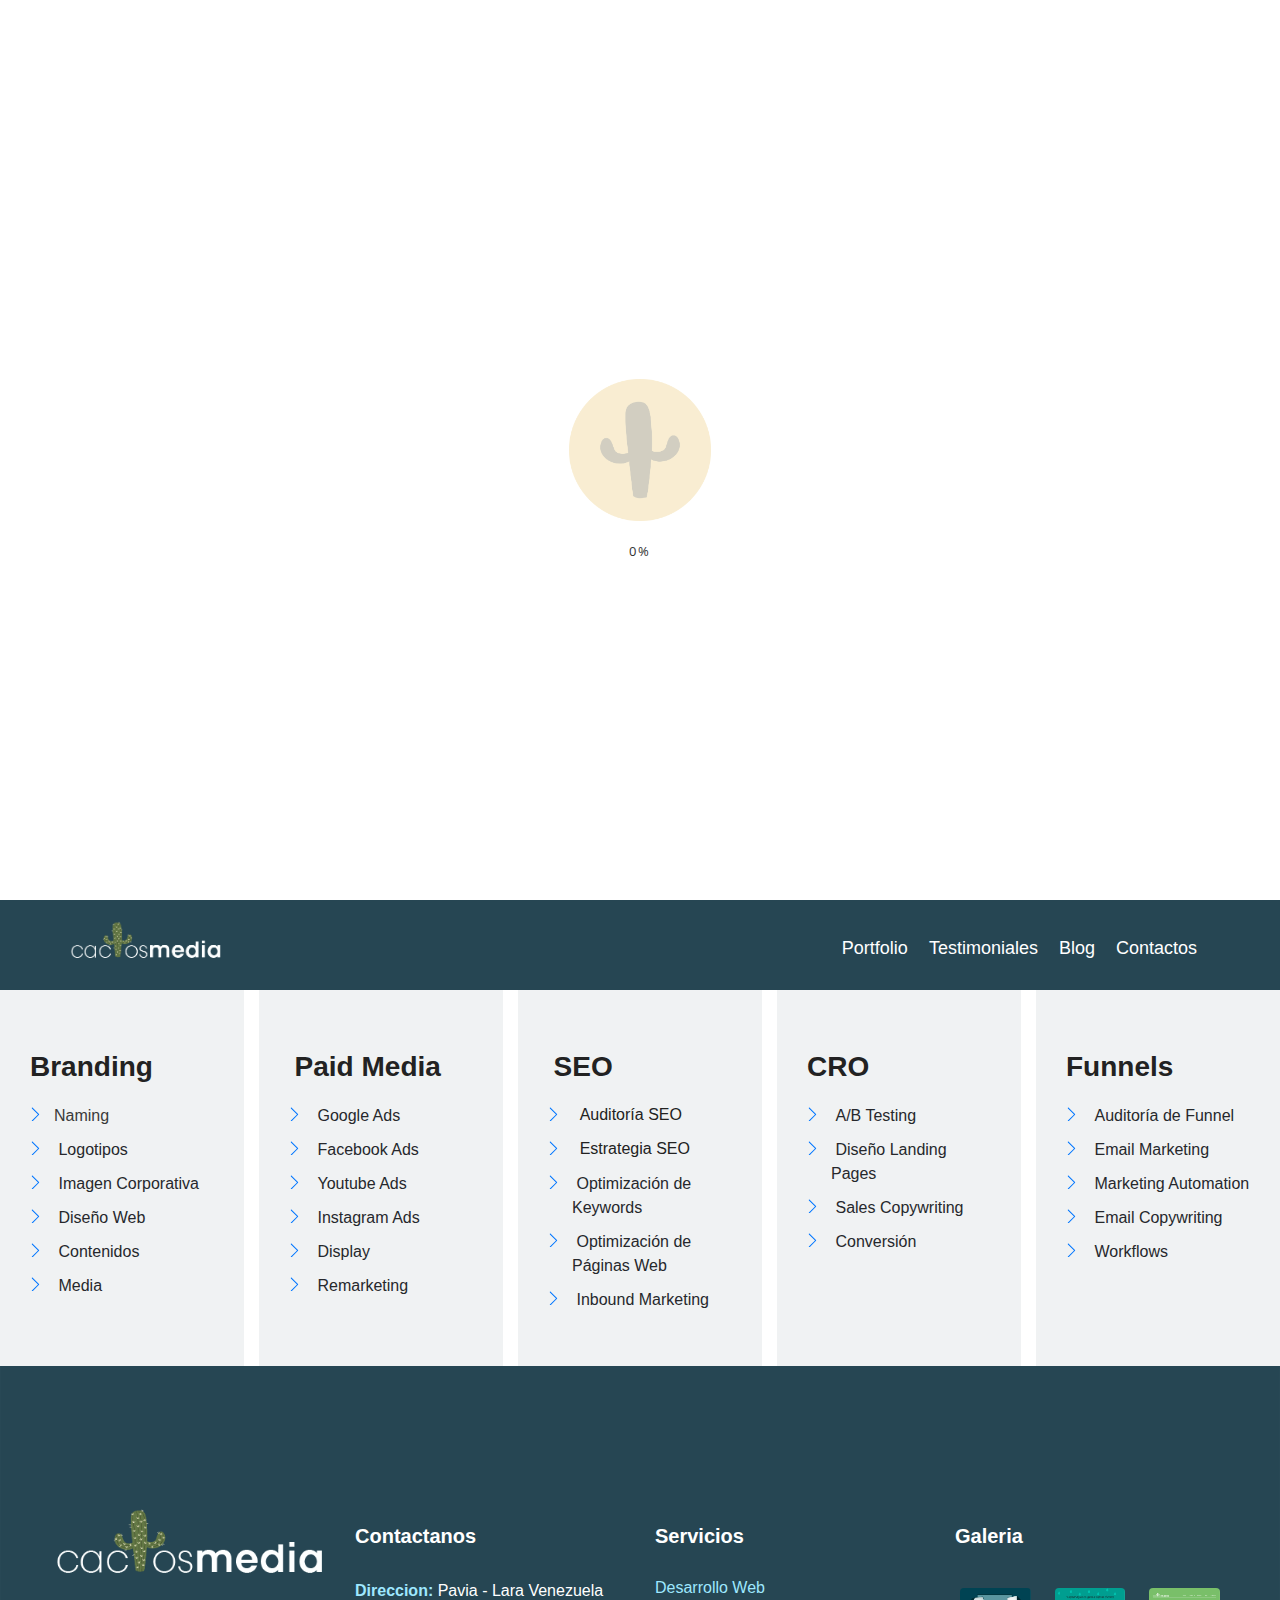
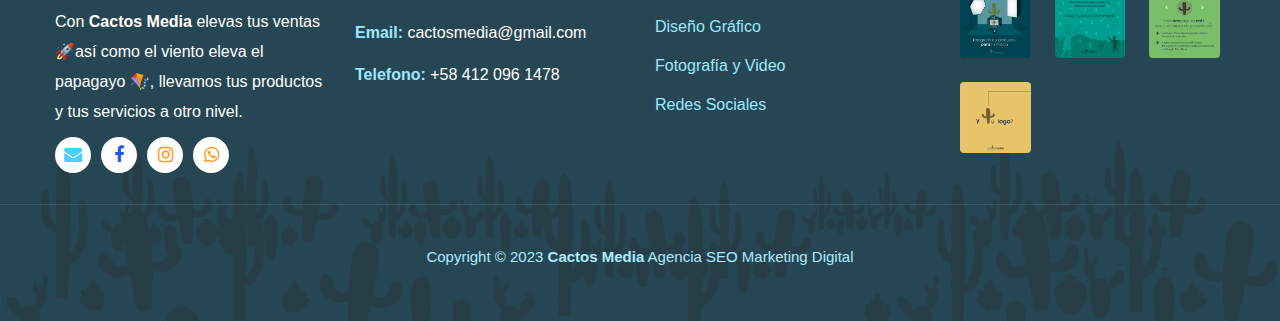
<file: servicios.html>
<!DOCTYPE html>
<html lang="es">
<head>
<meta charset="utf-8">
<title>▷ Servicio Marketing Digital, Diseño Web</title>
<meta content="width=device-width, initial-scale=1.0" name="viewport">
<link rel="profile" href="https://gmpg.org/xfn/11">
<meta name="robots" content="index, follow, max-image-preview:large, max-snippet:-1, max-video-preview:-1">
<meta content="Hacemos Marketing Digital de calidad, diseñamos  tu web, aplicamos  SEO a tu web, branding, gestión completa en redes sociales, ofrecemos Asesoría gratuita."  name="description"/>
<!-- Open Graph -->
<meta property="og:locale" content="es" />
<meta property="og:type" content="website">
<meta property="og:title"content="Servicio SEO, Diseño Web, Diseño Gráfico | CACTOS MEDIA">
<meta property="og:url" content="https://cactosmedia.github.io/cactosmedia/">
<meta property="og:description"content="Marketing Digital | BRANDING | SEO | SEM | WEB | FOTOGRAFÍA | Social Media">
<meta property="og:site_name" content="CACTOSMEDIA | Marketing Digital, Diseño Web, Diseño Gráfico" />
<meta property="og:image" content="https://i.postimg.cc/cLVBzZh5/web.jpg">
<meta property="og:image:type" content="image/jpg" />
<meta property="twitter:card" content="summary_large_image">
<meta name="twitter:label1" content="Tiempo de lectura" />
<meta name="twitter:data1" content="9 minutos" />
<meta property="twitter:url" content="https://cactosmedia.github.io/cactosmedia/">
<meta property="twitter:title" content="cactosmedia ">
<meta property="twitter:description"content="Servicio SEO, desarrollo Web, diseño gráfico, gestión de redes sociales, posicionamiento SEO Google y Fotografía">
<meta property="twitter:image" content="https://i.postimg.cc/cLVBzZh5/web.jpg">
<!-- favicon -->
<link href="/favicon.ico" rel="shortcut icon">
<!-- CANONICAL -->
<link rel="canonical" href="https://cactosmedia.github.io/cactosmedia/" />
<!-- Fonts -->
<link href="https://fonts.googleapis.com/css?family=Open+Sans:300,300i,400,400i,700,700i|Raleway:300,400,500,700,800" rel="stylesheet">
<link href='https://fonts.gstatic.com' crossorigin rel='preconnect' />
<link href="lib/font-awesome/css/font-awesome.min.css" rel="stylesheet">
<!-- Libraries CSS Files -->
<link href="lib/bootstrap/css/bootstrap.min.css" rel="stylesheet">
<link href="lib/animate-css/animate.min.css" rel="stylesheet">
<link rel="stylesheet" href="/css/style.css">

<link rel='stylesheet' id='elementor-frontend-legacy-css' href='/lib/frontend/css/frontend-legacy.min.css' type='text/css' media='all'/>
<link rel='stylesheet' id='elementor-frontend-css' href='/lib/frontend/css/frontend.min.css' type='text/css' media='all'/>
<link rel='stylesheet' id='onum-style-css' href='/lib/frontend/css/style2.css' type='text/css' media='all'/>
<link rel='stylesheet' id='elementor-post-2349-css' href='/lib/frontend/css/post-2349.css' type='text/css' media='all'/>
<link rel='stylesheet' id='ekit-responsive-css' href='/lib/frontend/css/responsive.css' type='text/css' media='all'/>
<link rel='stylesheet' id='onum-preload-css' href='/lib/frontend/css/royal-preload.css' type='text/css' media='all'/>
<script type='text/javascript' src='/lib/frontend/css/jquery.min.js' id='jquery-core-js'></script>

<!-- Libraries js Files -->
<script type="text/javascript" src="/lib/floating ws/jquery-3.3.1.min.js"></script>
<link rel="stylesheet" href="/lib/floating ws/floating-wpp.css">
<script type="text/javascript" src="/lib/floating ws/floating-wpp.js"></script>
  
<link rel='stylesheet' id='generate-style-css'  href='/lib/main.min_conten.css' media='all' />
<link rel='stylesheet' id='generate-style-css'  href='/lib/style_inline_conten.css' media='all' />
<link rel='stylesheet' id='generate-child-css'  href='/lib/style_conten.css' media='all' />
<link rel='stylesheet' id='generateblocks-css'  href='/lib/style-2_conten.css' media='all' />

  </head>

   <body>
<!-- Preloader carga -->  
<div id="royal_preloader" data-width="142" data-height="142" data-url="/img/Logo_cactos_redondo.png" data-color="#323232" data-bgcolor="#ffffff">
</div>
<!-- FIN Preloader carga --> 

    <div id="myButton"></div>

    <script type="text/javascript">
      $(function () {
          $('#myButton').floatingWhatsApp({
              phone: "+584120961478",
              popupMessage: "Hola, como podemos ayudarte?",
              message: "",
              showPopup: true,
              showOnIE: false,
              headerTitle: 'Bienvenidos',
              headerColor: "#F4A261",
              backgroundColor: "#E9C46A",
              buttonImage: '<img src="/img/logocactos.svg" width="72" height="73.39" alt="enviar"/>' 
          });
      });
    </script>

 <!--Hero Section-->
<section id="hero">
  <div class="hero-container">
    <div class="wow fadeIn">
      <!--<div class="hero-logo">
        <img class="" src="img/logo.png" width="503" height="187" alt="logo">
      </div>-->
      <h1>Servicios</h1>
      
      </div>
    </div>
  </div>
</section>
<!--Sección de encabezado-->

<header id="header">
  <div class="container">
      <div id="logo" class="pull-left">
          <a href="/index.html" ><img src="/img/logo1.png" width="151.58" height="43" alt="logo1" 
           title="Logo_cactos_media_inicio" /></img></a>
        </div>
    <nav id="nav-menu-container">
      <ul class="nav-menu">
        <!--<li><a href="#servicios">Servicios</a>-->
          <!--<ul>
            <li ><a style="color: #264653;" href="/onepage.html">SEO</a></li>
            <li ><a style="color: #264653;" href="/landingpage.html">SEM</a></li>
            <li ><a style="color: #264653;" href="/landingpage.html">Diseño Web</a></li>
            <li ><a style="color: #264653;" href="/landingpage.html">Marketing</a></li>
            <li ><a style="color: #264653;" href="/landingpage.html">Diseño Gráfico</a></li>
            <li ><a style="color: #264653;" href="/landingpage.html">Otros</a></li>
          </ul>-->
        </li>
        <li><a href="#portfolio">Portfolio</a></li>
        <li><a href="#testimonials">Testimoniales</a></li>
        <li><a href="/blog.html">Blog</a></li>
        <li><a href="#site-footer">Contactos</a></li>
      </ul>
    </nav>
  </div>
</header>
<!-- #header -->


<div class="gb-grid-wrapper gb-grid-wrapper-83a24a9e">
  <div class="gb-grid-column gb-grid-column-d31f4341">
    <div class="gb-container gb-container-d31f4341">
      <div class="gb-inside-container">

        <h2 class="gb-headline gb-headline-c0ef6892 gb-headline-text"><a
            href="https://bigseo.com/agencia-branding/">Branding</a></h2>



        <ul class="bs-list" style="font-size:16px">
          <li>Naming</li>
          <li>
            <h3 style="font-size:16px;font-weight:normal;margin-bottom:10px;display:inline;">
              Logotipos</h3>
          </li>
          <li>
            <h3 style="font-size:16px;font-weight:normal;margin-bottom:10px;display:inline;">
              Imagen Corporativa</h3>
          </li>
          <li>
            <h3 style="font-size:16px;font-weight:normal;margin-bottom:10px;display:inline;">
              Diseño Web</h3>
          </li>
          <li>
            <h3 style="font-size:16px;font-weight:normal;margin-bottom:10px;display:inline;">
              Contenidos</h3>
          </li>
          <li>
            <h3 style="font-size:16px;font-weight:normal;margin-bottom:10px;display:inline;">
              Media</h3>
          </li>
        </ul>

      </div>
    </div>
  </div>

  <div class="gb-grid-column gb-grid-column-6260341e">
    <div class="gb-container gb-container-6260341e">
      <div class="gb-inside-container">

        <h2 class="gb-headline gb-headline-2b3c373c gb-headline-text"><a
            href="https://bigseo.com/agencia-sem/"><mark
              style="background-color:rgba(0, 0, 0, 0)"
              class="has-inline-color has-contrast-color">Paid Media</mark></a></h2>



        <ul class="bs-list" style="font-size:16px">
          <li>
            <h3 style="font-size:16px;font-weight:normal;margin-bottom:10px;display:inline;">
              Google Ads</h3>
          </li>
          <li>
            <h3 style="font-size:16px;font-weight:normal;margin-bottom:10px;display:inline;">
              Facebook Ads</h3>
          </li>
          <li>
            <h3 style="font-size:16px;font-weight:normal;margin-bottom:10px;display:inline;">
              Youtube Ads</h3>
          </li>
          <li>
            <h3 style="font-size:16px;font-weight:normal;margin-bottom:10px;display:inline;">
              Instagram Ads</h3>
          </li>
          <li>
            <h3 style="font-size:16px;font-weight:normal;margin-bottom:10px;display:inline;">
              Display</h3>
          </li>
          <li>
            <h3 style="font-size:16px;font-weight:normal;margin-bottom:10px;display:inline;">
              Remarketing</h3>
          </li>
        </ul>

      </div>
    </div>
  </div>

  <div class="gb-grid-column gb-grid-column-d7d27a42">
    <div class="gb-container gb-container-d7d27a42">
      <div class="gb-inside-container">

        <h2 class="gb-headline gb-headline-bc17d4bc gb-headline-text"><a
            href="https://bigseo.com/agencia-seo/"><mark
              style="background-color:rgba(0, 0, 0, 0)"
              class="has-inline-color has-contrast-color">SEO</mark></a></h2>



        <ul class="bs-list" style="font-size:16px">
          <li>
            <h3 style="font-size:16px;font-weight:normal;margin-bottom:10px;display:inline;">
              <mark style="background-color:rgba(0, 0, 0, 0)"
                class="has-inline-color has-contrast-color">Auditoría SEO</mark></h3>
          </li>
          <li>
            <h3 style="font-size:16px;font-weight:normal;margin-bottom:10px;display:inline;">
              <mark style="background-color:rgba(0, 0, 0, 0)"
                class="has-inline-color has-contrast-color">Estrategia SEO</mark></h3>
          </li>
          <li>
            <h3 style="font-size:16px;font-weight:normal;margin-bottom:10px;display:inline;">
              Optimización de Keywords</h3>
          </li>
          <li>
            <h3 style="font-size:16px;font-weight:normal;margin-bottom:10px;display:inline;">
              Optimización de Páginas Web</h3>
          </li>
          <li>
            <h3 style="font-size:16px;font-weight:normal;margin-bottom:10px;display:inline;">
              Inbound Marketing</h3>
          </li>
        </ul>

      </div>
    </div>
  </div>

  <div class="gb-grid-column gb-grid-column-54d2558b">
    <div class="gb-container gb-container-54d2558b">
      <div class="gb-inside-container">

        <h2 class="gb-headline gb-headline-45af0fe2 gb-headline-text"><a
            href="https://bigseo.com/agencia-cro/">CRO</a></h2>



        <ul class="bs-list" style="font-size:16px">
          <li>
            <h3 style="font-size:16px;font-weight:normal;margin-bottom:10px;display:inline;">A/B
              Testing</h3>
          </li>
          <li>
            <h3 style="font-size:16px;font-weight:normal;margin-bottom:10px;display:inline;">
              Diseño Landing Pages</h3>
          </li>
          <li>
            <h3 style="font-size:16px;font-weight:normal;margin-bottom:10px;display:inline;">
              Sales Copywriting</h3>
          </li>
          <li>
            <h3 style="font-size:16px;font-weight:normal;margin-bottom:10px;display:inline;">
              Conversión</h3>
          </li>
        </ul>

      </div>
    </div>
  </div>

  <div class="gb-grid-column gb-grid-column-269401e8">
    <div class="gb-container gb-container-269401e8">
      <div class="gb-inside-container">

        <h2 class="gb-headline gb-headline-c48c981c gb-headline-text"><a
            href="https://bigseo.com/agencia-funnels/">Funnels</a></h2>



        <ul class="bs-list" style="font-size:16px">
          <li>
            <h3 style="font-size:16px;font-weight:normal;margin-bottom:10px;display:inline;">
              Auditoría de Funnel</h3>
          </li>
          <li>
            <h3 style="font-size:16px;font-weight:normal;margin-bottom:10px;display:inline;">
              Email Marketing</h3>
          </li>
          <li>
            <h3 style="font-size:16px;font-weight:normal;margin-bottom:10px;display:inline;">
              Marketing Automation</h3>
          </li>
          <li>
            <h3 style="font-size:16px;font-weight:normal;margin-bottom:10px;display:inline;">
              Email Copywriting</h3>
          </li>
          <li>
            <h3 style="font-size:16px;font-weight:normal;margin-bottom:10px;display:inline;">
              Workflows</h3>
          </li>
        </ul>

      </div>
    </div>
  </div>
</div>



    <!--Footer-->
<footer 
id="site-footer" class="site-footer" itemscope="itemscope" itemtype="http://schema.org/WPFooter">		<div data-elementor-type="wp-post" data-elementor-id="2349" class="elementor elementor-2349">
  <div class="elementor-inner">
<div class="elementor-section-wrap">
        <section class="elementor-section elementor-top-section elementor-element elementor-element-1d18441 elementor-section-full_width elementor-section-height-default elementor-section-height-default" data-id="1d18441" data-element_type="section" data-settings="{&quot;background_background&quot;:&quot;classic&quot;}">
  <div class="elementor-container elementor-column-gap-extended">
    <div class="elementor-row">
<div class="elementor-column elementor-col-100 elementor-top-column elementor-element elementor-element-13f825a ot-flex-column-vertical" data-id="13f825a" data-element_type="column">
<div class="elementor-column-wrap elementor-element-populated">
    <div class="elementor-widget-wrap">
  <section class="elementor-section elementor-inner-section elementor-element elementor-element-12544e3 elementor-section-boxed elementor-section-height-default elementor-section-height-default" data-id="12544e3" data-element_type="section">
  <div class="elementor-container elementor-column-gap-extended">
    <div class="elementor-row">
<div class="elementor-column elementor-col-25 elementor-inner-column elementor-element elementor-element-71abf0e ot-flex-column-vertical" data-id="71abf0e" data-element_type="column">
<div class="elementor-column-wrap elementor-element-populated">
    <div class="elementor-widget-wrap">
  <div class="elementor-element elementor-element-069bccc elementor-widget elementor-widget-image" data-id="069bccc" data-element_type="widget" data-widget_type="image.default">
<div class="elementor-widget-container">
      <div class="elementor-image">
              <img width="1771" height="547" src="/img/logo1.png" class="attachment-full size-full" alt="" loading="lazy" srcset="/img/logo1.png 1771w, /img/logo1.png 600w" sizes="(max-width: 1771px) 100vw, 1771px">														</div>
  </div>
</div>
<div class="elementor-element elementor-element-26174aa elementor-widget elementor-widget-text-editor" data-id="26174aa" data-element_type="widget" data-widget_type="text-editor.default">
<div class="elementor-widget-container">
      <div class="elementor-text-editor elementor-clearfix">
Con  <b>Cactos Media</b>  elevas tus ventas 🚀así como el viento eleva el papagayo 🪁, 
llevamos tus productos y tus servicios a otro nivel.					</div>
  </div>
</div>
<div class="elementor-element elementor-element-0080f84 e-grid-align-left hover-up elementor-grid-4 elementor-shape-rounded elementor-widget elementor-widget-social-icons" data-id="0080f84" data-element_type="widget" data-widget_type="social-icons.default">
<div class="elementor-widget-container">
  <div class="elementor-social-icons-wrapper elementor-grid">
<span class="elementor-grid-item">
  <a class="elementor-icon elementor-social-icon elementor-social-icon-twitter elementor-repeater-item-7c99cad" href="mailto:cactosmedia@gmail.com" target="_blank">
    <span class="elementor-screen-only">Email</span>
    <i class="fa fa-envelope"></i>					</a>
</span>
<span class="elementor-grid-item">
  <a class="elementor-icon elementor-social-icon elementor-social-icon-facebook-f elementor-repeater-item-97785a0" href="https://www.facebook.com/cactosmedia/" target="_blank">
    <span class="elementor-screen-only">Facebook</span>
    <i class="fa fa-facebook"></i>					</a>
</span>
<span class="elementor-grid-item">
  <a class="elementor-icon elementor-social-icon elementor-social-icon-instagram elementor-repeater-item-28a9de5" href="https://www.instagram.com/cactosmedia/" target="_blank">
    <span class="elementor-screen-only">Instagram</span>
    <i class="fa fa-instagram"></i>					</a>
</span>
<span class="elementor-grid-item">
  <a class="elementor-icon elementor-social-icon elementor-social-icon-instagram elementor-repeater-item-28a9de5" href="https://wa.me/message/4GOQQMOADO4YN1" target="_blank">
    <span class="elementor-screen-only">whatsapp</span>
    <i class="fa fa-whatsapp"></i>					</a>
</span>
  </div>
</div>
</div>
  </div>
</div>
</div>
<div class="elementor-column elementor-col-25 elementor-inner-column elementor-element elementor-element-f9aef7b ot-flex-column-vertical" data-id="f9aef7b" data-element_type="column">
<div class="elementor-column-wrap elementor-element-populated">
    <div class="elementor-widget-wrap">
  <div class="elementor-element elementor-element-f61b801 elementor-widget elementor-widget-heading" data-id="f61b801" data-element_type="widget" data-widget_type="heading.default">
<div class="elementor-widget-container">
<h5 class="elementor-heading-title elementor-size-default">Contactanos</h5>		</div>
</div>
<div class="elementor-element elementor-element-6672f4d footer-contact-info elementor-widget elementor-widget-text-editor" data-id="6672f4d" data-element_type="widget" data-widget_type="text-editor.default">
<div class="elementor-widget-container">
      <div class="elementor-text-editor elementor-clearfix">
<ul class="font-second"><li><strong>Direccion:</strong> Pavia - Lara Venezuela</li><li><strong>Email:</strong> cactosmedia@gmail.com</li><li><strong>Telefono:</strong> +58 412 096 1478</li><li>&nbsp;</li></ul>					</div>
  </div>
</div>
  </div>
</div>
</div>
<div class="elementor-column elementor-col-25 elementor-inner-column elementor-element elementor-element-5f1b2d9 ot-flex-column-vertical" data-id="5f1b2d9" data-element_type="column">
<div class="elementor-column-wrap elementor-element-populated">
    <div class="elementor-widget-wrap">
  <div class="elementor-element elementor-element-2b178e2 elementor-widget elementor-widget-heading" data-id="2b178e2" data-element_type="widget" data-widget_type="heading.default">
<div class="elementor-widget-container">
<h5 class="elementor-heading-title elementor-size-default">Servicios</h5>		</div>
</div>
<div class="elementor-element elementor-element-c562df6 elementor-icon-list--layout-traditional elementor-list-item-link-full_width elementor-widget elementor-widget-icon-list" data-id="c562df6" data-element_type="widget" data-widget_type="icon-list.default">
<div class="elementor-widget-container">
<ul class="elementor-icon-list-items">
    <li class="elementor-icon-list-item">
            <a href="">

            <span class="elementor-icon-list-text">Desarrollo Web</span>
            </a>
        </li>
      <li class="elementor-icon-list-item">
            <a href="">

            <span class="elementor-icon-list-text">Diseño Gráfico</span>
            </a>
        </li>
      <li class="elementor-icon-list-item">
            <a href="">

            <span class="elementor-icon-list-text">Fotografía y Video </span>
            </a>
        </li>
      <li class="elementor-icon-list-item">
            <a href="">

            <span class="elementor-icon-list-text">Redes Sociales</span>
            </a>
        </li>
  </ul>
</div>
</div>
  </div>
</div>
</div>
<div class="elementor-column elementor-col-25 elementor-inner-column elementor-element elementor-element-0ca323c ot-flex-column-vertical" data-id="0ca323c" data-element_type="column">
<div class="elementor-column-wrap elementor-element-populated">
    <div class="elementor-widget-wrap">
  <div class="elementor-element elementor-element-eb59ae4 elementor-widget elementor-widget-heading" data-id="eb59ae4" data-element_type="widget" data-widget_type="heading.default">
<div class="elementor-widget-container">
<h5 class="elementor-heading-title elementor-size-default">Galeria</h5>		</div>
</div>
<div class="elementor-element elementor-element-560c3ec elementor-widget elementor-widget-image-gallery" data-id="560c3ec" data-element_type="widget" data-widget_type="image-gallery.default">
<div class="elementor-widget-container">
<div class="elementor-image-gallery">
<div id="gallery-1" class="gallery galleryid-1259 gallery-columns-3 gallery-size-full"><figure class="gallery-item">
<div class="gallery-icon landscape">
<img width="1080" height="1080" src="/img/post/1.jpg" class="attachment-full size-full" alt="" decoding="async" loading="lazy" srcset="/img/post/1.jpg 1080w,/img/post/1.jpg 1000w, /img/post/1.jpg 100w, /img/post/1.jpg 600w, /img/post/1.jpg 300w, /img/post/1.jpg 1024w, /img/post/1.jpg 150w, /img/post/1.jpg 768w, /img/post/1.jpg 760w" sizes="(max-width: 1080px) 100vw, 1080px">
</div></figure><figure class="gallery-item">
<div class="gallery-icon landscape">
<img width="1080" height="1080" src="/img/post/2.jpg" class="attachment-full size-full" alt="" decoding="async" loading="lazy" srcset="/img/post/2.jpg 1080w,/img/post/2.jpg 1000w, /img/post/2.jpg 100w, /img/post/2.jpg 600w, /img/post/2.jpg 300w, /img/post/2.jpg 1024w, /img/post/2.jpg 150w, /img/post/2.jpg 768w, /img/post/2.jpg 760w" sizes="(max-width: 1080px) 100vw, 1080px">
</div></figure><figure class="gallery-item">
<div class="gallery-icon landscape">
<img width="1080" height="1075" src="/img/post/3.jpg" class="attachment-full size-full" alt="" decoding="async" loading="lazy" srcset="/img/post/3.jpg 1080w,/img/post/3.jpg 1000w, /img/post/3.jpg 100w, /img/post/3.jpg 600w, /img/post/3.jpg 300w, /img/post/3.jpg 1024w, /img/post/3.jpg 150w, /img/post/3.jpg 768w, /img/post/3.jpg 760w" sizes="(max-width: 1080px) 100vw, 1080px">
</div></figure><figure class="gallery-item">
<div class="gallery-icon landscape">
<img width="1080" height="1080" src="/img/post/4.jpg" class="attachment-full size-full" alt="" decoding="async" loading="lazy" srcset="/img/post/4.jpg 1080w,/img/post/4.jpg 1000w, /img/post/4.jpg 100w, /img/post/4.jpg 600w, /img/post/4.jpg 300w, /img/post/4.jpg 1024w, /img/post/4.jpg 150w, /img/post/4.jpg 768w, /img/post/4.jpg 760w" sizes="(max-width: 1080px) 100vw, 1080px">
</div></figure><figure class="gallery-item">
<div class="gallery-icon landscape">
<img width="1024" height="1024" src="/img/post/5.png" class="attachment-full size-full" alt="" decoding="async" loading="lazy" srcset="/img/post/5.png 1080w,/img/post/5.png 1000w, /img/post/5.png 100w, /img/post/5.png 600w, /img/post/5.png 300w, /img/post/5.png 1024w, /img/post/5.png 150w, /img/post/5.png 768w, /img/post/5.png 760w" sizes="(max-width: 1080px) 100vw, 1080px">
</div></figure><figure class="gallery-item">
<div class="gallery-icon landscape">
<img width="1080" height="1080" src="/img/post/6.png" class="attachment-full size-full" alt="" decoding="async" loading="lazy" srcset="/img/post/6.png 1080w,/img/post/6.png 1000w, /img/post/6.png 100w, /img/post/6.png 600w, /img/post/6.png 300w, /img/post/6.png 1024w, /img/post/6.png 150w, /img/post/6.png 768w, /img/post/6.png 760w" sizes="(max-width: 1080px) 100vw, 1080px">
</div></figure>
</div>
</div>
</div>
</div>
  </div>
</div>
</div>
      </div>
</div>
</section>
<section class="elementor-section elementor-inner-section elementor-element elementor-element-02dfbbd elementor-section-full_width elementor-section-height-default elementor-section-height-default" data-id="02dfbbd" data-element_type="section">
  <div class="elementor-container elementor-column-gap-extended">
    <div class="elementor-row">
<div class="elementor-column elementor-col-100 elementor-inner-column elementor-element elementor-element-3c2aaa7 ot-flex-column-vertical" data-id="3c2aaa7" data-element_type="column">
<div class="elementor-column-wrap elementor-element-populated">
    <div class="elementor-widget-wrap">
  <div class="elementor-element elementor-element-e6331db elementor-widget elementor-widget-text-editor" data-id="e6331db" data-element_type="widget" data-widget_type="text-editor.default">
<div class="elementor-widget-container">
      <div class="elementor-text-editor elementor-clearfix">
<p>Copyright © 2023<b> Cactos Media</b> Agencia SEO Marketing Digital</p>					</div>
  </div>
</div>
  </div>
</div>
</div>
      </div>
</div>
</section>
  </div>
</div>
</div>
      </div>
</div>
</section>
        </div>
</div>
</div>
</footer>
<!--FIN Footer-->
    
  </body>
  <a href="#hero" class="back-to-top"><i class="fa fa-chevron-up"></i></a>
  <!-- Required JavaScript Libraries --> 
  <script src="lib/superfish/hoverIntent.js"></script>
  <script src="lib/superfish/superfish.min.js"></script>
  <script src="lib/morphext/morphext.min.js"></script>
  <script src="lib/wow/wow.min.js"></script>
  <script src="lib/stickyjs/sticky.js"></script>
  <script src="lib/easing/easing.js"></script>
  <script src="js/custom.js"></script>
  <script type='text/javascript' src='/lib/frontend/css/royal_preloader.min.js' id='onum-royal-preloader-js'></script>
  <script type='text/javascript' src='/lib/frontend/css/scripts.js' id='onum-scripts-js'></script>
  <script type='text/javascript' src='/lib/frontend/css/widget-scripts.js' id='ekit-widget-scripts-js'></script>


</html>
</file>
<file: css/style.css>
/*whatsapp*/

  .whatsapp {
    position: fixed;
    width: 60px;
    height: 60px;
    bottom: 30px;
    right: 1330px;
    background-color: #ffffff;
    border: 2px solid #F4A261;
    color: #fff;
    border-radius: 50px;
    text-align: center;
    font-size: 30px;
    box-shadow: 0px 1px 10px rgba(0, 0, 0, 0.3);
    z-index: 999;
    transition: ease 0.3s;
    animation: animacionwhatsapp 1.2s infinite;
  }

  .whatsapp:hover {
    transform: scale(1.1);
    transition: 0.3s;
  } 
 
  .boton {
width: 80px;
transition: ease 1s;
  } 

  @keyframes animacionwhatsapp{
  0%  {

    box-shadow: 0 0 0 0 #F4A261d9;
  } 
100% {
  box-shadow: 0 0 0 25px rgba(0, 0, 0, 0);
}

} 
@media (max-width: 1280px) {
  .whatsapp {
    
    bottom: 30px;
    right: 1200px;
  }
  }

@media (max-width: 1024px) {
  .whatsapp {
    
    bottom: 30px;
    right: 944px;
  }
  }
  @media (max-width: 1000px) {
    .whatsapp {
     
      bottom: 30px;
      right: 920px;
    }
    }
  @media (max-width: 912px) {
    .whatsapp {
     
      bottom: 30px;
      right: 832px;
    }
    }
  @media (max-width: 820px) {
    .whatsapp {
     
      bottom: 30px;
      right: 740px;
    }
    }
  @media (max-width: 800px) {
    .whatsapp {
     
      bottom: 30px;
      right: 720px;
    }
    }
@media (max-width: 768px) {
  .whatsapp {
   
    bottom: 30px;
    right: 688px;
  }
  }
  @media (max-width: 712px) {
    .whatsapp {
      
      bottom: 30px;
      right: 632px;
    }
    }
    @media (max-width: 640px) {
      .whatsapp {
        
        bottom: 30px;
        right: 560px;
      }
      }
  @media (max-width: 600px) {
    .whatsapp {
      
      bottom: 30px;
      right: 520px;
    }
    }
    @media (max-width: 540px) {
      .whatsapp {
        
        bottom: 30px;
        right: 460px;
      }
      }
    @media (max-width: 480px) {
      .whatsapp {
        
        bottom: 30px;
        right: 400px;
      }
      }
  @media (max-width: 425px) {
    .whatsapp {
      
      bottom: 30px;
      right: 304px;
    }
    }
    @media (max-width: 414px) {
      .whatsapp {
       
        bottom: 30px;
        right: 334px;
      }
      }
    @media (max-width: 412px) {
      .whatsapp {
       
        bottom: 30px;
        right: 332px;
      }
      }
      @media (max-width: 393px) {
        .whatsapp {
        
          bottom: 30px;
          right: 313px;
        }
        }
    @media (max-width: 384px) {
      .whatsapp {
       
        bottom: 30px;
        right: 295px;
      }
      }
  @media (max-width: 375px) {
    .whatsapp {
      
      bottom: 30px;
      right: 295px;
    }
    }
@media (max-width: 360px) {
  .whatsapp {
   
    bottom: 30px;
    right: 280px;
  }
  }
  @media (max-width: 320px) {
    .whatsapp {
    
      bottom: 30px;
      right: 240px;
    }
    }
    @media (max-width: 280px) {
      .whatsapp {
      
        bottom: 30px;
        right: 200px;
      }
      }
    

  /* FIN whatsapp*/


/*--------------------------------------------------------------
# General
--------------------------------------------------------------*/

.close {
  float: right;
  font-size: 21px;
  font-weight: 700;
  line-height: 1;
  color: #264653;
  text-shadow: 0 1px 0 #264653;
  filter: alpha(opacity=20);
  opacity: 1;
}

body {
  background: #fff;
  color: #264653;
  font-family: "Open Sans", sans-serif;
}

a {
  color: #F4A261;
  transition: 0.2s;
}

#hero .btn-services {
  color: #ffffff;
  transition: 0.2s;
}

a:hover, a:active, a:focus {
  color: #2A9D8F;
  outline: none;
  text-decoration: none;
}

p {
  padding: 0;
  margin: 0 0 30px 0;
}

h1 {
  font-family: "Montserrat" , system-ui, -apple-system, BlinkMacSystemFont, 'Segoe UI', Roboto, Oxygen, Ubuntu, Cantarell, 'Open Sans', 'Helvetica Neue', sans-serif;
  /*font-weight: 500;*/
  font-size: 60px;
  margin: 0px 0px 0px 0px;
  margin-bottom: 00px;
  padding-bottom: 20px;
}

h2, h3, h4, h5, h6 {
  font-family: "Raleway", sans-serif;
  /*font-weight: 500;*/
  margin: 10px 0px 40px 0;
 
}

/* Prelaoder */
#preloader {
  position: fixed;
  left: 0;
  top: 0;
  z-index: 999;
  width: 100%;
  height: 100%;
  overflow: visible;
  background: #fff url("/img/preloader.svg") no-repeat center center;
}

/* Back to top button */
.back-to-top {
  position: fixed;
  display: none;
  background: rgba(0, 0, 0, 0.2);
  color: #fff;
  padding: 6px 12px 9px 12px;
  font-size: 16px;
  border-radius: 2px;
  right: 15px;
  bottom: 37px;
  transition: background 0.2s;
}


.back-to-top:focus {
  background: rgba(0, 0, 0, 0.2);
  color: #fff;
  outline: none;
}

.back-to-top:hover {
  background: #F4A261;
  color: #fff;
}

/*--------------------------------------------------------------
# Welcome
--------------------------------------------------------------*/
#hero {
  display: table;
  width: 100%;
  height: 100vh;
  background: url(/img/hero-bg.jpg) top center fixed;
  background-size: cover;
}

#hero .hero-logo {
  margin: 20px;
}

#hero .hero-logo img {
  max-width: 100%;
}

#hero .hero-container {
  background: rgba(0, 0, 0, 0.1
);
  display: table-cell;
  margin: 0;
  padding: 0;
  text-align: center;
  vertical-align: middle;
}

#hero h1 {
  margin: 21px 0 30px 0;
  font-weight: 700;
  line-height: 48px;
  /*text-transform: uppercase;*/
  color: #fff;
}



#hero h2 {
  color: #fcf8e3;
  margin-bottom: 50px;
}

#hero .rotating > .animated {
  display: inline-block;
}

#hero .actions a {
  font-family:sans-serif;
  text-transform: uppercase;
  /*font-weight: 500;*/
  font-size: 20px;
  letter-spacing: 1px;
  display: inline-block;
  padding: 8px 20px;
  border-radius: 2px;
  transition: 0.2s;
  margin: 10px;
  border: 2px solid #ffffff;
}

#hero .btn-get-started {
  background: none;
  border: 2px solid E76F51;
  color: #264653;
}

#hero .btn-get-started:hover {
  background: none;
  border: 2px solid #fff;
  color: #fff;
}

#hero .btn-services {
  background: none;
  border: 2px solid E76F51;
  color: #fff;
}

#hero .btn-services:hover {
  background: none;
  border: 2px solid #fff;
  color: #264653;
}

/*--------------------------------------------------------------
# Header
--------------------------------------------------------------*/
#header {
  background: #264653;
  padding: 20px 0;
  height: 90px;
  box-sizing: inherit;
}

#header #logo {
  float: left;
}

#header #logo h1 {
  font-size: 36px;
  margin: 0;
  padding: 6px 0;
  line-height: 1;
  font-family: "Raleway", sans-serif;
  font-weight: 700;
  letter-spacing: 3px;
  text-transform: uppercase;
}

#header #logo h1 a, #header #logo h1 a:hover {
  color: #fff;
}

#header #logo img {
  padding: 0;
  margin: 0;
  max-height: 43px;
}



.is-sticky #header {
  background: rgba(38, 70, 83,);
}

/*--------------------------------------------------------------
# Navigation Menu
--------------------------------------------------------------*/
/* Nav Menu Essentials */
.nav-menu, .nav-menu * {
  margin: 0;
  padding: 0;
  list-style: none;
}

.nav-menu ul {
  position: absolute;
  display: none;
  top: 100%;
  left: 0;
  z-index: 99;
}

.nav-menu li {
  position: relative;
  white-space: nowrap;
}

.nav-menu > li {
  float: left;
}

.nav-menu li:hover > ul,
.nav-menu li.sfHover > ul {
  display: block;
}

.nav-menu ul ul {
  top: 0;
  left: 100%;
}

.nav-menu ul li {
  min-width: 180px;
}

/* Nav Menu Arrows */
.sf-arrows .sf-with-ul {
  padding-right: 30px;
}

.sf-arrows .sf-with-ul:after {
  content: "\f107";
  position: absolute;
  right: 15px;
  font-family: FontAwesome;
  font-style: normal;
  font-weight: normal;
}

.sf-arrows ul .sf-with-ul:after {
  content: "\f105";
}

/* Nav Meu Container */
#nav-menu-container {
  display: flex;
  align-content: flex-start;
  justify-content: flex-start;
  float: right;
  margin: 5px 0;
}



/* Nav Meu Styling */
.nav-menu a {
  padding-right: 20px;
  padding: 10px 13px;
  text-decoration: none;
  display: inline-block;
  color: #fff;
  font-family: 'Montserrat', sans-serif;
  font-weight: 300;
  font-size: 18px;
  outline: none;
  padding-left: 8px;
  transition: 10ms;
  
}

.nav-menu ul {

  font-size: 10px;
  margin: 20px 0 0 3px;
  transition-delay: 0.1s;
  

}

.nav-menu li ul li a{
 
    font-size: 18px;
    font-family: sans-serif;
   
  
  }

.nav-menu a:hover, .nav-menu li:hover > a, .nav-menu .menu-active > a {
  color: #e76f51;

}



.nav-menu ul li {
  background: #c9dbdd;
 
  border-top: 1px solid #f4f4f4;
}

.nav-menu ul li:hover {
  background: #F4A261;
}

.nav-menu ul li:first-child {
  border-top: 0;
}


/* Mobile Nav Toggle */
#mobile-nav-toggle {
  position: fixed;
  right: 0;
  top: 0;
  z-index: 999;
  margin: 20px 20px 0 0;
  border: 0;
  background: none;
  font-size: 24px;
  display: none;
  transition: all 0.2s;
  outline: none;
}

#mobile-nav-toggle i {
  color: #fff;
}



/* Mobile Nav Styling */
#mobile-nav {
  position: fixed;
  top: 0;
  padding-top: 18px;
  bottom: 0;
  z-index: 998;
  background: rgba(7, 36, 49, 0.9);
  left: -260px;
  width: 260px;
  overflow-y: auto;
  transition: 0.2s;
}

#mobile-nav ul {
  padding: 0;
  margin: 0;
  list-style: none;
}

#mobile-nav ul li {
  position: relative;
}

#mobile-nav ul li a {
  color: #fff;
  font-size: 16px;
  overflow: hidden;
  padding: 10px 22px 10px 15px;
  position: relative;
  text-decoration: none;
  width: 100%;
  display: block;
  outline: none;
}

#mobile-nav ul li a:hover {
  color: #fff;
}

#mobile-nav ul li li {
  padding-left: 30px;
}

#mobile-nav ul .menu-has-children i {
  position: absolute;
  right: 0;
  z-index: 99;
  padding: 15px;
  cursor: pointer;
  color: #fff;
}

#mobile-nav ul .menu-has-children i.fa-chevron-up {
  color: #E76F51;
}

#mobile-nav ul .menu-item-active {
  color: #E76F51;
}

#mobile-body-overly {
  width: 100%;
  height: 100%;
  z-index: 997;
  top: 0;
  left: 0;
  position: fixed;
  background: rgba(0, 0, 0, 0.6);
  display: none;
}

/* Mobile Nav body classes */
body.mobile-nav-active {
  overflow: hidden;
}

body.mobile-nav-active #mobile-nav {
  left: 0;
}

body.mobile-nav-active #mobile-nav-toggle {
  color: #fff;
}

/*--------------------------------------------------------------
# Sections
--------------------------------------------------------------*/
/* Sections Common
--------------------------------*/
.section-title {
  font-size: 42px;
  /*color: #111;*/

  text-align: center;
  font-weight: 700;
  margin-top: 34px;
}

div.row {
  padding-top: -60px;
  padding-bottom: 0px;

}

.section-description {
  text-align: center;
  margin-bottom: 10px;
  line-height: 1.5;
}

.section-title-divider {
  width: 230px;
  height: 0px;
  background: #F4A261;
  margin: 0 auto;
  margin-bottom: 27px;
  margin-top: -10px;
}

/* Get Started Section
--------------------------------*/
/*#about {
  background: #fff;
  padding: 0px 0;
  line-height: 1.5;
}*/

#about {
background: #fff;
padding: 20px 0;
line-height: 1.5;
background: linear-gradient(rgba(255, 255, 255, 0.9), rgba(255, 255, 255, 0.2)), url(/img/pantalla.jpg) fixed center center;
background-size: cover;
}


#about .about-content {
  text-align: center;
  font-family: "Raleway", sans-serif;
 /* background: #fff;*/
}

#about .about-title {
  color: #333;
  font-weight: 700;
  font-size: 28px;
  text-align: center;
}

#about .about-text {
  
  line-height: 1.5;
  text-align: center;
}

#about .about-text:last-child {
  margin-bottom: 0;
}

/* servicios Section
--------------------------------*/
#servicios {
  background: linear-gradient(rgba(255, 255, 255, 0.9), rgba(255, 255, 255, 0.9)), url("/img/services-bg.jpg") fixed center center;
  background-size: cover;
  /*padding: 80px 0 10px 0;*/
  padding-top: 40px;

}

#servicioss .service-item {
  margin-bottom: 20px;
}

#servicios .service-icon {
  float: left;
  background: #264653;
  padding: 16px;
  border-radius: 50%;
  transition: 0.2s;
  border: 1px solid #264653;
}

#servicios .service-icon i {
  color: #fff;
  font-size: 24px;
}

#servicios .service-item:hover .service-icon {
  background: #fff;
}

#servicios .service-item:hover .service-icon i {
  color: #E76F51;
}

#servicios .service-title {
  margin-left: 80px;
  font-weight: 700;
  margin-bottom: 15px;
  text-transform: uppercase;
}

#sservicios .service-title a {
  color: #111;
}

#servicios .service-description {
  margin-left: 80px;
  line-height: 24px;
}

/* Subscribe Section
--------------------------------*/
#subscribe {
  background: linear-gradient(rgba(44, 44, 44, 0.6), rgba(44, 44, 44, 0.6)), url(/img/subscribe-bg.jpg) fixed center center;
  background-size: cover;
  padding: 0px 0;
  
}

#subscribe .subscribe-title {
  color: #fff;
  font-size: 28px;
  font-weight: 700;
}

#subscribe .subscribe-text {
  color: #fff;
}

#subscribe .subscribe-btn-container {
  text-align: center;
  padding-top: 20px;
}

#subscribe .subscribe-btn {
  font-family: "Raleway", sans-serif;
  text-transform: uppercase;
  font-weight: 768;
  font-size: 16px;
  letter-spacing: 1px;
  display: inline-block;
  padding: 8px 20px;
  border-radius: 2px;
  transition: 0.2s;
  margin: 10px;
  border: 2px solid #E76F51;
  color: #fff;
}

#subscribe .subscribe-btn:hover {
  background: #E76F51;
  border: 2px solid #E76F51;
}

/* Portfolio Section
--------------------------------*/
#portfolio {
  background: #fff;
  padding: 20px 0;
}

#portfolio .portfolio-item {
  background-position: center center;
  background-size: cover;
  background-repeat: no-repeat;
  position: relative;
  height: 260px;
  width: 100%;
  display: table;
  overflow: hidden;
  margin-bottom: 30px;
}

#portfolio .portfolio-item .details {
  height: 260px;
  background: #fff;
  display: table-cell;
  vertical-align: middle;
  opacity: 0;
  transition: 0.2s;
  text-align: center;
}

#portfolio .portfolio-item .details h4 {
  font-size: 16px;
  transition: opacity 0.3s, -webkit-transform 0.3s;
  transition: transform 0.3s, opacity 0.3s;
  transition: transform 0.3s, opacity 0.3s, -webkit-transform 0.3s;
  -webkit-transform: translate3d(0, -15px, 0);
  transform: translate3d(0, -15px, 0);
  font-weight: 700;
  color: #333333;
}

#portfolio .portfolio-item .details span {
  display: block;
  color: #666666;
  font-size: 13px;
  transition: opacity 0.3s, -webkit-transform 0.3s;
  transition: transform 0.3s, opacity 0.3s;
  transition: transform 0.3s, opacity 0.3s, -webkit-transform 0.3s;
  -webkit-transform: translate3d(0, 15px, 0);
  transform: translate3d(0, 15px, 0);
}

#portfolio .portfolio-item:hover .details {
  opacity: 0.8;
}

#portfolio .portfolio-item:hover .details h4 {
  -webkit-transform: translate3d(0, 0, 0);
  transform: translate3d(0, 0, 0);
}

#portfolio .portfolio-item:hover .details span {
  -webkit-transform: translate3d(0, 0, 0);
  transform: translate3d(0, 0, 0);
}

/* Testimonials Section
--------------------------------*/
#testimonials {
  background: #f6f6f6;
  padding: 80px 0;
}

#testimonials .profile {
  text-align: center;
}

#testimonials .profile .pic {
  border-radius: 50%;
  border: 6px solid #fff;
  margin-bottom: 15px;
  overflow: hidden;
  height: 260px;
  width: 260px;
}

#testimonials .profile .pic img {
  max-width: 100%;
  width: 100%;
}

#testimonials .profile h4 {
  font-weight: 700;
  color: #E76F51;
  margin-bottom: 5px;
}

#testimonials .profile span {
  color: #333333;
}

#testimonials .quote {
  position: relative;
  background: #fff;
  padding: 60px;
  margin-top: 40px;
  font-size: 16px;
  font-style: italic;
  border-radius: 5px;
}

#testimonials .quote b {
  display: inline-block;
  font-size: 22px;
  left: -9px;
  position: relative;
  top: -8px;
}

#testimonials .quote small {
  display: inline-block;
  right: -9px;
  position: relative;
  top: 4px;
}

/* Team Section
--------------------------------*/
#team {
  background: #fff;
  padding: 80px 0 60px 0;
}

#team .member {
  text-align: center;
  margin-bottom: 20px;
}

#team .member .pic {
  margin-bottom: 15px;
  overflow: hidden;
  height: 250px;
  width: 100%;
}

#team .member .pic img {
  max-width: 100%;
 /* width: 100%;*/
}

#team .member h4 {
  font-weight: 700;
  margin-bottom: 2px;
}

#team .member span {
  font-style: italic;
  display: block;
  font-size: 13px;
}

#team .member .social {
  margin-top: 15px;
}

#team .member .social a {
  color: #b3b3b3;
}

#team .member .social a:hover {
  color: #E76F51;
}

#team .member .social i {
  font-size: 18px;
  margin: 0 2px;
}


/* Contact Section
--------------------------------*/
#contact {
  background: #f7f7f7;
  padding: 0px 0;
}

#contact .info {
  color: #333333;
}

#contact .info i {
  font-size: 32px;
  color: #E76F51;
  float: left;
}

#contact .info p {
  padding: 0 0 10px 50px;
  line-height: 24px;
}

#contact .form #sendmessage {
  color: #E76F51;
  border: 1px solid #E76F51;
  display: none;
  text-align: center;
  padding: 15px;
  font-weight: 600;
  margin-bottom: 15px;
}

#contact .form #errormessage {
  color: red;
  display: none;
  border: 1px solid red;
  text-align: center;
  padding: 15px;
  font-weight: 600;
  margin-bottom: 15px;
}

#contact .form #sendmessage.show, #contact .form #errormessage.show, #contact .form .show {
  display: block;
}

#contact .form .validation {
  color: red;
  display: none;
  margin: 0 0 20px;
  font-weight: 400;
  font-size: 13px;
}

#contact .form input, #contact .form textarea {
  border-radius: 0;
  box-shadow: none;
}

#contact .form button[type="submit"] {
  background: #E76F51;
  border: 0;
  padding: 10px 24px;
  color: #fff;
  transition: 0.2s;
}

#contact .form button[type="submit"]:hover {
  background: #E76F51;
}

/*--------------------------------------------------------------
# Footer
--------------------------------------------------------------*/
#footer {
  background: #264653;
  padding: 0px 0;
  color: #fff;
}

#footer .copyright {
  text-align: center;
  font-size: 15px;
}

#footer .credits {
  padding-top: 10px;
  text-align: center;
  font-size: 13px;
  color: #ccc;
}
.subscribe-form {
  display: flex;
  flex-direction: column;
  align-items: center;
}

label {
  font-size: 18px;
  margin-bottom: 10px;
  color: #f4f4f4;
}

input[type="text"] {
  padding: 10px;
  border-radius: 5px;
  border: 1px solid #ccc;
  width: 100%;
  max-width: 400px;
  margin-bottom: 20px;
}

input[type="message"] {
  padding: 10px;
  border-radius: 5px;
  border: 1px solid #ccc;
  width: 100%;
  max-width: 400px;
  margin-bottom: 20px;
}

button[type="submit"] {
  padding: 10px;
  border-radius: 5px;
  background-color: #007bff;
  color: #fff;
  border: none;
  cursor: pointer;
  transition: background-color 0.2s ease;
}

button[type="submit"]:hover {
  background-color: #0062cc;
}
.footer {
  padding: 90px 0 80px !important;
  color: #999;
  background-color: #1f1f1f;
}

.footer .widget-title {
  position: relative;
  display: block;
  margin-bottom: 30px;
}

.footer .widget-title small {
  color: #999;
  display: block;
  padding: 0 58px;
  text-transform: uppercase;
}

.footer .widget-title h3 {
  color: #fff;
  font-weight: 300;
  font-size: 21px;
  padding: 0;
  margin: 0;
  line-height: 1 !important;
}

.footer-links {
  text-align: center;
  list-style: none;
  padding: 0;
  font-size: 28px;
}

.footer-links a {
  color: #F4A261;
}

.footer-links a:hover,
.footer a:hover {
  color: #333333 !important;
}

.footer-links li {
  margin-bottom: 25px;
  display: block;
  width: 100%;
  border-bottom: 1px dashed rgba(255, 255, 255, 0.1);
  padding-bottom: 10px;
}

.twitter-widget li {
  margin-bottom: 0;
  border: 0 !important;
}

.twitter-widget li i {
  border-right: 0 !important;
  margin-right: 0;
}

.footer-links li:last-child {
  margin-bottom: 0;
  padding-bottom: 0;
  border: 0;
}

.footer-links i {
  display: inline-block;
  width: 25px;
  margin-right: 10px;
 /*border-right: 1px dashed rgba(255, 255, 255, 0.1);*/
}

.copyrights {
  border-top: 1px dashed rgba(255, 255, 255, 0.1);
  background-color: #1f1f1f;
  box-sizing: border-box;
  width: 100%;
  text-align: left;
  padding: 30px 0px;
  overflow: hidden;
}


/* Footer left */

.footer-distributed .footer-left {
  float: none;
text-align: center;
}

.footer-distributed .footer-links {
  margin: 0 0 10px;
  text-transform: uppercase;
  padding: 0;
}

.footer-distributed .footer-links a {
  display: inline-block;
  font-size: 20px;
  line-height: 1.8;
  margin: 0 5px 0 5px;
  text-decoration: none;
}

/*MEDIA------------------------------------------------------------------------------*/

@media (max-width: 768px) {
  #mobile-nav-toggle {
    display: inline;
  }
}
@media (max-width: 768px) {
  #nav-menu-container {
    display: none;
  }
}
@media (max-width: 768px) {
  .back-to-top {
    bottom: 37px;
  }
}

@media (max-width: 768px) {
  #hero h1 {
    font-size: 28px;
    line-height: 36px;
  }
}

@media (max-width: 768px) {
  #hero h2 {
    font-size: 24px;
    line-height: 26px;
    margin-bottom: 30px;
  }
  #hero h2 .rotating {
    display: block;
  }
}

@media (max-width: 768px) {
  #header {
    height: 80px;
  }
  #header #logo h1 {
    font-size: 26px;
  }
  #header #logo img {
    max-height: 40px;
  }
}
</file>
<file: lib/frontend/css/style2.css>
@charset "UTF-8";


/* Sections
	 ========================================================================== */
/**
 * Remove the margin in all browsers.
 */
body {
  margin: 0;
  overflow-x: hidden;
}

/* Grouping content
	 ========================================================================== */
/**
 * 1. Add the correct box sizing in Firefox.
 * 2. Show the overflow in Edge and IE.
 */
hr {
  box-sizing: content-box;
  /* 1 */
  height: 0;
  /* 1 */
  overflow: visible;
  /* 2 */
}



/* Text-level semantics
	 ========================================================================== */
/**
 * Remove the gray background on active links in IE 10.
 */
a {
  background-color: transparent;
}

/**
 * 1. Remove the bottom border in Chrome 57-
 * 2. Add the correct text decoration in Chrome, Edge, IE, Opera, and Safari.
 */
abbr[title] {
  border-bottom: none;
  /* 1 */
  text-decoration: underline;
  /* 2 */
  text-decoration: underline dotted;
  /* 2 */
}



sub {
  bottom: -0.25em;
}

sup {
  top: -0.4em;
}

/* Embedded content
	 ========================================================================== */
/**
 * Remove the border on images inside links in IE 10.
 */
img {
  border-style: none;
}



/**
 * Show the overflow in IE.
 * 1. Show the overflow in Edge.
 */
button,
input {
  /* 1 */
  overflow: visible;
}

/**
 * Remove the inheritance of text transform in Edge, Firefox, and IE.
 * 1. Remove the inheritance of text transform in Firefox.
 */
button,
select {
  /* 1 */
  text-transform: none;
}

/**
 * Correct the inability to style clickable types in iOS and Safari.
 */
button,
[type=button],
[type=reset],
[type=submit] {
  -webkit-appearance: button;
}

/**
 * Remove the inner border and padding in Firefox.
 */
button::-moz-focus-inner,
[type=button]::-moz-focus-inner,
[type=reset]::-moz-focus-inner,
[type=submit]::-moz-focus-inner {
  border-style: none;
  padding: 0;
}

/**
 * Restore the focus styles unset by the previous rule.
 */
button:-moz-focusring,
[type=button]:-moz-focusring,
[type=reset]:-moz-focusring,
[type=submit]:-moz-focusring {
  outline: 1px dotted ButtonText;
}

/**
 * Correct the padding in Firefox.
 */
fieldset {
  padding: 0.35em 0.75em 0.625em;
}

/**
 * 1. Correct the text wrapping in Edge and IE.
 * 2. Correct the color inheritance from `fieldset` elements in IE.
 * 3. Remove the padding so developers are not caught out when they zero out
 *		`fieldset` elements in all browsers.
 */
legend {
  box-sizing: border-box;
  /* 1 */
  color: inherit;
  /* 2 */
  display: table;
  /* 1 */
  max-width: 100%;
  /* 1 */
  padding: 0;
  /* 3 */
  white-space: normal;
  /* 1 */
}

/**
 * Add the correct vertical alignment in Chrome, Firefox, and Opera.
 */
progress {
  vertical-align: baseline;
}

/**
 * Remove the default vertical scrollbar in IE 10+.
 */
textarea {
  overflow: auto;
}

/**
 * 1. Add the correct box sizing in IE 10.
 * 2. Remove the padding in IE 10.
 */
[type=checkbox],
[type=radio] {
  box-sizing: border-box;
  /* 1 */
  padding: 0;
  /* 2 */
}

/**
 * Correct the cursor style of increment and decrement buttons in Chrome.
 */
[type=number]::-webkit-inner-spin-button,
[type=number]::-webkit-outer-spin-button {
  height: auto;
}

/**
 * 1. Correct the odd appearance in Chrome and Safari.
 * 2. Correct the outline style in Safari.
 */
[type=search] {
  -webkit-appearance: textfield;
  /* 1 */
  outline-offset: -2px;
  /* 2 */
}

/**
 * Remove the inner padding in Chrome and Safari on macOS.
 */
[type=search]::-webkit-search-decoration {
  -webkit-appearance: none;
}



/* Interactive
	 ========================================================================== */
/*
 * Add the correct display in Edge, IE 10+, and Firefox.
 */
details {
  display: block;
}

/*
 * Add the correct display in all browsers.
 */
summary {
  display: list-item;
}

/* Misc
	 ========================================================================== */
/**
 * Add the correct display in IE 10+.
 */
template {
  display: none;
}

/**
 * Add the correct display in IE 10.
 */
[hidden] {
  display: none;
}



blockquote:before {
  content: "";
  display: block;
  position: absolute;
  left: 0;
  top: 7%;
  width: 3px;
  height: 86%;
  background: #fe4c1c;
}
blockquote cite {


  letter-spacing: 1px;
  color: #a5b7d2;
}

address {
  margin: 0 0 1.5em;
}

pre {
  background: #eee;

  line-height: 1.7142857143;
  margin-bottom: 1.6em;
  max-width: 100%;
  overflow: auto;
  padding: 1.6em;
}



abbr, acronym {
  border-bottom: 1px dotted #666;
  cursor: help;
}

mark, ins {
  background: #fff9c0;
  text-decoration: none;
}


.bg-alt {
  background: #f7f7f7;
}

.bg-primary {
  background: #fe4c1c;
}

.bg-second {
  background: #00c3ff;
}

.bg-third {
  background: #0160e7;
}

.bg-gradient {
  background-color: #0039e4;
  background-image: -moz-linear-gradient(145deg, #0039e4, #04dbf1);
  background-image: -webkit-linear-gradient(145deg, #0039e4, #04dbf1);
  background-image: linear-gradient(145deg, #0039e4, #04dbf1);
}

.bg-hover-gradient:hover {
  background-color: #0039e4;
  background-image: -moz-linear-gradient(145deg, #0039e4, #04dbf1);
  background-image: -webkit-linear-gradient(145deg, #0039e4, #04dbf1);
  background-image: linear-gradient(145deg, #0039e4, #04dbf1);
}

.text-primary {
  color: #fe4c1c;
}

.text-second {
  color: #00c3ff;
}

.text-third {
  color: #0160e7;
}

.text-dark {
  color: #1a1b1e;
}

.text-gray {
  color: #a5b7d2;
}

.text-radius {
  border-radius: 3px;
  padding: 0 3px;
}





.section-padd {
  padding: 110px 0;
}

.section-padd-bot {
  padding-bottom: 110px;
}

.section-padd-top {
  padding-top: 110px;
}

.section-padd-top70 {
  padding-top: 70px;
}


.clear-both {
  clear: both;
}

.unstyle {
  list-style: none;
  padding-left: 0;
}





.text-light {
  color: #fff;
}
.text-light * {
  color: #fff;
}







.fleft {
  float: left;
}

.fright {
  float: right;
}

.flex-end{
  justify-content: flex-end;
}

.dtable {
  display: table;
}

.dcell {
  display: table-cell;
  vertical-align: middle;
}

.overflow {
  overflow: hidden;
}

.overlay {
  position: absolute;
  top: 0;
  left: 0;
  background: #fff;
  opacity: 0.8;
  width: 100%;
  height: 100%;
  z-index: -1;
}

.gaps {
  clear: both;
  height: 20px;
  display: block;
}
.gaps.size-2x {
  height: 40px;
}

.slick-arrow {
  z-index: 1;
  position: absolute;
  top: 50%;
  left: 40px;
  margin-top: -23px;
  width: 46px;
  height: 46px;
  background: #fff;
  color: #00c3ff;
  border: none;
  outline: none;
  border-radius: 50%;
  -webkit-border-radius: 50%;
  -moz-border-radius: 50%;
  -webkit-transition: all 0.3s linear;
  -moz-transition: all 0.3s linear;
  -o-transition: all 0.3s linear;
  -ms-transition: all 0.3s linear;
  transition: all 0.3s linear;
  box-shadow: 6px 6px 13px 0px rgba(42, 67, 113, 0.15);
  -webkit-box-shadow: 6px 6px 13px 0px rgba(42, 67, 113, 0.15);
  -moz-box-shadow: 6px 6px 13px 0px rgba(42, 67, 113, 0.15);
}
.slick-arrow:not(.slick-disabled):hover {
  background: #00c3ff;
  color: #fff;
}
.slick-arrow.next-nav {
  left: auto;
  right: 40px;
}

.no-padding-top {
  padding-top: 0px !important;
}

.padding-top-40 {
  padding-top: 40px;
}

/* Tablet Small */
@media only screen and (max-width: 768px) {
  blockquote {
    font-size: 20px;
    line-height: 1.6;
  }

  blockquote cite {
    font-size: 13px;
    font-weight: 700;
  }
}
/*--------------------------------------------------------------
# Elements
--------------------------------------------------------------*/
html {
  box-sizing: border-box;
}

*,
*:before,
*:after {
  /* Inherit box-sizing to make it easier to change the property for components that leverage other behavior; see https://css-tricks.com/inheriting-box-sizing-probably-slightly-better-best-practice/ */
  box-sizing: inherit;
}

body {
  background: #fff;
  /* Fallback for when there is no custom background color defined. */
}

hr {
  background-color: #ccc;
  border: 0;
  height: 1px;
  margin-bottom: 1.5em;
}

ul,
ol {
  margin: 0 0 20px;
  padding-left: 18px;
}

ul {
  list-style: disc;
}

ol {
  list-style: decimal;
}

li > ul,
li > ol {
  margin-bottom: 0;
  margin-left: 1.5em;
}



dd {
  margin: 0 1.5em 1.5em;
}

.none-style {
  list-style: none;
  padding-left: 0;
}

img {
  height: auto;
  /* Make sure images are scaled correctly. */
  max-width: 100%;
  /* Adhere to container width. */
}

figure {
  margin: 1em 0;
  /* Extra wide images within figure tags don't overflow the content area. */
}

table {
  margin: 0 0 1.5em;
  width: 100%;
  border-collapse: collapse;
  border-spacing: 0;
  border-width: 1px 0 0 1px;
}



table,
th,
td {
  border: 1px solid #eee;
}



th,
td {
  padding: 0.4375em;
}

/*--------------------------------------------------------------
# Forms
--------------------------------------------------------------*/
/* #button Group
================================================== */
.octf-btn {
  transition: all 0.2s ease-out;
  -webkit-transition: all 0.2s ease-out;
  -moz-transition: all 0.2s ease-out;
  -o-transition: all 0.2s ease-out;
  -ms-transition: all 0.2s ease-out;
 
  padding: 16px 28px 16px 28px;
  line-height: 1;
  display: inline-block;
  margin: 0;
  text-decoration: none;
  white-space: nowrap;
  vertical-align: middle;

  letter-spacing: 0;

  background: #fe4c1c;
  cursor: pointer;
  border: 1px solid transparent;
  outline: 0;
  box-sizing: border-box;
  color: #fff;
  position: relative;

  overflow: hidden;
  border-radius: 25px;
  -webkit-border-radius: 25px;
  -moz-border-radius: 25px;
  box-shadow: 12px 12px 20px 0px rgba(254, 76, 28, 0.3);
  -webkit-box-shadow: 12px 12px 20px 0px rgba(254, 76, 28, 0.3);
  -moz-box-shadow: 12px 12px 20px 0px rgba(254, 76, 28, 0.3);
}
.octf-btn:visited {
  color: #fff;
}
.octf-btn:hover, .octf-btn:focus {
  color: #fff;
}
.octf-btn:hover, .octf-btn:focus {
  box-shadow: none;
}
.octf-btn.octf-btn-white {
  background: #ffffff;
  box-shadow: 6px 6px 13px 0px rgba(42, 67, 113, 0.15);
  -webkit-box-shadow: 6px 6px 13px 0px rgba(42, 67, 113, 0.15);
  -moz-box-shadow: 6px 6px 13px 0px rgba(42, 67, 113, 0.15);
  color: #fe4c1c;
}
.octf-btn.octf-btn-white i {
  background: #fe4c1c;
  color: #ffffff;
}
.octf-btn.octf-btn-white:visited, 
.octf-btn.octf-btn-white:hover, 
.octf-btn.octf-btn-white:focus {
  color: #fe4c1c;
}
.octf-btn.octf-btn-white:before {
  background-color: rgba(254, 76, 28, 0.5);
}
.octf-btn:before {
  content: "";
  position: absolute;
  top: 0;
  left: 0;
  width: 100%;
  height: 100%;
  z-index: 0;
  -webkit-transition: all 0.5s;
  -moz-transition: all 0.5s;
  -o-transition: all 0.5s;
  transition: all 0.5s;
  opacity: 1;
  -webkit-transform: translate(-105%, 0);
  transform: translate(-105%, 0);
  background-color: rgba(255, 255, 255, 0.8);
}
.octf-btn:hover:before {
  opacity: 0;
  -webkit-transform: translate(0, 0);
  transform: translate(0, 0);
}

.octf-btn-icon {
  text-align: left;
  padding: 5px 5px 5px 28px;
}
.octf-btn-icon i {
  background: #fff;
  color: #fe4c1c;
  width: 40px;
  height: 40px;
  line-height: 40px;
  text-align: center;
  display: inline-block;
  margin-left: 14px;
  border-radius: 50%;
  -webkit-border-radius: 50%;
  -moz-border-radius: 50%;
  -webkit-transition: all 0.3s linear;
  -moz-transition: all 0.3s linear;
  -o-transition: all 0.3s linear;
  -ms-transition: all 0.3s linear;
  transition: all 0.3s linear;
}

.octf-btn-primary {
  background: #fe4c1c;
}
.octf-btn-primary.octf-btn {
  box-shadow: 12px 12px 20px 0px rgba(254, 76, 28, 0.3);
  -webkit-box-shadow: 12px 12px 20px 0px rgba(254, 76, 28, 0.3);
  -moz-box-shadow: 12px 12px 20px 0px rgba(254, 76, 28, 0.3);
}
.octf-btn-primary.octf-btn-icon {
  box-shadow: 8px 8px 18px 0px rgba(254, 76, 28, 0.3);
  -webkit-box-shadow: 8px 8px 18px 0px rgba(254, 76, 28, 0.3);
  -moz-box-shadow: 8px 8px 18px 0px rgba(254, 76, 28, 0.3);
}
.octf-btn-primary:hover, .octf-btn-primary:focus {
  box-shadow: none;
}

.octf-btn-secondary {
  background: #00c3ff;
}
.octf-btn-secondary.octf-btn {
  box-shadow: 12px 12px 20px 0px rgba(0, 195, 255, 0.3);
  -webkit-box-shadow: 12px 12px 20px 0px rgba(0, 195, 255, 0.3);
  -moz-box-shadow: 12px 12px 20px 0px rgba(0, 195, 255, 0.3);
}
.octf-btn-secondary.octf-btn-icon {
  box-shadow: 8px 8px 18px 0px rgba(0, 195, 255, 0.3);
  -webkit-box-shadow: 8px 8px 18px 0px rgba(0, 195, 255, 0.3);
  -moz-box-shadow: 8px 8px 18px 0px rgba(0, 195, 255, 0.3);
}
.octf-btn-secondary i {
  color: #00c3ff;
}
.octf-btn-secondary.octf-btn-white {
  color: #00c3ff;
  box-shadow: 6px 6px 13px 0px rgba(42, 67, 113, 0.15);
  -webkit-box-shadow: 6px 6px 13px 0px rgba(42, 67, 113, 0.15);
  -moz-box-shadow: 6px 6px 13px 0px rgba(42, 67, 113, 0.15);
}
.octf-btn-secondary.octf-btn-white:visited, .octf-btn-secondary.octf-btn-white:hover, .octf-btn-secondary.octf-btn-white:focus {
  color: #00c3ff;
}
.octf-btn-secondary.octf-btn-white i {
  background: #00c3ff;
}
.octf-btn-secondary:hover, .octf-btn-secondary:focus {
  box-shadow: none;
}
.octf-btn-third {
  background: #0160e7;
}
.octf-btn-third.octf-btn {
  box-shadow: 12px 12px 20px 0px rgba(1, 96, 231, 0.3);
  -webkit-box-shadow: 12px 12px 20px 0px rgba(1, 96, 231, 0.3);
  -moz-box-shadow: 12px 12px 20px 0px rgba(1, 96, 231, 0.3);
}
.octf-btn-third.octf-btn-icon {
  box-shadow: 8px 8px 18px 0px rgba(1, 96, 231, 0.3);
  -webkit-box-shadow: 8px 8px 18px 0px rgba(1, 96, 231, 0.3);
  -moz-box-shadow: 8px 8px 18px 0px rgba(1, 96, 231, 0.3);
}
.octf-btn-third i {
  color: #0160e7;
}
.octf-btn-third.octf-btn-white {
  color: #0160e7;
  box-shadow: 6px 6px 13px 0px rgba(42, 67, 113, 0.15);
  -webkit-box-shadow: 6px 6px 13px 0px rgba(42, 67, 113, 0.15);
  -moz-box-shadow: 6px 6px 13px 0px rgba(42, 67, 113, 0.15);
}
.octf-btn-third.octf-btn-white:visited, .octf-btn-third.octf-btn-white:hover, .octf-btn-third.octf-btn-white:focus {
  color: #0160e7;
}
.octf-btn-third.octf-btn-white i {
  background: #0160e7;
}
.octf-btn-third:hover, .octf-btn-third:focus {
  box-shadow: none;
}
.octf-btn-pink {
  background:#ff4d6f;
}
.octf-btn-pink.octf-btn {
  box-shadow: 12px 12px 20px 0px rgba(255, 77, 111, 0.3);
  -webkit-box-shadow: 12px 12px 20px 0px rgba(255, 77, 111, 0.3);
  -moz-box-shadow: 12px 12px 20px 0px rgba(255, 77, 111, 0.3);
}
.octf-btn-pink.octf-btn-icon {
  box-shadow: 8px 8px 18px 0px rgba(255, 77, 111, 0.3);
  -webkit-box-shadow: 8px 8px 18px 0px rgba(255, 77, 111, 0.3);
  -moz-box-shadow: 8px 8px 18px 0px rgba(255, 77, 111, 0.3);
}
.octf-btn-pink i {
  color: #ff4d6f;
}
.octf-btn-purple {
  background:#8e8bff;
}
.octf-btn-purple.octf-btn {
  box-shadow: 12px 12px 20px 0px rgba(142, 139, 255, 0.3);
  -webkit-box-shadow: 12px 12px 20px 0px rgba(142, 139, 255, 0.3);
  -moz-box-shadow: 12px 12px 20px 0px rgba(142, 139, 255, 0.3);
}
.octf-btn-purple.octf-btn-icon {
  box-shadow: 8px 8px 18px 0px rgba(142, 139, 255, 0.3);
  -webkit-box-shadow: 8px 8px 18px 0px rgba(142, 139, 255, 0.3);
  -moz-box-shadow: 8px 8px 18px 0px rgba(142, 139, 255, 0.3);
}
.octf-btn-purple i {
  color: #8e8bff;
}
.octf-btn-aqua {
  background:#2bdcce;
}
.octf-btn-aqua.octf-btn {
  box-shadow: 12px 12px 20px 0px rgba(43, 220, 206, 0.3);
  -webkit-box-shadow: 12px 12px 20px 0px rgba(43, 220, 206, 0.3);
  -moz-box-shadow: 12px 12px 20px 0px rgba(43, 220, 206, 0.3);
}
.octf-btn-aqua.octf-btn-icon {
  box-shadow: 8px 8px 18px 0px rgba(43, 220, 206, 0.3);
  -webkit-box-shadow: 8px 8px 18px 0px rgba(43, 220, 206, 0.3);
  -moz-box-shadow: 8px 8px 18px 0px rgba(43, 220, 206, 0.3);
}
.octf-btn-aqua i {
  color: #2bdcce;
}
.octf-btn-pink:hover, .octf-btn-pink:focus,
.octf-btn-purple:hover, .octf-btn-purple:focus,
.octf-btn-aqua:hover, .octf-btn-aqua:focus {
  box-shadow: none;
}
.octf-btn-no-icon i,
.awesome-icon span i {
  display: none;
}


/* divider */
/* ------------------------------ */
.spacer-single {
  width: 100%;
  height: 30px;
  display: block;
  clear: both;
}
.spacer-single-10 {
  width: 100%;
  height: 10px;
  display: block;
  clear: both;
}
.spacer-double {
  width: 100%;
  height: 60px;
  display: block;
  clear: both;
}
.spacer-half {
  width: 100%;
  height: 15px;
  display: block;
  clear: both;
}
hr {
  display: block;
  clear: both;
  border-top: solid 1px #ddd;
  margin: 40px 0 40px 0;
}
.double-divider {
  border-top: 1px solid #dfe5e8;
  margin-top: 40px;
  display: block;
  margin-bottom: 45px;
}

@media (max-width: 767px) {
  .octf-btn:before {
    display: none;
  }
}
input[type=text],
input[type=email],
input[type=url],
input[type=password],
input[type=search],
input[type=number],
input[type=tel],
input[type=range],
input[type=date],
input[type=month],
input[type=week],
input[type=time],
input[type=datetime],
input[type=datetime-local],
input[type=color],
textarea {
  color: #7e7e7e;
  border: 1px solid #e6e6e6;
  border-radius: 23px;
  -webkit-border-radius: 23px;
  -moz-border-radius: 23px;
  padding: 9px 20px;
  box-sizing: border-box;
  outline: none;
}
input[type=text]:focus,
input[type=email]:focus,
input[type=url]:focus,
input[type=password]:focus,
input[type=search]:focus,
input[type=number]:focus,
input[type=tel]:focus,
input[type=range]:focus,
input[type=date]:focus,
input[type=month]:focus,
input[type=week]:focus,
input[type=time]:focus,
input[type=datetime]:focus,
input[type=datetime-local]:focus,
input[type=color]:focus,
textarea:focus {
  color: #7e7e7e;
}

select {
  border: 1px solid #e6e6e6;
}

textarea {
  width: 100%;
  padding: 15px 20px;
  vertical-align: top;
}

::-webkit-input-placeholder {
  /* Chrome/Opera/Safari */
  color: #7e7e7e;
}

::-moz-placeholder {
  /* Firefox 19+ */
  color: #7e7e7e;
}

:-ms-input-placeholder {
  /* IE 10+ */
  color: #7e7e7e;
}

:-moz-placeholder {
  /* Firefox 18- */
  color: #7e7e7e;
}

/*--------------------------------------------------------------
# Navigation
--------------------------------------------------------------*/
/*--------------------------------------------------------------
## Links
--------------------------------------------------------------*/
a {
  transition: all 0.3s linear;
  -webkit-transition: all 0.3s linear;
  -moz-transition: all 0.3s linear;
  -o-transition: all 0.3s linear;
  -ms-transition: all 0.3s linear;
 
  text-decoration: none;
}

a:hover, a:focus, a:active {
  
  text-decoration: none;
}
a:focus {
  outline: 0;
}
a:hover, a:active {
  outline: 0;
}

/*--------------------------------------------------------------
## Top Bar
--------------------------------------------------------------*/

.header-topbar a {
  color: #a5b7d2;
  -webkit-transition: all 0.3s linear;
  -moz-transition: all 0.3s linear;
  -o-transition: all 0.3s linear;
  -ms-transition: all 0.3s linear;
  transition: all 0.3s linear;
}
.header-topbar a:hover {
  color: #fe4c1c;
}
.elementor-icon-list-item:hover .elementor-icon-list-text {
  -webkit-transition: all 0.3s linear;
  -moz-transition: all 0.3s linear;
  -o-transition: all 0.3s linear;
  -ms-transition: all 0.3s linear;
  transition: all 0.3s linear;
}
.topbar_menu {
  float: left;
  margin-right: 30px;
}
.topbar_menu ul {
  list-style: none;
  padding: 0px;
  margin: 0px;
}
.topbar_menu ul li {
  display: inline-block;
  border-right: 1px solid #e5e5e5;
  padding: 0px 31px;
  float: left;
}
.topbar_menu ul li:first-child {
  padding-left: 0px;
}


.social-list {
  list-style: none;
  padding: 0px;
  margin: 0px;
  float: left;
}
.social-list li {
  display: inline-block;
  margin: 0px 10px;
}
.social-list li:first-child {
  margin-left: 0px;
}
.social-list li a {
  display: inline-block;
  padding: 0px 3px;
}


.topbar-info {
  list-style: none;
  padding: 0px;
  margin: 0px;
  float: right;
}
.topbar-info li {
  display: inline-block;
  border-right: 1px solid #e5e5e5;
  padding: 0px 31px;
  float: left;
}
.topbar-info li:last-child {
  border-right: none;
  padding-right: 0px;
}


.topbar_languages {
  float: right;
  border-left: 1px solid #e5e5e5;
  margin-left: 30px;
  padding-left: 20px;
}

.topbar_languages select:focus {
  outline: none;
}
.topbar_languages select::-ms-expand {
  display: none;
}
.topbar_languages select option {
  color: #a2b7d2;
}
.topbar_languages > div {
  position: relative;
}


/* Topbar Header Overlay */
.header__transparent .header-topbar {
  color: #fff;
  background-color: rgba(255, 255, 255, 0.1);
  border-bottom: none;
  box-shadow: 8px 8px 30px 0px rgba(42, 67, 113, 0.15);
  -webkit-box-shadow: 8px 8px 30px 0px rgba(42, 67, 113, 0.15);
  -moz-box-shadow: 8px 8px 30px 0px rgba(42, 67, 113, 0.15);
}
.header__transparent .header-topbar a {
  color: #fff;
}
.header__transparent .header-topbar a:hover {
  color: #fe4c1c;
}
.header__transparent .header-topbar .topbar_menu ul li {
  border-right: 0px solid #e5e5e5;
  padding: 0px 20px;
}
.header__transparent .header-topbar .topbar_menu ul li:first-child {
  padding-left: 0px;
}
.header__transparent .header-topbar .topbar_menu ul li:last-child {
  padding-right: 10px;
}
.header__transparent .header-topbar .topbar-info li {
  border-right: none;
  padding: 0px 20px;
}
.header__transparent .header-topbar .topbar-info li:last-child {
  padding-right: 0;
}
.header__transparent .header-topbar .topbar_languages {
  border: none;
  padding-left: 8px;
  margin: 0px;
}
.header__transparent .header-topbar .topbar_languages > div:after {
  color: rgba(255, 255, 255, 0.5);
}
.header__transparent .header-topbar .topbar_languages select {
  color: #fff;
}
/*--------------------------------------------------------------
## Logo
--------------------------------------------------------------*/
#site-logo {
  display: inline-flex;
  vertical-align: middle;
  align-items: center;
  justify-content: center;
  line-height: 1;
  min-width: 115px;
}
#site-logo img {
  width: 124px;
  -webkit-transition: all 0.3s linear;
  -moz-transition: all 0.3s linear;
  -o-transition: all 0.3s linear;
  -ms-transition: all 0.3s linear;
  transition: all 0.3s linear;
}
#site-logo img.logo-static {
  display: none;
}
#site-logo img.logo-scroll {
  display: block;
}
.header__transparent #site-logo img.logo-static {
  display: block;
}
.header__transparent #site-logo img.logo-scroll {
  display: none;
}
.header__transparent.is-fixed #site-logo img.logo-static {
  display: none;
}
.header__transparent.is-fixed #site-logo img.logo-scroll {
  display: block;
}

.site__logo img.logo-static {
  display: block;
}
.site__logo img.logo-scroll {
  display: none;
}
.site-header.is-fixed .site__logo img.logo-static {
  display: none;
}
.site-header.is-fixed .site__logo img.logo-scroll {
  display: block;
}

/*--------------------------------------------------------------
## Menus
--------------------------------------------------------------*/
.site-header {
  width: 100%;
  background: #fff;
}
.header__default {
  -webkit-box-shadow: 8px 8px 30px 0px rgba(42, 67, 113, 0.15);
  -moz-box-shadow: 8px 8px 30px 0px rgba(42, 67, 113, 0.15);
  box-shadow: 8px 8px 30px 0px rgba(42, 67, 113, 0.15);
}
.header__default.header__transparent {
  -webkit-box-shadow: 0px 0px 0px 0px rgba(42, 67, 113, 0.15);
  -moz-box-shadow: 0px 0px 0px 0px rgba(42, 67, 113, 0.15);
  box-shadow: 0px 0px 0px 0px rgba(42, 67, 113, 0.15);
}
.site-header.header__transparent {
  position: absolute;
  top: 0;
  left: 0;
  width: 100%;
  z-index: 10;
  background: transparent;
}
 
.header-style-1.header__transparent, 
.header-style-2.header__transparent {
  border-bottom: 1px solid rgba(255, 255, 255, 0.2);
}
.octf-mainbar-container {
  display: flex;
  flex-flow: row wrap;
  align-items: stretch;
}

.octf-mainbar {
  display: flex;
  flex-flow: column wrap;
  flex: 1 auto;
}

.octf-main-header .octf-mainbar-row {
  display: flex;
  flex-wrap: nowrap;
  align-items: stretch;
  flex: 1 auto;
}

.octf-mainbar-row > [class^=octf-col] {
  display: flex;
  align-items: stretch;
  position: static;
}

.octf-mainbar-row .octf-col {
  flex-basis: 0;
  flex-grow: 1;
  max-width: 100%;
  width: 100%;
  min-height: 1px;
  padding-right: 15px;
  padding-left: 15px;
}

@media screen and (min-width: 1200px) {
  .octf-mainbar-row > [class^=octf-col] {
    flex-flow: row nowrap;
  }
  .octf-mainbar-row > [class^=octf-col].text-left {
    justify-content: flex-start;
  }
  .octf-mainbar-row > [class^=octf-col].text-center {
    justify-content: center;
  }
  .octf-mainbar-row > [class^=octf-col].text-right {
    justify-content: flex-end;
  }
}
.octf-main-header .octf-row > div:empty {
  display: none;
}

.octf-row {
  margin-right: -15px;
  margin-left: -15px;
}

.octf-col:before {
  display: inline-flex;
}

.octf-main-header .octf-row .octf-col-auto {
  flex: 0 0 auto;
  width: auto;
  max-width: none;
}

.octf-header-module {
  display: inline-flex;
  flex-direction: column;
  align-items: center;
  justify-content: center;
  position: relative;
  height: 100%;
}

.text-right {
  text-align: right;
}

.text-left {
  text-align: left;
}

.text-center {
  text-align: center;
}

/* Main Menu */
.main-navigation {
  position: relative;
  display: inline-block;
  vertical-align: middle;
  height: 100%;
  width: auto;
}

.main-navigation > ul {
  position: relative;
  display: flex;
  width: 100%;
  vertical-align: middle;
  height: 100%;
}



.main-navigation > ul > li {
  margin: 0px 20px;
  padding: 0px 0px;
  float: left;
  position: relative;
  display: -webkit-box;
  display: -webkit-flex;
  display: -ms-flexbox;
  display: flex;
  -webkit-box-align: center;
  -webkit-align-items: center;
  -ms-flex-align: center;
  align-items: center;
  height: 100%;
}

.main-navigation > ul > li:after,
.main-navigation > ul > li:before {
  position: absolute;
  height: 5px;
  width: 0%;
  bottom: -3px;
  left: 0;
  background: #00c3ff;
  content: "";
  display: block;
  border-top-left-radius: 5px;
  border-top-right-radius: 0;
  border-bottom-right-radius: 0;
  border-bottom-left-radius: 5px;
  -webkit-border-top-left-radius: 5px;
  -webkit-border-top-right-radius: 0;
  -webkit-border-bottom-right-radius: 0;
  -webkit-border-bottom-left-radius: 5px;
  -moz-border-radius-topleft: 5px;
  -moz-border-radius-topright: 0;
  -moz-border-radius-bottomright: 0;
  -moz-border-radius-bottomleft: 5px;
  -webkit-transition: all 0.3s linear;
  -moz-transition: all 0.3s linear;
  -o-transition: all 0.3s linear;
  -ms-transition: all 0.3s linear;
  transition: all 0.3s linear;
}

.main-navigation > ul > li:before {
  border-top-left-radius: 0;
  border-top-right-radius: 5px;
  border-bottom-right-radius: 5px;
  border-bottom-left-radius: 0;
  -webkit-border-top-left-radius: 0;
  -webkit-border-top-right-radius: 5px;
  -webkit-border-bottom-right-radius: 5px;
  -webkit-border-bottom-left-radius: 0;
  -moz-border-radius-topleft: 0;
  -moz-border-radius-topright: 5px;
  -moz-border-radius-bottomright: 5px;
  -moz-border-radius-bottomleft: 0;
  left: auto;
  right: 0;
}

.main-navigation > ul > li:hover:before,
.main-navigation > ul > li.current-menu-item:before,
.main-navigation > ul > li.current-menu-ancestor:before {
  left: 50%;
  width: 50%;
}

.main-navigation > ul > li:hover:after,
.main-navigation > ul > li.current-menu-item:after,
.main-navigation > ul > li.current-menu-ancestor:after {
  left: auto;
  right: 50%;
  width: 50%;
}
.onum_menu__no-border.main-navigation > ul > li:after,
.onum_menu__no-border.main-navigation > ul > li:before {
  height: 0px;
  bottom: 0px;
  display: none;
} 

.main-navigation ul ul.sub-menu {
  float: none;
  margin: 0px 0px;
  padding: 0px 0px;
  background-color: #fff;
  -webkit-box-shadow: 8px 8px 30px 0px rgba(42, 67, 113, 0.15);
  -moz-box-shadow: 8px 8px 30px 0px rgba(42, 67, 113, 0.15);
  box-shadow: 8px 8px 30px 0px rgba(42, 67, 113, 0.15);
}

.main-navigation ul > li > a {
  display: inline-block;
  padding: 15px 0px 15px 0px;
  line-height: 35px;
  text-decoration: none;
  text-align: center;
  outline: none;
  color: #1a1b1e;
  white-space: nowrap;
  -webkit-transition: all 0.2s ease-out 0s;
  -moz-transition: all 0.2s ease-out 0s;
  -o-transition: all 0.2s ease-out 0s;
  transition: all 0.2s ease-out 0s;
}
.main-navigation ul > li > a:hover {
  color: #00c3ff;
}

.main-navigation ul > li.menu-item-has-children > a, 
.main-navigation ul > li.is-mega-menu > a {
  padding-right: 17px;
}

.main-navigation > ul > li.menu-item-has-children:last-child > a:after {
  right: 0px;
}

.main-navigation ul li li {
  display: block;
  position: relative;
  padding: 0px 40px;
}



.main-navigation ul li li a:before {
  position: absolute;
  content: "";
  top: 50%;
  left: -15px;
  width: 6px;
  height: 6px;
  border-radius: 50%;
  -webkit-border-radius: 50%;
  -moz-border-radius: 50%;
  background-color: #00c3ff;
  -webkit-transform: translateY(-50%);
  -moz-transform: translateY(-50%);
  transform: translateY(-50%);
  -webkit-transition: all 0.2s linear;
  -moz-transition: all 0.2s linear;
  -o-transition: all 0.2s linear;
  -ms-transition: all 0.2s linear;
  transition: all 0.2s linear;
  visibility: hidden;
  opacity: 0;
}
.main-navigation ul li li a:hover:before,
.main-navigation ul ul li.current-menu-item > a:before,
.main-navigation ul ul li.current-menu-ancestor > a:before {
  left: 0px;
  visibility: visible;
  opacity: 1;
}

.main-navigation ul li li a:hover,
.main-navigation ul ul li.current-menu-item > a,
.main-navigation ul ul li.current-menu-ancestor > a {
  color: #00c3ff;
  padding-left: 15px;
}



.main-navigation ul li ul.sub-menu {
  width: 290px;
  white-space: nowrap;
  padding: 25px 0px;
  position: absolute;
  top: calc(100% + 10px);
  left: -40px;
  z-index: 10;
  visibility: hidden;
  opacity: 0;
  -webkit-transform: translateY(30px);
  -ms-transform: translateY(30px);
  transform: translateY(30px);
  transition: all 0.3s ease-in-out;
  -webkit-transition: all 0.3s ease-in-out;
  -moz-transition: all 0.3s ease-in-out;
  -o-transition: all 0.3s ease-in-out;
  -ms-transition: all 0.3s ease-in-out;
  border-radius: 15px;
  -webkit-border-radius: 15px;
  -moz-border-radius: 15px;
  box-sizing: border-box;
}
.main-navigation ul li ul.sub-menu:before {
  content: "";
  position: absolute;
  height: 10px;
  width: 100%;
  top: -8px;
  left: 0;
}
.main-navigation ul li ul.sub-menu ul.sub-menu {
  top: -25px;
  left: 100%;
  transition: all 0.35s ease-in-out;
  -webkit-transition: all 0.35s ease-in-out;
  -moz-transition: all 0.35s ease-in-out;
  -o-transition: all 0.35s ease-in-out;
  -ms-transition: all 0.35s ease-in-out;
}
.main-navigation ul li:hover > ul {
  visibility: visible;
  opacity: 1;
}
.main-navigation ul > li:hover > ul {
  -webkit-transform: translateY(0px);
  -ms-transform: translateY(0px);
  transform: translateY(0px);
}

/*Mega Menu*/
.mega-menu-content .ot-flex-column-horizontal .elementor-widget-wrap {
  flex-wrap: wrap;
}
.mega-menu-content .ot-flex-column-horizontal .elementor-widget-wrap > .elementor-widget {
  display: block;
  width: 100%;
}
.ot-flex-column-horizontal .mega-menu-content .elementor-widget-wrap {
  flex-wrap: wrap;
}
.ot-flex-column-horizontal .mega-menu-content .elementor-widget-wrap > .elementor-widget {
  display: block;
  width: 100%;
}
.main-navigation > ul > li.is-mega-menu ul {
  background: none;
  padding: 0;
}
.main-navigation > ul > li.is-mega-menu ul li {
  padding: 0;
}
.main-navigation > ul > li.is-mega-menu ul.sub-menu.mmenu-boxed {
  min-width: 600px;
}
.main-navigation > ul > li.is-mega-menu ul.sub-menu.mmenu-full-width {
  width: 100vw;
}

/* Header Overlay */
.header__transparent .main-navigation > ul > li > a {
  color: #fff;
}
.header__transparent .main-navigation > ul > li.menu-item-has-children > a:after, 
.header__transparent .main-navigation > ul > li.is-mega-menu > a:after {
  color: rgba(255, 255, 255, 0.5);
}
.header__transparent.is-fixed .main-navigation > ul > li > a {
  color: #1a1b1e;
}
.header__transparent.is-fixed .main-navigation > ul > li.menu-item-has-children > a:after,
.header__transparent.is-fixed .main-navigation > ul > li.is-mega-menu > a:after {
  color: rgba(85, 105, 135, 0.5);
}

/* Header Call To Action */
.octf-btn-cta {
  position: relative;
  height: 100%;
  display: flex;
  align-items: center;
}
.octf-btn-cta .toggle_search {
  cursor: pointer;
  margin-left: 10px;
}
.octf-search-builder .toggle_search {
  margin-left: 0px;
}
.octf-btn-cta .h-search-form-field {
  display: none;
  position: absolute;
  z-index: 99;
  top: -webkit-calc(100% + 10px);
  top: expression(100% + 10px);
  top: -moz-calc(100% + 10px);
  top: -o-calc(100% + 10px);
  top: calc(100% + 10px);
  right: -30px;
  width: 330px;
}
.octf-btn-cta .h-search-form-field .h-search-form-inner {
  padding: 30px;
  background-color: #fff;
  border-radius: 15px;
  -webkit-border-radius: 15px;
  -moz-border-radius: 15px;
  box-shadow: 8px 8px 30px 0px rgba(42, 67, 113, 0.15);
  -webkit-box-shadow: 8px 8px 30px 0px rgba(42, 67, 113, 0.15);
  -moz-box-shadow: 8px 8px 30px 0px rgba(42, 67, 113, 0.15);
}
.octf-btn-cta .h-search-form-field.show {
  -webkit-animation: searchSlideUp 0.5s cubic-bezier(0.23, 1, 0.32, 1) both;
  animation: searchSlideUp 0.5s cubic-bezier(0.23, 1, 0.32, 1) both;
}
.octf-btn-cta .octf-cta-icons i {
  background: #f0f6ff;
  color: #1a1b1e;
  width: 50px;
  height: 50px;
  line-height: 50px;
  text-align: center;
  display: inline-block;
  vertical-align: middle;
  border-radius: 50%;
  -webkit-border-radius: 50%;
  -moz-border-radius: 50%;
  -webkit-transition: all 0.2s linear;
  -moz-transition: all 0.2s linear;
  -o-transition: all 0.2s linear;
  -ms-transition: all 0.2s linear;
  transition: all 0.2s linear;
}


.octf-btn-cta .btn-cta-group {
  margin-left: 30px;
}

.header-style-1.header__transparent .octf-btn-cta .octf-cta-icons i {
  background: rgba(255, 255, 255, 0.2);
  color: #fff;
  -webkit-transition: all 0.3s linear;
  -moz-transition: all 0.3s linear;
  -o-transition: all 0.3s linear;
  -ms-transition: all 0.3s linear;
  transition: all 0.3s linear;
}
.header-style-1.header__transparent .octf-btn-cta .octf-cta-icons i:before {
  color: #fff;
}
.header-style-1.header__transparent.is-fixed .octf-main-header .octf-btn-cta .octf-cta-icons i {
  background: #f0f6ff;
  color: #1a1b1e;
  transition: all 0.3s ease-in-out;
  -webkit-transition: all 0.3s ease-in-out;
  -moz-transition: all 0.3s ease-in-out;
  -o-transition: all 0.3s ease-in-out;
  -ms-transition: all 0.3s ease-in-out;
}
.header-style-1.header__transparent.is-fixed .octf-main-header .octf-btn-cta .octf-cta-icons i:before {
  color: #1a1b1e;
}
.header-style-1.header__transparent .btn-cta-header a {
  color: #00c3ff;
  background: #fff;
  box-shadow: 8px 8px 20px 0px rgba(0, 139, 153, 0.3);
  -webkit-box-shadow: 8px 8px 20px 0px rgba(0, 139, 153, 0.3);
  -moz-box-shadow: 8px 8px 20px 0px rgba(0, 139, 153, 0.3);
  -webkit-transition: all 0.3s linear;
  -moz-transition: all 0.3s linear;
  -o-transition: all 0.3s linear;
  -ms-transition: all 0.3s linear;
  transition: all 0.3s linear;
}
.header-style-1.header__transparent .btn-cta-header a:hover {
  box-shadow: 0px 0px 0px 0px rgba(0, 139, 153, 0.3);
  -webkit-box-shadow: 0px 0px 0px 0px rgba(0, 139, 153, 0.3);
  -moz-box-shadow: 0px 0px 0px 0px rgba(0, 139, 153, 0.3);
  border: 1px solid;
}

/* Sticky Header */
@-webkit-keyframes searchSlideUp {
  from {
    -webkit-transform: translateY(10%);
    transform: translateY(10%);
  }
  to {
    -webkit-transform: translateY(0);
    transform: translateY(0);
  }
}
@keyframes searchSlideUp {
  from {
    -webkit-transform: translateY(10%);
    transform: translateY(10%);
  }
  to {
    -webkit-transform: translateY(0);
    transform: translateY(0);
  }
}

.admin-bar .header__transparent {
  top: 32px;
}

.header__default.is-fixed {
  background-color: #fff;
  -webkit-box-shadow: 4px 4px 30px 0px rgba(42, 67, 113, 0.15);
  -moz-box-shadow: 4px 4px 30px 0px rgba(42, 67, 113, 0.15);
  box-shadow: 4px 4px 30px 0px rgba(42, 67, 113, 0.15);
  -webkit-backdrop-filter: blur(20px) saturate(180%);
  backdrop-filter: blur(20px) saturate(180%);
}
.header__desktop-builder .octf-area-wrap {
  padding-left: 50px;
  padding-right: 50px;
}
.header-fullwidth .octf-area-wrap {
  padding-left: 35px;
  padding-right: 35px;
}

/* WooCommerce Header Cart */
.cart-contents {
  position: relative;
  display: inline-block;
}


@media only screen and (max-width: 1500px) {
  .header-fullwidth .octf-area-wrap {
    padding-left: 35px;
    padding-right: 35px;
  }
  .header__desktop-builder .octf-area-wrap {
    padding-left: 50px;
    padding-right: 50px;
  }
}

/* .cd-header sticky */
.cd-header {
  position: absolute;
  left: 0px;
  z-index: 10;
  -webkit-transition: background-color 0.3s;
  -moz-transition: background-color 0.3s;
  transition: background-color 0.3s;
  -webkit-backface-visibility: hidden;
  backface-visibility: hidden;
  width: 100%;  
}
.cd-header.is-fixed {
  /* when the user scrolls down, we hide the header right above the viewport */
  position: fixed;
  top: -80px;
  background-color: #fff;
  -webkit-transition: -webkit-transform 0.3s;
  -moz-transition: -moz-transform 0.3s;
  transition: transform 0.3s;
}
.cd-header.is-visible {
  /* if the user changes the scrolling direction, we show the header */
  -webkit-transform: translate3d(0, 100%, 0);
  -moz-transform: translate3d(0, 100%, 0);
  -ms-transform: translate3d(0, 100%, 0);
  -o-transform: translate3d(0, 100%, 0);
  transform: translate3d(0, 100%, 0);
}
.cd-header.is-fixed .topbar__off,
.cd-header.is-fixed .header-topbar {
  display:none;
}

@media only screen and (min-width: 1025px) {
  .cd-header {
    /* Force Hardware Acceleration in WebKit */
    -webkit-transform: translate3d(0, 0, 0);
    -moz-transform: translate3d(0, 0, 0);
    -ms-transform: translate3d(0, 0, 0);
    -o-transform: translate3d(0, 0, 0);
    transform: translate3d(0, 0, 0);
  }
}

@media (max-width: 782px) {
  .admin-bar .header__transparent {
    top: 46px;
  }
}
@media (max-width: 600px) {
  .admin-bar .header__transparent {
    top: 0;
  }
}

.h-cart-btn {
  position: relative;
}
.site-header-cart {
  position: absolute;
  visibility: hidden;
  opacity: 0;
  z-index: 10;
  top: -webkit-calc(100% + 10px);
  top: expression(100% + 10px);
  top: -moz-calc(100% + 10px);
  top: -o-calc(100% + 10px);
  top: calc(100% + 10px);
  right: -30px;
  background: #fff;
  width: 330px;
  padding: 30px;
  border-radius: 15px;
  -webkit-border-radius: 15px;
  -moz-border-radius: 15px;
  box-shadow: 8px 8px 30px 0px rgba(42, 67, 113, 0.15);
  -webkit-box-shadow: 8px 8px 30px 0px rgba(42, 67, 113, 0.15);
  -moz-box-shadow: 8px 8px 30px 0px rgba(42, 67, 113, 0.15);
  -webkit-transform: translateY(30px);
  -ms-transform: translateY(30px);
  transform: translateY(30px);
  transition: all 0.3s ease-in-out;
  -webkit-transition: all 0.3s ease-in-out;
  -moz-transition: all 0.3s ease-in-out;
  -o-transition: all 0.3s ease-in-out;
  -ms-transition: all 0.3s ease-in-out;
}
.site-header-cart .woocommerce-mini-cart__buttons {
  margin-bottom: 0px;
}
.site-header-cart .widget_shopping_cart_content {
  text-align: left;
}

.cart-btn-hover:hover .site-header-cart, .octf-cart:hover .site-header-cart {
  visibility: visible;
  opacity: 1;
  -webkit-transform: translateY(0px);
  -ms-transform: translateY(0px);
  transform: translateY(0px);
}
.cart-btn-hover:hover .site-header-cart:before, .octf-cart:hover .site-header-cart:before {
  content: "";
  position: absolute;
  height: 10px;
  width: 100%;
  top: -10px;
  left: 0px;
}

/*--------------------------------------------------------------
## Side Panel
--------------------------------------------------------------*/
.menu__icon {
  display: block;
  width: 50px;
  height: 50px;
  line-height: 50px;
  color: #1a1b1e;
  background: #f0f6ff;
  border-radius: 50%;
  -webkit-border-radius: 50%;
  -moz-border-radius: 50%;
  -webkit-transition: all 0.2s linear;
  -moz-transition: all 0.2s linear;
  -o-transition: all 0.2s linear;
  -ms-transition: all 0.2s linear;
  transition: all 0.2s linear;
  text-align: center;
  display: inline-block;
  vertical-align: middle;
  cursor: pointer;
}
.menu__icon svg {
  margin-top: 15px;
  fill: #1a1b1e;
  width: 20px;
  height: 20px;
}
/*--------------------------------------------------------------
## Side Panel
--------------------------------------------------------------*/
.panel-btn {
  line-height: 1;
}
.panel-btn i {
  color: #fff;
  cursor: pointer;
}

.admin-bar .side-panel {
  top: 32px;
}
.side-panel {
  width: 400px;
  position: fixed;
  top: 0;
  bottom: 0;
  right: 0;
  background: #ffffff;
  overflow-x: hidden;
  z-index: 9999;
  -webkit-transform: translateX(100%);
  -ms-transform: translateX(100%);
  transform: translateX(100%);
  transition: all 0.3s linear;
  -webkit-transition: all 0.3s linear;
  -moz-transition: all 0.3s linear;
  -o-transition: all 0.3s linear;
  -ms-transition: all 0.3s linear;  
}
.side-panel .side-panel-block {
  padding: 30px 15px 30px 25px;
  height: 100%;
  width: 100%;
  overflow-x: hidden;
  overflow-y: auto;
  box-sizing: border-box;
  -ms-overflow-style: none;  /* IE and Edge */
  scrollbar-width: none;  /* Firefox */
}
.side-panel .side-panel-block::-webkit-scrollbar {
  display: none;
}

.side-panel.on-left {
  right: auto;
  left: 0;
  -webkit-transform: translateX(-100%);
  -ms-transform: translateX(-100%);
  transform: translateX(-100%);
}
.side-panel.on-left.mmenu-open {
  -webkit-transform: translateX(0);
  -ms-transform: translateX(0);
  transform: translateX(0);
}
.side-panel.side-panel-open {
  -webkit-transform: translateX(0);
  -ms-transform: translateX(0);
  transform: translateX(0);
}
.site-overlay {
  cursor: url(images/close.png) 16 16, default;
  background: transparent;
  width: 100vw;
  height: 100vh;
  position: fixed;
  top: 0;
  left: 0;
  visibility: hidden;
  opacity: 0;
  transition: all 0.3s linear;
  -webkit-transition: all 0.3s linear;
  -moz-transition: all 0.3s linear;
  -o-transition: all 0.3s linear;
  -ms-transition: all 0.3s linear;
  z-index: -1;
}
.side-panel-active .panel-overlay {
  background: rgba(26, 27, 30, 0.6);
  visibility: visible;
  opacity: 1;
  z-index: 9998;
}
@media only screen and (max-width: 782px) {
  .admin-bar .side-panel {
    top: 46px;
  }
}



/*--------------------------------------------------------------
## List Menu Item
--------------------------------------------------------------*/
.list-menu-item-wrapper ul li a:before {
  position: absolute;
  content: "";
  top: 50%;
  left: -15px;
  width: 6px;
  height: 6px;
  border-radius: 50%;
  -webkit-border-radius: 50%;
  -moz-border-radius: 50%;
  background-color: #00c3ff;
  -webkit-transform: translateY(-50%);
  -moz-transform: translateY(-50%);
  transform: translateY(-50%);
  -webkit-transition: all 0.2s linear;
  -moz-transition: all 0.2s linear;
  -o-transition: all 0.2s linear;
  -ms-transition: all 0.2s linear;
  transition: all 0.2s linear;
  visibility: hidden;
  opacity: 0;
}
.list-menu-item-wrapper ul li a:hover:before {
  left: 0px;
  visibility: visible;
  opacity: 1;
}

.list-menu-item-wrapper ul li svg {
  width: 14px;
  margin-right: 6px;
}

/*--------------------------------------------------------------
## Header Mobile
--------------------------------------------------------------*/

.header__mobile-builder {
  display: none;
}
@media only screen and (max-width: 1024px) {
  .header__mobile-builder {display: block;}
  .header__desktop-builder {display: none;}
}
@media only screen and (max-width: 1199px) {
  .header_mobile {display: block;}
  .octf-main-header, .header-topbar {
    display: none;
  }
  .header__default.site-header {
    background: #fff;
    -webkit-box-shadow: 2px 2px 15px 0px rgba(42, 67, 113, 0.15);
    -moz-box-shadow: 2px 2px 15px 0px rgba(42, 67, 113, 0.15);
    box-shadow: 2px 2px 15px 0px rgba(42, 67, 113, 0.15);
  }
  .header-style-1.header__transparent, .header-style-2.header__transparent {
    border-bottom: 0px solid rgba(255, 255, 255, 0.2);
  }
  .header-fullwidth .octf-area-wrap {
    padding-left: 0;
    padding-right: 0;
  }
  .octf-btn-cta .h-search-form-field,
  .site-header-cart{
    top: calc( 100% + 20px );
  }
}
.mlogo_wrapper {
  position: relative;
  padding: 10px 0px;
}
.mlogo_wrapper .mobile_logo {
  float: left;
}
.mlogo_wrapper img {
  width: 122px;
}
@media only screen and (max-width: 767px) {
  .mlogo_wrapper {
    width: 100%;
  }
}
@media only screen and (max-width: 320px) {
  .mobile_logo img {
    max-width: 230px;
    max-height: 47px;
  }
}

.header_mobile .octf-btn-cta {
  padding-right: 70px;
  padding-top: 5px;
  display: block;
  float: right;
}
.header_mobile .octf-btn-cta .octf-header-module .octf-cta-icons i {
  background: #f0f6ff;
  color: #1a1b1e;
}
.header_mobile .octf-btn-cta .octf-header-module .octf-cta-icons i:before {
  color: #1a1b1e;
}
#mmenu_toggle {
  position: absolute;
  cursor: pointer;
  top: 50%;
  right: 0px;
  margin-top: -25px;
}
.mmenu_toggle button {
  background: #f0f6ff;
  width: 50px;
  height: 50px;
  line-height: 60px;
  text-align: center;
  padding: 0;
  border: none;
  outline: none;
  -webkit-border-radius: 50%;
  -moz-border-radius: 50%;
  border-radius: 50%;
}
.mmenu_toggle button svg {
  width: 20px;
  fill: #1a1b1e;
}
.mobile_nav .mobile_mainmenu {
  margin: 0;
  padding: 0;
}
.mobile_nav .mobile_mainmenu ul {
  position: relative;
  margin: 0;
  padding: 0;
  margin-left: 15px;
}
.mobile_nav .mobile_mainmenu ul {
  display: none;
}
.mobile_nav .mobile_mainmenu li {
  position: relative;
  list-style: none;
}
.mobile_nav .mobile_mainmenu li a {
  padding: 9px 0;
  display: block;
  color: #1a1b1e;
  font-weight: 500;
  border-bottom: 1px solid #e5e5e5;
}
.mobile_nav .mobile_mainmenu > li:last-child > a {
  border: none;
}

.mobile_nav .mobile_mainmenu li li a {
  font-size: 15px;
}

.mobile_nav .mobile_mainmenu li li a:hover,
.mobile_nav .mobile_mainmenu ul > li > ul > li.current-menu-ancestor > a {
  color: #fe4c1c;
}

.mobile_nav .mobile_mainmenu > li.menu-item-has-children .arrow {
  color: #fff;
  position: absolute;
  display: block;
  right: 0;
  top: 0;
  cursor: pointer;
  width: 50px;
  height: auto;
  padding: 9px 12px 9px 0;
  line-height: inherit;
  text-align: right;
  box-sizing: border-box;
}

.mobile_nav .mobile_mainmenu > li.menu-item-has-children .arrow i {
  color: #9397a7;
  display: inline-block;
  line-height: 1;
  -webkit-transition: transform 0.3s ease-in-out;
  -moz-transition: transform 0.3s ease-in-out;
  transition: transform 0.3s ease-in-out;
}
.mobile_nav .mobile_mainmenu > li.menu-item-has-children .arrow i:before, 
.mobile_nav .mobile_mainmenu > li.menu-item-has-children .arrow i:after {
  font-size: 11px;
  font-weight: 300;
}

.mobile_nav .mobile_mainmenu > li.menu-item-has-children .arrow.active i {
  -webkit-transform: rotate(90deg);
  -moz-transform: rotate(90deg);
  transform: rotate(90deg);
}

.mobile_nav .mobile_mainmenu > li > a:hover, 
.mobile_nav .mobile_mainmenu > li.current-menu-item > a,
.mobile_nav .mobile_mainmenu > li.current-menu-ancestor > a {
  color: #fe4c1c;
}

#mmenu-toggle {
  cursor: pointer;
}
#mmenu-toggle button {
  position: relative;
  left: auto;
  top: auto;
  margin: 0px;
}
.mmenu-wrapper, .mmenu_wrapper {
  position: fixed;
  top: 0;
  bottom: 0;
  right: 0;
  width: 310px;
  height: 100vh;
  background: #fff;
  overflow-x: hidden;
  z-index: 9999;
  -webkit-transform: translateX(100%);
  -ms-transform: translateX(100%);
  transform: translateX(100%);
  transition: all 0.3s linear;
  -webkit-transition: all 0.3s linear;
  -moz-transition: all 0.3s linear;
  -o-transition: all 0.3s linear;
  -ms-transition: all 0.3s linear;
}
.mmenu-wrapper.mmenu-open, .mmenu_wrapper.mmenu__open {
  -webkit-transform: translateX(0);
  -ms-transform: translateX(0);
  transform: translateX(0);
}
.mmenu-wrapper .mmenu-inner, .mmenu_wrapper .mmenu__inner {
  top: 0;
  height: 100%;
  width: 100%;
  padding: 20px 35px 35px 35px;
  overflow-x: hidden;
  overflow-y: auto;
  box-sizing: border-box;
  -ms-overflow-style: none;  /* IE and Edge */
  scrollbar-width: none;  /* Firefox */
}
.mmenu-wrapper .mmenu-inner::-webkit-scrollbar,
.mmenu_wrapper .mmenu__inner::-webkit-scrollbar {
  display: none;
}
.mmenu-wrapper .mmenu-close, .mmenu_wrapper .mmenu__close {
  text-align: right;
  display: block;
  margin-bottom: 10px;
  color: #78869b;
  font-size: 16px;
  cursor: pointer;
}
.mmenu-wrapper .mobile_mainmenu {
  margin: 0;
  padding: 0;
}
.mmenu-wrapper .mobile-nav {
  min-width: 240px;
}
.mmenu-wrapper.on-left {
  right: auto;
  left: 0;
  -webkit-transform: translateX(-100%);
  -ms-transform: translateX(-100%);
  transform: translateX(-100%);
}
.mmenu-wrapper.on-left.mmenu-open {
  -webkit-transform: translateX(0);
  -ms-transform: translateX(0);
  transform: translateX(0);
}
.mmenu-wrapper.on-left .mmenu-close {
  text-align: left;
}
.mmenu-active .mmenu-overlay, 
.mmenu__active .mmenu__overlay {
  background: rgba(0, 0, 0, 0.7);
  visibility: visible;
  opacity: 1;
  z-index: 9998;
}

/*--------------------------------------------------------------
## Page Header
--------------------------------------------------------------*/
.page-header {
  width: 100%;
  padding-top: 100px;
  padding-bottom: 100px;
  font-family: "Red Hat Display", sans-serif;
  font-weight: 500;
  background: center center no-repeat;
  background-size: cover;
  text-align: center;
}
.page-header .breadcrumbs, .breadcrumbs {
  margin-bottom: 0;
  margin-top: 30px;
  text-transform: capitalize;
}
.page-header .breadcrumbs li, .breadcrumbs li {
  display: inline-block;
}
.page-header .breadcrumbs li:before, .breadcrumbs li:before {
  content: "\f101";
  font-family: "Flaticon";
  font-size: 11px;
  color: #a5b7d2;
  margin: 0 8px;
}
.page-header .breadcrumbs li:first-child:before, .breadcrumbs li:first-child:before {
  display: none;
}
.page-header .breadcrumbs li a, .breadcrumbs li a {
  color: #a5b7d2;
}
.page-header .breadcrumbs li a:hover, .breadcrumbs li a:hover {
  color: #fe4c1c;
}
.page-title {
  margin-bottom: 0;
}

@media (max-width: 600px) {
  .page-header {
    height: 200px;
    padding: 40px 0;
  }
}
/*--------------------------------------------------------------
# Accessibility
--------------------------------------------------------------*/
/* Text meant only for screen readers. */
.screen-reader-text {
  border: 0;
  clip: rect(1px, 1px, 1px, 1px);
  clip-path: inset(50%);
  height: 1px;
  margin: -1px;
  overflow: hidden;
  padding: 0;
  position: absolute !important;
  width: 1px;
  word-wrap: normal !important;
  /* Many screen reader and browser combinations announce broken words as they would appear visually. */
}
.screen-reader-text:focus {
  background-color: #f1f1f1;
  border-radius: 3px;
  box-shadow: 0 0 2px 2px rgba(0, 0, 0, 0.6);
  clip: auto !important;
  clip-path: none;
  color: #21759b;
  display: block;
  font-size: 14px;
  font-weight: bold;
  height: auto;
  left: 5px;
  line-height: normal;
  padding: 15px 23px 14px;
  text-decoration: none;
  top: 5px;
  width: auto;
  z-index: 100000;
  /* Above WP toolbar. */
}

/* Do not show the outline on the skip link target. */
#content[tabindex="-1"]:focus {
  outline: 0;
}

/*--------------------------------------------------------------
# Alignments
--------------------------------------------------------------*/
.alignleft {
  display: inline;
  float: left;
  margin-right: 1.5em;
}

.alignright {
  display: inline;
  float: right;
  margin-left: 1.5em;
}

.aligncenter {
  clear: both;
  display: block;
  margin-left: auto;
  margin-right: auto;
}

.text-center {
  text-align: center;
}

.text-left {
  text-align: left;
}

.text-right {
  text-align: right;
}

/*--------------------------------------------------------------
# Clearings
--------------------------------------------------------------*/
.clear:before,
.clear:after,
.entry-content:before,
.entry-content:after,
.comment-content:before,
.comment-content:after,
.site-header:before,
.site-header:after,
.site-content:before,
.site-content:after,
.site-footer:before,
.site-footer:after {
  content: "";
  display: table;
  table-layout: fixed;
}

.clear:after,
.entry-content:after,
.comment-content:after,
.site-header:after,
.site-content:after,
.site-footer:after {
  clear: both;
}

/*--------------------------------------------------------------
# Content
--------------------------------------------------------------*/
/*--------------------------------------------------------------
## Posts and pages
--------------------------------------------------------------*/
.entry-content {
  padding: 72px 0 102px;
}

.post-box .post-inner {
  box-shadow: 8px 8px 30px 0px rgba(42, 67, 113, 0.15);
  -webkit-box-shadow: 8px 8px 30px 0px rgba(42, 67, 113, 0.15);
  -moz-box-shadow: 8px 8px 30px 0px rgba(42, 67, 113, 0.15);
  border-radius: 15px;
  -webkit-border-radius: 15px;
  -moz-border-radius: 15px;
  background: #fff;
  margin-bottom: 60px;
  overflow: hidden;
}
.post-box p {
  margin-bottom: 0;
  letter-spacing: -0.2px;
}
.post-box .entry-media {
  position: relative;
}
.post-box .entry-media .post-cat {
  position: absolute;
  z-index: 1;
  top: 40px;
  left: 40px;
}
.post-box .inner-post {
  padding: 40px;
}
.post-box .post-cat a {
  border-radius: 3px;
  -webkit-border-radius: 3px;
  -moz-border-radius: 3px;
  font-family: "Red Hat Display", sans-serif;
  text-transform: uppercase;
  font-size: 12px;
  font-weight: 600;
  letter-spacing: 1px;
  line-height: 1;
  display: inline-block;
  color: #fff;
  background: #fe4c1c;
  padding: 10px;
  margin-bottom: 35px;
  margin-right: 6px;
}
.post-box .post-cat a:hover {
  background: #fff;
  color: #fe4c1c;
  box-shadow: 8px 8px 30px 0px rgba(42, 67, 113, 0.15);
  -webkit-box-shadow: 8px 8px 30px 0px rgba(42, 67, 113, 0.15);
  -moz-box-shadow: 8px 8px 30px 0px rgba(42, 67, 113, 0.15);
}
.post-box .entry-meta {
  text-transform: capitalize;
  font-family: "Red Hat Display", sans-serif;
  font-weight: 500;
  font-size: 14px;
  margin-bottom: 13px;
}
.post-box .entry-meta > span:not(.sl-wrapper) {
  margin-right: 10px;
  display: inline-block;
}
.post-box .entry-meta > span:not(.sl-wrapper) i {
  margin-right: 4px;
  -webkit-transition: all 0.3s linear;
  -moz-transition: all 0.3s linear;
  -o-transition: all 0.3s linear;
  -ms-transition: all 0.3s linear;
  transition: all 0.3s linear;
}
.post-box .entry-meta a {
  color: #a5b7d2;
}
.post-box .entry-meta a:hover {
  color: #1a1b1e;
}
.post-box .entry-meta a:hover i {
  color: #fe4c1c;
}
.post-box .entry-title {
  margin-bottom: 15px;
  line-height: 36px;
}
.post-box .entry-title a {
  color: #1a1b1e;
  display: inline-block;
}
.post-box .entry-title a:hover {
  color: #fe4c1c;
}
.post-box .padding-box {
  padding: 40px 40px 0 40px;
}
.post-box .audio-box {
  margin-bottom: -5px;
}
.post-box .audio-box iframe {
  width: 100%;
}
.post-box .link-box {
  margin-bottom: -5px;
}
.post-box .link-box a {
  font-size: 24px;
  font-weight: 500;
  font-family: "Red Hat Display", sans-serif;
  color: #1a1b1e;
}
.post-box .link-box a:hover {
  color: #00c3ff;
}
.post-box .link-box i {
  text-shadow: 8px 8px 18px rgba(0, 195, 255, 0.3);
  -moz-text-shadow: 8px 8px 18px rgba(0, 195, 255, 0.3);
  color: #00c3ff;
  margin-right: 20px;
}
.post-box .link-box i:before {
  font-size: 32px;
  line-height: 1;
}
.post-box .quote-box {
  overflow: hidden;
  margin-bottom: -5px;
}
.post-box .quote-box i {
  float: left;
  color: #00c3ff;
  text-shadow: 8px 8px 18px rgba(0, 195, 255, 0.3);
  -moz-text-shadow: 8px 8px 18px rgba(0, 195, 255, 0.3);
}
.post-box .quote-box i:before {
  font-size: 32px;
  line-height: 1;
}
.post-box .quote-box .quote-text {
  padding-left: 52px;
  margin-top: -10px;
  font-size: 24px;
  font-weight: 500;
  line-height: 42px;
  color: #1a1b1e;
}
.post-box .quote-box .quote-text span {
  display: block;
  text-transform: uppercase;
  font-size: 14px;
  font-weight: bold;
  letter-spacing: 1px;
  color: #a5b7d2;
}
.post-box .btn-play {
  position: absolute;
  top: 50%;
  left: 50%;
  text-align: center;
  margin-top: -30px;
  margin-left: -30px;
}
.post-box .btn-play i {
  position: relative;
  z-index: 1;
  font-size: 19px;
  width: 60px;
  height: 60px;
  line-height: 60px;
  background: #fff;
  color: #00c3ff;
  cursor: pointer;
  -webkit-transition: all 0.3s linear;
  -moz-transition: all 0.3s linear;
  -o-transition: all 0.3s linear;
  -ms-transition: all 0.3s linear;
  transition: all 0.3s linear;
  border-radius: 50%;
  -webkit-border-radius: 50%;
  -moz-border-radius: 50%;
}
.post-box .btn-play i:before {
  margin-left: 3px;
}
.post-box .btn-play i:hover {
  background: #00c3ff;
  color: #fff;
}
.post-box .btn-play:before, .post-box .btn-play:after {
  position: absolute;
  content: "";
  top: 0;
  left: 0;
  z-index: 1024;
  height: 100%;
  width: 100%;
  border: 1px solid rgba(255, 255, 255, 0.8);
  animation: circle-fade-before 2s infinite ease-in-out;
  -webkit-animation: circle-fade-before 2s infinite ease-in-out;
  border-radius: 50%;
  -webkit-border-radius: 50%;
  -moz-border-radius: 50%;
}
.post-box .btn-play:after {
  animation: circle-fade-after 2s infinite ease-in-out;
  -webkit-animation: circle-fade-after 2s infinite ease-in-out;
}
.post-box.format-standard.has-post-thumbnail .inner-post .post-cat {
  display: none;
}
.post-box.post-item {
  margin-bottom: 0;
}
.post-box.post-item .post-cat {
  top: 30px;
  left: 30px;
}
.post-box.post-item .inner-post {
  padding: 30px;
}
.post-box.post-item .entry-meta {
  margin-bottom: 10px;
}
.post-box.post-item h4 {
  font-weight: bold;
  margin-bottom: 12px;
}

.page-pagination {
  margin-top: 70px;
  margin-bottom: 0;
  font-family: "Red Hat Display", sans-serif;
}
.page-pagination li {
  display: inline-block;
}
.page-pagination li a, .page-pagination li span {
  border-radius: 50%;
  -webkit-border-radius: 50%;
  -moz-border-radius: 50%;
  box-shadow: 6px 6px 13px 0px rgba(42, 67, 113, 0.15);
  -webkit-box-shadow: 6px 6px 13px 0px rgba(42, 67, 113, 0.15);
  -moz-box-shadow: 6px 6px 13px 0px rgba(42, 67, 113, 0.15);
  font-size: 18px;
  color: #1a1b1e;
  background: #fff;
  font-weight: 600;
  height: 40px;
  width: 40px;
  display: block;
  text-align: center;
  line-height: 40px;
  margin-right: 8px;
}
.page-pagination li span, .page-pagination li a:hover {
  box-shadow: 6px 6px 13px 0px rgba(0, 195, 255, 0.3);
  -webkit-box-shadow: 6px 6px 13px 0px rgba(0, 195, 255, 0.3);
  -moz-box-shadow: 6px 6px 13px 0px rgba(0, 195, 255, 0.3);
  background: #00c3ff;
  color: #fff;
}

/* blog post */
.blog-post {
  box-shadow: none;
  overflow: inherit;
  margin-bottom: 0;
}
.blog-post > .inner-post {
  padding-left: 0;
  padding-right: 0;
}
.blog-post > .inner-post p:not(:last-child) {
  margin-bottom: 20px;
}
.blog-post > .inner-post .entry-summary {
  padding-bottom: 50px;
}
.blog-post .tagcloud {
  margin: 2px -3px 0;
  float: left;
}
.blog-post .tagcloud a {
  color: #707f96;
  background: #f0f6ff;
  font-size: 14px !important;
  font-weight: 500;
  padding: 10px 12px;
  margin: 0 3px;
  margin-bottom: 9px;
  line-height: 1;
  border-radius: 3px;
  -webkit-border-radius: 3px;
  -moz-border-radius: 3px;
  display: inline-block;
  margin-bottom: 0;
}
.blog-post .tagcloud a:hover {
  box-shadow: 6px 6px 13px 0px rgba(42, 67, 113, 0.15);
  -webkit-box-shadow: 6px 6px 13px 0px rgba(42, 67, 113, 0.15);
  -moz-box-shadow: 6px 6px 13px 0px rgba(42, 67, 113, 0.15);
  background: #00c3ff;
  color: #fff;
}
.blog-post .entry-footer {
  padding-bottom: 40px;
}
.blog-post .share-post {
  float: right;
}
.blog-post .share-post a {
  float: left;
  overflow: hidden;
  height: 38px;
  width: 38px;
  text-align: center;
  line-height: 40px;
  font-weight: 500;
  font-family: "Red Hat Display", sans-serif;
  border-radius: 19px;
  -webkit-border-radius: 19px;
  -moz-border-radius: 19px;
  background: #fe4c1c;
  color: #fff;
  margin-left: 15px;
  transition: all 0.4s ease-in-out;
  -webkit-transition: all 0.4s ease-in-out;
  -moz-transition: all 0.4s ease-in-out;
  -o-transition: all 0.4s ease-in-out;
  -ms-transition: all 0.4s ease-in-out;
}
.blog-post .share-post a:hover {
  -webkit-transform: translateY(-5px);
  -ms-transform: translateY(-5px);
  transform: translateY(-5px);
}
.blog-post .share-post a.face {
  background: #4661c5;
}
.blog-post .share-post a.twit {
  background: #44b1e4;
}
.blog-post .share-post a.pint {
  background: #ff2e2e;
}
.blog-post .share-post a.linked {
  background: #0073B0;
}
.blog-post .share-post a.google {
  background: #DC4A38;
}
.blog-post .share-post a.tumblr {
  background: #3C586D;
}
.blog-post .share-post a.reddit {
  background: #FD4507;
}
.blog-post .share-post a.vk {
  background: #5082B9;
}
.blog-post .author-bio {
  overflow: hidden;
  margin-bottom: 50px;
  border-radius: 15px;
  -webkit-border-radius: 15px;
  -moz-border-radius: 15px;
  box-shadow: 8px 8px 30px 0px rgba(42, 67, 113, 0.15);
  -webkit-box-shadow: 8px 8px 30px 0px rgba(42, 67, 113, 0.15);
  -moz-box-shadow: 8px 8px 30px 0px rgba(42, 67, 113, 0.15);
}
.blog-post .author-bio .author-image {
  float: left;
  margin-right: 50px;
}
.blog-post .author-bio .author-info {
  padding: 40px 50px 20px 0;
}
.blog-post .author-bio .author-info .title {
  font-weight: 500;
  margin-bottom: 7px;
}
.blog-post .author-bio .author-info h6 {
  margin-bottom: 12px;
}
.blog-post .author-bio .author-info .des {
  margin-bottom: 15px;
}
.blog-post .author-bio .author-info .author-socials a {
  font-size: 14px;
  margin-right: 15px;
  color: #a5b7d2;
}
.blog-post .author-bio .author-info .author-socials a:hover {
  color: #fe4c1c;
}

.drop-cap {
  float: left;
  text-align: center;
  background: #fff;
  width: 40px;
  height: 40px;
  line-height: 1;
  margin: 0 20px 20px 0 !important;
  box-shadow: 6px 6px 13px 0 rgba(42, 67, 113, 0.15);
  -webkit-box-shadow: 6px 6px 13px 0 rgba(42, 67, 113, 0.15);
  -moz-box-shadow: 6px 6px 13px 0 rgba(42, 67, 113, 0.15);
  border-radius: 5px;
  -webkit-border-radius: 5px;
  -moz-border-radius: 5px;
}
.drop-cap span {
  font-size: 24px;
  line-height: 40px;
  display: block;
  font-weight: 700;
  color: #fe4c1c;
}

.post-nav {
  padding-left: 2px;
  font-family: "Red Hat Display", sans-serif;
}
.post-nav a {
  color: #0160e7;
  font-size: 14px;
  font-weight: bold;
  text-transform: uppercase;
  letter-spacing: 1px;
}
.post-nav a span {
  display: inline-block;
  text-align: center;
  -webkit-transition: all 0.25s linear;
  -moz-transition: all 0.25s linear;
  -o-transition: all 0.25s linear;
  -ms-transition: all 0.25s linear;
  transition: all 0.25s linear;
  border-radius: 50%;
  -webkit-border-radius: 50%;
  -moz-border-radius: 50%;
  line-height: 40px;
  width: 40px;
  height: 40px;
}
.post-nav a:hover span {
  color: #0160e7;
  background: #fff;
  box-shadow: 6px 6px 13px 0px rgba(42, 67, 113, 0.15);
  -webkit-box-shadow: 6px 6px 13px 0px rgba(42, 67, 113, 0.15);
  -moz-box-shadow: 6px 6px 13px 0px rgba(42, 67, 113, 0.15);
}
.post-nav .post-prev {
  float: left;
}
.post-nav .post-prev a span {
  margin-right: 2px;
  margin-left: -11px;
}
.post-nav .post-prev a:hover span {
  margin-right: 15px;
  margin-left: 0px;
  box-shadow: -6px 6px 13px 0px rgba(42, 67, 113, 0.15);
  -webkit-box-shadow: -6px 6px 13px 0px rgba(42, 67, 113, 0.15);
  -moz-box-shadow: -6px 6px 13px 0px rgba(42, 67, 113, 0.15);
}
.post-nav .post-next {
  float: right;
}
.post-nav .post-next a span {
  margin-left: 2px;
  margin-right: -11px;
}
.post-nav .post-next a:hover span {
  margin-left: 15px;
  margin-right: 0px;
}

.related-posts {
  margin-top: 90px;
  margin-bottom: 20px;
}
.related-posts h2 {
  margin-bottom: 30px;
}
.related-posts .post-box .post-inner {
  margin-bottom: 0;
}
.single-page-header {
  position: relative;
  background: #f0f6ff;
  background-size: cover;
  background-repeat: no-repeat;
}
.single-page-header .single-bg-overlay {
  background: rgba(34, 35, 40, 0.5);
  position: absolute;
  top: 0px;
  left: 0px;
  width: 100%;
  height: 100%;
  z-index: 1;
}
.single-page-header .sing-page-header-content {
  position: relative;
  z-index: 2;
  padding-top: 310px;
  padding-bottom: 80px;
}
.sing-page-header-content .breadcrumbs li {
  color: #f2f2f2;
}
.sing-page-header-content .breadcrumbs {
  margin-top: 0px;
  padding-left: 0px;
}
.single-page-header.post-box .sing-page-header-content .entry-title {
  color: #fff;
}
.single-page-header.post-box .sing-page-header-content .entry-meta a {
  color: #fff;
}
.single-page-header.post-box .sing-page-header-content .entry-meta a:hover {
  color: #a5b7d2;
}
.single-page-header.post-box .sing-page-header-content .entry-meta > span:not(.sl-wrapper) {
  margin-right: 15px;
  display: inline-block;
}
.single-page-header.post-box .sing-page-header-content .entry-meta > span:not(.sl-wrapper).sl-wrapper {
  margin-right: 0;
}
.single-page-header.post-box .sing-page-header-content .entry-meta .sl-wrapper a.liked,
.single-page-header.post-box .sing-page-header-content .entry-meta .sl-wrapper a.liked:hover,
.single-page-header.post-box .sing-page-header-content .entry-meta .sl-wrapper a.liked:active,
.single-page-header.post-box .sing-page-header-content .entry-meta .sl-wrapper a.liked:focus,
.single-page-header.post-box .sing-page-header-content .entry-meta .sl-wrapper a.liked span.sl-count,
.single-page-header.post-box .sing-page-header-content .entry-meta .sl-wrapper a.liked span.sl-text,
.single-page-header.post-box .sing-page-header-content .entry-meta .sl-wrapper .sl-count,
.single-page-header.post-box .sing-page-header-content .entry-meta .sl-wrapper .sl-text {
  color: #fff;
}
.single-page-header.post-box .sing-page-header-content .loader,
.single-page-header.post-box .sing-page-header-content .loader:before,
.single-page-header.post-box .sing-page-header-content .loader:after {
  background: rgba(255, 255, 255, 0.5);
  -webkit-animation: load-light 1s infinite ease-in-out;
  animation: load-light 1s infinite ease-in-out;
}
.single-page-header.post-box .sing-page-header-content .loader:before,
.single-page-header.post-box .sing-page-header-content .loader:after {
  position: absolute;
  top: 0;
  content: "";
}
.single-page-header.post-box .sing-page-header-content .loader:before {
  left: -0.375em;
  -webkit-animation-delay: -0.32s;
  animation-delay: -0.32s;
}
.single-page-header.post-box .sing-page-header-content .loader {
  text-indent: -9999em;
  display: inline-block;
  position: relative;
  vertical-align: middle;
  font-size: 1em;
  -webkit-transform: translateZ(0);
  -ms-transform: translateZ(0);
  transform: translateZ(0);
  -webkit-animation-delay: -0.16s;
  animation-delay: -0.16s;
}
.single-page-header.post-box .sing-page-header-content .loader:after {
  left: 0.375em;
}
.single-page-header.post-box .entry-title {
  line-height: 1.2;
  margin-bottom: 25px;
}
.single-page-header.post-box .post-cat a {
  margin-bottom: 30px;
}
.single-page-header .slick-arrow {
  display: none !important;
}

.single-post-inner .entry-media img,
.single-post-inner .gallery-post {
  border-radius: 15px;
  -webkit-border-radius: 15px;
  -moz-border-radius: 15px;
  overflow: hidden;
}

.single-post-inner > div {
  padding-bottom: 35px;
}

/* Simple Like Wrapper */
.sl-wrapper {
  float: right;
}

/* Simple Like Colors */
.sl-wrapper a.liked {
  color: #1a1b1e;
  font-weight: 500;
}

.sl-wrapper a.liked:hover,
.sl-wrapper a.liked:active,
.sl-wrapper a.liked:focus {
  color: #1a1b1e;
}

.sl-wrapper a.liked span.sl-count,
.sl-wrapper a.liked span.sl-text,
.sl-wrapper .sl-count,
.sl-wrapper .sl-text {
  color: #1a1b1e;
}

.sl-wrapper .sl-icon {
  margin-right: 6px;
}
.sl-wrapper .sl-icon svg {
  color: #fe4c1c;
  margin-top: 3px;
  width: 0.9em;
  height: 0.9em;
}

/* Simple Like Count */
.sl-wrapper .sl-count, .sl-wrapper .sl-text {
  font-size: 14px;
  font-family: "Red Hat Display", sans-serif;
  font-weight: 500;
  line-height: 1;
  text-transform: capitalize;
  vertical-align: middle;
}

.sl-wrapper .sl-text {
  margin-left: 4px;
}

@keyframes circle-fade-before {
  0% {
    transform: scale(1);
    opacity: 1;
  }
  100% {
    transform: scale(1.8);
    opacity: 0;
  }
}
@keyframes circle-fade-after {
  0% {
    transform: scale(1);
    opacity: 1;
  }
  100% {
    transform: scale(2.5);
    opacity: 0;
  }
}
@media (max-width: 991px) {
  .content-area.col-md-9 {
    margin-bottom: 60px;
  }

  .post-box.post-item {
    margin-bottom: 40px;
  }

  .single-page-header .sing-page-header-content {
    padding-top: 150px;
    padding-bottom: 60px;
  }
}
.blog-grid {
  margin-right: -15px;
  margin-left: -15px;
}
.blog-grid:after {
  content: "";
  display: block;
  clear: both;
}
.blog-grid .masonry-post-item, .blog-grid .post-grid-sizer {
  float: left;
  width: 33.3333333333%;
  display: inline-block;
  padding-bottom: 15px;
  padding-left: 15px;
  padding-right: 15px;
  -moz-box-sizing: border-box;
  -webkit-box-sizing: border-box;
  box-sizing: border-box;
}

.blog-grid .masonry-post-item .post-inner {
  margin-bottom: 15px;
}
.blog-grid .masonry-post-item .post-inner .inner-post {
  padding: 30px;
}
.blog-grid .masonry-post-item.post-box .entry-title {
  font-size: 24px;
  font-weight: 700;
}
.blog-grid .masonry-post-item.post-box .entry-media .post-cat {
  top: 30px;
  left: 30px;
}
.blog-grid .masonry-post-item.post-box .entry-media .post-cat a {
  padding: 8px 10px;
}
.blog-grid .masonry-post-item.post-box .entry-meta {
  margin-bottom: 10px;
}
.blog-grid .masonry-post-item.post-box .entry-meta span.comment-num {
  display: none;
}

.blog-grid.pf_5_cols .masonry-post-item, 
.blog-grid.pf_5_cols .post-grid-sizer {
  width: 20%;
}

.blog-grid.pf_4_cols .masonry-post-item, 
.blog-grid.pf_4_cols .post-grid-sizer {
  width: 25%;
}

.blog-grid.pf_2_cols .masonry-post-item, 
.blog-grid.pf_2_cols .post-grid-sizer {
  width: 50%;
}

@media only screen and (max-width: 993px) {
  .blog-grid .post-grid-sizer,
  .blog-grid .masonry-post-item,
  .blog-grid.pf_5_cols .masonry-post-item,
  .blog-grid.pf_4_cols .masonry-post-item,
  .blog-grid.pf_5_cols .post-grid-sizer,
  .blog-grid.pf_4_cols .post-grid-sizer {
    width: 50%;
  }
}
@media only screen and (max-width: 768px) {
  .entry-footer .tagcloud, .entry-footer .share-post {
    float: none;
    width: 100%;
  }
  .entry-footer .share-post {
    margin-top: 30px;
  }
  .entry-footer .share-post a:first-child {
    margin-left: 0px;
  }

  .blog-post .author-bio .author-image {
    display: none;
  }
  .blog-post .author-bio .author-info {
    padding: 20px 25px;
  }

  .related-posts {
    margin-top: 40px;
  }

  .blog-grid .post-grid-sizer,
  .blog-grid .masonry-post-item,
  .blog-grid.pf_5_cols .masonry-post-item,
  .blog-grid.pf_4_cols .masonry-post-item,
  .blog-grid.pf_2_cols .masonry-post-item,
  .blog-grid.pf_5_cols .post-grid-sizer,
  .blog-grid.pf_4_cols .post-grid-sizer,
  .blog-grid.pf_2_cols .post-grid-sizer {
    width: 100%;
  }
}
@media only screen and (max-width: 600px) {
  blockquote {
    font-size: 20px;
  }

  .single-post .entry-content {
    padding: 50px 0 70px;
  }

  .blog-list .post-box .inner-post {
    padding: 30px;
  }

  .post-box .entry-title {
    font-size: 22px;
    line-height: 30px;
  }

  .single-page-header.post-box .post-cat a,
  .single-page-header.post-box .entry-title {
    margin-bottom: 20px;
  }
}
/*--------------------------------------------------------------
## Comments
--------------------------------------------------------------*/
.comments-area {
  margin-top: 30px;
}
.comments-area ol, .comments-area ul {
  list-style: none;
  padding-left: 0;
}
.comments-area ol .comment-respond, .comments-area ul .comment-respond {
  margin-top: -30px;
  margin-bottom: 40px;
}
.comments-area .comments-title {
  margin-bottom: 50px;
}
.comments-area .comment-item {
  margin-bottom: 50px;
  overflow: hidden;
}
.comments-area .comment-item .gravatar {
  float: left;
}
.comments-area .comment-item .gravatar img {
  border-radius: 50%;
  -webkit-border-radius: 50%;
  -moz-border-radius: 50%;
}
.comments-area .comment-item .comment-content:not(.pingback) {
  padding-left: 105px;
}
.comments-area .comment-item .comment-meta {
  position: relative;
}
.comments-area .comment-item .comment-meta .comment-author {
  text-transform: capitalize;
  margin-bottom: 7px;
  margin-top: -3px;
  color: #363636;
}
.comments-area .comment-item .comment-meta .comment-time {
  display: block;
  color: #a5b7d2;
  font-size: 12px;
  font-weight: bold;
  font-family: "Red Hat Display", sans-serif;
  text-transform: uppercase;
  letter-spacing: 0.5px;
  margin-bottom: 7px;
}
.comments-area .comment-item .comment-meta .comment-reply-link {
  position: absolute;
  top: 0;
  right: 0;
  font-family: "Red Hat Display", sans-serif;
  font-size: 12px;
  font-weight: bold;
  text-transform: uppercase;
  letter-spacing: 0.5px;
  color: #a5b7d2;
}
.comments-area .comment-item .comment-meta .comment-reply-link:hover {
  color: #fe4c1c;
}
.comments-area .comment-item .comment-text p {
  margin-bottom: 15px;
}
.comments-area ul.children {
  padding-left: 60px;
}

.comment-respond {
  background: #f0f6ff;
  padding: 50px;
  border-radius: 15px;
  -webkit-border-radius: 15px;
  -moz-border-radius: 15px;
}
.comment-respond .comment-reply-title {
  font-size: 30px;
  margin-bottom: 10px;
  margin-top: -5px;
}
.comment-respond .comment-reply-title small {
  font-size: 16px;
  font-weight: 400;
  text-transform: lowercase;
  margin-left: 5px;
}
.comment-respond .comment-reply-title small a {
  color: #ad1010;
}
.comment-respond .comment-reply-title small a:hover {
  color: #fe4c1c;
}

.comment-form p {
  margin-bottom: 30px;
}
.comment-form p label {
  margin-left: 8px;
}
.comment-form p.form-submit {
  margin-bottom: 0;
}
.comment-form .logged-in-as {
  font-family: "Red Hat Display", sans-serif;
  font-size: 14px;
  margin-top: -5px;
}
.comment-form .logged-in-as a {
  color: #737373;
}
.comment-form .logged-in-as a:hover {
  color: #fe4c1c;
}
.comment-form input[type=text],
.comment-form input[type=email] {
  width: 100%;
}
.comment-form .octf-btn {
  box-shadow: 8px 8px 18px 0 rgba(0, 195, 255, 0.3);
  -webkit-box-shadow: 8px 8px 18px 0 rgba(0, 195, 255, 0.3);
  -moz-box-shadow: 8px 8px 18px 0 rgba(0, 195, 255, 0.3);
}
.comment-form .octf-btn:hover {
  box-shadow: none;
}

@media only screen and (max-width: 768px) {
  .comment-respond {
    padding: 30px;
  }

  .comments-area ul.children {
    padding-left: 30px;
  }
}
/*--------------------------------------------------------------
## Widgets
--------------------------------------------------------------*/
.widget ul {
  list-style: none;
  padding-left: 0;
  margin-bottom: 0;
}
.widget ul li {
  position: relative;
}
.widget .tagcloud {
  padding-bottom: 16px !important;
  margin: 0 -3px;
}
.widget .tagcloud a {
  color: #707f96;
  background: #f0f6ff;
  font-size: 14px !important;
  font-weight: 500;
  padding: 10px 12px;
  margin: 0 3px;
  margin-bottom: 9px;
  line-height: 1;
  border-radius: 3px;
  -webkit-border-radius: 3px;
  -moz-border-radius: 3px;
  display: inline-block;
}
.widget .tagcloud a:hover {
  box-shadow: 6px 6px 13px 0px rgba(42, 67, 113, 0.15);
  -webkit-box-shadow: 6px 6px 13px 0px rgba(42, 67, 113, 0.15);
  -moz-box-shadow: 6px 6px 13px 0px rgba(42, 67, 113, 0.15);
  background: #00c3ff;
  color: #fff;
}

.widget-area .widget {
  margin-bottom: 50px;
}
.widget-area .widget:last-child {
  margin-bottom: 0;
}
.widget-area .widget .widget-title {
  font-weight: 700;
  padding-left: 17px;
  position: relative;
}
.widget-area .widget .widget-title:before {
  content: "";
  position: absolute;
  left: 0;
  top: 10px;
  width: 5px;
  height: 5px;
  background: #fe4c1c;
  border-radius: 50%;
  -webkit-border-radius: 50%;
  -moz-border-radius: 50%;
}
.widget-area .widget ul:not(.recent-news) > li {
  font-family: "Red Hat Display", sans-serif;
  font-weight: 700;
  font-size: 14px;
  position: relative;
  margin-bottom: 11px;
  line-height: 24px;
}
.widget-area .widget ul:not(.recent-news) > li:last-child {
  padding: 0;
}
.widget-area .widget ul:not(.recent-news) > li a {
  color: #1a1b1e;
  display: inline-block;
  position: relative;
  -webkit-transition: all 0.35s linear;
  -moz-transition: all 0.35s linear;
  -o-transition: all 0.35s linear;
  -ms-transition: all 0.35s linear;
  transition: all 0.35s linear;
}
.widget-area .widget ul:not(.recent-news) > li a:before {
  content: "";
  position: absolute;
  left: 0;
  top: 11px;
  width: 0px;
  height: 3px;
  border-radius: 1.5px;
  -webkit-border-radius: 1.5px;
  -moz-border-radius: 1.5px;
  opacity: 0;
  visibility: hidden;
  -webkit-transition: all 0.35s linear;
  -moz-transition: all 0.35s linear;
  -o-transition: all 0.35s linear;
  -ms-transition: all 0.35s linear;
  transition: all 0.35s linear;
}
.widget-area .widget ul:not(.recent-news) > li a:hover {
  color: #00c3ff;
  padding-left: 22px;
}
.widget-area .widget ul:not(.recent-news) > li a:hover:before {
  width: 10px;
  opacity: 1;
  visibility: visible;
  background: #00c3ff;
}
.widget-area .widget ul:not(.recent-news) > li a:hover + span {
  color: #00c3ff;
}
.widget-area .widget ul:not(.recent-news) > li .posts-count {
  color: #a5b7d2;
  -webkit-transition: all 0.3s linear;
  -moz-transition: all 0.3s linear;
  -o-transition: all 0.3s linear;
  -ms-transition: all 0.3s linear;
  transition: all 0.3s linear;
}
.widget-area .widget ul:not(.recent-news) > li.recentcomments a:before {
  display: none;
}
.widget-area .widget select {
  width: 100%;
  padding: 8px;
  outline: none;
}
.widget-area .widget table caption {
  margin-bottom: 10px;
}
.widget-area .widget table td, .widget-area .widget table th {
  border-color: #aaa;
  text-align: center;
}

.search-form {
  position: relative;
}
.search-form .search-field {
  width: 100%;
  padding: 0 48px 0 20px;
  height: 50px;
  line-height: 1;
  border-color: #e6e6e6;
  background: transparent;
  border-radius: 23px;
  -webkit-border-radius: 23px;
  -moz-border-radius: 23px;
}
.search-form .search-submit {
  background: none;
  border: none;
  position: absolute;
  top: 0;
  right: 0;
  height: 100%;
  width: 50px;
  outline: none;
  font-size: 26px;
  color: #a5b7d2;
  padding: 0px 5px;
}
.search-form .search-submit i {
  width: 40px;
  height: 40px;
  line-height: 36px;
  background: #fe4c1c;
  color: #fff;
  margin-bottom: 5px;
  text-align: center;
  display: inline-block;
  vertical-align: middle;
  border-radius: 50%;
  -webkit-border-radius: 50%;
  -moz-border-radius: 50%;
  -webkit-transition: all 0.3s linear;
  -moz-transition: all 0.3s linear;
  -o-transition: all 0.3s linear;
  -ms-transition: all 0.3s linear;
  transition: all 0.3s linear;
}
.search-form .search-submit i:before, .search-form .search-submit i:after {
  font-size: 17px;
  font-weight: 700;
}
.search-form .search-submit i:hover {
  background: #00c3ff;
}

.recent-news {
  list-style: none;
  padding: 0px;
  padding-top: 5px;
}
.recent-news li {
  font-family: "Red Hat Display", sans-serif;
  font-weight: 700;
}
.recent-news li:not(:last-child) {
  margin-bottom: 25px;
}
.recent-news .thumb {
  float: left;
  width: 70px;
  margin-right: 20px;
}
.recent-news .thumb img {
  max-width: 100%;
  display: block;
  border-radius: 10px;
  -webkit-border-radius: 10px;
  -moz-border-radius: 10px;
}
.recent-news h6 {
  margin: -3px 0 3px;
  line-height: 24px;
  font-size: 16px;
  font-weight: 700;
}
.recent-news h6 a {
  color: #1a1b1e;
  display: block;
}
.recent-news h6 a:before {
  display: none;
}
.recent-news h6 a:hover {
  color: #00c3ff;
}
.recent-news .entry-date {
  font-size: 14px;
  line-height: 1;
  font-weight: 500;
  color: #a5b7d2;
}

.author-widget_wrapper {
  padding: 30px 26px;
  background-color: #ffffff;
  background-image: -moz-linear-gradient(145deg, #ffffff, #9b9b9b);
  background-image: -webkit-linear-gradient(145deg, #ffffff, #9b9b9b);
  background-image: linear-gradient(145deg, #ffffff, #9b9b9b);
  border-radius: 15px;
  -webkit-border-radius: 15px;
  -moz-border-radius: 15px;
  box-shadow: 30px 30px 65px 0px rgba(112, 112, 112, 0.3);
  -webkit-box-shadow: 30px 30px 65px 0px rgba(112, 112, 112, 0.3);
  -moz-box-shadow: 30px 30px 65px 0px rgba(112, 112, 112, 0.3);
}
.author-widget_wrapper .author-widget_image-wrapper {
  margin-bottom: 26px;
}
.author-widget_wrapper .author-widget_title {
  margin-bottom: 3px;
  color: #323232;
}
.author-widget_wrapper .author-widget_text {
  font-size: 14px;
  line-height: 28px;
  color: #323232;
}

.author-widget_social a {
  display: inline-block;
  font-size: 18px;
  text-align: center;
  height: 35px;
  width: 35px;
  line-height: 33px;
  cursor: pointer;
  margin-right: 5px;
  background-color: #fff;
  border-radius: 50%;
  -webkit-border-radius: 50%;
  -moz-border-radius: 50%;
  -webkit-transition: all 0.3s linear;
  -moz-transition: all 0.3s linear;
  -o-transition: all 0.3s linear;
  -ms-transition: all 0.3s linear;
  transition: all 0.3s linear;
}
.author-widget_social a:hover{
  transform: translateY(-4px);
}
.author-widget_social a.social-facebook {
  color: #2255ee;
}
.author-widget_social a.social-twitter {
  color: #4ccef9;
}
.author-widget_social a.social-google {
  color: #dd4b39;
}
.author-widget_social a.social-pinterest {
  color: #ff2e2e;
}
.author-widget_social a.social-linkedin {
  color: #3292ff;
}
.author-widget_social a.social-buffer {
  color: #000000;
}
.author-widget_social a.social-digg {
  color: #005be2;
}
.author-widget_social a.social-reddit {
  color: #ff4500;
}
.author-widget_social a.social-tumbleupon {
  color: #eb4924;
}
.author-widget_social a.social-tumblr {
  color: #35465c;
}
.author-widget_social a.social-vk {
  color: #45668e;
}
.author-widget_social a.social-yummly {
  color: #E16120;
}
.author-widget_social a.social-email {
  color: #E84231;
}
.author-widget_social a.social-dribbble {
  color: #ea4c89;
}
.author-widget_social a.social-instagram {
  color: #ff9000;
}
.author-widget_social a.social-youtube {
  color: #FF0000;
}
.author-widget_social a.social-pinterest {
  color: #E60023;
}
.author-widget_social a:last-child {
  margin-right: 0px;
}

/*--------------------------------------------------------------
## Responsive Blog
--------------------------------------------------------------*/
/*--------------------------------------------------------------
# Infinite scroll
--------------------------------------------------------------*/
/* Globally hidden elements when Infinite Scroll is supported and in use. */
.infinite-scroll .posts-navigation,
.infinite-scroll.neverending .site-footer {
  /* Theme Footer (when set to scrolling) */
  display: none;
}

/* When Infinite Scroll has reached its end we need to re-display elements that were hidden (via .neverending) before. */
.infinity-end.neverending .site-footer {
  display: block;
}

/*--------------------------------------------------------------
# Media
--------------------------------------------------------------*/
.page-content .wp-smiley,
.entry-content .wp-smiley,
.comment-content .wp-smiley {
  border: none;
  margin-bottom: 0;
  margin-top: 0;
  padding: 0;
}

/* Make sure embeds and iframes fit their containers. */
embed,
iframe,
object {
  max-width: 100%;
}

/* Make sure logo link wraps around logo image. */
.custom-logo-link {
  display: inline-block;
}

/*--------------------------------------------------------------
## Captions
--------------------------------------------------------------*/
.wp-caption {
  margin-bottom: 1.5em;
  max-width: 100%;
}
.wp-caption img[class*=wp-image-] {
  display: block;
  margin-left: auto;
  margin-right: auto;
}
.wp-caption .wp-caption-text {
  margin: 0.8075em 0;
}

.wp-caption-text {
  text-align: center;
}

/*--------------------------------------------------------------
## Galleries
--------------------------------------------------------------*/
.gallery-caption {
  display: block;
}
.gallery {
  margin-bottom: 1.5em;
  margin-left: -7px;
  margin-right: -7px;
}
.gallery-item {
  display: inline-block;
  text-align: center;
  vertical-align: top;
  width: 100%;
  margin: 0;
  padding: 7px;
}
.gallery-columns-2 .gallery-item {
  max-width: 50%;
}
.gallery-columns-3 .gallery-item {
  max-width: 33.33%;
}
.gallery-columns-4 .gallery-item {
  max-width: 25%;
}
.gallery-columns-5 .gallery-item {
  max-width: 20%;
}
.gallery-columns-6 .gallery-item {
  max-width: 16.66%;
}
.gallery-columns-7 .gallery-item {
  max-width: 14.28%;
}
.gallery-columns-8 .gallery-item {
  max-width: 12.5%;
}
.gallery-columns-9 .gallery-item {
  max-width: 11.11%;
}
.gallery-columns-6 .gallery-caption,
.gallery-columns-7 .gallery-caption,
.gallery-columns-8 .gallery-caption,
.gallery-columns-9 .gallery-caption {
  display: none;
}
.primary-sidebar .widget_media_gallery .gallery-icon img {
  border-radius: 10px;
}
/*--------------------------------------------------------------
# Elementor Widgets
--------------------------------------------------------------*/
.ot-heading h6, .ot-heading .sub-heading {
  font-size: 14px;
  font-weight: bold;
  color: #a5b7d2;
  position: relative;
  display: inline-block;
  padding-left: 21px;
  letter-spacing: 1px;
  margin-bottom: 15px;
  text-transform: uppercase;
}
.ot-heading h6:before, .ot-heading h6:after,
.ot-heading .sub-heading:before, .ot-heading .sub-heading:after {
  position: absolute;
  content: "";
  width: 7px;
  height: 7px;
  background: #a5b7d2;
  top: 3.5px;
  left: 0;
  border-radius: 50%;
  -webkit-border-radius: 50%;
  -moz-border-radius: 50%;
}
.ot-heading h6:after, .ot-heading .sub-heading:after {
  left: auto;
  right: -21px;
}
.ot-heading h2, .ot-heading .main-heading {
  position: relative;
  z-index: 2;
  margin-bottom: 25px;
}
.ot-heading.text-light h6:before, .ot-heading.text-light h6:after,
.ot-heading.text-light .sub-heading:before, .ot-heading.text-light .sub-heading:after {
  background: #00c3ff;
}
.ot-heading.left-align h6:after, .ot-heading.left-align .sub-heading:after {
  display: none;
}
.ot-heading.right-align h6, .ot-heading.right-align .sub-heading {
  padding-right: 21px;
}
.ot-heading.right-align h6:after, .ot-heading.right-align .sub-heading:after {
  right: 0;
}
.ot-heading.right-align h6:before, .ot-heading.right-align .sub-heading:before {
  display: none;
}
.ot-heading.center-align h6, .ot-heading.center-align .sub-heading {
  margin-left: -10px;
}

@media (max-width: 600px) {
  .ot-heading h2 br, .ot-heading .main-heading br {
    display: none;
  }
}

.ot-heading.wrap__text_stroke {
  position: relative;
}
.ot-heading .heading__text_stroke {
  white-space: nowrap;
  position: absolute;
  z-index: 1;
  font-family: 'Red Hat Display', sans-serif;
  font-size: 10.4vw;
  font-weight: 900;
  line-height: 72px;
  color: #f1f6ff;
  -webkit-text-fill-color: transparent;
  -webkit-text-stroke-width: 1px;
  -webkit-text-stroke-color: #d8dde7;
}
.ot-heading.center-align .heading__text_stroke {
  width: 100%;
}
@media only screen and (min-width: 1920px) {
  .ot-heading .heading__text_stroke {font-size: 200px;}
}

.contact-info {
  font-size: 22px;
  overflow: hidden;
}
.contact-info h6 {
  font-size: 16px;
  margin-bottom: 5px;
  text-transform: uppercase;
}
.contact-info i {
  font-size: 30px;
  margin-top: 2px;
  line-height: 1;
  float: left;
}
.contact-info i:before {
  font-size: 30px;
}
.contact-info img, .contact-info svg {
  width: 30px;
  margin-top: 3px;
  float: left;
}
.contact-info p {
  margin-bottom: 0;
}
.contact-info .info-text {
  padding-left: 50px;
  font-weight: 500;
}
.contact-info.text-light {
  color: #fff;
}
.contact-info.text-light h6, .contact-info.text-light i {
  color: #61daff;
}
.contact-info.text-light svg {fill: #61daff;}
.contact-info.box-style2 {
  text-align: center;
}
.contact-info.box-style2 i, .contact-info.box-style2 svg {
  float: none;
  margin-top: 0px;
  vertical-align: bottom;
}
.contact-info.box-style2 .box-icon {
  margin-bottom: 25px;
}
.contact-info.box-style2 p {
  margin-bottom: 15px;
}
.border-left .box-style2, .border-right .box-style2 {
  position: relative;
}
.border-left .box-style2:before {
  position: absolute;
  height: 70%;
  width: 1px;
  left: 0;
  bottom: 12%;
  background: rgba(255, 255, 255, 0.2);
  content: "";
  display: block;
}
.border-right .box-style2:after {
  position: absolute;
  height: 70%;
  width: 1px;
  right: 0;
  bottom: 12%;
  background: rgba(255, 255, 255, 0.2);
  content: "";
  display: block;
}

@media only screen and (max-width: 768px) {
  .border-right .box-style2:after,
  .border-right .box-style2:before {
    display: none;
  }
}

.service-box {
  overflow: hidden;
  position: relative;
  padding: 35px 35px 26px;
  background: #fff;
  box-shadow: 8px 8px 30px 0px rgba(42, 67, 113, 0.15);
  -webkit-box-shadow: 8px 8px 30px 0px rgba(42, 67, 113, 0.15);
  -moz-box-shadow: 8px 8px 30px 0px rgba(42, 67, 113, 0.15);
  border-radius: 15px;
  -webkit-border-radius: 15px;
  -moz-border-radius: 15px;
  -webkit-transition: all 0.3s linear;
  -moz-transition: all 0.3s linear;
  -o-transition: all 0.3s linear;
  -ms-transition: all 0.3s linear;
  transition: all 0.3s linear;
}
.service-box * {
  -webkit-transition: all 0.1s linear;
  -moz-transition: all 0.1s linear;
  -o-transition: all 0.1s linear;
  -ms-transition: all 0.1s linear;
  transition: all 0.1s linear;
}
.service-box .number-box {
  float: left;
  width: 45px;
  height: 45px;
  line-height: 45px;
  text-align: center;
  color: #fff;
  font-weight: bold;
  border-radius: 50%;
  -webkit-border-radius: 50%;
  -moz-border-radius: 50%;
  background-color: #0039e4;
  background-image: -moz-linear-gradient(145deg, #0039e4, #04dbf1);
  background-image: -webkit-linear-gradient(145deg, #0039e4, #04dbf1);
  background-image: linear-gradient(145deg, #0039e4, #04dbf1);
  box-shadow: 8px 8px 20px 0px rgba(42, 67, 113, 0.3);
  -webkit-box-shadow: 8px 8px 20px 0px rgba(42, 67, 113, 0.3);
  -moz-box-shadow: 8px 8px 20px 0px rgba(42, 67, 113, 0.3);
}
.service-box .content-box {
  padding-left: 75px;
}
.service-box .content-box .service-box-title {
  font-size: 18px;
  font-weight: 700;
  margin-bottom: 8px;
}
.service-box .content-box p:last-child {
  margin-bottom: 0;
}
.service-box .big-number {
  position: absolute;
  right: 35px;
  bottom: -13px;
  font-size: 88px;
  font-weight: 900;
  font-family: "Red Hat Display", sans-serif;
  line-height: 1;
  color: rgba(165, 183, 210, 0.2);
  z-index: 0;
}
.service-box .overlay {
  background-color: #0039e4;
  background-image: -moz-linear-gradient(145deg, #0039e4, #04dbf1);
  background-image: -webkit-linear-gradient(145deg, #0039e4, #04dbf1);
  background-image: linear-gradient(145deg, #0039e4, #04dbf1);
  -webkit-transition: all 0.3s linear;
  -moz-transition: all 0.3s linear;
  -o-transition: all 0.3s linear;
  -ms-transition: all 0.3s linear;
  transition: all 0.3s linear;
  border-radius: 15px;
  -webkit-border-radius: 15px;
  -moz-border-radius: 15px;
  opacity: 0;
}
.service-box:hover {
  background: none;
}
.service-box:hover .overlay {
  opacity: 1;
}
.service-box:hover .number-box {
  background: #fff;
  color: #00c3ff;
}
.service-box:hover .content-box {
  color: #fff;
}
.service-box:hover .content-box .service-box-title {
  color: #fff;
}
.service-box:hover .big-number {
  color: rgba(255, 255, 255, 0.2);
}
.service-box .number-box svg {
  fill: #ffffff;
}
.service-box:hover .number-box svg {
  fill: #00c3ff;
}

.service-box-s2 {
  overflow: hidden;
  position: relative;
  padding: 30px 30px 28px;
  background: #fff;
  box-shadow: 8px 8px 30px 0px rgba(42, 67, 113, 0.15);
  -webkit-box-shadow: 8px 8px 30px 0px rgba(42, 67, 113, 0.15);
  -moz-box-shadow: 8px 8px 30px 0px rgba(42, 67, 113, 0.15);
  border-radius: 15px;
  -webkit-border-radius: 15px;
  -moz-border-radius: 15px;
  -webkit-transition: all 0.3s linear;
  -moz-transition: all 0.3s linear;
  -o-transition: all 0.3s linear;
  -ms-transition: all 0.3s linear;
  transition: all 0.3s linear;
}
.service-box-s2 .number-box {
  float: left;
  width: 50px;
  height: 50px;
  line-height: 50px;
  text-align: center;
  color: #00c3ff;
  font-family: "Red Hat Display", sans-serif;
  font-weight: bold;
  font-size: 20px;
  border-radius: 50%;
  -webkit-border-radius: 50%;
  -moz-border-radius: 50%;
  background: rgba(0, 195, 255, 0.15);
}
.service-box-s2 .number-box svg {
  fill:#00c3ff;
}
.service-box-s2 .content-box {
  padding-left: 70px;
}
.service-box-s2 .content-box .service-box-title {
  font-weight: 700;
  margin-bottom: 8px;
}
.service-box-s2 .content-box p:last-child {
  margin-bottom: 0;
}
.service-box-s2:hover {
  -webkit-transform: translateY(-15px);
  -ms-transform: translateY(-15px);
  transform: translateY(-15px);
}

.s-box .icon-main {
  width: 60px;
  height: 60px;
  line-height: 60px;
  font-weight: normal;
}
.s-box .icon-main i, .s-box .icon-main span:before {
  font-size: 25px;
  line-height: 60px;
}
.s-box .icon-main img, .s-box .icon-main svg {
  width: 25px;
}

div.active .service-box .overlay {
  opacity: 1;
}
div.active .service-box .number-box {
  background: #fff;
  color: #00c3ff;
}
div.active .service-box .content-box {
  color: #fff;
}
div.active .service-box .content-box .service-box-title {
  color: #fff;
}
div.active .service-box .big-number {
  color: rgba(255, 255, 255, 0.2);
}
div.active .service-box-s2 {
  -webkit-transform: translateY(-15px);
  -ms-transform: translateY(-15px);
  transform: translateY(-15px);
}

.service-box-2 {
  padding: 70px;
  font-size: 18px;
  box-shadow: 8px 8px 30px 0px rgba(42, 67, 113, 0.15);
  -webkit-box-shadow: 8px 8px 30px 0px rgba(42, 67, 113, 0.15);
  -moz-box-shadow: 8px 8px 30px 0px rgba(42, 67, 113, 0.15);
  border-radius: 15px;
  -webkit-border-radius: 15px;
  -moz-border-radius: 15px;
  -webkit-transition: all 0.3s linear;
  -moz-transition: all 0.3s linear;
  -o-transition: all 0.3s linear;
  -ms-transition: all 0.3s linear;
  transition: all 0.3s linear;
}
.service-box-2 .service-box-title {
  font-size: 30px;
  margin-bottom: 15px;
}
.service-box-2 p {
  margin-bottom: 40px;
}
.service-box-2 .octf-btn {
  margin-left: -70px;
  border-top-left-radius: 0;
  border-top-right-radius: 25px;
  border-bottom-right-radius: 25px;
  border-bottom-left-radius: 0;
  -webkit-border-top-left-radius: 0;
  -webkit-border-top-right-radius: 25px;
  -webkit-border-bottom-right-radius: 25px;
  -webkit-border-bottom-left-radius: 0;
  -moz-border-radius-topleft: 0;
  -moz-border-radius-topright: 25px;
  -moz-border-radius-bottomright: 25px;
  -moz-border-radius-bottomleft: 0;
}

@media (max-width: 600px) {
  .service-box .number-box {
    float: none;
    margin-bottom: 30px;
  }

  .service-box .content-box {
    padding-left: 0 !important;
  }
}

/* Service Carousel */
.service-slide-inner {
  padding: 40px;
  margin: 0px 20px;
  border-radius: 5px;
  border: 1px solid #d2dbe8;
  background-color: #ffffff;
  background-position: top right;
  background-repeat: no-repeat;
  -webkit-transition: all 0.3s ease-out 0s;
  -moz-transition: all 0.3s ease-out 0s;
  -o-transition: all 0.3s ease-out 0s;
  transition: all 0.3s ease-out 0s;
}
.service_carousel-icon {
  margin-bottom: 25px;
}
.service_carousel-title {
  font-weight: bold;
  margin-bottom: 10px;
}
.service_carousel-text {
  margin-bottom: 20px;
}
.service_carousel-number {
  display: inline-block;
  position: relative;
  padding-left: 55px;
  font-weight: bold;
  font-size: 20px;
  color: #b9c8e8;
}
.service_carousel-number:before {
  content: '';
  display: block;
  position: absolute;
  top: 50%;
  left: 0px;
  margin-top: -0.5px;
  width: 45px;
  height: 1px;
  background: #b9c8e8;
}
.service-slide-inner:hover {
  border-color: #1e2845;
  background-color: #1e2845;
  background-image: url('images/bg-service-slide.png');  
  color: #b0b6c8;
}
.service-slide-inner:hover .service_carousel-title {color: #ffffff;}
.service-slide-inner:hover .service_carousel-number {color: #ff4d6f;}
.service-slide-inner:hover .service_carousel-number:before {background: #ff4d6f;}
.heading-service-carousel {
  justify-content: space-between; 
  margin-bottom: 15px;
}
.service-slider-nav-1 {
  position: relative;
  display: block;
  width: 110px;
  margin-bottom: 35px;
}
.service-slider-nav-1 .slick-arrow {
  margin-top: 0px;
  top: 0px;
  left: 0px;
}
.service-slider-nav-1 .slick-arrow.next-nav {
  right: 0px;
  left: auto;
}

.icon-box {
  -webkit-transition: all 0.3s linear;
  -moz-transition: all 0.3s linear;
  -o-transition: all 0.3s linear;
  -ms-transition: all 0.3s linear;
  transition: all 0.3s linear;
}
.icon-box.s1 .icon-main, .icon-box.s4 .icon-main {
  float: left;
  width: 60px;
  height: 60px;
  text-align: center;
  line-height: 61px;
  color: #fff;
  transition: all 0.5s ease;
  -webkit-transition: all 0.5s ease;
  -moz-transition: all 0.5s ease;
  -o-transition: all 0.5s ease;
  -ms-transition: all 0.5s ease;
  background-color: #0039e4;
  background-image: -moz-linear-gradient(145deg, #0039e4, #04dbf1);
  background-image: -webkit-linear-gradient(145deg, #0039e4, #04dbf1);
  background-image: linear-gradient(145deg, #0039e4, #04dbf1);
  border-radius: 50%;
  -webkit-border-radius: 50%;
  -moz-border-radius: 50%;
  box-shadow: 8px 8px 20px 0px rgba(2, 156, 236, 0.3);
  -webkit-box-shadow: 8px 8px 20px 0px rgba(2, 156, 236, 0.3);
  -moz-box-shadow: 8px 8px 20px 0px rgba(2, 156, 236, 0.3);
}
.icon-box.s1 .icon-main i, .icon-box.s1 .icon-main span:before, 
.icon-box.s4 .icon-main i, .icon-box.s4 .icon-main span:before {
  font-size: 25px;
}
.icon-box.s1 .icon-main span, .icon-box.s4 .icon-main span {
  display: block;
}
.icon-box.s1 .icon-main img, .icon-box.s4 .icon-main img {
  max-width: 25px;
  margin-top: -5px;
}
.icon-box.s1 .icon-main svg, .icon-box.s4 .icon-main svg {
  width: 25px;
  fill: #fff;
}
.icon-box.s1:hover .icon-main svg, .icon-box.s4:hover .icon-main svg {
  fill: #00c3ff;
}
.icon-box.s1:hover .icon-main, .icon-box.s4:hover .icon-main {
  color: #00c3ff;
  background: #fff;
  box-shadow: 6px 6px 13px 0px rgba(33, 101, 227, 0.3);
  -webkit-box-shadow: 6px 6px 13px 0px rgba(33, 101, 227, 0.3);
  -moz-box-shadow: 6px 6px 13px 0px rgba(33, 101, 227, 0.3);
}
.icon-box.s1 .content-box, .icon-box.s4 .content-box {
  padding-left: 85px;
}
.icon-box .content-box .box-title {
  margin-bottom: 17px;
  font-weight: bold;
}
.icon-box .content-box .box-title a {
  color: #1a1b1e;
}
.icon-box .content-box .box-title a:hover {
  color: #fe4c1c;
}
.icon-box .content-box p:last-child {
  margin-bottom: 0;
}
.icon-box.s2 {
  padding: 47px;
  position: relative;
  overflow: hidden;
  border-radius: 15px;
  -webkit-border-radius: 15px;
  -moz-border-radius: 15px;
}
.icon-box.s2 .icon-main {
  color: #0160e7;
  margin-bottom: 30px;
  line-height: 1;
  text-shadow: 8px 8px 30px rgba(42, 67, 113, 0.3);
  -moz-text-shadow: 8px 8px 30px rgba(42, 67, 113, 0.3);
}
.icon-box.s2 .icon-main svg {
  fill: #0160e7;
  width: 40px;
}
.icon-box.s2 .icon-main i, .icon-box.s2 .icon-main span:before {
  font-size: 40px;
  line-height: 1;
}
.icon-box.s2 .icon-main img {
  max-width: 40px;
  margin-top: -5px;
}
.icon-box.s2:before, .icon-box.s2:after {
  content: "";
  position: absolute;
  width: 100%;
  height: 50%;
  z-index: -1;
  -webkit-transition: all 0.3s linear;
  -moz-transition: all 0.3s linear;
  -o-transition: all 0.3s linear;
  -ms-transition: all 0.3s linear;
  transition: all 0.3s linear;
}
.icon-box.s2:before {
  top: 0;
  left: 0;
}
.icon-box.s2:after {
  bottom: 0;
  right: 0;
}
.icon-box.s2:hover {
  box-shadow: 8px 8px 30px 0px rgba(42, 67, 113, 0.15);
  -webkit-box-shadow: 8px 8px 30px 0px rgba(42, 67, 113, 0.15);
  -moz-box-shadow: 8px 8px 30px 0px rgba(42, 67, 113, 0.15);
}
.icon-box.s2:before, .icon-box.s2:after{
  opacity: 0;
}
.icon-box.s2:hover:before, .icon-box.s2:hover:after{
  opacity: 1;
}
.icon-box.s2 .content-box h5 {
  margin-bottom: 14px;
  font-size: 22px;
}
.white-boxes .icon-box.s2 {
  background: #fff;
}
.icon-box.s3 {
  padding: 40px 27px 35px;
  position: relative;
  border-radius: 15px;
  -webkit-border-radius: 15px;
  -moz-border-radius: 15px;
  box-shadow: 8px 8px 30px 0px rgba(42, 67, 113, 0.15);
  -webkit-box-shadow: 8px 8px 30px 0px rgba(42, 67, 113, 0.15);
  -moz-box-shadow: 8px 8px 30px 0px rgba(42, 67, 113, 0.15);
}
.icon-box.s3 .icon-main {
  width: 70px;
  height: 70px;
  line-height: 70px;
  text-align: center;
  color: #fff;
  display: inline-block;
  margin-bottom: 25px;
  transition: all 0.5s ease;
  -webkit-transition: all 0.5s ease;
  -moz-transition: all 0.5s ease;
  -o-transition: all 0.5s ease;
  -ms-transition: all 0.5s ease;
  border-radius: 50%;
  -webkit-border-radius: 50%;
  -moz-border-radius: 50%;
  background-color: #0039e4;
  background-image: -moz-linear-gradient(145deg, #0039e4, #04dbf1);
  background-image: -webkit-linear-gradient(145deg, #0039e4, #04dbf1);
  background-image: linear-gradient(145deg, #0039e4, #04dbf1);
  box-shadow: 8px 8px 30px 0px rgba(1, 96, 231, 0.3);
  -webkit-box-shadow: 8px 8px 30px 0px rgba(1, 96, 231, 0.3);
  -moz-box-shadow: 8px 8px 30px 0px rgba(1, 96, 231, 0.3);
}
.icon-box.s3 .icon-main svg {
  fill: #fff;
  width: 30px;
}
.icon-box.s3:hover .icon-main svg {
  fill: #00c3ff;
}
.icon-box.s3 .icon-main i, .icon-box.s3 .icon-main span:before {
  font-size: 30px;
  line-height: 70px;
}
.icon-box.s3 .icon-main img {
  max-width: 30px;
  margin-top: -5px;
}
.icon-box.s3 .bg-s3 {
  position: absolute;
  content: "";
  opacity: 0;
  visibility: hidden;
  left: 0;
  top: 0;
  width: 100%;
  height: 100%;
  z-index: -1;
  -webkit-transition: all 0.3s linear;
  -moz-transition: all 0.3s linear;
  -o-transition: all 0.3s linear;
  -ms-transition: all 0.3s linear;
  transition: all 0.3s linear;
  background-color: #0039e4;
  background-image: -moz-linear-gradient(145deg, #0039e4, #04dbf1);
  background-image: -webkit-linear-gradient(145deg, #0039e4, #04dbf1);
  background-image: linear-gradient(145deg, #0039e4, #04dbf1);
  border-radius: 15px;
  -webkit-border-radius: 15px;
  -moz-border-radius: 15px;
}
.icon-box.s3 .content-box h5 {
  margin-bottom: 12px;
  font-size: 18px;
  -webkit-transition: all 0.3s linear;
  -moz-transition: all 0.3s linear;
  -o-transition: all 0.3s linear;
  -ms-transition: all 0.3s linear;
  transition: all 0.3s linear;
}
.icon-box.s3 .content-box p {
  -webkit-transition: all 0.3s linear;
  -moz-transition: all 0.3s linear;
  -o-transition: all 0.3s linear;
  -ms-transition: all 0.3s linear;
  transition: all 0.3s linear;
}
.icon-box.s3 .action-box {
  position: absolute;
  bottom: -40px;
  left: 0;
  width: 100%;
  opacity: 0;
  -webkit-transition: all 0.3s linear;
  -moz-transition: all 0.3s linear;
  -o-transition: all 0.3s linear;
  -ms-transition: all 0.3s linear;
  transition: all 0.3s linear;
}
.icon-box.s3 .bg-before, .icon-box.s3 .bg-after {
  content: "";
  position: absolute;
  width: 100%;
  height: 50%;
  background: #fff;
  z-index: -1;
  transition: all 0.3s linear;
  -webkit-transition: all 0.3s linear;
  -moz-transition: all 0.3s linear;
  -o-transition: all 0.3s linear;
  -ms-transition: all 0.3s linear;
}
.icon-box.s3 .bg-before {
  top: 0;
  left: 0;
  border-top-left-radius: 15px;
  border-top-right-radius: 15px;
  border-bottom-right-radius: 0;
  border-bottom-left-radius: 0;
  -webkit-border-top-left-radius: 15px;
  -webkit-border-top-right-radius: 15px;
  -webkit-border-bottom-right-radius: 0;
  -webkit-border-bottom-left-radius: 0;
  -moz-border-radius-topleft: 15px;
  -moz-border-radius-topright: 15px;
  -moz-border-radius-bottomright: 0;
  -moz-border-radius-bottomleft: 0;
}
.icon-box.s3 .bg-after {
  bottom: 0;
  right: 0;
  background-position: bottom right;
  border-top-left-radius: 0;
  border-top-right-radius: 0;
  border-bottom-right-radius: 15px;
  border-bottom-left-radius: 15px;
  -webkit-border-top-left-radius: 0;
  -webkit-border-top-right-radius: 0;
  -webkit-border-bottom-right-radius: 15px;
  -webkit-border-bottom-left-radius: 15px;
  -moz-border-radius-topleft: 0;
  -moz-border-radius-topright: 0;
  -moz-border-radius-bottomright: 15px;
  -moz-border-radius-bottomleft: 15px;
}
.icon-box.s3:hover .bg-before,
.icon-box.s3:hover .bg-after {
  opacity: 1;
  visibility: visible;
}
.icon-box.s3:hover .bg-s3,
.icon-box.s3:hover .action-box {
  opacity: 1;
  visibility: visible;
}
.icon-box.s3:hover .action-box {
  bottom: -26px;
}
.icon-box.s3:hover h5, .icon-box.s3:hover p {
  color: #fff;
}
.icon-box.s3:hover h5 a, .icon-box.s3:hover p a {
  color: #fff;
}
.icon-box.s3:hover h5 a:hover, .icon-box.s3:hover p a:hover {
  color: #fe4c1c;
}
.icon-box.s3:hover .icon-main {
  background: #fff;
  color: #00c3ff;
}
.icon-box.s3.box-gradient .bg-before,
.icon-box.s3.box-gradient .bg-after {
  z-index: -2;
}
.icon-box.s3.box-gradient .bg-s3 {
  opacity: 1;
  visibility: visible;
}
.icon-box.s3.box-hover-gradient:hover .bg-before,
.icon-box.s3.box-hover-gradient:hover .bg-after {
  z-index: -2;
}
.icon-box.s3:not(.box-hover-gradient):hover .bg-s3 {
  opacity: 0;
}
.icon-box.s4 .icon-main {
  float: right;
}
.icon-box.s4 .content-box {
  text-align: right;
  padding-left: 0;
  padding-right: 85px;
}

.active .icon-box.s1 .icon-main {
  color: #00c3ff;
  background: #fff;
  box-shadow: 6px 6px 13px 0px rgba(33, 101, 227, 0.3);
  -webkit-box-shadow: 6px 6px 13px 0px rgba(33, 101, 227, 0.3);
  -moz-box-shadow: 6px 6px 13px 0px rgba(33, 101, 227, 0.3);
}
.active .icon-box.s2 {
  box-shadow: 8px 8px 30px 0px rgba(42, 67, 113, 0.15);
  -webkit-box-shadow: 8px 8px 30px 0px rgba(42, 67, 113, 0.15);
  -moz-box-shadow: 8px 8px 30px 0px rgba(42, 67, 113, 0.15);
}
.active .icon-box.s2:before, .active .icon-box.s2:after {
  visibility: visible;
  opacity: 1;
}
.active .icon-box.s3:before {
  opacity: 1;
}
.active .icon-box.s3 h5, .active .icon-box.s3 p {
  color: #fff;
}
.active .icon-box.s3 .icon-main {
  background: #fff;
  color: #00c3ff;
}

@media (max-width: 1024px) {
  .elementor-col-33 .icon-box.s3 {
    max-width: 370px;
    margin: auto;
  }
}
.icon-box-grid {
  display: flex;
  flex-wrap: wrap;
  overflow: hidden;
  border-radius: 15px;
  -webkit-border-radius: 15px;
  -moz-border-radius: 15px;
  background-color: #0039e4;
  background-image: -moz-linear-gradient(145deg, #0039e4, #04dbf1);
  background-image: -webkit-linear-gradient(145deg, #0039e4, #04dbf1);
  background-image: linear-gradient(145deg, #0039e4, #04dbf1);
  box-shadow: 30px 30px 65px 0px rgba(2, 156, 236, 0.3);
  -webkit-box-shadow: 30px 30px 65px 0px rgba(2, 156, 236, 0.3);
  -moz-box-shadow: 30px 30px 65px 0px rgba(2, 156, 236, 0.3);
}
.icon-box-grid .no-padding {
  padding: 0;
}
.icon-box-grid .icon-box {
  height: 100%;
  padding: 47px;
  color: #fff;
  border-right: 1px solid rgba(255, 255, 255, 0.3);
  border-bottom: 1px solid rgba(255, 255, 255, 0.3);
  transition: all 0.5s ease;
  -webkit-transition: all 0.5s ease;
  -moz-transition: all 0.5s ease;
  -o-transition: all 0.5s ease;
  -ms-transition: all 0.5s ease;
}
.icon-box-grid .icon-box .icon-main {
  color: #fff;
  margin-bottom: 30px;
  line-height: 1;
  text-shadow: 8px 8px 30px rgba(1, 96, 231, 0.3);
  -moz-text-shadow: 8px 8px 30px rgba(1, 96, 231, 0.3);
}
.icon-box-grid .icon-box .icon-main i, .icon-box-grid .icon-box .icon-main span:before {
  font-size: 40px;
  line-height: 1;
}
.icon-box-grid .icon-box .icon-main svg {fill: #fff;width: 40px;}
.icon-box-grid .icon-box .icon-main img {
  width: 40px;
  max-width: inherit;
}
.icon-box-grid .icon-box .content-box .box-title {
  margin-bottom: 14px;
  font-size: 22px;
  color: #fff;
}
.icon-box-grid .icon-box .content-box .box-title a {
  color: #fff;
}
.icon-box-grid .icon-box .content-box .box-title a:hover {
  color: #fe4c1c;
}
.icon-box-grid .icon-box:hover {
  color: #606060;
  background: #fff;
}
.icon-box-grid .icon-box:hover .box-title {
  color: #1a1b1e;
}
.icon-box-grid .icon-box:hover .box-title a {
  color: #1a1b1e;
}
.icon-box-grid .icon-box:hover .icon-main {
  color: #0160e7;
}
.icon-box-grid .icon-box:hover .icon-main svg {
  fill: #0160e7;
}
@media (max-width: 991px) {
  .icon-box-grid{ display: block; }
}
.team-wrap {
  text-align: center;
}
.team-wrap .team-thumb {
  overflow: hidden;
  border-radius: 15px;
  -webkit-border-radius: 15px;
  -moz-border-radius: 15px;
}
.team-wrap .team-thumb img {
  -webkit-transition: all 0.3s linear;
  -moz-transition: all 0.3s linear;
  -o-transition: all 0.3s linear;
  -ms-transition: all 0.3s linear;
  transition: all 0.3s linear;
  border-radius: 15px;
  -webkit-border-radius: 15px;
  -moz-border-radius: 15px;
}
.team-wrap .team-info {
  background: #fff;
  margin: -80px 30px 0;
  padding: 25px 25px 35px;
  position: relative;
  z-index: 1;
  border-radius: 15px;
  -webkit-border-radius: 15px;
  -moz-border-radius: 15px;
  box-shadow: 8px 8px 30px 0px rgba(42, 67, 113, 0.15);
  -webkit-box-shadow: 8px 8px 30px 0px rgba(42, 67, 113, 0.15);
  -moz-box-shadow: 8px 8px 30px 0px rgba(42, 67, 113, 0.15);
}
.team-wrap .team-info h4 {
  font-weight: bold;
  margin-bottom: 3px;
}
.team-wrap .team-info h4 a {
  color: #1a1b1e;
}
.team-wrap .team-social {
  position: absolute;
  bottom: -18px;
  left: 0;
  width: 100%;
}
.team-wrap .team-social a, .team-wrap .team-social span {
  cursor: pointer;
  font-size: 15px;
  margin-right: 12px;
  color: #fff;
  display: inline-block;
  width: 36px;
  height: 36px;
  line-height: 36px;
  background: #00c3ff;
  -webkit-transition: all 0.3s linear;
  -moz-transition: all 0.3s linear;
  -o-transition: all 0.3s linear;
  -ms-transition: all 0.3s linear;
  transition: all 0.3s linear;
  border-radius: 50%;
  -webkit-border-radius: 50%;
  -moz-border-radius: 50%;
  box-shadow: 5px 5px 18px 0px rgba(21, 183, 236, 0.3);
  -webkit-box-shadow: 5px 5px 18px 0px rgba(21, 183, 236, 0.3);
  -moz-box-shadow: 5px 5px 18px 0px rgba(21, 183, 236, 0.3);
}
.team-wrap .team-social a:hover, .team-wrap .team-social span:hover {
  box-shadow: none;
}
.team-wrap .team-social a {
  opacity: 0;
  right: -40px;
  position: relative;
  visibility: hidden;
}
.team-wrap .team-social a:hover {
  -webkit-transform: translateY(-5px);
  -ms-transform: translateY(-5px);
  transform: translateY(-5px);
}
.team-wrap .team-social span {
  margin-right: 0;
}
.team-wrap .team-social.active span {
  -webkit-transform: rotate(45deg);
  -ms-transform: rotate(45deg);
  transform: rotate(45deg);
  box-shadow: 5px 5px 18px 0px rgba(42, 67, 113, 0.15);
  -webkit-box-shadow: 5px 5px 18px 0px rgba(42, 67, 113, 0.15);
  -moz-box-shadow: 5px 5px 18px 0px rgba(42, 67, 113, 0.15);
  background: #fff;
  color: #00c3ff;
}
.team-wrap .team-social.active a {
  opacity: 1;
  visibility: visible;
  right: 0;
  box-shadow: 5px 5px 18px 0px rgba(42, 67, 113, 0.15);
  -webkit-box-shadow: 5px 5px 18px 0px rgba(42, 67, 113, 0.15);
  -moz-box-shadow: 5px 5px 18px 0px rgba(42, 67, 113, 0.15);
}
.team-wrap:hover img {
  -webkit-transform: scale(1.05);
  -moz-transform: scale(1.05);
  -ms-transform: scale(1.05);
  -o-transform: scale(1.05);
  transform: scale(1.05);
}

.team-slider {
  margin: 0 -15px;
}
.team-slider .team-wrap {
  padding: 0 15px;
  margin-bottom: 30px;
}

@media (max-width: 767px) {
  .team-wrap {
    display: block;
    text-align: center;
  }
  .team-wrap .team-thumb {
    display: block;
    margin: 0 auto 25px;
  }
  .team-wrap .team-info {
    display: block;
    padding-left: 0;
    border: none;
  }
}
.ot-progress {
  font-weight: 500;
}
.ot-progress .pname {
  margin-bottom: 10px;
}
.ot-progress .iprogress {
  height: 10px;
  background: #f0f6ff;
  border-radius: 5px;
  -webkit-border-radius: 5px;
  -moz-border-radius: 5px;
}
.ot-progress .progress-bar {
  height: 100%;
  width: 0;
  background: #00c3ff;
  border-radius: 5px;
  -webkit-border-radius: 5px;
  -moz-border-radius: 5px;
  -webkit-transition: all 0.6s linear;
  -moz-transition: all 0.6s linear;
  -o-transition: all 0.6s linear;
  -ms-transition: all 0.6s linear;
  transition: all 0.6s linear;
}
.ot-progress .progress-bar.bshadow {
  box-shadow: 10px 10px 24px 0 rgba(0, 95, 255, 0.3);
  -webkit-box-shadow: 10px 10px 24px 0 rgba(0, 95, 255, 0.3);
  -moz-box-shadow: 10px 10px 24px 0 rgba(0, 95, 255, 0.3);
}

.circle-progress {
  text-align: center;
}
.circle-progress .inner-bar {
  position: relative;
  display: inline-block;
}
.circle-progress .inner-bar > span {
  position: absolute;
  width: 130px;
  height: 130px;
  line-height: 90px;
  top: 32px;
  left: 32px;
  text-align: center;
  font-family: "Red Hat Display", sans-serif;
  font-weight: 900;
  font-size: 28px;
  color: #1a1b1e;
  border: 20px solid #f0f6ff;
  border-radius: 50%;
  -webkit-border-radius: 50%;
  -moz-border-radius: 50%;
}
.circle-progress h4 {
  display: block;
  font-size: 22px;
  font-weight: 600;
  margin: 15px 0 0;
}

.easyPieChart {
  position: relative;
  text-align: center;
}

.easyPieChart canvas {
  position: absolute;
  top: 0;
  left: 0;
}

.ot-pricing-table {
  position: relative;
  text-align: center;
  padding: 30px 40px 0;
  -webkit-transition: all 0.3s linear;
  -moz-transition: all 0.3s linear;
  -o-transition: all 0.3s linear;
  -ms-transition: all 0.3s linear;
  transition: all 0.3s linear;
  border-radius: 15px;
  -webkit-border-radius: 15px;
  -moz-border-radius: 15px;
  box-shadow: 8px 8px 30px 0px rgba(42, 67, 113, 0.1);
  -webkit-box-shadow: 8px 8px 30px 0px rgba(42, 67, 113, 0.1);
  -moz-box-shadow: 8px 8px 30px 0px rgba(42, 67, 113, 0.1);
}
.ot-pricing-table .title-table {
  position: absolute;
  top: 30px;
  left: 0;
  font-size: 13px;
  font-family: "Red Hat Display", sans-serif;
  font-weight: bold;
  text-transform: uppercase;
  color: #fff;
  background: #00c3ff;
  padding: 5px 15px;
  letter-spacing: 0.5px;
  border-top-left-radius: 0px;
  border-top-right-radius: 17px;
  border-bottom-right-radius: 17px;
  border-bottom-left-radius: 0px;
  -webkit-border-top-left-radius: 0px;
  -webkit-border-top-right-radius: 17px;
  -webkit-border-bottom-right-radius: 17px;
  -webkit-border-bottom-left-radius: 0px;
  -moz-border-radius-topleft: 0px;
  -moz-border-radius-topright: 17px;
  -moz-border-radius-bottomright: 17px;
  -moz-border-radius-bottomleft: 0px;
  box-shadow: 8px 8px 18px 0px rgba(42, 67, 113, 0.3);
  -webkit-box-shadow: 8px 8px 18px 0px rgba(42, 67, 113, 0.3);
  -moz-box-shadow: 8px 8px 18px 0px rgba(42, 67, 113, 0.3);
}
.ot-pricing-table .inner-table img {
  margin-bottom: 35px;
}
.ot-pricing-table .inner-table h2 {
  font-size: 42px;
  font-weight: 500;
  color: #00c3ff;
  margin-bottom: 3px;
}
.ot-pricing-table .inner-table h2 sup {
  margin-left: -25px;
  font-size: 30px;
}
.ot-pricing-table .inner-table > p {
  color: #a5b7d2;
  font-weight: 500;
  margin-bottom: 0;
}
.ot-pricing-table .inner-table .details {
  margin-top: 35px;
  padding-top: 28px;
  padding-bottom: 30px;
  line-height: 42px;
  border-top: 1px solid #e5e5e5;
}
.ot-pricing-table .inner-table .details ul {
  list-style: none;
  margin-bottom: 0;
  padding: 0;
}
.ot-pricing-table .octf-btn {
  margin-bottom: -26px;
}
.ot-pricing-table .octf-btn:hover {
  box-shadow: none !important;
}
.ot-pricing-table:before {
  background: #fff;
  border-top-left-radius: 15px;
  border-top-right-radius: 15px;
  border-bottom-right-radius: 0;
  border-bottom-left-radius: 0;
  -webkit-border-top-left-radius: 15px;
  -webkit-border-top-right-radius: 15px;
  -webkit-border-bottom-right-radius: 0;
  -webkit-border-bottom-left-radius: 0;
  -moz-border-radius-topleft: 15px;
  -moz-border-radius-topright: 15px;
  -moz-border-radius-bottomright: 0;
  -moz-border-radius-bottomleft: 0;
}
.ot-pricing-table:after {
  background: #fff;
  border-top-left-radius: 0;
  border-top-right-radius: 0;
  border-bottom-right-radius: 15px;
  border-bottom-left-radius: 15px;
  -webkit-border-top-left-radius: 0;
  -webkit-border-top-right-radius: 0;
  -webkit-border-bottom-right-radius: 15px;
  -webkit-border-bottom-left-radius: 15px;
  -moz-border-radius-topleft: 0;
  -moz-border-radius-topright: 0;
  -moz-border-radius-bottomright: 15px;
  -moz-border-radius-bottomleft: 15px;
}
.ot-pricing-table.s2 .title-table {
  background: #0160e7;
}
.ot-pricing-table.s2 h2 {
  color: #0160e7;
}
.ot-pricing-table.s3 .title-table {
  background: #fe4c1c;
}
.ot-pricing-table.s3 h2 {
  color: #fe4c1c;
}
.ot-pricing-table.pink .title-table {
  background: #ff4d6f;
}
.ot-pricing-table.pink h2 {
  color: #ff4d6f;
}
.ot-pricing-table.purple .title-table {
  background: #8e8bff;
}
.ot-pricing-table.purple h2 {
  color: #8e8bff;
}
.ot-pricing-table.aqua .title-table {
  background: #2bdcce;
}
.ot-pricing-table.aqua h2 {
  color: #2bdcce;
}
.ot-pricing-table:hover {
  -webkit-transform: translateY(-15px);
  -ms-transform: translateY(-15px);
  transform: translateY(-15px);
}

@media (max-width: 1024px) {
  .ot-pricing-table {
    max-width: 370px;
    margin: auto;
  }
}
@media (max-width: 480px) {
  .ot-pricing-table {max-width: 100%;}
}
.ot-tabs .tabs-heading {
  margin: 0px;
  display: inline-block;
  border: 1px solid #d2dbe8;
  padding: 4px;
  border-radius: 28px;
  -webkit-border-radius: 28px;
  -moz-border-radius: 28px;
}
.ot-tabs .tab-link {
  transition: all 0.2s ease-out;
  -webkit-transition: all 0.2s ease-out;
  -moz-transition: all 0.2s ease-out;
  -o-transition: all 0.2s ease-out;
  -ms-transition: all 0.2s ease-out;
  font-size: 16px;
  padding: 16px 28px 16px 28px;
  line-height: 1;
  display: inline-block;
  margin: 0;
  text-decoration: none;
  white-space: nowrap;
  vertical-align: middle;
  font-weight: bold;
  letter-spacing: 0;
  text-align: center;
  background: #fe4c1c;
  cursor: pointer;
  border: 1px solid transparent;
  outline: 0;
  box-sizing: border-box;
  color: #fff;
  box-shadow: none;
  background: none;
  color: #a5b7d2;
  padding: 14px 28px;
  cursor: pointer;
}
.ot-tabs .tab-link:visited {
  color: #fff;
}
.ot-tabs .tab-link:hover, .ot-tabs .tab-link:focus {
  color: #fff;
}
.ot-tabs .tab-link.current, .ot-tabs .tab-link:hover {
  background: #00c3ff;
  color: #fff;
  font-weight: 600;
  box-shadow: 8px 8px 18px 0px rgba(42, 67, 113, 0.3);
  -webkit-box-shadow: 8px 8px 18px 0px rgba(42, 67, 113, 0.3);
  -moz-box-shadow: 8px 8px 18px 0px rgba(42, 67, 113, 0.3);
}
.ot-tabs .tab-link:last-child {
  margin-right: 0 !important;
}
.ot-tabs .tab-content {
  display: none;
  background: #fff;
  padding: 30px 5px;
}
.ot-tabs .tab-content.current {
  display: inherit;
}
.ot-tabs .tab-content ul.has-icon li {
  position: relative;
  padding-left: 40px;
  padding-bottom: 12px;
}
.ot-tabs .tab-content ul.has-icon li i {
  position: absolute;
  left: 0;
  top: 10px;
  color: #fe4c1c;
}
.ot-tabs .tab-content ul.has-icon li i:before {
  font-size: 22px;
  line-height: 1;
}
.ot-tabs .tab-content ul.has-icon:last-child {
  margin-bottom: 0;
}
.ot-tabs .tab-content p:last-child {
  margin-bottom: 0;
}

.tab-titles .slick-list {
  padding-bottom: 15px;
}
.tab-titles .slick-dots {
  bottom: -40px;
}
.tab-titles .col-md {
  padding: 0 15px;
}
.tab-titles .title-item {
  display: block;
  border: 1px solid rgba(255, 255, 255, 0.25);
  padding: 30px 15px;
  position: relative;
  border-radius: 15px;
  -webkit-border-radius: 15px;
  -moz-border-radius: 15px;
  -webkit-transition: all 0.3s linear;
  -moz-transition: all 0.3s linear;
  -o-transition: all 0.3s linear;
  -ms-transition: all 0.3s linear;
  transition: all 0.3s linear;
}
.tab-titles .title-item .icon-main {
  line-height: 1;
  margin-bottom: 15px;
  color: #fff;
  -webkit-transition: all 0.3s linear;
  -moz-transition: all 0.3s linear;
  -o-transition: all 0.3s linear;
  -ms-transition: all 0.3s linear;
  transition: all 0.3s linear;
}
.tab-titles .title-item .icon-main i, 
.tab-titles .title-item .icon-main span:before {
  font-size: 32px;
}
.tab-titles .title-item .icon-main svg {
  width: 32px;
  fill: #fff;
}
.tab-titles .title-item .tab-titles_heading {
  margin-bottom: 0;
  color: #fff;
  font-size: 20px;
  line-height: 30px;
  font-weight: bold;
  -webkit-transition: all 0.3s linear;
  -moz-transition: all 0.3s linear;
  -o-transition: all 0.3s linear;
  -ms-transition: all 0.3s linear;
  transition: all 0.3s linear;
}
.tab-titles .title-item:hover, .tab-titles .title-item.tab-active {
  background: #fff;
  border-color: transparent;
}
.tab-titles .title-item:hover .tab-titles_heading, .tab-titles .title-item.tab-active .tab-titles_heading {
  color: #1a1b1e;
}
.tab-titles .title-item:hover .icon-main, 
.tab-titles .title-item.tab-active .icon-main {
  color: #0160e7;
}
.tab-titles .title-item:hover .icon-main svg, 
.tab-titles .title-item.tab-active .icon-main svg {
  fill: #0160e7;
  -webkit-filter: drop-shadow( 8px 8px 18px rgba(1, 96, 231, 0.3));
  filter: drop-shadow( 8px 8px 18px rgba(1, 96, 231, 0.3));
}
.tab-titles .title-item:hover .icon-main i, 
.tab-titles .title-item.tab-active .icon-main i, 
.tab-titles .title-item:hover .icon-main span:before, 
.tab-titles .title-item.tab-active .icon-main span:before {
  text-shadow: 8px 8px 18px rgba(1, 96, 231, 0.3);
  -moz-text-shadow: 8px 8px 18px rgba(1, 96, 231, 0.3);
}

.tab-titles .title-item:after {
  content: "";
  width: 40px;
  height: 40px;
  position: absolute;
  z-index: -1;
  bottom: -8px;
  left: 50%;
  margin-left: -20px;
  background: #fff;
  opacity: 0;
  visibility: hidden;
  -webkit-transform: rotate(-45deg);
  -ms-transform: rotate(-45deg);
  transform: rotate(-45deg);
  border-radius: 4px;
  -webkit-border-radius: 4px;
  -moz-border-radius: 4px;
}
.tab-titles .title-item.tab-active:after {
  opacity: 1;
  visibility: visible;
}

.style-2 .tab-titles .title-item:hover,
.style-2 .tab-titles .title-item.tab-active {
  border-color: #ff811b;
  background-color: #ff403e;
  background-image: -moz-linear-gradient(180deg, #ff403e, #ff811b);
  background-image: -webkit-linear-gradient(180deg, #ff403e, #ff811b);
  background-image: linear-gradient(180deg, #ff403e, #ff811b);
}
.style-2 .tab-titles .title-item:hover h6, .style-2 .tab-titles .title-item:hover .icon-main,
.style-2 .tab-titles .title-item.tab-active h6,
.style-2 .tab-titles .title-item.tab-active .icon-main {
  color: #fff;
}
.style-2 .tab-titles .title-item:hover:after,
.style-2 .tab-titles .title-item.tab-active:after {
  background-color: #ff811b;
}

#content-tabs .elementor-inner-section {
  -webkit-transition: all 0.3s linear;
  -moz-transition: all 0.3s linear;
  -o-transition: all 0.3s linear;
  -ms-transition: all 0.3s linear;
  transition: all 0.3s linear;
  display: none;
}
#content-tabs .elementor-inner-section.active {
  display: block;
}

.content-tab-section {
  -webkit-transition: all 0.3s linear;
  -moz-transition: all 0.3s linear;
  -o-transition: all 0.3s linear;
  -ms-transition: all 0.3s linear;
  transition: all 0.3s linear;
  display: none;
}
.content-tab-section.active {
  display: block;
}

.ot-accordions .acc-item {
  margin-bottom: 20px;
  background: #fff;
  box-shadow: 8px 8px 25px 0px rgba(42, 67, 113, 0.15);
  -webkit-box-shadow: 8px 8px 25px 0px rgba(42, 67, 113, 0.15);
  -moz-box-shadow: 8px 8px 25px 0px rgba(42, 67, 113, 0.15);
  border-radius: 28px;
  -webkit-border-radius: 28px;
  -moz-border-radius: 28px;
}
.ot-accordions .acc-item .acc-toggle {
  cursor: pointer;
  display: block;
  overflow: hidden;
  font-weight: 500;
  color: #1a1b1e;
  padding: 13px 10px 13px 25px;
  border-radius: 28px;
  -webkit-border-radius: 28px;
  -moz-border-radius: 28px;
  -webkit-transition: all 0.3s linear;
  -moz-transition: all 0.3s linear;
  -o-transition: all 0.3s linear;
  -ms-transition: all 0.3s linear;
  transition: all 0.3s linear;
}
.ot-accordions .acc-item .acc-toggle i {
  float: right;
  text-align: center;
  height: 30px;
  width: 30px;
  line-height: 30px;
  font-size: 13px;
  background: #00c3ff;
  color: #fff;
  border-radius: 50%;
  -webkit-border-radius: 50%;
  -moz-border-radius: 50%;
}
.ot-accordions .acc-item .acc-toggle i.up {
  display: none;
}
.ot-accordions .acc-item .acc-toggle:hover {
  color: #00c3ff;
}
.ot-accordions .acc-item .acc-content {
  display: none;
  padding: 0 25px 20px;
}
.ot-accordions .acc-item .acc-content p:last-child, .ot-accordions .acc-item .acc-content ul:last-child {
  margin-bottom: 0;
}
.ot-accordions .acc-item.current {
  border-radius: 25px;
  -webkit-border-radius: 25px;
  -moz-border-radius: 25px;
}
.ot-accordions .acc-item.current .acc-toggle {
  color: #00c3ff;
}
.ot-accordions .acc-item.current .acc-toggle i.down {
  display: none;
}
.ot-accordions .acc-item.current .acc-toggle i.up {
  display: inherit;
}
.ot-accordions .acc-item:last-child {
  margin-bottom: 0;
}

.ot-counter {
  font-family: "Red Hat Display", sans-serif;
  font-weight: 900;
  color: #1a1b1e;
  display: inline-block;
  text-align: left;
  width: 100%;
}
.ot-counter span {
  font-size: 48px;
  line-height: 1;
}
.ot-counter span.num {
  padding-left: 20px;
}
.text__stroke span.num {
  color: #ff4d6f;
  -webkit-text-fill-color: white; /* Will override color (regardless of order) */
  -webkit-text-stroke-width: 1px;
  -webkit-text-stroke-color: #ff4d6f;
  padding-left: 0px;
}
.ot-counter .counter-title {
  font-size: 14px;
  color: #fe4c1c;
  margin-top: 13px;
  margin-bottom: 0;
  padding-left: 20px;
  letter-spacing: 1px;
  display: inline-block;
  position: relative;
}
.ot-counter .counter-title:before {
  content: "";
  position: absolute;
  width: 7px;
  height: 7px;
  left: 0;
  top: 50%;
  margin-top: -4px;
  background: #fe4c1c;
  border-radius: 50%;
  -webkit-border-radius: 50%;
  -moz-border-radius: 50%;
}
.ot-counter.s2 .counter-title {
  margin-bottom: 13px;
  margin-top: 0;
}

.text__stroke.ot-counter .counter-title {
  position: absolute;
  left: 0px;
  margin-top: -16px;
  background: #fff;
  padding: 14px 0px;
  width: 100%;
  letter-spacing: .5px;
} 
.text__stroke.ot-counter .counter-title:before {
  display: none;
}
.process-box {
  position: relative;
  padding: 85px 35px 40px;
  border-radius: 15px;
  -webkit-border-radius: 15px;
  -moz-border-radius: 15px;
  -webkit-transition: all 0.3s linear;
  -moz-transition: all 0.3s linear;
  -o-transition: all 0.3s linear;
  -ms-transition: all 0.3s linear;
  transition: all 0.3s linear;
}
.process-box .number-box {
  width: 70px;
  height: 70px;
  line-height: 70px;
  text-align: center;
  color: #fff;
  font-size: 24px;
  font-weight: 900;
  font-family: "Red Hat Display", sans-serif;
  display: inline-block;
  position: absolute;
  left: 50%;
  top: -35px;
  margin-left: -35px;
  margin-bottom: 45px;
  border-radius: 50%;
  -webkit-border-radius: 50%;
  -moz-border-radius: 50%;
  background-color: #0039e4;
  background-image: -moz-linear-gradient(145deg, #0039e4, #04dbf1);
  background-image: -webkit-linear-gradient(145deg, #0039e4, #04dbf1);
  background-image: linear-gradient(145deg, #0039e4, #04dbf1);
  box-shadow: 10px 10px 30px 0px rgba(2, 156, 236, 0.3);
  -webkit-box-shadow: 10px 10px 30px 0px rgba(2, 156, 236, 0.3);
  -moz-box-shadow: 10px 10px 30px 0px rgba(2, 156, 236, 0.3);
}
.process-box .icon-main {
  margin-bottom: 30px;
  line-height: 1;
}
.process-box .icon-main i, .process-box .icon-main span:before {
  font-size: 100px;
}
.process-box .icon-main svg {
  width: 100px;
  fill: #606060;
}
.process-box .content-box .process-box-title {
  font-size: 22px;
  font-weight: 700;
  margin-bottom: 15px;
}
.process-box .content-box p:last-child {
  margin-bottom: 0;
}
.process-box .p-arrow {
  position: absolute;
  top: -13px;
  right: -70px;
  z-index: 1;
}
.process-box:hover {
  box-shadow: 8px 8px 30px 0px rgba(42, 67, 113, 0.15);
  -webkit-box-shadow: 8px 8px 30px 0px rgba(42, 67, 113, 0.15);
  -moz-box-shadow: 8px 8px 30px 0px rgba(42, 67, 113, 0.15);
  background: #fff;
}

@media (max-width: 991px) {
  .p-arrow {
    display: none;
  }
}
@media (max-width: 767px) {
  .process-box {
    max-width: 370px;
    margin: auto;
    box-shadow: 8px 8px 30px 0px rgba(42, 67, 113, 0.15);
    -webkit-box-shadow: 8px 8px 30px 0px rgba(42, 67, 113, 0.15);
    -moz-box-shadow: 8px 8px 30px 0px rgba(42, 67, 113, 0.15);
  }
}
/* Process Circle */
.ot-cprocess {
  position: relative;
  display: inline-block;
  width: 500px;
}
.ot-cprocess .ot-cprocess-circle-chart {
  position: relative;
  z-index: 1;
}
.ot-cprocess .circle_logo {
  position: absolute;
  z-index: 2;
  top: 180px;
  left: 180px;
}
.ot-cprocess .ot-cprocess-item {
  position: absolute;
  z-index: 2;
}
.ot-cprocess .ot-cprocess-item .ot-cprocess-item-inner {
  width: 400px;
}
.ot-cprocess .ot-cprocess-item .ot-cprocess-item-number {
  width: 90px;
  height: 90px;
  line-height: 90px;
  vertical-align: middle;
  text-align: center;
  background-color: #fff;
  border-radius: 50%;
  -webkit-border-radius: 50%;
  -moz-border-radius: 50%;
  box-shadow: 6px 6px 13px 0px rgba(42, 67, 113, 0.15);
  -webkit-box-shadow: 6px 6px 13px 0px rgba(42, 67, 113, 0.15);
  -moz-box-shadow: 6px 6px 13px 0px rgba(42, 67, 113, 0.15);
  font-size: 30px;
  font-weight: 700;
  display: inline-block;
}
.ot-cprocess .ot-cprocess-item .ot-cprocess-item-dot {
  content: "";
  margin-bottom: 10px;
  width: 20px;
  height: 20px;
  border-radius: 50%;
  -webkit-border-radius: 50%;
  -moz-border-radius: 50%;
  display: inline-block;
}
.ot-cprocess .ot-cprocess-item .ot-cprocess-item-title {
  color: #1a1b1e;
  font-size: 22px;
  font-weight: 900;
}
.ot-cprocess .ot-cprocess-item .ot-cprocess-item-desc {
  color: #606060;
  font-size: 16px;
  font-weight: 400;
  line-height: inherit;
}
.ot-cprocess .ot-cprocess-item.text-left {
  text-align: left;
}
.ot-cprocess .ot-cprocess-item.text-left .ot-cprocess-item-inner {
  padding-left: 140px;
}
.ot-cprocess .ot-cprocess-item.text-left .ot-cprocess-item-number {
  float: left;
}
.ot-cprocess .ot-cprocess-item.text-right {
  text-align: right;
}
.ot-cprocess .ot-cprocess-item.text-right .ot-cprocess-item-inner {
  padding-right: 140px;
}
.ot-cprocess .ot-cprocess-item.text-right .ot-cprocess-item-number {
  float: right;
}
.ot-cprocess .ot-cprocess-item.text-center .ot-cprocess-item-number {
  margin-bottom: 50px;
}

.slick-dots {
  bottom: -10px;
}
.slick-dots li button:before {
  font-size: 30px;
  color: #a5b7d2;
  opacity: 1;
}
.slick-dots li.slick-active button:before {
  font-size: 50px;
  color: #00c3ff;
}

.ot-testimonials .testimonial-wrap {
  position: relative;
  max-width: 700px;
  padding-left: 70px;
  margin: 100px auto 135px;
}
.ot-testimonials .testimonial-wrap .testimonial-inner {
  box-shadow: 8px 8px 30px 0px rgba(42, 67, 113, 0.15);
  -webkit-box-shadow: 8px 8px 30px 0px rgba(42, 67, 113, 0.15);
  -moz-box-shadow: 8px 8px 30px 0px rgba(42, 67, 113, 0.15);
  border-radius: 15px;
  -webkit-border-radius: 15px;
  -moz-border-radius: 15px;
  background: #fff;
  padding: 80px 50px 70px;
  text-align: center;
}
.ot-testimonials .testimonial-wrap .testimonial-inner img {
  display: inline-block;
  margin-bottom: 42px;
  border-radius: 50%;
  -webkit-border-radius: 50%;
  -moz-border-radius: 50%;
  width: 100px;
}
.ot-testimonials .testimonial-wrap .testimonial-inner .ttext {
  font-size: 22px;
  color: #1a1b1e;
  margin-bottom: 32px;
}
.ot-testimonials .testimonial-wrap .testimonial-inner h6 {
  margin-bottom: 5px;
}
.ot-testimonials .testimonial-wrap .bg-block {
  content: "";
  position: absolute;
  top: -70px;
  left: 0px;
  width: calc(50% + 90px);
  height: calc(100% + 140px);
  z-index: -1;
  box-shadow: 30px 30px 45px 0px rgba(2, 156, 236, 0.3);
  -webkit-box-shadow: 30px 30px 45px 0px rgba(2, 156, 236, 0.3);
  -moz-box-shadow: 30px 30px 45px 0px rgba(2, 156, 236, 0.3);
  border-radius: 15px;
  -webkit-border-radius: 15px;
  -moz-border-radius: 15px;
  background-color: #0039e4;
  background-image: -moz-linear-gradient(145deg, #0039e4, #04dbf1);
  background-image: -webkit-linear-gradient(145deg, #0039e4, #04dbf1);
  background-image: linear-gradient(145deg, #0039e4, #04dbf1);
}
.ot-testimonials .testimonial-wrap.no-bblock {
  margin: 8px auto 30px;
}

.ot-testimonials-heading .ot-testimonials .testimonial-wrap {
  max-width: 100%;
}
.ot-testimonials-heading .ot-testimonials .testimonial-wrap .bg-block {
  width: calc(50% + 55px);
}
.ot-testimonials-heading .ot-testimonials .testimonial-wrap.no-bblock {
  padding-left: 0px;
}
.ot-testimonials-heading .ot-testimonials .testimonial-wrap.no-bblock .slick-dots {
  bottom: -80px;
}

.ot-testimonials-slider .slick-dots {
  left: 0px;
  bottom: -145px;
}

.testicustom-slider-nav {
  position: relative;
}
.testicustom-slider-nav .slick-arrow {
  position: static;
  outline: none;
}
.testicustom-slider-nav .slick-arrow:not(.slick-disabled):hover {
  box-shadow: 8px 8px 18px 0px rgba(0, 195, 255, 0.3);
  -webkit-box-shadow: 8px 8px 18px 0px rgba(0, 195, 255, 0.3);
  -moz-box-shadow: 8px 8px 18px 0px rgba(0, 195, 255, 0.3);
}
.testicustom-slider-nav .slick-arrow.next-nav {
  margin-left: 14px;
}

/* Testimonials Slider 2 */
.ot-testimonials-carousel-wrap {
  position: relative;
}
.ot-testimonials-thumbnails {
  width: calc(100px * 3);
  margin-left:auto;
  margin-right:auto;
  margin-bottom: 20px;
}
.ot-testimonials-thumbnails .testimonials-avatar {
 position:relative;
 z-index:1;
 cursor: pointer;
 outline: none;
}
.ot-testimonials-thumbnails .testimonials-avatar img {
 opacity:0;
 -webkit-transform:scale(.80) translateX(0);
 -ms-transform:scale(.80) translateX(0);
 transform:scale(.80) translateX(0);
 transition:all .2s ease-in-out;
}
.ot-testimonials-thumbnails .testimonials-avatar.slick-active img {
 -webkit-transform:scale(.80) translateX(40%);
 -ms-transform:scale(.80) translateX(40%);
 transform:scale(.80) translateX(40%);
 -webkit-transform-origin:right;
 -ms-transform-origin:right;
 transform-origin:right;
 opacity:.6;
}
.ot-testimonials-thumbnails .testimonials-avatar.slick-current img {
 -webkit-transform:translateX(0) scale(1);
 -ms-transform:translateX(0) scale(1);
 transform:translateX(0) scale(1);
 opacity:1;
}
.ot-testimonials-thumbnails .testimonials-avatar.slick-center+.testimonials-avatar img {
 -webkit-transform:scale(.80) translateX(-40%);
 -ms-transform:scale(.80) translateX(-40%);
 transform:scale(.80) translateX(-40%);
 -webkit-transform-origin:left;
 -ms-transform-origin:left;
 transform-origin:left;
 opacity:.6;
}
.ot-testimonials-thumbnails .testimonials-avatar.slick-center:first-child+.testimonials-avatar img {
 -webkit-transform:scale(.80) translateX(0);
 -ms-transform:scale(.80) translateX(0);
 transform:scale(.80) translateX(0);
}
.ot-testimonials-thumbnails .testimonials-avatar.slick-center {
 z-index:2;
}
.ot-testimonials-carousel .testimonial-item .testimonial-inner {
  text-align: center;
}
.ot-testimonials-carousel .testimonial-item .testimonial-inner .ttext {
  font-size: 20px;
  line-height: 36px;
  margin-bottom: 30px;
}
.ot-testimonials-carousel .testimonial-item .testimonial-inner .tinfo .tname {
  font-weight: bold;
  line-height: 30px;
  margin-bottom: 2px;
}

@media only screen and (min-width: 992px) {
  .onum-row-flex {
    display: -webkit-box;
    /* OLD - iOS 6-, Safari 3.1-6 */
    display: -moz-box;
    /* OLD - Firefox 19- (buggy but mostly works) */
    display: -ms-flexbox;
    /* TWEENER - IE 10 */
    display: -webkit-flex;
    /* NEW - Chrome */
    display: flex;
    /* NEW, Spec - Opera 12.1, Firefox 20+ */
    flex-wrap: wrap;
    -ms-flex-wrap: wrap;
    -webkit-flex-wrap: nowrap;
    -webkit-box-align: center;
    -moz-box-align: center;
    -ms-flex-align: center;
    -webkit-align-items: center;
    align-items: center;
  }
  .onum-row-flex.content-bottom {
    -webkit-box-align: flex-end;
    -moz-box-align: flex-end;
    -ms-flex-align: flex-end;
    -webkit-align-items: flex-end;
    align-items: flex-end;
  }
}
@media only screen and (max-width: 480px) {
  .ot-testimonials .slider__arrows {
    display: none;
  }
  .ot-testimonials .testimonial-wrap {
    margin: 30px 0px 0px;
    padding-left: 0px;
  }
  .ot-testimonials .testimonial-wrap .bg-block {
    display: none;
  }
  .ot-testimonials .testimonial-wrap .testimonial-inner {
    padding: 30px 15px;
  }
  .ot-testimonials .testimonial-wrap .testimonial-inner.ot-testimonials-slider .slick-dots {
    bottom: -60px;
  }
}
.message-box {
  padding: 10px;
  overflow: hidden;
  position: relative;
  background: #fff;
  box-shadow: 8px 8px 30px 0px rgba(42, 67, 113, 0.12);
  -webkit-box-shadow: 8px 8px 30px 0px rgba(42, 67, 113, 0.12);
  -moz-box-shadow: 8px 8px 30px 0px rgba(42, 67, 113, 0.12);
  border-radius: 33px;
  -webkit-border-radius: 33px;
  -moz-border-radius: 33px;
  -webkit-transition: all 0.3s linear;
  -moz-transition: all 0.3s linear;
  -o-transition: all 0.3s linear;
  -ms-transition: all 0.3s linear;
  transition: all 0.3s linear;
}
.message-box .icon-main {
  float: left;
  font-size: 20px;
  width: 46px;
  height: 46px;
  line-height: 46px;
  text-align: center;
  color: #fff;
  background: #0160e7;
  border-radius: 50%;
  -webkit-border-radius: 50%;
  -moz-border-radius: 50%;
}
.message-box .icon-main svg {
  fill: #fff;
  width: 20px;
}
.message-box .icon-main span:before {
  font-size: 20px;
}
.message-box .content-box {
  padding-left: 66px;
}
.message-box .content-box h6 {
  margin-bottom: 8px;
}
.message-box .content-box p {
  margin-bottom: 0;
  line-height: 1;
}
.message-box > i {
  position: absolute;
  top: 50%;
  right: 20px;
  font-size: 13px;
  line-height: 1;
  margin-top: -7px;
  color: #a5b7d2;
  cursor: pointer;
}

.real-numbers {
  text-align: center;
}
.real-numbers > span {
  font-size: 14px;
  text-transform: uppercase;
  font-weight: bold;
  vertical-align: middle;
  color: #a5b7d2;
}
.real-numbers > span.active {
  color: #00c3ff;
}
.real-numbers > span.a-switch.active {
  color: #0160e7;
}
.real-numbers .ot__switch {
  margin: 0 10px 50px;
}
.real-numbers .chart-boxs {
  margin: 0 -37px;
  position: relative;
}
.real-numbers .chart-boxs img {
  position: absolute;
  bottom: 0;
  z-index: 1;
}
.real-numbers .chart-boxs img.img-before {
  left: -43px;
}
.real-numbers .chart-boxs img.img-after {
  right: -27px;
}
.real-numbers .chart-boxs .col-md {
  padding: 0 37px;
}
.real-numbers .chart-boxs .chart-item {
  box-shadow: 8px 8px 30px 0px rgba(42, 67, 113, 0.15);
  -webkit-box-shadow: 8px 8px 30px 0px rgba(42, 67, 113, 0.15);
  -moz-box-shadow: 8px 8px 30px 0px rgba(42, 67, 113, 0.15);
  border-radius: 15px;
  -webkit-border-radius: 15px;
  -moz-border-radius: 15px;
  -webkit-transition: all 0.3s linear;
  -moz-transition: all 0.3s linear;
  -o-transition: all 0.3s linear;
  -ms-transition: all 0.3s linear;
  transition: all 0.3s linear;
  padding: 70px 30px 165px;
  position: relative;
  background: #fff;
}
.real-numbers .chart-boxs .chart-item h2 {
  margin-bottom: 10px;
  color: #00c3ff;
}
.real-numbers .chart-boxs .chart-item h2.after {
  display: none;
}
.real-numbers .chart-boxs .chart-item span {
  color: #1a1b1e;
  font-weight: bold;
}
.real-numbers .chart-boxs .chart-item img {
  position: absolute;
  bottom: 0;
  left: 0;
}

.ot_switchs_wrap {}
.ot_switchs_button {text-align: center;margin-bottom: 42px;}
.ot_switchs_button .ot__switch {margin: 0px 25px;height: 30px;width: 60px;border-radius: 15px;}
.ot_switchs_button .switch_slider {
  border: 1px solid #d2dbe8;
  background-color: transparent;
}
.ot_switchs_button .ot__switch input:checked + .switch_slider {
  background-color: transparent;
}
.ot_switchs_button .switch_slider:before {
  background-color: #8e8bff; 
  box-shadow: 5px 5px 10px 0px rgba(142, 139, 255, 0.48);
  -webkit-box-shadow: 5px 5px 10px 0px rgba(142, 139, 255, 0.48);
  -moz-box-shadow: 5px 5px 10px 0px rgba(142, 139, 255, 0.48);
  left: 1px;
  bottom: 1px;
}
.ot_switchs_button .ot__switch input:checked + .switch_slider:before {
  -webkit-transform: translateX(30px);
  -ms-transform: translateX(30px);
  transform: translateX(30px);
}
.ot_switchs_wrap .ot_switchs_before {}
.ot_switchs_wrap .ot_switchs_after {display: none;}

.ot__switch {
  position: relative;
  display: inline-block;
  width: 66px;
  height: 34px;
}
.ot__switch input {
  opacity: 0;
  width: 0;
  height: 0;
}
.switch_slider {
  position: absolute;
  cursor: pointer;
  top: 0;
  left: 0;
  right: 0;
  bottom: 0;
  background-color: #00c3ff;
  -webkit-transition: 0.4s;
  transition: 0.4s;
}
.switch_slider:before {
  position: absolute;
  content: "";
  height: 26px;
  width: 26px;
  left: 5px;
  bottom: 4px;
  background-color: white;
  -webkit-transition: 0.4s;
  transition: 0.4s;
}
.ot__switch input:checked + .switch_slider {
  background-color: #0160e7;
}
.ot__switch input:focus + .switch_slider {
  box-shadow: 0 0 1px #2196F3;
}
.ot__switch input:checked + .switch_slider:before {
  -webkit-transform: translateX(29px);
  -ms-transform: translateX(29px);
  transform: translateX(29px);
}
.switch_slider.round {
  border-radius: 34px;
}
.switch_slider.round:before {
  border-radius: 50%;
}

@media (max-width: 991px) {
  .real-numbers .chart-boxs .chart-item {
    max-width: 340px;
    margin: 0 auto 40px;
  }

  .real-numbers .chart-boxs img.img-before,
  .real-numbers .chart-boxs img.img-after {
    display: none;
  }
}
.video-popup a {
  position: relative;
  z-index: 0;
  width: 60px;
  height: 60px;
  display: inline-block;
  background: #fff;
  border-radius: 50%;
  -webkit-border-radius: 50%;
  -moz-border-radius: 50%;
  text-align: center;
  line-height: 62px;
  font-size: 19px;
  color: #fe4c1c;
}
.video-popup a i {
  margin-left: 8%;
}
.video-popup a:hover {
  background: #00c3ff;
  color: #fff;
}
.video-popup a:hover span {
  border-color: #00c3ff;
}
.video-popup a span {
  content: "";
  position: absolute;
  top: 0;
  left: 0;
  width: 100%;
  height: 100%;
  border: 1px solid rgba(255, 255, 255, 0.8);
  z-index: -1;
  animation: circle-fade-before 2s infinite ease-in-out;
  -webkit-animation: circle-fade-before 2s infinite ease-in-out;
  border-radius: 50%;
  -webkit-border-radius: 50%;
  -moz-border-radius: 50%;
}
.video-popup a .circle-2 {
  animation: circle-fade-after 2s infinite ease-in-out;
  -webkit-animation: circle-fade-after 2s infinite ease-in-out;
}
.video-popup > span {
  margin-left: 20px;
  font-size: 14px;
  text-transform: uppercase;
  font-weight: 800;
  color: #1a1b1e;
  font-family: "Red Hat Display", sans-serif;
  letter-spacing: 0.5px;
}
.video-popup .btn-inner {
  display: inline-block;
  border-radius: 50%;
}

@keyframes circle-fade-before {
  0% {
    transform: scale(1);
    opacity: 1;
  }
  100% {
    transform: scale(1.8);
    opacity: 0;
  }
}
@keyframes circle-fade-after {
  0% {
    transform: scale(1);
    opacity: 1;
  }
  100% {
    transform: scale(2.5);
    opacity: 0;
  }
}
.elementor-section {
  z-index: 0;
}

.elementor-shape {
  z-index: -1;
}

.bg-shape:before, .bg-shape:after {
  content: "";
  position: absolute;
  width: 100%;
  height: 50%;
  z-index: -1;
  background-repeat: no-repeat;
}
.bg-shape:before {
  top: 0;
  left: 0;
}
.bg-shape:after {
  bottom: 0;
  left: 0;
}

.hover-up .elementor-social-icon:hover {
  -webkit-transform: translateY(-5px);
  -ms-transform: translateY(-5px);
  transform: translateY(-5px);
  opacity: 1;
}

.wpcf7 input.wpcf7-text {
  width: 100%;
}
.wpcf7 textarea {
  height: 120px;
}
.wpcf7 span.wpcf7-not-valid-tip {
  display: none;
}
.wpcf7 .wpcf7-not-valid {
  border-color: #f00;
}
.wpcf7 div.wpcf7-response-output {
  margin-left: 0;
  margin-right: 0;
  margin-top: 20px;
  border-radius: 5px;
  -webkit-border-radius: 5px;
  -moz-border-radius: 5px;
}
.wpcf7 div.wpcf7-mail-sent-ng,
.wpcf7 div.wpcf7-aborted {
  background: red;
  color: #fff;
}
.wpcf7 div.wpcf7-validation-errors,
.wpcf7 div.wpcf7-acceptance-missing {
  background: #f7e700;
  color: #000;
}
.wpcf7 div.wpcf7-mail-sent-ok {
  background: #398f14;
  color: #fff;
}

.w650 .wpcf7 div.wpcf7-response-output {
  max-width: 650px;
  margin: 20px auto;
}

.one-line-form {
  text-align: center;
  max-width: 650px;
  margin: 0 auto;
  overflow: hidden;
  position: relative;
  padding: 7px;
  background: #fff;
  border-radius: 33px;
  -webkit-border-radius: 33px;
  -moz-border-radius: 33px;
}
.one-line-form > * {
  float: left;
}
.one-line-form > span {
  width: 40%;
}
.one-line-form > span.your-email {
  width: 60%;
  padding-right: 162px;
  position: relative;
}
.one-line-form > span.your-email:before {
  content: "";
  width: 1px;
  height: 60%;
  background: rgba(0, 0, 0, 0.1);
  position: absolute;
  left: 0;
  top: 20%;
}
.wpcf7-text::-webkit-input-placeholder, 
.wpcf7-textarea::-webkit-input-placeholder, 
.mc4wp-form-fields .subscribe-inner-form input[type="email"]::-webkit-input-placeholder { /* WebKit browsers */
    color: #7e7e7e !important;
    opacity: 1;
}
.wpcf7-text:-moz-placeholder, 
.wpcf7-textarea:-moz-placeholder, 
.mc4wp-form-fields .subscribe-inner-form input[type="email"]:-moz-placeholder { /* Mozilla Firefox 4 to 18 */
    color: #7e7e7e !important;
    opacity: 1;
}
.wpcf7-text::-moz-placeholder,
.wpcf7-textarea::-moz-placeholder,
.mc4wp-form-fields .subscribe-inner-form input[type="email"]::-moz-placeholder { /* Mozilla Firefox 19+ */
    color: #7e7e7e !important;
    opacity: 1;
}
.wpcf7-text:-ms-input-placeholder,
.wpcf7-textarea:-ms-input-placeholder,
.mc4wp-form-fields .subscribe-inner-form input[type="email"]:-ms-input-placeholder { /* Internet Explorer 10+ */
    color: #7e7e7e !important;
    opacity: 1;
}

.one-line-form input {
  border: none;
}
.one-line-form button {
  position: absolute;
  top: 5px;
  right: 5px;
  box-shadow: none !important;
}
.one-line-form button.octf-btn-icon i {
  background: rgba(255,255,255,.2);
  color: #fff;
}
.one-line-form.cs-form {
  max-width: 515px;
}
.one-line-form.cs-form > span.your-email {
  width: 100%;
}
.one-line-form.cs-form > span.your-email:before {
  display: none;
}
.one-line-form.cs-form + div {
  max-width: 515px;
  margin-left: auto;
  margin-right: auto;
}
.one-line-form.cs-form button i {
  background: rgba(255, 255, 255, 0.2);
  color: #fff;
}
.faq-form p:last-child {
  margin-bottom: 0;
}

div.wpcf7 .one-line-form .ajax-loader {
    position: absolute;
    z-index: 1024;
    right: 20px;
    top: 50%;
    margin-top: -8px;
}
.form-box-shadow {
  box-shadow: 8px 8px 30px 0 rgba(42,67,113,.15);
    -webkit-box-shadow: 8px 8px 30px 0 rgba(42,67,113,.15);
    -moz-box-shadow: 8px 8px 30px 0 rgba(42,67,113,.15);
}

.partners .swiper-slide-image {
  -webkit-filter: contrast(0%);
  filter: contrast(0%);
  opacity: 0.7;
  -webkit-transition: all 0.3s linear;
  -moz-transition: all 0.3s linear;
  -o-transition: all 0.3s linear;
  -ms-transition: all 0.3s linear;
  transition: all 0.3s linear;
}
.partners .swiper-slide-image:hover {
  -webkit-filter: none;
  /* Safari 6.0 - 9.0 */
  filter: none;
  opacity: 1;
}

.partners-6 .swiper-slide-image {
  -webkit-transition: all 0.3s linear;
  -moz-transition: all 0.3s linear;
  -o-transition: all 0.3s linear;
  -ms-transition: all 0.3s linear;
  transition: all 0.3s linear;
  opacity: 0.8;
}
.partners-6 .swiper-slide-image:hover {
  opacity: 1;
  -webkit-filter: brightness(130%);
  /* Safari 6.0 - 9.0 */
  filter: brightness(130%);
}

.onum-particles {
  position: absolute;
  top: 0;
  left: 0;
  width: 100%;
  height: 100%;
  z-index: -1;
}

.dc-text .elementor-drop-cap {
  background: #fff;
  width: 40px;
  height: 40px;
  line-height: 1;
  margin: 0 20px 20px 0 !important;
  box-shadow: 6px 6px 13px 0 rgba(42, 67, 113, 0.15);
  -webkit-box-shadow: 6px 6px 13px 0 rgba(42, 67, 113, 0.15);
  -moz-box-shadow: 6px 6px 13px 0 rgba(42, 67, 113, 0.15);
  border-radius: 5px;
  -webkit-border-radius: 5px;
  -moz-border-radius: 5px;
}
.dc-text .elementor-drop-cap span {
  font-size: 24px;
  line-height: 40px;
  display: block;
  font-weight: 700;
  color: #fe4c1c;
}
.dc-text.dc-text-second .elementor-drop-cap span {
  color: #00c3ff;
}
.dc-text.dc-text-third .elementor-drop-cap span {
  color: #0160e7;
}
.dc-text.dc-bg-primary .elementor-drop-cap {
  background: #fe4c1c;
}
.dc-text.dc-bg-primary .elementor-drop-cap span {
  color: #fff;
}
.dc-text.dc-bg-second .elementor-drop-cap {
  background: #00c3ff;
}
.dc-text.dc-bg-second .elementor-drop-cap span {
  color: #fff;
}
.dc-text.dc-bg-third .elementor-drop-cap {
  background: #0160e7;
}
.dc-text.dc-bg-third .elementor-drop-cap span {
  color: #fff;
}

/*Revolution Slider*/
.elementor-widget-slider_revolution .octf-btn-icon i {
  text-align: center !important;
}

@media (max-width: 479px) {
  .elementor-widget-slider_revolution .octf-btn-icon {
    padding-left: 18px;
    font-size: 14px;
  }

  .elementor-widget-slider_revolution .octf-btn-icon i {
    width: 30px;
    height: 30px;
    line-height: 30px;
    margin-left: 10px;
  }
}
div .custom.tp-bullets {
  counter-reset: section;
}

div .custom.tp-bullets .tp-bullet {
  background: none;
  color: #a5b7d2;
  width: auto;
  height: auto;
  margin-right: 45px;
  border-bottom: 5px solid transparent;
  text-align: center;
  font-weight: bold;
  font-family: "Red Hat Display";
  transition: all 0.3s;
}

div .custom.tp-bullets .tp-bullet:hover,
div .custom.tp-bullets .tp-bullet.selected {
  background: none;
  color: #1a1b1e;
}

div .custom.tp-bullets .tp-bullet.selected:after {
  display: block;
}

div .custom .tp-bullet:before {
  counter-increment: section;
  content: "0" counter(section) " ";
  letter-spacing: 1px;
}

div .custom .tp-bullet:after {
  content: "";
  width: calc(100% + 2px);
  height: 5px;
  border-radius: 2.5px;
  background: #00c3ff;
  position: absolute;
  left: -1px;
  bottom: -5px;
  display: none;
}

div.elementor-widget-wrap > .elementor-element.btn-inline {
  display: inline-block;
  width: auto;
}

/*Grid Lines*/
.grid-lines {
  position: absolute;
  max-width: 1330px;
  width: 100%;
  height: 100%;
  left: 50%;
  top: 0;
  -webkit-transform: translateX(-50%);
  -ms-transform: translateX(-50%);
  transform: translateX(-50%);
  z-index: 0;
  pointer-events: none;
  user-select: none;
}
.grid-lines .g-line {
  height: 100%;
  display: block;
  width: 1px;
  background-color: rgba(0, 0, 0, 0.08);
  left: 0;
  top: 0;
  position: absolute;
}
.grid-lines .g-dot {
  position: absolute;
  top: 30%;
  left: -3px;
  background-color: #0160e7;
  height: 7px;
  width: 7px;
  border-radius: 100%;
}
.grid-lines .line-cleft {
  left: 33.3333%;
}
.grid-lines .line-cleft .g-dot {
  top: 45%;
  background-color: #00c3ff;
}
.grid-lines .line-cright {
  left: 66.6667%;
}
.grid-lines .line-cright .g-dot {
  top: 45%;
  background-color: #00c3ff;
}
.grid-lines .line-right {
  left: 100%;
}

.white-lines .g-line {
  background-color: rgba(255, 255, 255, 0.2);
}

.style-home4 .service-box .big-number {
  right: 20px;
}
.style-home4 .service-box .content-box {
  position: relative;
  z-index: 1;
}

.style-home5 .service-box .icon-main span {
  text-shadow: 8px 8px 18px rgba(1, 96, 231, 0.3);
  -moz-text-shadow: 8px 8px 18px rgba(1, 96, 231, 0.3);
}
.style-home5 .service-box .overlay {
  display: none;
}

@media (min-width: 1024px) and (max-width: 1600px) {
  .style-home4 .service-box .number-box {
    float: none;
  }
  .style-home4 .service-box .content-box {
    padding-left: 0 !important;
    margin-top: 15px;
  }
  .style-home4 .service-box .content-box .service-box-title {
    line-height: 26px;
  }
}

@media (max-width: 1329px) {
  .grid-lines .line-left,
  .grid-lines .line-right {
    display: none;
  }
}
@media (max-width: 768px) {
  .one-line-form {
    background: transparent;
    max-width: 479px;
  }
  .one-line-form > span {
    float: none;
    width: 100% !important;
    padding-right: 0 !important;
    margin-bottom: 15px;
    display: block;
    border-left: none !important;
  }
  .one-line-form button {
    position: relative;
    top: 0;
    right: 0;
    float: none;
  }
}
/* .projects-grid
================================================== */
.projects-grid {overflow: hidden;}
.projects-grid, .project-slider {
  position: relative;
  margin: -15px;
}
.projects-grid:after {
  content: "";
  display: block;
  clear: both;
}

.project-item, .project-grid-sizer {
  float:left;
  width: 33.3333333333%;
  display: inline-block;
  padding-top: 15px;
  padding-bottom: 15px;
  padding-left: 15px;
  padding-right: 15px;
  -moz-box-sizing: border-box;
  -webkit-box-sizing: border-box;
  box-sizing: border-box;
}

.projects-grid.pf_5_cols .project-item, .projects-grid.pf_5_cols .project-grid-sizer {
  width: 20%;
}

.projects-grid.pf_4_cols .project-item, .projects-grid.pf_4_cols .project-grid-sizer {
  width: 25%;
}
.projects-grid.pf_4_cols .project-item.double {
  width: 50%;
}

.projects-grid.pf_2_cols .project-item, .projects-grid.pf_2_cols .project-grid-sizer {
  width: 50%;
}

.projects-box {
  position: relative;
  display: block;
  overflow: hidden;
}
.projects-box .portfolio-info {
  width: 270px;
  position: absolute;
  bottom: 20px;
  right: -270px;
  z-index: 4;
  opacity: 0;
  transition: all 0.35s ease;
  -webkit-transition: all 0.35s ease;
  -moz-transition: all 0.35s ease;
  -o-transition: all 0.35s ease;
  -ms-transition: all 0.35s ease;
}
.projects-box .portfolio-info .portfolio-info-inner {
  text-align: left;
  padding: 30px 30px 10px 30px;
  box-sizing: border-box;
  background-color: #0039e4;
  background-image: -moz-linear-gradient(90deg, #0039e4, #04dbf1);
  background-image: -webkit-linear-gradient(90deg, #0039e4, #04dbf1);
  background-image: linear-gradient(90deg, #0039e4, #04dbf1);
  border-top-left-radius: 15px;
  border-top-right-radius: 0px;
  border-bottom-right-radius: 0px;
  border-bottom-left-radius: 15px;
  -webkit-border-top-left-radius: 15px;
  -webkit-border-top-right-radius: 0px;
  -webkit-border-bottom-right-radius: 0px;
  -webkit-border-bottom-left-radius: 15px;
  -moz-border-radius-topleft: 15px;
  -moz-border-radius-topright: 0px;
  -moz-border-radius-bottomright: 0px;
  -moz-border-radius-bottomleft: 15px;
  box-shadow: 12px 12px 30px 0px rgba(0, 57, 228, 0.3);
  -webkit-box-shadow: 12px 12px 30px 0px rgba(0, 57, 228, 0.3);
  -moz-box-shadow: 12px 12px 30px 0px rgba(0, 57, 228, 0.3);
}
.projects-box .portfolio-info .portfolio-info-title {
  color: #fff;
  font-family: "Red Hat Text", sans-serif;
  font-size: 20px;
  font-weight: 500;
  margin-bottom: 10px;
  line-height: 1;
}
.projects-box .portfolio-info .portfolio-info-title a {
  color: #fff;
}
.projects-box .portfolio-info .portfolio-cates {
  color: #95e1fa;
  font-family: "Red Hat Display", sans-serif;
  font-weight: 700;
  font-size: 13px;
  text-transform: uppercase;
  letter-spacing: 0.5px;
}
.projects-box .portfolio-info .portfolio-cates a {
  color: #95e1fa;
}
.projects-box .portfolio-info .portfolio-cates span {
  display: inline-block;
  margin-left: 2px;
  margin-right: 2px;
}
.projects-box .portfolio-info .portfolio-cates span:last-child {
  display: none;
}
.projects-box:hover .portfolio-info {
  right: 0px !important;
  opacity: 1;
}
.projects-box .projects-thumbnail {
  overflow: hidden;
  border-radius: 15px;
  -webkit-border-radius: 15px;
  -moz-border-radius: 15px;
}
.projects-box img {
  width: 100%;
  height: auto;
  display: block;
  -webkit-transition: all 0.3s linear;
  -moz-transition: all 0.3s linear;
  -o-transition: all 0.3s linear;
  -ms-transition: all 0.3s linear;
  transition: all 0.3s linear;
}
.projects-box:hover img {
  -webkit-transform: scale(1.05);
  -moz-transform: scale(1.05);
  -ms-transform: scale(1.05);
  -o-transform: scale(1.05);
  transform: scale(1.05);
}
.projects-box .s2 {
  right: 0;
  bottom: 0;
  width: calc(100% - 42px);
  height: calc(100% - 42px);
  margin: 21px;
  background-color: rgba(0, 73, 177, 0.9);
  display: flex;
  flex-wrap: wrap;
  justify-content: center;
  align-items: center;
  border-radius: 15px;
  -webkit-border-radius: 15px;
  -moz-border-radius: 15px;
  -webkit-transition: all 0.2s linear;
  -moz-transition: all 0.2s linear;
  -o-transition: all 0.2s linear;
  -ms-transition: all 0.2s linear;
  transition: all 0.2s linear;
}
.projects-box .s2 .portfolio-info-inner {
  background: none;
  box-shadow: none;
  text-align: center;
}
.projects-box .s2 .portfolio-info-inner .portfolio-info-title {
  font-size: 28px;
  margin-bottom: 12px;
}
.projects-box .s2 .portfolio-info-inner .portfolio-cates {
  color: #00c3ff;
}
.projects-box .s2 .portfolio-info-inner .portfolio-cates a {
  color: #00c3ff;
}

.projects-style-2 .projects-box {
  overflow: visible;
  border-bottom: 60px solid transparent;
}
.projects-style-2 .projects-box .portfolio-info {
  opacity: 1;
  right: 0px;
  left: 0px;
  bottom: -60px;
  width: 100%;
  transition: all 0.3s ease;
  -webkit-transition: all 0.3s ease;
  -moz-transition: all 0.3s ease;
  -o-transition: all 0.3s ease;
  -ms-transition: all 0.3s ease;
}
.projects-style-2 .projects-box .portfolio-info .portfolio-info-inner {
  width: 310px;
  width: -webkit-calc(100% - 60px);
  width: -moz-calc(100% - 60px);
  width: calc(100% - 60px);
  padding: 36px 10px 10px 10px;
  margin: 0 auto;
  background: #fff;
  text-align: center;
  border-top-left-radius: 15px;
  border-top-right-radius: 15px;
  border-bottom-right-radius: 15px;
  border-bottom-left-radius: 15px;
  -webkit-border-top-left-radius: 15px;
  -webkit-border-top-right-radius: 15px;
  -webkit-border-bottom-right-radius: 15px;
  -webkit-border-bottom-left-radius: 15px;
  -moz-border-radius-topleft: 15px;
  -moz-border-radius-topright: 15px;
  -moz-border-radius-bottomright: 15px;
  -moz-border-radius-bottomleft: 15px;
  box-shadow: 8px 8px 30px 0px rgba(42, 67, 113, 0.15);
  -webkit-box-shadow: 8px 8px 30px 0px rgba(42, 67, 113, 0.15);
  -moz-box-shadow: 8px 8px 30px 0px rgba(42, 67, 113, 0.15);
}
.projects-style-2 .projects-box .portfolio-info .portfolio-info-title a {
  font-family: "Red Hat Display", sans-serif;
  font-weight: 700;
  color: #1a1b1e;
}
.projects-style-2 .projects-box .portfolio-info .portfolio-cates {
  color: #00c3ff;
  letter-spacing: 0px;
}
.projects-style-2 .projects-box .portfolio-info .portfolio-cates a {
  color: #00c3ff;
}
.projects-style-3 .projects-box {
  border-radius: 4px;
  -webkit-border-radius: 4px;
  -moz-border-radius: 4px;
}
.projects-style-3 .projects-box .portfolio-info {
  opacity: 1;
  right: 0px;
  left: 0px;
  bottom: 0px;
  width: 100%;
  height: 100%;
  display: flex;
  flex-wrap: wrap;
  justify-content: flex-start;
  align-items: flex-end;
  background: rgba(24, 24, 24, .15);
  background-image: linear-gradient(0deg, rgba(19,24,48,.5) 0%, rgba(19,24,48,.4) 24%, rgba(19,24,48,0) 58%);
  transition: all 0.3s ease;
  -webkit-transition: all 0.3s ease;
  -moz-transition: all 0.3s ease;
  -o-transition: all 0.3s ease;
  -ms-transition: all 0.3s ease;
}
.projects-style-3 .projects-box:hover .portfolio-info {
  background: rgba(20, 40, 96, 0.7); /*rgba(8, 22, 57, 0.7)*/
  background-image: linear-gradient(0deg, rgba(19,24,48,.4) 0%, rgba(19,24,48,.4) 24%, rgba(19,24,48,0) 58%);
}
.projects-style-3 .projects-box .projects-thumbnail {
  -webkit-border-radius: 0px;
  -moz-border-radius: 0px;
  border-radius: 0px;
}
.projects-style-3 .projects-box .portfolio-info .portfolio-info-inner {
  padding: 0px 10px 10px 40px;  
  background: transparent;
  -webkit-border-radius: 0px;
  -moz-border-radius: 0px;
  border-radius: 0px;
  box-shadow: none;
}

.projects-style-3 .projects-box .portfolio-info .portfolio-info-title {
    font-family: "Red Hat Display", sans-serif;
    font-size: 24px;
    font-weight: 700;
}
.projects-style-3 .projects-box .portfolio-info .portfolio-cates {
    color: #fff;
    font-size: 16px;
    letter-spacing: 0px;
}
.projects-style-3 .projects-box .portfolio-info .portfolio-cates a {
    color: #fff;
}

.zikzag-layout .project-item:nth-of-type(2n) {
  margin-top: -30px;
}
.zikzag-layout .slick-list {
  padding-top: 15px;
}

/**** Isotope Filtering ****/
.project-filter-wrapper .container {
  padding: 0;
}
.project_filters {
  position: relative;
  width: 100%;
  text-align: center;
  margin-bottom: 35px;
  padding-left: 0;
}
.project_filters:after {
  content: "";
  display: block;
  clear: both;
}

.project_filters li {
  display: inline-block;
  text-align: center;
  margin-left: 20px;
  margin-right: 20px;
  margin-bottom: 5px;
}
.project_filters li:first-child {
  margin-left: 0;
}
.project_filters li:last-child {
  margin-right: 0;
}

.project_filters li a {
  position: relative;
  display: inline-block;
  letter-spacing: 1px;
  font-family: "Red Hat Display", sans-serif;
  font-size: 14px;
  font-weight: 700;
  line-height: 1;
  text-align: center;
  outline: none;
  color: #636363;
  padding-bottom: 10px;
  text-decoration: none;
  text-transform: uppercase;
  -webkit-transition: all 0.3s linear;
  -moz-transition: all 0.3s linear;
  -o-transition: all 0.3s linear;
  -ms-transition: all 0.3s linear;
  transition: all 0.3s linear;
  -moz-box-sizing: border-box;
  -webkit-box-sizing: border-box;
  box-sizing: border-box;
}
.project_filters li a:hover, .project_filters li a.selected {
  color: #00c3ff;
}
.project_filters li a:after {
  position: absolute;
  height: 3px;
  width: 0%;
  left: 0px;
  bottom: 0px;
  background-color: #00c3ff;
  content: "";
  display: block;
  border-radius: 1.5px;
  -webkit-border-radius: 1.5px;
  -moz-border-radius: 1.5px;
  transition: all 0.3s ease;
  -webkit-transition: all 0.3s ease;
  -moz-transition: all 0.3s ease;
  -o-transition: all 0.3s ease;
  -ms-transition: all 0.3s ease;
}
.project_filters li a:hover:after, .project_filters li a.selected:after {
  opacity: 1;
  width: 100%;
}

/* Start: Recommended Isotope styles */
/**** Isotope Filtering ****/
.isotope-item {
  z-index: 2;
}

.isotope-hidden.isotope-item {
  pointer-events: none;
  z-index: 1;
}

/**** Isotope CSS3 transitions ****/
.isotope,
.isotope .isotope-item {
  -webkit-transition-duration: 0.6s;
  -moz-transition-duration: 0.6s;
  -ms-transition-duration: 0.6s;
  -o-transition-duration: 0.6s;
  transition-duration: 0.6s;
}

.isotope {
  -webkit-transition-property: height, width;
  -moz-transition-property: height, width;
  -ms-transition-property: height, width;
  -o-transition-property: height, width;
  transition-property: height, width;
}

.isotope .isotope-item {
  -webkit-transition-property: -webkit-transform, opacity;
  -moz-transition-property: -moz-transform, opacity;
  -ms-transition-property: -ms-transform, opacity;
  -o-transition-property: -o-transform, opacity;
  transition-property: transform, opacity;
}

/**** disabling Isotope CSS3 transitions ****/
.isotope.no-transition,
.isotope.no-transition .isotope-item,
.isotope .isotope-item.no-transition {
  -webkit-transition-duration: 0s;
  -moz-transition-duration: 0s;
  -ms-transition-duration: 0s;
  -o-transition-duration: 0s;
  transition-duration: 0s;
}

/* End: Recommended Isotope styles */
.project-bottom {
  padding-top: 50px;
}

.single-portfolio-navigation {
  padding: 50px 0px 100px;
  border-top: 1px solid #e5e5e5;
}

.post-likes {
  padding: 50px 0px;
}

.portfolio-related-title-wrap h2 {
  margin-bottom: 30px;
}

@media only screen and (max-width: 993px) {
  .project-item, 
  .projects-grid.pf_4_cols .project-item,
  .projects-grid.pf_5_cols .project-item {
    width: 50%;
  }
  .project-grid-sizer,
  .projects-grid.pf_2_cols .project-grid-sizer,
  .projects-grid.pf_4_cols .project-grid-sizer,
  .projects-grid.pf_5_cols .project-grid-sizer {
    width: 50%;
  }
}
@media only screen and (max-width: 768px) {
  .projects-box .portfolio-info.s1 {
    right: 0;
    opacity: 1;
  }

  .projects-box .s2 .portfolio-info-inner .portfolio-info-title {
    font-size: 18px;
    margin-bottom: 5px;
  }

  .projects-box .portfolio-info .portfolio-cates {
    font-size: 11px;
  }
  
  .zikzag-layout .project-item:nth-of-type(2n) {
    margin-top: 0px;
  }
  .zikzag-layout .slick-list {
    padding-top: 0px;
  }
}
@media only screen and (max-width: 600px) {
  .project-item,
  .projects-grid.pf_5_cols .project-item,
  .projects-grid.pf_4_cols .project-item,
  .projects-grid.pf_2_cols .project-item {
    width: 100%;
  }
  
  .project-grid-sizer,
  .projects-grid.pf_2_cols .project-grid-sizer,
  .projects-grid.pf_4_cols .project-grid-sizer,
  .projects-grid.pf_5_cols .project-grid-sizer {
    width: 100%;
  }

  .project_filters li {
    margin: 0;
    margin-bottom: 10px;
    margin-right: 15px;
  }
}
.otf-social-share a {
  display: inline-block;
  font-size: 18px;
  text-align: center;
  padding: 10px;
  margin-right: 10px;
  cursor: pointer;
  line-height: 1;
  margin-right: 5px;
  background-color: #222;
  color: #fff;
  -webkit-transition: all 0.3s linear;
  -moz-transition: all 0.3s linear;
  -o-transition: all 0.3s linear;
  -ms-transition: all 0.3s linear;
  transition: all 0.3s linear;
}
.otf-social-share a i {
  width: 1em;
  height: 1em;
  position: relative;
  display: block;
}
.otf-social-share a:hover {
  -webkit-transition: all 0.3s linear;
  -moz-transition: all 0.3s linear;
  -o-transition: all 0.3s linear;
  -ms-transition: all 0.3s linear;
  transition: all 0.3s linear;
  -webkit-transform: translateY(-5px);
  -ms-transform: translateY(-5px);
  transform: translateY(-5px);
}
.otf-social-share a:last-child {
  margin-right: 0px;
}
.otf-social-share a.share-facebook {
  background-color: #4661c5;
}
.otf-social-share a.share-twitter {
  background-color: #44b1e4;
}
.otf-social-share a.share-google {
  background-color: #dd4b39;
}
.otf-social-share a.share-pinterest {
  background-color: #ff2e2e;
}
.otf-social-share a.share-linkedin {
  background-color: #0073B0;
}
.otf-social-share a.share-buffer {
  background-color: #000000;
}
.otf-social-share a.share-digg {
  background-color: #005be2;
}
.otf-social-share a.share-reddit {
  background-color: #ff4500;
}
.otf-social-share a.share-tumbleupon {
  background-color: #eb4924;
}
.otf-social-share a.share-tumblr {
  background-color: #35465c;
}
.otf-social-share a.share-vk {
  background-color: #45668e;
}
.otf-social-share a.share-yummly {
  background-color: #E16120;
}
.otf-social-share a.share-email {
  background-color: #E84231;
}
.otf-social-share a.share-print {
  background-color: #4982C3;
}
.otf-social-share.shape-rounded a {
  border-radius: 10%;
  -webkit-border-radius: 10%;
  -moz-border-radius: 10%;
}
.otf-social-share.shape-circle a {
  border-radius: 50%;
  -webkit-border-radius: 50%;
  -moz-border-radius: 50%;
}

.ot-countdown {
  text-align: center;
  font-size: 24px;
  display: flex;
  margin-bottom: 0;
  color: #fff;
}
.ot-countdown li {
  display: inline-block;
  vertical-align: top;
  line-height: 1;
  flex-grow: 1;
  flex-basis: 0;
}
.ot-countdown li span {
  font-size: 100px;
  font-weight: 900;
  font-family: "Red Hat Display", sans-serif;
  display: block;
  margin-bottom: 23px;
}
.ot-countdown li p {
  margin-bottom: 0;
}
.ot-countdown li.seperator {
  font-size: 100px;
  font-weight: 500;
  margin-top: -8px;
  color: #00c3ff;
}

@media (max-width: 767px) {
  .ot-countdown {
    font-size: 16px;
  }
  .ot-countdown li span,
  .ot-countdown li.seperator {
    font-size: 42px;
  }
  .ot-countdown li span {
    margin-bottom: 15px;
  }
  .ot-countdown li.seperator {
    line-height: 55px;
  }
}

body .elementor-widget:not(:last-child) {
  margin-bottom: 0;
}

.ot-flex-column-horizontal .elementor-widget-wrap {
  flex-wrap: nowrap;
}
.ot-flex-column-horizontal .elementor-widget-wrap > .elementor-widget {
  display: flex;
  width: auto;
}
.ot-flex-column-horizontal .elementor-widget-wrap > .elementor-widget > .elementor-widget-container {
  height: 100%;
  display: flex;
  align-items: center;
}

div.elementor-widget.elementor-widget-heading .elementor-heading-title {
  color: #1a1b1e;
  font-weight: 900;
  font-family: "Red Hat Display", sans-serif;
}

.elementor-element .elementor-widget-text-editor,
.elementor-element .elementor-widget-icon-list .elementor-icon-list-item {
  font-family: "Red Hat Text", sans-serif;
  color: #606060;
}

.elementor_library-template-default .post-author-box,
.elementor_library-template-default .post-navigation {
  display: none;
}

.elementor-section > .elementor-column-gap-default > .elementor-row > .elementor-column > .elementor-element-populated, 
.elementor-section > .elementor-column-gap-narrow > .elementor-row > .elementor-column > .elementor-element-populated, 
.elementor-section > .elementor-column-gap-extended > .elementor-row > .elementor-column > .elementor-element-populated {
  padding-top: 0;
  padding-bottom: 0;
}

.elementor .elementor-section.elementor-section-boxed > .elementor-container {
  padding: 0 15px;
}

.elementor .elementor-section > .elementor-container > .elementor-row {
  width: auto;
  flex: 100%;
  min-width: 100%;
}

.elementor .elementor-section > .elementor-column-gap-extended > .elementor-row {
  margin-left: -15px;
  margin-right: -15px;
}
.elementor .elementor-section > .elementor-column-gap-default > .elementor-row {
  margin-left: -10px;
  margin-right: -10px;
}
.elementor .elementor-section > .elementor-column-gap-narrow > .elementor-row {
  margin-left: -5px;
  margin-right: -5px;
}

@media (max-width: 767px) {
  .elementor-top-section:not(.elementor-section-full_width) > .elementor-container,
  .elementor-top-section:not(.elementor-section-full_width) > .elementor-container,
  .elementor-top-section:not(.elementor-section-full_width) > .elementor-container {
    padding-left: 15px;
    padding-right: 15px;
  }
  .elementor-top-section:not(.elementor-section-full_width) > .elementor-column-gap-no,
  .elementor-top-section:not(.elementor-section-full_width) > .elementor-column-gap-no,
  .elementor-top-section:not(.elementor-section-full_width) > .elementor-column-gap-no {
    padding-left: 0;
    padding-right: 0;
  }
}
@media (min-width: 768px) {
  .elementor .elementor-section.elementor-section-boxed > .elementor-container {
    max-width: 750px;
  }
  .elementor-element .container {
    width: 720px;
    padding: 0;
  }
}
@media (min-width: 992px) {
  .elementor .elementor-section.elementor-section-boxed > .elementor-container {
    max-width: 970px;
  }
  .elementor-element .container {
    width: 940px;
    padding: 0;
  }
}
@media (min-width: 1230px) {
  .elementor .elementor-section.elementor-section-boxed > .elementor-container {
    max-width: 1200px;
  }
  .elementor-element .container {
    width: 1170px;
    padding: 0;
  }
  .elementor .elementor-section:not(.elementor-section-full_width) > .elementor-column-gap-wide > .elementor-row {
    margin-left: -20px;
    margin-right: -20px;
  }
  .elementor .elementor-section:not(.elementor-section-full_width) > .elementor-column-gap-wide > .elementor-row > .elementor-column > .elementor-element-populated {
    padding-left: 20px;
    padding-right: 20px;
  }
  .elementor .elementor-section:not(.elementor-section-full_width) > .elementor-column-gap-wider > .elementor-row {
    margin-left: -30px;
    margin-right: -30px;
  }
  .elementor .elementor-section:not(.elementor-section-full_width) > .elementor-column-gap-wider > .elementor-row > .elementor-column > .elementor-element-populated {
    padding-left: 30px;
    padding-right: 30px;
  }
}

/*--------------------------------------------------------------
# Footer
--------------------------------------------------------------*/
/** Footer Style **/
.site-footer {
  position: relative;
  overflow: hidden;
  color: #fff;
  line-height: 24px;
  font-family: "Red Hat Display", sans-serif;
  font-size: 16px;
  font-weight: 400;
}
.site-footer a, .site-footer a:visited {
  color: #9ee8ff;
}
.site-footer .elementor-widget-container h5 {
  color: #fff;
  margin-bottom: 30px;
  font-weight: 700;
}
.site-footer .elementor-widget-container ul {
  list-style: none;
  padding: 0px;
  margin: 0px;
}
.site-footer .elementor-widget-container ul li {
  margin-bottom: 12px;
}
.site-footer .elementor-widget-container ul li a:hover {
  color: #fff;
  text-decoration: underline;
}
.site-footer .footer-contact-info ul li {
  line-height: 30px;
}
.site-footer .footer-contact-info ul li strong {
  font-weight: bold;
  color: #9ee8ff;
}
.footer-menu ul {
  list-style: none;
  text-align: center;
}
.footer-menu ul li {
  display: inline-block;
  margin: 0px 29px;
}

.footer-menu ul li a:visited {
  color: #fff;
}
.site-footer .contact-info a {
    color: #fff;
}

.site-footer .color-dark strong {
  color: #1a1b1e;
}

/* Subscribe Email */
.mc4wp-form-fields .subscribe-desc {
  color: #9ee8ff;
}
.mc4wp-form-fields .subscribe-inner-form {
  position: relative;
}
.mc4wp-form-fields .subscribe-inner-form input[type=email] {
  height: 46px;
  width: 100%;
  box-shadow: 8px 8px 25px 0px rgba(42, 67, 113, 0.15);
  -webkit-box-shadow: 8px 8px 25px 0px rgba(42, 67, 113, 0.15);
  -moz-box-shadow: 8px 8px 25px 0px rgba(42, 67, 113, 0.15);
}
.mc4wp-form-fields .subscribe-inner-form .subscribe-btn-icon {
  background: transparent;
  border: none;
  outline: none;
  padding: 5px;
  display: block;
  position: absolute;
  right: 0px;
  top: 0px;
}
.mc4wp-form-fields .subscribe-inner-form .subscribe-btn-icon i {
  background: #fe4c1c;
  color: #fff;
  width: 36px;
  height: 36px;
  line-height: 36px;
  text-align: center;
  display: inline-block;
  vertical-align: middle;
  border-radius: 50%;
  -webkit-border-radius: 50%;
  -moz-border-radius: 50%;
  -webkit-transition: all 0.3s linear;
  -moz-transition: all 0.3s linear;
  -o-transition: all 0.3s linear;
  -ms-transition: all 0.3s linear;
  transition: all 0.3s linear;
}
.mc4wp-form-fields .subscribe-inner-form .subscribe-btn-icon i:before {
  font-size: 15px;
}
.btn-subscribe-blue .mc4wp-form-fields .subscribe-inner-form .subscribe-btn-icon i {
  background:#2BDCCE;
}
span.wpcf7-list-item {
  display: inline-block;
  margin: 0 0 0 0;
  width: 33.3333333%;
}
@media (max-width: 767px){
  span.wpcf7-list-item {width:50%;}
    .octf_tools_bar{ display: none; }
  }
@media (max-width: 400px){
  span.wpcf7-list-item {width:100%;}
}

/* Back To Top*/
#back-to-top {
  background: #fff;
  color: #00c3ff;
  border: 0 none;
  border-radius: 2px;
  cursor: pointer;
  width: 46px;
  height: 46px;
  line-height: 46px;
  opacity: 0;
  outline: medium none;
  position: fixed;
  right: -50px;
  bottom: 40px;
  text-align: center;
  text-decoration: none;
  transition: opacity 0.2s ease-out 0s;
  z-index: 1000;
  transition: all 0.3s ease-in-out;
  -webkit-transition: all 0.3s ease-in-out;
  -moz-transition: all 0.3s ease-in-out;
  -o-transition: all 0.3s ease-in-out;
  -ms-transition: all 0.3s ease-in-out;
  border-radius: 50%;
  -webkit-border-radius: 50%;
  -moz-border-radius: 50%;
  box-shadow: 6px 6px 13px 0px rgba(42, 67, 113, 0.2);
  -webkit-box-shadow: 6px 6px 13px 0px rgba(42, 67, 113, 0.2);
  -moz-box-shadow: 6px 6px 13px 0px rgba(42, 67, 113, 0.2);
}
#back-to-top.show {
  opacity: 1;
  right: 40px;
}
#back-to-top i:after, #back-to-top i:before {
  font-size: 20px;
}
#back-to-top:hover {
  bottom: 45px;
}

@media (max-width: 479px) {
  .footer-menu ul li {
    margin: 0 25px;
  }
}
/*--------------------------------------------------------------
## 404
--------------------------------------------------------------*/
.error-404 {
  padding: 180px 0;
}
.error-404 h2 {
  font-size: 250px;
  line-height: 1;
  position: relative;
  display: inline-block;
  margin-bottom: 40px;
  color: #0039e4;
  background-image: -moz-linear-gradient(145deg, #0039e4, #04daf1);
  background-image: -webkit-linear-gradient(145deg, #0039e4, #04daf1);
  background-image: linear-gradient(145deg, #0039e4, #04daf1);
  -webkit-background-clip: text;
  -webkit-text-fill-color: transparent;
  text-shadow: 8px 8px 13px rgba(2, 156, 236, 0.3);
  -moz-text-shadow: 8px 8px 13px rgba(2, 156, 236, 0.3);
}
.error-404 h2 img {
  position: absolute;
  top: 17px;
  right: -200px;
  z-index: -1;
}
.error-404 .content-404 {
  max-width: 480px;
  margin: auto;
}
.error-404 .content-404 p {
  font-size: 18px;
  margin-bottom: 40px;
}
.error-404 .content-404 form {
  margin: 0 30px 20px;
}

@media (max-width: 991px) {
  .error-404 .error-image {
    position: static;
  }
}
@media (max-width: 767px) {
  .error-404 h2 {
    font-size: 150px;
    display: block;
  }
}

/*--------------------------------------------------------------
# Rotated Animation
--------------------------------------------------------------*/
@-webkit-keyframes movedelement {
    0% {
        -webkit-transform: translate(0);
        transform: translate(0);
    }
    25% {
        -webkit-transform: translate(10px, 10px);
        transform: translate(10px, 10px);
    }
    50% {
        -webkit-transform: translate(5px, 5px);
        transform: translate(5px, 5px);
    }
    75% {
        -webkit-transform: translate(10px, -5px);
        transform: translate(10px, -5px);
    }
    to {
        -webkit-transform: translate(0);
        transform: translate(0);
    }
}
@keyframes movedelement {
    0% {
        -webkit-transform: translate(0);
        transform: translate(0);
    }
    25% {
        -webkit-transform: translate(10px, 10px);
        transform: translate(10px, 10px);
    }
    50% {
        -webkit-transform: translate(5px, 5px);
        transform: translate(5px, 5px);
    }
    75% {
        -webkit-transform: translate(10px, -5px);
        transform: translate(10px, -5px);
    }
    to {
        -webkit-transform: translate(0);
        transform: translate(0);
    }
}
@-webkit-keyframes movedelement2 {
    0% {
        -webkit-transform: translate(0);
        transform: translate(0);
    }
    25% {
        -webkit-transform: translate(-10px, -10px);
        transform: translate(-10px, -10px);
    }
    50% {
        -webkit-transform: translate(-5px, -5px);
        transform: translate(-5px, -5px);
    }
    75% {
        -webkit-transform: translate(-10px, 5px);
        transform: translate(-10px, 5px);
    }
    to {
        -webkit-transform: translate(0);
        transform: translate(0);
    }
}
@keyframes movedelement2 {
    0% {
        -webkit-transform: translate(0);
        transform: translate(0);
    }
    25% {
        -webkit-transform: translate(-10px, -10px);
        transform: translate(-10px, -10px);
    }
    50% {
        -webkit-transform: translate(-5px, -5px);
        transform: translate(-5px, -5px);
    }
    75% {
        -webkit-transform: translate(-10px, 5px);
        transform: translate(-10px, 5px);
    }
    to {
        -webkit-transform: translate(0);
        transform: translate(0);
    }
}
@-webkit-keyframes movedelement3 {
    0% {
        -webkit-transform: translate(0);
        transform: translate(0);
    }
    25% {
        -webkit-transform: translate(15px, 15px);
        transform: translate(15px, 15px);
    }
    50% {
        -webkit-transform: translate(8px, 8px);
        transform: translate(8px, 8px);
    }
    75% {
        -webkit-transform: translate(15px, -8px);
        transform: translate(15px, -8px);
    }
    to {
        -webkit-transform: translate(0);
        transform: translate(0);
    }
}
@keyframes movedelement3 {
    0% {
        -webkit-transform: translate(0);
        transform: translate(0);
    }
    25% {
        -webkit-transform: translate(15px, 15px);
        transform: translate(15px, 15px);
    }
    50% {
        -webkit-transform: translate(8px, 8px);
        transform: translate(8px, 8px);
    }
    75% {
        -webkit-transform: translate(15px, -8px);
        transform: translate(15px, -8px);
    }
    to {
        -webkit-transform: translate(0);
        transform: translate(0);
    }
}
@-webkit-keyframes rotatedelement {
    0% {
        -webkit-transform: translate(0) rotate(0deg);
        transform: translate(0) rotate(0deg);
    }
    25% {
        -webkit-transform: translate(-10px, 10px) rotate(10deg);
        transform: translate(-10px, 10px) rotate(10deg);
    }
    50% {
        -webkit-transform: translate(5px, -5px) rotate(25deg);
        transform: translate(5px, -5px) rotate(25deg);
    }
    75% {
        -webkit-transform: translate(15px, -5px) rotate(15deg);
        transform: translate(15px, -5px) rotate(15deg);
    }
    to {
        -webkit-transform: translate(0) rotate(0deg);
        transform: translate(0) rotate(0deg);
    }
}
@keyframes rotatedelement {
    0% {
        -webkit-transform: translate(0) rotate(0deg);
        transform: translate(0) rotate(0deg);
    }
    25% {
        -webkit-transform: translate(-10px, 10px) rotate(10deg);
        transform: translate(-10px, 10px) rotate(10deg);
    }
    50% {
        -webkit-transform: translate(5px, -5px) rotate(25deg);
        transform: translate(5px, -5px) rotate(25deg);
    }
    75% {
        -webkit-transform: translate(15px, -5px) rotate(15deg);
        transform: translate(15px, -5px) rotate(15deg);
    }
    to {
        -webkit-transform: translate(0) rotate(0deg);
        transform: translate(0) rotate(0deg);
    }
}
@-webkit-keyframes octfflash {
    0%,
    50%,
    to {
        opacity: 1;
    }
    25%,
    75% {
        opacity: 0.4;
    }
}
@keyframes octfflash {
    0%,
    50%,
    to {
        opacity: 1;
    }
    25%,
    75% {
        opacity: 0.4;
    }
}
@-webkit-keyframes octfpulse {
    25% {
        -webkit-transform: scale(1.1);
        transform: scale(1.1);
    }
    75% {
        -webkit-transform: scale(0.9);
        transform: scale(0.9);
    }
}
@keyframes octfpulse {
    25% {
        -webkit-transform: scale(1.1);
        transform: scale(1.1);
    }
    75% {
        -webkit-transform: scale(0.9);
        transform: scale(0.9);
    }
}
.octf_moved_element {
    -webkit-animation: movedelement 5s linear infinite;
    animation: movedelement 5s linear infinite;
}
.octf_moved_element2 {
    -webkit-animation: movedelement2 8s linear infinite;
    animation: movedelement2 8s linear infinite;
}
.octf_moved_element3 {
    -webkit-animation: movedelement3 12s linear infinite;
    animation: movedelement3 12s linear infinite;
}
.octf_rotated_element {
    -webkit-animation: rotatedelement 5s linear infinite;
    animation: rotatedelement 5s linear infinite;
}
.octf_flash_element {
    -webkit-animation: octfflash 7s linear infinite;
    animation: octfflash 7s linear infinite;
}
.octf_pulse_element {
    -webkit-animation: octfpulse 7s linear infinite;
    animation: octfpulse 7s linear infinite;
}
.octf_moved_element,
.octf_rotated_element {
    pointer-events: none;
}

/*--------------------------------------------------------------
# Responsive
--------------------------------------------------------------*/
@media (min-width: 992px) {
  .lg-hidden {
    display: none;
  }
}
@media (min-width: 768px) and (max-width: 991px) {
  .md-hidden {
    display: none;
  }
}
@media (min-width: 480px) and (max-width: 767px) {
  .sm-hidden {
    display: none;
  }
}
</file>
<file: lib/frontend/css/post-2349.css>
.elementor-2349
  .elementor-element.elementor-element-1d18441:not(
    .elementor-motion-effects-element-type-background
  ),
.elementor-2349
  .elementor-element.elementor-element-1d18441
  > .elementor-motion-effects-container
  > .elementor-motion-effects-layer {
  background-image: url("/img/fofooter.svg");
  background-repeat: no-repeat;
  background-size: cover;
}
.elementor-2349 .elementor-element.elementor-element-1d18441 {
  transition: background 0.3s, border 0.3s, border-radius 0.3s, box-shadow 0.3s;
}
.elementor-2349
  .elementor-element.elementor-element-1d18441
  > .elementor-background-overlay {
  transition: background 0.3s, border-radius 0.3s, opacity 0.3s;
}
.elementor-2349 .elementor-element.elementor-element-12544e3 {
  padding: 110px 0px 0px 0px;
}
.elementor-2349 .elementor-element.elementor-element-069bccc {
  text-align: left;
}
.elementor-2349
  .elementor-element.elementor-element-069bccc
  > .elementor-widget-container {
  margin: 0px 0px 25px 0px;
}
.elementor-2349 .elementor-element.elementor-element-26174aa {
  text-align: left;
  color: #ffffff;
  font-family: "Red Hat Text", Sans-serif;
  line-height: 30px;
}
.elementor-2349
  .elementor-element.elementor-element-26174aa
  > .elementor-widget-container {
  margin: 0px 0px 0px 0px;
  padding: 0px 0px 10px 0px;
}
.elementor-2349
  .elementor-element.elementor-element-0080f84
  .elementor-repeater-item-7c99cad.elementor-social-icon {
  background-color: #ffffff;
}
.elementor-2349
  .elementor-element.elementor-element-0080f84
  .elementor-repeater-item-7c99cad.elementor-social-icon
  i {
  color: #4ccef9;
}
.elementor-2349
  .elementor-element.elementor-element-0080f84
  .elementor-repeater-item-7c99cad.elementor-social-icon
  svg {
  fill: #4ccef9;
}
.elementor-2349
  .elementor-element.elementor-element-0080f84
  .elementor-repeater-item-97785a0.elementor-social-icon {
  background-color: #ffffff;
}
.elementor-2349
  .elementor-element.elementor-element-0080f84
  .elementor-repeater-item-97785a0.elementor-social-icon
  i {
  color: #2255ee;
}
.elementor-2349
  .elementor-element.elementor-element-0080f84
  .elementor-repeater-item-97785a0.elementor-social-icon
  svg {
  fill: #2255ee;
}
.elementor-2349
  .elementor-element.elementor-element-0080f84
  .elementor-repeater-item-28a9de5.elementor-social-icon {
  background-color: #ffffff;
}
.elementor-2349
  .elementor-element.elementor-element-0080f84
  .elementor-repeater-item-28a9de5.elementor-social-icon
  i {
  color: #ff970f;
}
.elementor-2349
  .elementor-element.elementor-element-0080f84
  .elementor-repeater-item-28a9de5.elementor-social-icon
  svg {
  fill: #ff970f;
}
.elementor-2349 .elementor-element.elementor-element-0080f84 {
  --grid-template-columns: repeat(4, auto);
  --icon-size: 18px;
  --grid-column-gap: 10px;
  --grid-row-gap: 0px;
}
.elementor-2349
  .elementor-element.elementor-element-0080f84
  .elementor-widget-container {
  text-align: left;
}
.elementor-2349
  .elementor-element.elementor-element-0080f84
  .elementor-social-icon {
  --icon-padding: 0.5em;
}
.elementor-2349 .elementor-element.elementor-element-0080f84 .elementor-icon {
  border-radius: 50% 50% 50% 50%;
}
.elementor-2349
  .elementor-element.elementor-element-f61b801
  .elementor-heading-title {
  color: #ffffff;
  font-family: "Red Hat Display", Sans-serif;
  font-size: 20px;
  font-weight: 700;
}
.elementor-2349
  .elementor-element.elementor-element-f61b801
  > .elementor-widget-container {
  margin: 20px 0px 0px 0px;
}
.elementor-2349 .elementor-element.elementor-element-6672f4d {
  color: #ffffff;
}
.elementor-2349
  .elementor-element.elementor-element-2b178e2
  .elementor-heading-title {
  color: #ffffff;
  font-family: "Red Hat Display", Sans-serif;
  font-size: 20px;
  font-weight: 700;
}
.elementor-2349
  .elementor-element.elementor-element-2b178e2
  > .elementor-widget-container {
  margin: 20px 0px 30px 0px;
}
.elementor-2349
  .elementor-element.elementor-element-c562df6
  .elementor-icon-list-items:not(.elementor-inline-items)
  .elementor-icon-list-item:not(:last-child) {
  padding-bottom: calc(6px / 2);
}
.elementor-2349
  .elementor-element.elementor-element-c562df6
  .elementor-icon-list-items:not(.elementor-inline-items)
  .elementor-icon-list-item:not(:first-child) {
  margin-top: calc(6px / 2);
}
.elementor-2349
  .elementor-element.elementor-element-c562df6
  .elementor-icon-list-items.elementor-inline-items
  .elementor-icon-list-item {
  margin-right: calc(6px / 2);
  margin-left: calc(6px / 2);
}
.elementor-2349
  .elementor-element.elementor-element-c562df6
  .elementor-icon-list-items.elementor-inline-items {
  margin-right: calc(-6px / 2);
  margin-left: calc(-6px / 2);
}
body.rtl
  .elementor-2349
  .elementor-element.elementor-element-c562df6
  .elementor-icon-list-items.elementor-inline-items
  .elementor-icon-list-item:after {
  left: calc(-6px / 2);
}
body:not(.rtl)
  .elementor-2349
  .elementor-element.elementor-element-c562df6
  .elementor-icon-list-items.elementor-inline-items
  .elementor-icon-list-item:after {
  right: calc(-6px / 2);
}
.elementor-2349 .elementor-element.elementor-element-c562df6 {
  --e-icon-list-icon-size: 14px;
}
.elementor-2349
  .elementor-element.elementor-element-c562df6
  .elementor-icon-list-text {
  color: #9ee8ff;
}
.elementor-2349
  .elementor-element.elementor-element-c562df6
  .elementor-icon-list-item:hover
  .elementor-icon-list-text {
  color: #ffffff;
}
.elementor-2349
  .elementor-element.elementor-element-c562df6
  .elementor-icon-list-item
  > .elementor-icon-list-text,
.elementor-2349
  .elementor-element.elementor-element-c562df6
  .elementor-icon-list-item
  > a {
  font-family: "Red Hat Display", Sans-serif;
}
.elementor-2349
  .elementor-element.elementor-element-eb59ae4
  .elementor-heading-title {
  color: #ffffff;
  font-family: "Red Hat Display", Sans-serif;
  font-size: 20px;
  font-weight: 700;
}
.elementor-2349
  .elementor-element.elementor-element-eb59ae4
  > .elementor-widget-container {
  margin: 20px 0px 30px 0px;
}
.elementor-2349 .elementor-element.elementor-element-560c3ec .gallery-item img {
  border-radius: 4px 4px 4px 4px;
}
.elementor-2349
  .elementor-element.elementor-element-560c3ec
  .gallery-item
  .gallery-caption {
  text-align: center;
}
.elementor-2349 .elementor-element.elementor-element-02dfbbd {
  border-style: solid;
  border-width: 1px 0px 0px 0px;
  border-color: rgba(255, 255, 255, 0.1);
  transition: background 0.3s, border 0.3s, border-radius 0.3s, box-shadow 0.3s;
  margin-top: 0px;
  margin-bottom: 0px;
  padding: 25px 0px 0px 0px;
}
.elementor-2349
  .elementor-element.elementor-element-02dfbbd
  > .elementor-background-overlay {
  transition: background 0.3s, border-radius 0.3s, opacity 0.3s;
}
.elementor-2349 .elementor-element.elementor-element-e6331db {
  text-align: center;
  color: #acebff;
  font-size: 15px;
}
.elementor-2349
  .elementor-element.elementor-element-e6331db
  > .elementor-widget-container {
  margin: 0px 0px 20px 0px;
}
@media (max-width: 1024px) {
  .elementor-2349
    .elementor-element.elementor-element-2b178e2
    > .elementor-widget-container {
    margin: 40px 0px 0px 0px;
  }
  .elementor-2349
    .elementor-element.elementor-element-eb59ae4
    > .elementor-widget-container {
    margin: 40px 0px 0px 0px;
  }
}
@media (max-width: 767px) {
  .elementor-2349 .elementor-element.elementor-element-12544e3 {
    padding: 120px 0px 80px 0px;
  }
}
@media (max-width: 1024px) and (min-width: 768px) {
  .elementor-2349 .elementor-element.elementor-element-71abf0e {
    width: 50%;
  }
  .elementor-2349 .elementor-element.elementor-element-f9aef7b {
    width: 50%;
  }
  .elementor-2349 .elementor-element.elementor-element-5f1b2d9 {
    width: 50%;
  }
  .elementor-2349 .elementor-element.elementor-element-0ca323c {
    width: 50%;
  }
}
</file>
<file: lib/frontend/css/responsive.css>
@media (max-width: 480px) {
  .ekit-wid-con .hotspot-following-line-style .ekit-hotspot-horizontal-line {
    width: 50px;
  }
  .ekit-wid-con .ekit-location_inner {
    left: 0;
    right: auto;
  }
}
@media (max-width: 767px) {
  .ekit-wid-con .elementskit-image-accordion-wraper {
    -ms-flex-wrap: wrap;
    flex-wrap: wrap;
  }
}
@media screen and (min-width: 1025px) {
  .ekit-image-accordion-vertical .ekit-image-accordion {
    -webkit-box-orient: vertical;
    -webkit-box-direction: normal;
    -ms-flex-direction: column;
    flex-direction: column;
  }
  .ekit-image-accordion-vertical .ekit-image-accordion-item {
    min-height: 0 !important;
  }
}
@media screen and (min-width: 768px) and (max-width: 1024px) {
  .ekit-image-accordion-tablet-vertical .ekit-image-accordion,
  .ekit-image-accordion-vertical:not(.ekit-image-accordion-tablet-horizontal)
    .ekit-image-accordion {
    -webkit-box-orient: vertical;
    -webkit-box-direction: normal;
    -ms-flex-direction: column;
    flex-direction: column;
  }
  .ekit-image-accordion-tablet-vertical .ekit-image-accordion-item,
  .ekit-image-accordion-vertical:not(.ekit-image-accordion-tablet-horizontal)
    .ekit-image-accordion-item {
    min-height: 0 !important;
  }
}
@media screen and (max-width: 767px) {
  .ekit-image-accordion-mobile-vertical .ekit-image-accordion,
  .ekit-image-accordion-tablet-vertical:not(
      .ekit-image-accordion-mobile-horizontal
    )
    .ekit-image-accordion,
  .ekit-image-accordion-vertical:not(.ekit-image-accordion-mobile-horizontal)
    .ekit-image-accordion {
    -webkit-box-orient: vertical;
    -webkit-box-direction: normal;
    -ms-flex-direction: column;
    flex-direction: column;
  }
  .ekit-image-accordion-mobile-vertical .ekit-image-accordion-item,
  .ekit-image-accordion-tablet-vertical:not(
      .ekit-image-accordion-mobile-horizontal
    )
    .ekit-image-accordion-item,
  .ekit-image-accordion-vertical:not(.ekit-image-accordion-mobile-horizontal)
    .ekit-image-accordion-item {
    min-height: 0 !important;
  }
}
@media (max-width: 991px) {
  .ekit-wid-con .elementskit-countdown-timer .elementskit-timer-container,
  .ekit-wid-con .elementskit-countdown-timer-3 .elementskit-timer-container {
    width: 50%;
  }
  .ekit-wid-con .elementskit-flip-clock > .elementskit-time {
    margin-bottom: 40px;
  }
  .ekit-wid-con .elementskit-countdown-timer-2 .elementskit-timer-title {
    max-width: 100%;
  }
  .ekit-wid-con .elementskit-countdown-timer .elementskit-timer-container,
  .ekit-wid-con .elementskit-countdown-timer-2 .elementskit-timer-container,
  .ekit-wid-con .elementskit-countdown-timer-3 .elementskit-timer-container {
    margin-bottom: 30px;
    margin-right: 30px;
  }
  .ekit-wid-con .elementskit-countdown-timer-4 .elementskit-timer-count {
    font-size: 28px;
  }
  .ekit-wid-con .elementskit-countdown-timer-4 .elementskit-timer-title {
    font-size: 14px;
  }
}
@media (max-width: 480px) {
  .ekit-wid-con .elementskit-countdown-timer .elementskit-timer-container,
  .ekit-wid-con .elementskit-countdown-timer-3 .elementskit-timer-container {
    display: block;
    width: 100%;
  }
  .ekit-wid-con .elementskit-flip-clock > .elementskit-time {
    margin-bottom: 40px;
    width: 100%;
  }
  .ekit-wid-con .elementskit-flip-clock > .elementskit-time:not(:last-child) {
    margin-right: 0;
  }
  .ekit-wid-con .elementskit-countdown-timer-4::after,
  .ekit-wid-con .elementskit-countdown-timer-4::before {
    display: none;
  }
  .ekit-wid-con .elementskit-countdown-timer-4 {
    width: 100%;
    margin-left: 0;
    height: 100%;
    line-height: 1;
  }
  .ekit-wid-con .elementskit-countdown-timer-4 .elementskit-timer-container {
    padding: 15px;
  }
  .ekit-wid-con .elementskit-countdown-timer .elementskit-timer-container,
  .ekit-wid-con .elementskit-countdown-timer-2 .elementskit-timer-container,
  .ekit-wid-con .elementskit-countdown-timer-3 .elementskit-timer-container,
  .ekit-wid-con .elementskit-countdown-timer-4 .elementskit-timer-container {
    -webkit-box-flex: 0;
    -ms-flex: 0 0 100%;
    flex: 0 0 100%;
    max-width: 100%;
    padding: 0;
  }
  .ekit-wid-con
    .elementskit-countdown-timer
    .elementskit-timer-container:not(:last-child),
  .ekit-wid-con
    .elementskit-countdown-timer-2
    .elementskit-timer-container:not(:last-child),
  .ekit-wid-con
    .elementskit-countdown-timer-3
    .elementskit-timer-container:not(:last-child),
  .ekit-wid-con
    .elementskit-countdown-timer-4
    .elementskit-timer-container:not(:last-child) {
    margin-bottom: 30px;
  }
  .ekit-wid-con .elementskit-countdown-timer-4 .elementskit-timer-title {
    display: block;
  }
  .ekit-wid-con .elementskit-countdown-timer-4 .elementskit-timer-count {
    line-height: normal;
  }
  .ekit-wid-con .elementskit-countdown-timer-2 .elementskit-timer-title {
    max-width: 100%;
  }
}
@media (max-width: 991px) {
  .ekit-wid-con .ekit-video-gallery.ekit-column-tablet-1 .ekit-video-item {
    -webkit-box-flex: 0;
    -ms-flex: 0 0 100%;
    flex: 0 0 100%;
  }
  .ekit-wid-con .ekit-video-gallery.ekit-column-tablet-2 .ekit-video-item {
    -webkit-box-flex: 0;
    flex: 0 0 50%;
    -ms-flex: 1 0 45%;
  }
  .ekit-wid-con .ekit-video-gallery.ekit-column-tablet-3 .ekit-video-item {
    -webkit-box-flex: 0;
    flex: 0 0 33.33%;
    -ms-flex: 1 0 31%;
  }
  .ekit-wid-con .ekit-video-gallery.ekit-column-tablet-4 .ekit-video-item {
    -webkit-box-flex: 0;
    flex: 0 0 25%;
    -ms-flex: 1 0 20%;
  }
  .ekit-wid-con .ekit-video-gallery.ekit-column-tablet-5 .ekit-video-item {
    -webkit-box-flex: 0;
    flex: 0 0 20%;
    -ms-flex: 1 0 18%;
  }
  .ekit-wid-con .ekit-video-gallery.ekit-column-tablet-6 .ekit-video-item {
    -webkit-box-flex: 0;
    flex: 0 0 16.66%;
    -ms-flex: 1 0 15%;
  }
  .ekit-wid-con
    .ekit-video-gallery.ekit-masonry.ekit-column-tablet-1
    .ekit-video-item {
    width: 100%;
  }
  .ekit-wid-con
    .ekit-video-gallery.ekit-masonry.ekit-column-tablet-2
    .ekit-video-item {
    width: 50%;
  }
  .ekit-wid-con
    .ekit-video-gallery.ekit-masonry.ekit-column-tablet-3
    .ekit-video-item {
    width: 33.33%;
  }
  .ekit-wid-con
    .ekit-video-gallery.ekit-masonry.ekit-column-tablet-4
    .ekit-video-item {
    width: 25%;
  }
  .ekit-wid-con
    .ekit-video-gallery.ekit-masonry.ekit-column-tablet-5
    .ekit-video-item {
    width: 20%;
  }
  .ekit-wid-con
    .ekit-video-gallery.ekit-masonry.ekit-column-tablet-6
    .ekit-video-item {
    width: 16.66%;
  }
}
@media (max-width: 480px) {
  .ekit-wid-con .ekit-video-gallery.ekit-column-mobile-1 .ekit-video-item {
    -webkit-box-flex: 0;
    -ms-flex: 0 0 100%;
    flex: 0 0 100%;
  }
  .ekit-wid-con .ekit-video-gallery.ekit-column-mobile-2 .ekit-video-item {
    -webkit-box-flex: 0;
    flex: 0 0 50%;
    -ms-flex: 1 0 45%;
  }
  .ekit-wid-con .ekit-video-gallery.ekit-column-mobile-3 .ekit-video-item {
    -webkit-box-flex: 0;
    flex: 0 0 33.33%;
    -ms-flex: 1 0 31%;
  }
  .ekit-wid-con .ekit-video-gallery.ekit-column-mobile-4 .ekit-video-item {
    -webkit-box-flex: 0;
    flex: 0 0 25%;
    -ms-flex: 1 0 20%;
  }
  .ekit-wid-con .ekit-video-gallery.ekit-column-mobile-5 .ekit-video-item {
    -webkit-box-flex: 0;
    flex: 0 0 20%;
    -ms-flex: 1 0 18%;
  }
  .ekit-wid-con .ekit-video-gallery.ekit-column-mobile-6 .ekit-video-item {
    -webkit-box-flex: 0;
    flex: 0 0 16.66%;
    -ms-flex: 1 0 15%;
  }
  .ekit-wid-con
    .ekit-video-gallery.ekit-masonry.ekit-column-mobile-1
    .ekit-video-item {
    width: 100%;
  }
  .ekit-wid-con
    .ekit-video-gallery.ekit-masonry.ekit-column-mobile-2
    .ekit-video-item {
    width: 50%;
  }
  .ekit-wid-con
    .ekit-video-gallery.ekit-masonry.ekit-column-mobile-3
    .ekit-video-item {
    width: 33.33%;
  }
  .ekit-wid-con
    .ekit-video-gallery.ekit-masonry.ekit-column-mobile-4
    .ekit-video-item {
    width: 25%;
  }
  .ekit-wid-con
    .ekit-video-gallery.ekit-masonry.ekit-column-mobile-5
    .ekit-video-item {
    width: 20%;
  }
  .ekit-wid-con
    .ekit-video-gallery.ekit-masonry.ekit-column-mobile-6
    .ekit-video-item {
    width: 16.66%;
  }
  .ekit-wid-con .ekit-video-gallery-wrapper .elementskit-main-filter > li {
    margin-bottom: 0;
  }
}
@media (max-width: 991px) {
  .ekit-wid-con .profile-image-card-group > li {
    margin-bottom: 0;
  }
  .ekit-wid-con .fullwidth-profile-card .profile-entry-content {
    padding-left: 30px;
    padding-right: 25px;
  }
  .ekit-wid-con .fullwidth-profile-card .profile-img {
    display: block;
  }
  .ekit-wid-con .owl-carousel .owl-item .profile-header img {
    width: 100%;
  }
  .ekit-wid-con .team-slider-wraper {
    overflow: hidden;
    position: relative;
  }
  .ekit-wid-con .single-preview .entry-content {
    background-size: 100%;
  }
  .ekit-wid-con .team-sync-thumb {
    overflow: visible;
    margin-bottom: 30px;
  }
  .ekit-wid-con .team-sync-thumb .owl-item {
    -webkit-transform: none !important;
    transform: none !important;
  }
  .ekit-wid-con .team-sync-prev .owl-stage-outer {
    padding-bottom: 50px;
  }
}
@media (max-width: 767px) {
  .ekit-wid-con .team-slider {
    padding: 0;
  }
  .ekit-wid-con .team-slider {
    overflow: visible;
  }
  .ekit-wid-con .team-slider .owl-stage-outer {
    padding: 50px 0;
  }
  .ekit-wid-con .profile-square-v.square-v4 .profile-card {
    max-height: 500px;
  }
  .ekit-wid-con .profile-square-v.square-v4 .profile-card .profile-header {
    max-height: 380px;
  }
  .ekit-wid-con .fullwidth-profile-card .profile-entry-content {
    padding-left: 0;
    padding-right: 0;
    padding-top: 30px;
  }
}
@media (max-width: 480px) {
  .ekit-wid-con .profile-image-card-group.five-col > li,
  .ekit-wid-con .profile-image-card-group.four-col > li {
    width: 100%;
  }
  .ekit-wid-con .vintage-style-2 .vintage-profile-card .profile-group {
    padding: 62px 29px;
  }
  .ekit-wid-con .profile-info-text {
    padding-right: 0;
  }
  .ekit-wid-con .elementskit-team-popup .modal-body {
    display: block;
    padding: 60px 25px 40px;
  }
}
@media (max-width: 991px) {
  .ekit-wid-con .timeline-item {
    padding: 20px;
  }
  .ekit-wid-con
    .timeline-area.reverse
    .single-timeline:nth-child(odd)
    .timeline-content {
    padding-left: 20px;
  }
  .ekit-wid-con
    .timeline-area.floating-style
    .single-timeline:nth-child(even)
    .timeline-content {
    padding-left: 20px;
  }
  .ekit-wid-con .timeline-content {
    padding-right: 20px;
  }
  .ekit-wid-con .horizantal-timeline .single-timeline {
    width: 49%;
  }
}
@media (max-width: 767px) {
  .ekit-wid-con .timeline-item {
    padding: 10px;
    -ms-flex-wrap: wrap-reverse;
    flex-wrap: wrap-reverse;
    -webkit-box-pack: end;
    -ms-flex-pack: end;
    justify-content: flex-end;
  }
  .ekit-wid-con
    .timeline-area.reverse
    .single-timeline:nth-child(odd)
    .timeline-content {
    padding-left: 0;
  }
  .ekit-wid-con
    .timeline-area.floating-style
    .single-timeline:nth-child(even)
    .timeline-content {
    padding-left: 0;
  }
  .ekit-wid-con .timeline-content {
    padding-right: 0;
    margin-top: 20px;
  }
}
@media (max-width: 480px) {
  .ekit-wid-con .single-timeline {
    display: block;
  }
  .ekit-wid-con .single-timeline .timeline-img {
    display: none;
  }
  .ekit-wid-con .timeline-item {
    width: 100%;
    margin-right: 0;
    padding: 20px;
  }
  .ekit-wid-con .timeline-info {
    width: 100%;
    margin-left: 0;
    text-align: right;
    padding: 10px;
  }
  .ekit-wid-con
    .timeline-area.floating-style
    .single-timeline:nth-child(even)
    .timeline-item {
    margin-right: 0;
    margin-left: 0;
  }
  .ekit-wid-con
    .timeline-area.floating-style
    .single-timeline:nth-child(even)
    .timeline-info {
    text-align: left;
  }
  .ekit-wid-con
    .timeline-area.reverse
    .single-timeline:nth-child(odd)
    .timeline-item {
    margin-right: 0;
    margin-left: 0;
  }
  .ekit-wid-con
    .timeline-area.reverse
    .single-timeline:nth-child(odd)
    .timeline-info {
    text-align: left;
  }
  .ekit-wid-con .timeline-classic .timeline-info {
    width: 100%;
    margin-left: 0;
  }
  .ekit-wid-con .timeline-slider-info .title {
    font-size: 18px;
  }
}
@media (max-width: 320px) {
  .ekit-wid-con .timeline-slider-area {
    padding: 0;
  }
  .ekit-wid-con .horizantal-timeline .single-timeline {
    width: 100%;
  }
}
@media (max-width: 1024px) {
  .ekit-wid-con .bothside .single-timeline:nth-child(2n) .timeline-info {
    text-align: left;
  }
  .ekit-wid-con .timeline-item .timeline-content {
    text-align: left;
  }
  .ekit-wid-con .timeline-area.vertical-timeline {
    padding-left: 35px;
  }
}
@media (max-width: 991px) {
  .ekit-wid-con .horizantal-timeline .single-timeline {
    margin-right: 1%;
  }
}
@media (max-width: 1024px) {
  .ekit-wid-con .timeline-info {
    text-align: left;
  }
  .ekit-wid-con .timeline-pin-icon {
    left: -60px;
    -webkit-transform: translateX(0) translateY(-50%);
    transform: translateX(0) translateY(-50%);
  }
}
@media (max-width: 480px) {
  .ekit-wid-con .timeline-pin-icon {
    width: 20px;
    height: 20px;
    line-height: 18px;
    left: -43px;
    -webkit-transform: translateX(0) translateY(-50%);
    transform: translateX(0) translateY(-50%);
    font-size: 10px;
  }
}
@media (max-width: 1024px) {
  .ekit-wid-con
    .timeline-area.floating-style
    .single-timeline:nth-child(even)
    .timeline-content {
    padding-left: 0;
  }
}
@media (max-width: 1024px) {
  .ekit-wid-con
    .timeline-area.floating-style
    .single-timeline:nth-child(even)
    .timeline-icon {
    margin-left: 30px;
  }
  .ekit-wid-con
    .vertical-timeline
    .single-timeline:nth-child(even)
    .timeline-item {
    -webkit-box-orient: horizontal;
    -webkit-box-direction: normal;
    -ms-flex-direction: row;
    flex-direction: row;
  }
}
@media (max-width: 480px) {
  .ekit-wid-con
    .timeline-area.floating-style
    .single-timeline:nth-child(even)
    .timeline-icon {
    margin-left: 0;
  }
}
@media (max-width: 991px) {
  .ekit-wid-con
    .ekit--tab__post__details
    .tab__post__single--item.tablet-ekit___column-2 {
    width: 50%;
  }
  .ekit-wid-con
    .ekit--tab__post__details
    .tab__post__single--item.tablet-ekit___column-3 {
    width: 33.3333333333%;
  }
  .ekit-wid-con
    .ekit--tab__post__details
    .tab__post__single--item.tablet-ekit___column-4 {
    width: 25%;
  }
  .ekit-wid-con .post--tab .tabContent {
    -webkit-box-flex: 0;
    -ms-flex: 0 0 80%;
    flex: 0 0 80%;
  }
  .ekit-wid-con .post--tab .tabHeader {
    -webkit-box-flex: 0;
    -ms-flex: 0 0 20%;
    flex: 0 0 20%;
  }
}
@media (max-width: 480px) {
  .ekit-wid-con
    .ekit--tab__post__details
    .tab__post__single--item.mobile-ekit___column-2 {
    width: 50%;
  }
  .ekit-wid-con
    .ekit--tab__post__details
    .tab__post__single--item.mobile-ekit___column-3 {
    width: 33.3333333333%;
  }
  .ekit-wid-con
    .ekit--tab__post__details
    .tab__post__single--item.mobile-ekit___column-4 {
    width: 25%;
  }
  .ekit-wid-con .post--tab {
    display: block;
  }
  .ekit-wid-con .post--tab .tabHeader .tab__list {
    border: none;
    margin-bottom: 15px;
  }
  .ekit-wid-con .post--tab .tabHeader .tab__list > .tab__list__item {
    display: inline-block;
    position: relative;
    padding: 10px 15px;
  }
}
@media (min-width: 992px) and (max-width: 1199px) {
  .ekit-wid-con .elementskit-single-testimonial-slider.block-style {
    padding: 30px;
  }
  .ekit-wid-con
    .elementskit-single-testimonial-slider.block-style3
    .icon-content {
    display: none;
  }
  .ekit-wid-con .elementskit-testimonial-preset {
    overflow: hidden;
  }
  .ekit-wid-con .elementskit-single-testimonial-slider {
    -webkit-box-shadow: 0 10px 10px 0 rgba(0, 0, 0, 0.1);
    box-shadow: 0 10px 10px 0 rgba(0, 0, 0, 0.1);
  }
}
@media (max-width: 991px) {
  .ekit-wid-con .elementskit-testimonial-preset {
    overflow: hidden;
    padding: 40px;
  }
  .ekit-wid-con .elementskit-testimonial-preset.testimonial-block-slider {
    padding-left: 0;
    padding-right: 0;
  }
  .ekit-wid-con .elementskit-single-testimonial-slider {
    -webkit-box-shadow: 0 10px 10px 0 rgba(0, 0, 0, 0.1);
    box-shadow: 0 10px 10px 0 rgba(0, 0, 0, 0.1);
    padding: 30px;
  }
  .ekit-wid-con
    .elementskit-single-testimonial-slider
    .elementskit-profile-image-card {
    margin-bottom: 0;
  }
  .ekit-wid-con .elementskit-single-testimonial-slider.style-2 {
    padding: 30px;
    border-left: 0 solid #2575fc;
  }
  .ekit-wid-con
    .elementskit-single-testimonial-slider.style-2
    .elementskit-profile-image-card {
    margin-left: 0;
  }
  .ekit-wid-con .elementskit-single-testimonial-slider.block-style {
    padding: 30px;
  }
  .ekit-wid-con
    .elementskit-single-testimonial-slider.block-style3
    .icon-content {
    display: none;
  }
  .ekit-wid-con .elementskit-commentor-content {
    padding-right: 0;
    margin-bottom: 30px;
  }
  .ekit-wid-con .elementskit-tootltip-testimonial {
    width: 90%;
    margin-left: auto;
    margin-right: auto;
  }
}
@media (max-width: 767px) {
  .ekit-wid-con .elementskit-testimonial_card {
    padding: 100px 60px 40px;
  }
  .ekit-wid-con .elementskit-testimonial-slider .slick-next,
  .ekit-wid-con .elementskit-testimonial-slider .slick-prev {
    display: none !important;
  }
}
@media (max-width: 320px) {
  .ekit-wid-con .elementskit-testimonial-preset {
    padding: 20px 10px;
  }
  .ekit-wid-con .elementskit-single-testimonial-slider.review-block {
    padding: 20px;
  }
  .ekit-wid-con .elementskit-testimonial_card {
    padding: 50px 30px 20px;
  }
  .ekit-wid-con .elementskit-testimonial_card > p {
    font-size: 15px;
  }
}
@media (max-width: 991px) {
  .ekit-wid-con
    .elementskit-section-title-wraper.ekit_heading_tablet-text_left {
    text-align: left;
  }
  .ekit-wid-con
    .elementskit-section-title-wraper.ekit_heading_tablet-text_left
    .elementskit-border-divider {
    margin: 0;
  }
  .ekit-wid-con
    .elementskit-section-title-wraper.ekit_heading_tablet-text_left
    .ekit_heading_elementskit-border-divider.ekit-dotted
    .elementskit-border-divider {
    left: 26px;
  }
  .ekit-wid-con
    .elementskit-section-title-wraper.ekit_heading_tablet-text_left
    .ekit_heading_elementskit-border-star
    .elementskit-border-star {
    margin: 0;
  }
  .ekit-wid-con
    .elementskit-section-title-wraper.ekit_heading_tablet-text_right {
    text-align: right;
  }
  .ekit-wid-con
    .elementskit-section-title-wraper.ekit_heading_tablet-text_right
    .elementskit-border-divider {
    margin-left: auto;
    margin-right: 0;
    left: 0;
  }
  .ekit-wid-con
    .elementskit-section-title-wraper.ekit_heading_tablet-text_right
    .ekit_heading_elementskit-border-star
    .elementskit-border-star {
    margin-left: auto;
    margin-right: 0;
  }
  .ekit-wid-con
    .elementskit-section-title-wraper.ekit_heading_tablet-text_center {
    text-align: center;
  }
  .ekit-wid-con
    .elementskit-section-title-wraper.ekit_heading_tablet-text_center
    .elementskit-border-divider {
    margin-left: auto;
    margin-right: auto;
  }
  .ekit-wid-con
    .elementskit-section-title-wraper.ekit_heading_tablet-text_center
    .ekit_heading_elementskit-border-divider.ekit-dotted
    .elementskit-border-divider {
    left: 13px;
  }
  .ekit-wid-con
    .elementskit-section-title-wraper.ekit_heading_tablet-text_center
    .ekit_heading_elementskit-border-star
    .elementskit-border-star {
    margin: auto;
  }
}
@media (max-width: 480px) {
  .ekit-wid-con
    .elementskit-section-title-wraper.ekit_heading_mobile-text_left {
    text-align: left;
  }
  .ekit-wid-con
    .elementskit-section-title-wraper.ekit_heading_mobile-text_left
    .elementskit-border-divider {
    margin: 0;
  }
  .ekit-wid-con
    .elementskit-section-title-wraper.ekit_heading_mobile-text_left
    .ekit_heading_elementskit-border-divider.ekit-dotted
    .elementskit-border-divider {
    left: 26px;
  }
  .ekit-wid-con
    .elementskit-section-title-wraper.ekit_heading_mobile-text_left
    .ekit_heading_elementskit-border-star
    .elementskit-border-star {
    margin: 0;
  }
  .ekit-wid-con
    .elementskit-section-title-wraper.ekit_heading_mobile-text_right {
    text-align: right;
  }
  .ekit-wid-con
    .elementskit-section-title-wraper.ekit_heading_mobile-text_right
    .elementskit-border-divider {
    margin-left: auto;
    margin-right: inherit;
  }
  .ekit-wid-con
    .elementskit-section-title-wraper.ekit_heading_mobile-text_right
    .ekit_heading_elementskit-border-divider.ekit-dotted
    .elementskit-border-divider {
    left: 0;
  }
  .ekit-wid-con
    .elementskit-section-title-wraper.ekit_heading_mobile-text_right
    .ekit_heading_elementskit-border-star
    .elementskit-border-star {
    margin-left: auto;
    margin-right: 0;
  }
  .ekit-wid-con
    .elementskit-section-title-wraper.ekit_heading_mobile-text_center {
    text-align: center;
  }
  .ekit-wid-con
    .elementskit-section-title-wraper.ekit_heading_mobile-text_center
    .elementskit-border-divider {
    margin-left: auto;
    margin-right: auto;
  }
  .ekit-wid-con
    .elementskit-section-title-wraper.ekit_heading_mobile-text_center
    .ekit_heading_elementskit-border-divider.ekit-dotted
    .elementskit-border-divider {
    left: 13px;
  }
  .ekit-wid-con
    .elementskit-section-title-wraper.ekit_heading_mobile-text_center
    .ekit_heading_elementskit-border-star
    .elementskit-border-star {
    margin: auto;
  }
}
@media (max-width: 991px) {
  body
    .ekit-wid-con
    .ekit-woo-category-list-container.ekit-featured-cat-title-tablet-align-center
    .ekit-woo-featured-cat
    .woocommerce
    ul.products
    .product-category
    .woocommerce-loop-category__title,
  body
    .ekit-wid-con
    .ekit-woo-category-list-container.ekit-woo-category-list-tablet-align-center
    .woocommerce
    ul.products
    .product-category
    .woocommerce-loop-category__title {
    -webkit-box-align: center;
    -ms-flex-align: center;
    align-items: center;
  }
  body
    .ekit-wid-con
    .ekit-woo-category-list-container.ekit-featured-cat-title-tablet-align-left
    .ekit-woo-featured-cat
    .woocommerce
    ul.products
    .product-category
    .woocommerce-loop-category__title,
  body
    .ekit-wid-con
    .ekit-woo-category-list-container.ekit-woo-category-list-tablet-align-left
    .woocommerce
    ul.products
    .product-category
    .woocommerce-loop-category__title {
    -webkit-box-align: baseline;
    -ms-flex-align: baseline;
    align-items: baseline;
  }
  body
    .ekit-wid-con
    .ekit-woo-category-list-container.ekit-featured-cat-title-tablet-align-right
    .ekit-woo-featured-cat
    .woocommerce
    ul.products
    .product-category
    .woocommerce-loop-category__title,
  body
    .ekit-wid-con
    .ekit-woo-category-list-container.ekit-woo-category-list-tablet-align-right
    .woocommerce
    ul.products
    .product-category
    .woocommerce-loop-category__title {
    -webkit-box-align: end;
    -ms-flex-align: end;
    align-items: flex-end;
  }
  body
    .ekit-wid-con
    .ekit-woo-category-list-container.ekit-featured-cat-title-tablet-vertical-align-bottom
    .ekit-woo-featured-cat
    .woocommerce
    ul.products
    .product-category
    .woocommerce-loop-category__title,
  body
    .ekit-wid-con
    .ekit-woo-category-list-container.ekit-woo-category-list-tablet-vertical-align-bottom
    .woocommerce
    ul.products
    .product-category
    .woocommerce-loop-category__title {
    top: inherit;
    bottom: 0;
    -webkit-transform: translate(0);
    transform: translate(0);
  }
  body
    .ekit-wid-con
    .ekit-woo-category-list-container.ekit-featured-cat-title-tablet-vertical-align-top
    .ekit-woo-featured-cat
    .woocommerce
    ul.products
    .product-category
    .woocommerce-loop-category__title,
  body
    .ekit-wid-con
    .ekit-woo-category-list-container.ekit-woo-category-list-tablet-vertical-align-top
    .woocommerce
    ul.products
    .product-category
    .woocommerce-loop-category__title {
    top: 0;
    bottom: inherit;
    -webkit-transform: translate(0);
    transform: translate(0);
  }
  body
    .ekit-wid-con
    .ekit-woo-category-list-container.ekit-featured-cat-title-tablet-vertical-align-center
    .ekit-woo-featured-cat
    .woocommerce
    ul.products
    .product-category
    .woocommerce-loop-category__title,
  body
    .ekit-wid-con
    .ekit-woo-category-list-container.ekit-woo-category-list-tablet-vertical-align-center
    .woocommerce
    ul.products
    .product-category
    .woocommerce-loop-category__title {
    top: 50%;
    bottom: inherit;
    -webkit-transform: translateY(-50%);
    transform: translateY(-50%);
  }
  body
    .ekit-wid-con
    .ekit-woo-category-list-container
    .woocommerce.ekit-cat-list-tablet-columns-1
    ul.products
    .product-category {
    width: 100%;
  }
  body
    .ekit-wid-con
    .ekit-woo-category-list-container
    .woocommerce.ekit-cat-list-tablet-columns-2
    ul.products
    .product-category {
    width: 50%;
  }
  body
    .ekit-wid-con
    .ekit-woo-category-list-container
    .woocommerce.ekit-cat-list-tablet-columns-3
    ul.products
    .product-category {
    width: 33.33%;
  }
  body
    .ekit-wid-con
    .ekit-woo-category-list-container
    .woocommerce.ekit-cat-list-tablet-columns-4
    ul.products
    .product-category {
    width: 25%;
  }
  body
    .ekit-wid-con
    .ekit-woo-category-list-container
    .woocommerce.ekit-cat-list-tablet-columns-5
    ul.products
    .product-category {
    width: 20%;
  }
  body
    .ekit-wid-con
    .ekit-woo-category-list-container
    .woocommerce.ekit-cat-list-tablet-columns-6
    ul.products
    .product-category {
    width: 16.66%;
  }
}
@media (max-width: 480px) {
  body
    .ekit-wid-con
    .ekit-woo-category-list-container.ekit-featured-cat-title-mobile-align-center
    .ekit-woo-featured-cat
    .woocommerce
    ul.products
    .product-category
    .woocommerce-loop-category__title,
  body
    .ekit-wid-con
    .ekit-woo-category-list-container.ekit-woo-category-list-mobile-align-center
    .woocommerce
    ul.products
    .product-category
    .woocommerce-loop-category__title {
    -webkit-box-align: center;
    -ms-flex-align: center;
    align-items: center;
  }
  body
    .ekit-wid-con
    .ekit-woo-category-list-container.ekit-featured-cat-title-mobile-align-left
    .ekit-woo-featured-cat
    .woocommerce
    ul.products
    .product-category
    .woocommerce-loop-category__title,
  body
    .ekit-wid-con
    .ekit-woo-category-list-container.ekit-woo-category-list-mobile-align-left
    .woocommerce
    ul.products
    .product-category
    .woocommerce-loop-category__title {
    -webkit-box-align: baseline;
    -ms-flex-align: baseline;
    align-items: baseline;
  }
  body
    .ekit-wid-con
    .ekit-woo-category-list-container.ekit-featured-cat-title-mobile-align-right
    .ekit-woo-featured-cat
    .woocommerce
    ul.products
    .product-category
    .woocommerce-loop-category__title,
  body
    .ekit-wid-con
    .ekit-woo-category-list-container.ekit-woo-category-list-mobile-align-right
    .woocommerce
    ul.products
    .product-category
    .woocommerce-loop-category__title {
    -webkit-box-align: end;
    -ms-flex-align: end;
    align-items: flex-end;
  }
  body
    .ekit-wid-con
    .ekit-woo-category-list-container.ekit-featured-cat-title-mobile-vertical-align-bottom
    .ekit-woo-featured-cat
    .woocommerce
    ul.products
    .product-category
    .woocommerce-loop-category__title,
  body
    .ekit-wid-con
    .ekit-woo-category-list-container.ekit-woo-category-list-mobile-vertical-align-bottom
    .woocommerce
    ul.products
    .product-category
    .woocommerce-loop-category__title {
    top: inherit;
    bottom: 0;
    -webkit-transform: translate(0);
    transform: translate(0);
  }
  body
    .ekit-wid-con
    .ekit-woo-category-list-container.ekit-featured-cat-title-mobile-vertical-align-top
    .ekit-woo-featured-cat
    .woocommerce
    ul.products
    .product-category
    .woocommerce-loop-category__title,
  body
    .ekit-wid-con
    .ekit-woo-category-list-container.ekit-woo-category-list-mobile-vertical-align-top
    .woocommerce
    ul.products
    .product-category
    .woocommerce-loop-category__title {
    top: 0;
    bottom: inherit;
    -webkit-transform: translate(0);
    transform: translate(0);
  }
  body
    .ekit-wid-con
    .ekit-woo-category-list-container.ekit-featured-cat-title-mobile-vertical-align-center
    .ekit-woo-featured-cat
    .woocommerce
    ul.products
    .product-category
    .woocommerce-loop-category__title,
  body
    .ekit-wid-con
    .ekit-woo-category-list-container.ekit-woo-category-list-mobile-vertical-align-center
    .woocommerce
    ul.products
    .product-category
    .woocommerce-loop-category__title {
    top: 50%;
    bottom: inherit;
    -webkit-transform: translateY(-50%);
    transform: translateY(-50%);
  }
  body
    .ekit-wid-con
    .ekit-woo-category-list-container
    .woocommerce.ekit-cat-list-mobile-columns-1
    ul.products
    .product-category {
    width: 100%;
  }
  body
    .ekit-wid-con
    .ekit-woo-category-list-container
    .woocommerce.ekit-cat-list-mobile-columns-2
    ul.products
    .product-category {
    width: 50%;
  }
  body
    .ekit-wid-con
    .ekit-woo-category-list-container
    .woocommerce.ekit-cat-list-mobile-columns-3
    ul.products
    .product-category {
    width: 33.33%;
  }
  body
    .ekit-wid-con
    .ekit-woo-category-list-container
    .woocommerce.ekit-cat-list-mobile-columns-4
    ul.products
    .product-category {
    width: 25%;
  }
  body
    .ekit-wid-con
    .ekit-woo-category-list-container
    .woocommerce.ekit-cat-list-mobile-columns-5
    ul.products
    .product-category {
    width: 20%;
  }
  body
    .ekit-wid-con
    .ekit-woo-category-list-container
    .woocommerce.ekit-cat-list-mobile-columns-6
    ul.products
    .product-category {
    width: 16.66%;
  }
}
@media (max-width: 991px) {
  .ekit-wid-con
    .ekit-wc-products
    .ekit-wc-products-wrapper.ekit-tablet-columns-1
    ul.products
    .product {
    width: 100%;
    margin: 0;
  }
  .ekit-wid-con
    .ekit-wc-products
    .ekit-wc-products-wrapper.ekit-tablet-columns-2
    ul.products
    .product {
    width: 50%;
    margin: 0;
  }
  .ekit-wid-con
    .ekit-wc-products
    .ekit-wc-products-wrapper.ekit-tablet-columns-3
    ul.products
    .product {
    width: 33.33%;
    margin: 0;
  }
  .ekit-wid-con
    .ekit-wc-products
    .ekit-wc-products-wrapper.ekit-tablet-columns-4
    ul.products
    .product {
    width: 25%;
    margin: 0;
  }
  .ekit-wid-con
    .ekit-wc-products
    .ekit-wc-products-wrapper.ekit-tablet-columns-5
    ul.products
    .product {
    width: 20%;
    margin: 0;
  }
  .ekit-wid-con
    .ekit-wc-products
    .ekit-wc-products-wrapper.ekit-tablet-columns-6
    ul.products
    .product {
    width: 16.66%;
    margin: 0;
  }
}
@media (max-width: 480px) {
  .ekit-wid-con
    .ekit-wc-products
    .ekit-wc-products-wrapper.ekit-mobile-columns-1
    ul.products
    .product {
    width: 100%;
    margin: 0;
  }
  .ekit-wid-con
    .ekit-wc-products
    .ekit-wc-products-wrapper.ekit-mobile-columns-2
    ul.products
    .product {
    width: 50%;
    margin: 0;
  }
  .ekit-wid-con
    .ekit-wc-products
    .ekit-wc-products-wrapper.ekit-mobile-columns-3
    ul.products
    .product {
    width: 33.33%;
    margin: 0;
  }
  .ekit-wid-con
    .ekit-wc-products
    .ekit-wc-products-wrapper.ekit-mobile-columns-4
    ul.products
    .product {
    width: 25%;
    margin: 0;
  }
  .ekit-wid-con
    .ekit-wc-products
    .ekit-wc-products-wrapper.ekit-mobile-columns-5
    ul.products
    .product {
    width: 20%;
    margin: 0;
  }
  .ekit-wid-con
    .ekit-wc-products
    .ekit-wc-products-wrapper.ekit-mobile-columns-6
    ul.products
    .product {
    width: 16.66%;
    margin: 0;
  }
}
@media (max-width: 991px) {
  .elementor-widget-elementskit-page-list.elementor-align-tablet-left
    .ekit-wid-con
    .elementor-icon-list-item,
  .elementor-widget-elementskit-page-list.elementor-align-tablet-left
    .ekit-wid-con
    .elementor-icon-list-items {
    -webkit-box-pack: start;
    -ms-flex-pack: start;
    justify-content: flex-start;
    text-align: left;
  }
  .elementor-widget-elementskit-page-list.elementor-align-tablet-center
    .ekit-wid-con
    .elementor-icon-list-item,
  .elementor-widget-elementskit-page-list.elementor-align-tablet-center
    .ekit-wid-con
    .elementor-icon-list-items {
    -webkit-box-pack: center;
    -ms-flex-pack: center;
    justify-content: center;
    text-align: center;
  }
  .elementor-widget-elementskit-page-list.elementor-align-tablet-right
    .ekit-wid-con
    .elementor-icon-list-item,
  .elementor-widget-elementskit-page-list.elementor-align-tablet-right
    .ekit-wid-con
    .elementor-icon-list-items {
    -webkit-box-pack: end;
    -ms-flex-pack: end;
    justify-content: flex-end;
    text-align: right;
  }
  .elementor-widget-elementskit-page-list.elementor-align-tablet-center
    .ekit-wid-con
    .ekit_page_list_content {
    -webkit-box-align: center;
    -ms-flex-align: center;
    align-items: center;
  }
  .elementor-widget-elementskit-page-list.elementor-align-tablet-left
    .ekit-wid-con
    .ekit_page_list_content {
    -webkit-box-align: start;
    -ms-flex-align: start;
    align-items: flex-start;
  }
  .elementor-widget-elementskit-page-list.elementor-align-tablet-right
    .ekit-wid-con
    .ekit_page_list_content {
    -webkit-box-align: end;
    -ms-flex-align: end;
    align-items: flex-end;
  }
}
@media (max-width: 480px) {
  .elementor-widget-elementskit-page-list.elementor-align-mobile-left
    .ekit-wid-con
    .elementor-icon-list-item,
  .elementor-widget-elementskit-page-list.elementor-align-mobile-left
    .ekit-wid-con
    .elementor-icon-list-items {
    -webkit-box-pack: start;
    -ms-flex-pack: start;
    justify-content: flex-start;
    text-align: left;
  }
  .elementor-widget-elementskit-page-list.elementor-align-mobile-center
    .ekit-wid-con
    .elementor-icon-list-item,
  .elementor-widget-elementskit-page-list.elementor-align-mobile-center
    .ekit-wid-con
    .elementor-icon-list-items {
    -webkit-box-pack: center;
    -ms-flex-pack: center;
    justify-content: center;
    text-align: center;
  }
  .elementor-widget-elementskit-page-list.elementor-align-mobile-right
    .ekit-wid-con
    .elementor-icon-list-item,
  .elementor-widget-elementskit-page-list.elementor-align-mobile-right
    .ekit-wid-con
    .elementor-icon-list-items {
    -webkit-box-pack: end;
    -ms-flex-pack: end;
    justify-content: flex-end;
    text-align: right;
  }
  .elementor-widget-elementskit-page-list.elementor-align-mobile-center
    .ekit-wid-con
    .ekit_page_list_content {
    -webkit-box-align: center;
    -ms-flex-align: center;
    align-items: center;
  }
  .elementor-widget-elementskit-page-list.elementor-align-mobile-left
    .ekit-wid-con
    .ekit_page_list_content {
    -webkit-box-align: start;
    -ms-flex-align: start;
    align-items: flex-start;
  }
  .elementor-widget-elementskit-page-list.elementor-align-mobile-right
    .ekit-wid-con
    .ekit_page_list_content {
    -webkit-box-align: end;
    -ms-flex-align: end;
    align-items: flex-end;
  }
}
.ekit-template-content-header .elementor-section,
.ekit-template-content-header .panel-row-style {
  -webkit-transform: none;
}
@media (max-width: 767px) {
  .ekit-wid-con .column-count-1 {
    -webkit-column-count: 1;
    -moz-column-count: 1;
    column-count: 1;
  }
  .ekit-wid-con .column-count-3,
  .ekit-wid-con .column-count-4,
  .ekit-wid-con .column-count-5,
  .ekit-wid-con .column-count-6 {
    -webkit-column-count: 2;
    -moz-column-count: 2;
    column-count: 2;
  }
}
@media (max-width: 480px) {
  .ekit-wid-con .column-count-1 {
    -webkit-column-count: 1;
    -moz-column-count: 1;
    column-count: 1;
  }
  .ekit-wid-con .column-count-2,
  .ekit-wid-con .column-count-3,
  .ekit-wid-con .column-count-4,
  .ekit-wid-con .column-count-5,
  .ekit-wid-con .column-count-6 {
    -webkit-column-count: 1;
    -moz-column-count: 1;
    column-count: 1;
  }
}
@media (max-width: 768px) {
  .ekit-wid-con .elementkit-tab-wraper.vertical {
    -ms-flex-wrap: wrap;
    flex-wrap: wrap;
  }
}
</file>
<file: lib/frontend/css/royal-preload.css>
body.royal_preloader {
    background: none;
    visibility: hidden;    
}
#royal_preloader {
    visibility: visible;
    position: fixed;
    width:100%;
    height:100%;
    top: 0;
    right: 0;
    bottom: 0;
    left: 0;
    height: auto;
    margin: 0;
    z-index: 9999999999;
}
#royal_preloader.royal_preloader_number:before,
#royal_preloader.royal_preloader_progress:before {
    content: '';
    position: absolute;
    top: 0;
    right: 0;
    bottom: 0;
    left: 0;
    background-image: -webkit-radial-gradient(circle, rgba(255, 255, 255, 0.1), rgba(255, 255, 255, 0.01));
    background-image: -moz-radial-gradient(circle, rgba(255, 255, 255, 0.1), rgba(255, 255, 255, 0.01));
    background-image: -ms-radial-gradient(circle, rgba(255, 255, 255, 0.1), rgba(255, 255, 255, 0.01));
    background-image: -o-radial-gradient(circle, rgba(255, 255, 255, 0.1), rgba(255, 255, 255, 0.01));
    background-image: radial-gradient(circle, rgba(255, 255, 255, 0.1), rgba(255, 255, 255, 0.01));
}
#royal_preloader.complete {
    opacity: 0;
    -webkit-transition: opacity 0.2s linear 0.5s;
       -moz-transition: opacity 0.2s linear 0.5s;
        -ms-transition: opacity 0.2s linear 0.5s;
         -o-transition: opacity 0.2s linear 0.5s;
            transition: opacity 0.2s linear 0.5s;
}
#royal_preloader.royal_preloader_line {
    height: 2px;
    bottom: auto;
}

/* Number Mode */
#royal_preloader.royal_preloader_number .royal_preloader_percentage {
    position: absolute;
    top: 0;
    right: 0;
    bottom: 0;
    left: 0;
    margin: auto;
    width: 100px;
    height: 100px;
    border-width: 1px;
    border-style: solid;
    border-radius: 50%;
    line-height: 100px;
    font-size: 20px;
    font-family: Impact, Arial;
    text-shadow: 1px 1px 2px rgba(0, 0, 0, 0.1);
    text-align: center;
}
#royal_preloader.royal_preloader_number .royal_preloader_percentage > div {
    position: absolute;
    top: -2px;
    right: -2px;
    bottom: -2px;
    left: -2px;
    border: 4px solid transparent;
    border-left-color: #FFFFFF;
    border-radius: 50%;
    -webkit-animation: rotate 0.8s linear infinite;
       -moz-animation: rotate 0.8s linear infinite;
        -ms-animation: rotate 0.8s linear infinite;
         -o-animation: rotate 0.8s linear infinite;
            animation: rotate 0.8s linear infinite;
}

/* Line Mode */
#royal_preloader.royal_preloader_line .royal_preloader_loader {
    position: absolute;
    height: 100%;
    left: 0;
}
#royal_preloader.royal_preloader_line .royal_preloader_peg {
    position: absolute;
    right: 0;
    height: 100%;
    width: 100px;
    opacity: 0.5;
}

/* Text Mode */
#royal_preloader.royal_preloader_text .royal_preloader_loader {
    color: #FFFFFF;
    position: absolute;
    top: 0;
    bottom: 0;
    opacity:.2;
    left: 50%;
    font-family: 'Open Sans', sans-serif;
    font-weight:700;
    height: 80px;
    line-height: 80px;
    margin: auto;
    letter-spacing: -4px;
    font-size: 55px;
    white-space: nowrap;
}
#royal_preloader.royal_preloader_text .royal_preloader_loader div {
    position: absolute;
    top: 0px;
    right: 0px;
    bottom: 0px;
    left: 0%;
    background-color: #000000;
    opacity: 0.7;
    filter: alpha(opacity=70);
}

/* Scale Text Mode */
#royal_preloader.royal_preloader_scale_text .royal_preloader_loader {
    color: #FFFFFF;
    position: absolute;
    font-family: 'Open Sans', sans-serif;
    font-weight:700;
    top: 0;
    bottom: 0;
    left: 50%;
    height: 32px;
    line-height: 32px;
    margin: auto;
    letter-spacing: 1px;
    font-size: 32px;
    white-space: nowrap;
}

#royal_preloader.royal_preloader_scale_text .royal_preloader_loader span {
    display: inline-block;
    -webkit-transform: scale(0);
       -moz-transform: scale(0);
        -ms-transform: scale(0);
         -o-transform: scale(0);
            transform: scale(0);
}

#royal_preloader.royal_preloader_scale_text .royal_preloader_loader span.loaded {
    -webkit-animation: scale 0.2s forwards;
       -moz-animation: scale 0.2s forwards;
        -ms-animation: scale 0.2s forwards;
         -o-animation: scale 0.2s forwards;
            animation: scale 0.2s forwards;
}

/* Logo Mode */
#royal_preloader.royal_preloader_logo .royal_preloader_loader {
    position: absolute;
    left: 50%;
    top: 50%;
    margin: 0px;
    overflow: hidden;
    background-position: 50% 50%;
    background-repeat: no-repeat;
    background-size: 100%;
    border-radius: 5px;
}
#royal_preloader.royal_preloader_logo .royal_preloader_loader div {
    position: absolute;
    bottom: 0%;
    left: 0px;
    right: 0px;
    height: 100%;
    opacity: 0.7;
    filter: alpha(opacity=70);
}
#royal_preloader.royal_preloader_logo .royal_preloader_percentage {
    position: absolute;
    top: 50%;
    left: 50%;
    height: 40px;
    line-height: 40px;
    margin: 0px;
    color: #072E77;
    text-align: center;
    font-family: 'Open Sans';
    font-size: 13px;
    font-weight: 400;
    letter-spacing:2px;
    padding-top:10px;
}

/* Progress Mode */
#royal_preloader.royal_preloader_progress .royal_preloader_percentage {
    position: absolute;
    top: 50%;
    left: 0;
    right: 0;
    color: #AAAAAA;
    color: rgba(255, 255, 255, 0.1);
    font-family: Impact, Arial;
    font-size: 20px;
    text-align: center;
}
#royal_preloader.royal_preloader_progress .royal_preloader_loader {
    content: '';
    position: absolute;
    top: 50%;
    left: 0;
    right: 0;
    width: 60%;
    height: 2px;
    margin: -10px auto auto auto;
    background-color: rgba(0, 0, 0, 0.1); 
}
#royal_preloader.royal_preloader_progress .royal_preloader_meter {
    width: 0;
    height: 100%;
    margin: auto;
    padding: 0;
    background-color: #C76363;
}


@-webkit-keyframes rotate {
    0% { -webkit-transform: rotate(0);}
    100% { -webkit-transform: rotate(360deg); }
}
@-moz-keyframes rotate {
    0% { -moz-transform: rotate(0); }
    100% { -moz-transform: rotate(360deg); }
}
@-ms-keyframes rotate {
    0% { -ms-transform: rotate(0); }
    100% { -ms-transform: rotate(360deg); }
}
@-o-keyframes rotate {
    0% { -o-transform: rotate(0); }
    100% { -o-transform: rotate(360deg); }
}
@keyframes rotate {
    0% { transform: rotate(0); }
    100% { transform: rotate(360deg); }
}

@-webkit-keyframes scale {
    0% { -webkit-transform: scale(0); opacity: 0;}
    50% { -webkit-transform: scale(2);  opacity: 0.5;}
    100% { -webkit-transform: scale(1);  opacity: 1;}
}
@-moz-keyframes scale {
    0% { -moz-transform: scale(0); opacity: 0;}
    50% { -moz-transform: scale(2); opacity: 0.5;}
    100% { -moz-transform: scale(1); opacity: 1;}
}
@-ms-keyframes scale {
    0% { -ms-transform: scale(0); opacity: 0;}
    50% { -ms-transform: scale(2); opacity: 0.5;}
    100% { -ms-transform: scale(1); opacity: 1;}
}
@-o-keyframes scale {
    0% { -o-transform: scale(0); opacity: 0;}
    50% { -o-transform: scale(2); opacity: 0.5;}
    100% { -o-transform: scale(1); opacity: 1;}
}
@keyframes scale {
    0% { transform: scale(0); opacity: 0;}
    50% { transform: scale(2); opacity: 0.5;}
    100% { transform: scale(1); opacity: 1;}
}
@media only screen and (max-width: 800px) {
    #royal_preloader.royal_preloader_scale_text .royal_preloader_loader {
        height: 22px;
        line-height: 22px;
        font-size: 22px;
    }
}
</file>
<file: lib/floating ws/floating-wpp.css>
.floating-wpp {
    position: fixed;
    bottom: 13px;
    left: 13px;
    font-size: 14px;
    border-radius: 50px;
    transition: bottom 0.8s;
    z-index: 999;
    transition: ease 0.3s;
    animation: animacionwhatsapp 1.2s infinite;
}

@keyframes animacionwhatsapp{
    0%  {
  
      box-shadow: 0 0 0 0 #F4A261d9;
    } 
  100% {
    box-shadow: 0 0 0 72px rgba(0, 0, 0, 0);
  }
  
  } 

.floating-wpp .floating-wpp-button {
    position: relative;
    border-radius: 50%;
    box-shadow: 1px 1px 4px rgba(60, 60, 60, 0.4);
    transition: box-shadow 0.2s;
    cursor: pointer;
    overflow: hidden;
}

.floating-wpp .floating-wpp-button img,
.floating-wpp .floating-wpp-button svg {
    position: absolute;
    width: 100%;
    height: auto;
    object-fit: cover;
    top: 50%;
    left: 50%;
    transform: translate3d(-50%, -50%, 0);
    border-radius: 50%;
}

.floating-wpp:hover {
    bottom: 17px;
}

.floating-wpp:hover .floating-wpp-button {
    box-shadow: 1px 2px 8px rgba(60, 60, 60, 0.4);
}

.floating-wpp .floating-wpp-popup {
    /*border: 2px solid white;*/
    border-radius: 6px;
    background-color: #E5DDD5;
    position: absolute;
    overflow: hidden;
    padding: 0;
    box-shadow: 1px 2px 8px rgba(60, 60, 60, 0.25);
    width: 0px;
    height: 0px;
    bottom: 0;
    opacity: 0;
    transition: bottom 0.2s ease-out, opacity 0.2s ease-out;
    transform-origin: bottom;
}

.floating-wpp .floating-wpp-popup.active {
    padding: 0 12px 12px 12px;
    width: 333px;
    height: auto;
    bottom: 85px;
    opacity: 1;
}

.floating-wpp .floating-wpp-popup .floating-wpp-message {
    background-color: white;
    padding: 8px;
    border-radius: 0px 5px 5px 5px;
    box-shadow: 1px 1px 1px rgba(0, 0, 0, 0.15);
    opacity: 0;
    transition: opacity 0.2s;
}

.floating-wpp .floating-wpp-popup.active .floating-wpp-message {
    opacity: 1;
    transition-delay: 0.2s;
}

.floating-wpp .floating-wpp-popup .floating-wpp-head {
    text-align: right;
    color: white;
    margin: 0 -15px 10px -15px;
    padding: 6px 12px;
    display: flex;
    justify-content: space-between;
    cursor: pointer;
}

.floating-wpp .floating-wpp-input-message {
    background-color: white;
    margin: 10px -15px -15px -15px;
    padding: 0 15px;
    display: flex;
    align-items: center;
}

.floating-wpp .floating-wpp-input-message textarea {
    border: 1px solid #ccc;
    border-radius: 4px;
    box-shadow: none;
    padding: 8px;
    margin: 10px 0;
    width: 100%;
    max-width: 100%;
    font-family: inherit;
    font-size: inherit;
    resize: none;
}

.floating-wpp .floating-wpp-btn-send {
    margin-left: 12px;
    font-size: 0;
    cursor: pointer;
}

.floating-wpp-avatar {
    vertical-align: middle;
    width: 50px;
    height: 50px;
    border-radius: 50%;
    margin: 10px 0 10px 10px;
}

.floating-wpp-avatar-info {
    color: white;
    margin: 10px 80px 0 10px;
    text-align: left;
}
.floating-wpp-avatar-name {
    font-weight: bold;
    font-size: 16px;
}

  /*media---------------------------------*/

  @media (max-width: 1280px) {
    .floating-wpp {
      
      bottom: 30px;
       right: auto;
    }
    }
  
  @media (max-width: 1024px) {
    .floating-wpp {
      
      bottom: 30px;
      right: auto;
    }
    }
    @media (max-width: 1000px) {
      .floating-wpp {
       
        bottom: 30px;
        right: auto;
      }
      }
    @media (max-width: 912px) {
      .floating-wpp {
       
        bottom: 30px;
        right: auto;
      }
      }
    @media (max-width: 820px) {
      .floating-wpp {
       
        bottom: 30px;
        right: auto;
      }
      }
    @media (max-width: 800px) {
      .floating-wpp {
       
        bottom: 30px;
        right: auto;
      }
      }
  @media (max-width: 768px) {
    .floating-wpp {
     
      bottom: 30px;
      right: auto;
    }
    }
    @media (max-width: 712px) {
      .floating-wpp {
        
        bottom: 30px;
        right: auto;
      }
      }
      @media (max-width: 640px) {
        .floating-wpp {
          
          bottom: 30px;
          right: auto;
        }
        }
    @media (max-width: 600px) {
      .floating-wpp {
        
        bottom: 30px;
        right: auto;
      }
      }
      @media (max-width: 540px) {
        .floating-wpp {
          
          bottom: 30px;
          right: auto;
        }
        }
      @media (max-width: 480px) {
        .floating-wpp {
          
          bottom: 30px;
          right: auto;
        }
        }
    @media (max-width: 425px) {
      .floating-wpp {
        
        bottom: 30px;
        right: auto;
      }
      }
      @media (max-width: 414px) {
        .floating-wpp {
         
          bottom: 30px;
          right: auto;
        }
        }
      @media (max-width: 412px) {
        .floating-wpp {
         
          bottom: 30px;
          right: auto;
        }
        }
        @media (max-width: 393px) {
          .floating-wpp {
          
            bottom: 30px;
            right: auto;
          }
          }
      @media (max-width: 384px) {
        .floating-wpp {
         
          bottom: 30px;
          right: auto;
        }
        }
    @media (max-width: 375px) {
      .floating-wpp {
        
        bottom: 30px;
        right: auto;
      }
      }
  @media (max-width: 360px) {
    .floating-wpp {
     
      bottom: 30px;
      right: auto;
    }
    }
    @media (max-width: 320px) {
      .floating-wpp {
      
        bottom: 30px;
        right: auto;
      }
      }
      @media (max-width: 280px) {
        .floating-wpp {
        
          bottom: 30px;
          right: auto;
        }
        }
        
          /*media .floating-wpp-popup .active---------------------------------*/

          @media (max-width: 820px) {
            .floating-wpp .floating-wpp-popup.active {
            
                width: 420x;
                height: auto;
            }
            }
          @media (max-width: 800px) {
            .floating-wpp .floating-wpp-popup.active {
            
                width: 400px;
                height: auto;
            }
            }

        @media (max-width: 768px) {
            .floating-wpp .floating-wpp-popup.active {
            
                width: 468px;
                height: auto;
          }
          }

          
            
          @media (max-width: 712px) {
            .floating-wpp .floating-wpp-popup.active {
            
                width: 335px;
                height: auto;
                
             
            }
            }
            @media (max-width: 640px) {
                .floating-wpp .floating-wpp-popup.active {
            
                    width: 390px;
                    height: auto;
                    
              }
              }
          @media (max-width: 600px) {
            .floating-wpp .floating-wpp-popup.active {
            
                width: 560px;
                height: auto;
            }
            }
            @media (max-width: 540px) {
                .floating-wpp .floating-wpp-popup.active {
            
                    width: 490px;
                    height: auto;
              }
              }
            @media (max-width: 480px) {
                .floating-wpp .floating-wpp-popup.active {
            
                    width: 450px;
                    height: auto;
              }
              }


          @media (max-width: 425px) {
            .floating-wpp .floating-wpp-popup.active {
            
                width: 395px;
                height: auto;
          }
            }
            @media (max-width: 414px) {
                .floating-wpp .floating-wpp-popup.active {
            
                    width: 384px;
                    height: auto;
              }
              }
            @media (max-width: 412px) {
                .floating-wpp .floating-wpp-popup.active {
            
                    width: 382px;
                    height: auto;
              }
              }
              @media (max-width: 393px) {
                .floating-wpp .floating-wpp-popup.active {
            
                    width: 363px;
                    height: auto;
              }
                }
            @media (max-width: 384px) {
                .floating-wpp .floating-wpp-popup.active {
            
                    width: 354px;
                    height: auto;
              }
              }
          @media (max-width: 375px) {
            .floating-wpp .floating-wpp-popup.active {
            
                width: 345px;
                height: auto;
          }
            }
        @media (max-width: 360px) {
            .floating-wpp .floating-wpp-popup.active {
            
                width: 330px;
                height: auto;
          }
          }

          @media (max-width: 320px) {
            .floating-wpp .floating-wpp-popup.active {
            
                width: 290px;
                height: auto;
            }
            }

          @media (max-width: 280px) {
            .floating-wpp .floating-wpp-popup.active {
            
                width: 250px;
                height: auto;
            }
            }
</file>
<file: lib/main.min_conten.css>
blockquote,body,dd,dl,dt,fieldset,figure,h1,h2,h3,h4,h5,h6,hr,html,iframe,legend,li,ol,p,pre,textarea,ul{margin:0;padding:0;border:0}html{font-family:sans-serif;-webkit-text-size-adjust:100%;-ms-text-size-adjust:100%;-webkit-font-smoothing:antialiased;-moz-osx-font-smoothing:grayscale}main{display:block}progress{vertical-align:baseline}html{box-sizing:border-box}*,::after,::before{box-sizing:inherit}button,input,optgroup,select,textarea{font-family:inherit;font-size:100%;margin:0}[type=search]{-webkit-appearance:textfield;outline-offset:-2px}[type=search]::-webkit-search-decoration{-webkit-appearance:none}::-moz-focus-inner{border-style:none;padding:0}:-moz-focusring{outline:1px dotted ButtonText}body,button,input,select,textarea{font-family:-apple-system,system-ui,BlinkMacSystemFont,"Segoe UI",Helvetica,Arial,sans-serif,"Apple Color Emoji","Segoe UI Emoji","Segoe UI Symbol";font-weight:400;text-transform:none;font-size:17px;line-height:1.5}p{margin-bottom:1.5em}h1,h2,h3,h4,h5,h6{font-family:inherit;font-size:100%;font-style:inherit;font-weight:inherit}pre{background:rgba(0,0,0,.05);font-family:inherit;font-size:inherit;line-height:normal;margin-bottom:1.5em;padding:20px;overflow:auto;max-width:100%}blockquote{border-left:5px solid rgba(0,0,0,.05);padding:20px;font-size:1.2em;font-style:italic;margin:0 0 1.5em;position:relative}blockquote p:last-child{margin:0}table,td,th{border:1px solid rgba(0,0,0,.1)}table{border-collapse:separate;border-spacing:0;border-width:1px 0 0 1px;margin:0 0 1.5em;width:100%}td,th{padding:8px}th{border-width:0 1px 1px 0}td{border-width:0 1px 1px 0}hr{background-color:rgba(0,0,0,.1);border:0;height:1px;margin-bottom:40px;margin-top:40px}fieldset{padding:0;border:0;min-width:inherit}fieldset legend{padding:0;margin-bottom:1.5em}h1{font-size:42px;margin-bottom:20px;line-height:1.2em;font-weight:400;text-transform:none}h2{font-size:35px;margin-bottom:20px;line-height:1.2em;font-weight:400;text-transform:none}h3{font-size:29px;margin-bottom:20px;line-height:1.2em;font-weight:400;text-transform:none}h4{font-size:24px}h5{font-size:20px}h4,h5,h6{margin-bottom:20px}ol,ul{margin:0 0 1.5em 3em}ul{list-style:disc}ol{list-style:decimal}li>ol,li>ul{margin-bottom:0;margin-left:1.5em}dt{font-weight:700}dd{margin:0 1.5em 1.5em}b,strong{font-weight:700}cite,dfn,em,i{font-style:italic}address{margin:0 0 1.5em}code,kbd,tt,var{font:15px Monaco,Consolas,"Andale Mono","DejaVu Sans Mono",monospace}abbr,acronym{border-bottom:1px dotted #666;cursor:help}ins,mark{text-decoration:none}sub,sup{font-size:75%;height:0;line-height:0;position:relative;vertical-align:baseline}sup{bottom:1ex}sub{top:.5ex}small{font-size:75%}big{font-size:125%}figure{margin:0}table{margin:0 0 1.5em;width:100%}th{font-weight:700}img{height:auto;max-width:100%}button,input[type=button],input[type=reset],input[type=submit]{background:#55555e;color:#fff;border:1px solid transparent;cursor:pointer;-webkit-appearance:button;padding:10px 20px}input[type=email],input[type=number],input[type=password],input[type=search],input[type=tel],input[type=text],input[type=url],select,textarea{border:1px solid;border-radius:0;padding:10px 15px;max-width:100%}textarea{width:100%}a,button,input{transition:color .1s ease-in-out,background-color .1s ease-in-out}a{text-decoration:none}.button,.wp-block-button .wp-block-button__link{padding:10px 20px;display:inline-block}.wp-block-button .wp-block-button__link{font-size:inherit;line-height:inherit}.using-mouse :focus{outline:0}.using-mouse ::-moz-focus-inner{border:0}.alignleft{float:left;margin-right:1.5em}.alignright{float:right;margin-left:1.5em}.aligncenter{clear:both;display:block;margin:0 auto}.size-auto,.size-full,.size-large,.size-medium,.size-thumbnail{max-width:100%;height:auto}.no-sidebar .entry-content .alignfull{margin-left:calc(-100vw / 2 + 100% / 2);margin-right:calc(-100vw / 2 + 100% / 2);max-width:100vw;width:auto}.screen-reader-text{border:0;clip:rect(1px,1px,1px,1px);-webkit-clip-path:inset(50%);clip-path:inset(50%);height:1px;margin:-1px;overflow:hidden;padding:0;position:absolute!important;width:1px;word-wrap:normal!important}.screen-reader-text:focus{background-color:#f1f1f1;border-radius:3px;box-shadow:0 0 2px 2px rgba(0,0,0,.6);clip:auto!important;-webkit-clip-path:none;clip-path:none;color:#21759b;display:block;font-size:.875rem;font-weight:700;height:auto;left:5px;line-height:normal;padding:15px 23px 14px;text-decoration:none;top:5px;width:auto;z-index:100000}#primary[tabindex="-1"]:focus{outline:0}.main-navigation{z-index:100;padding:0;clear:both;display:block}.main-navigation a{display:block;text-decoration:none;font-weight:400;text-transform:none;font-size:15px}.main-navigation ul{list-style:none;margin:0;padding-left:0}.main-navigation .main-nav ul li a{padding-left:20px;padding-right:20px;line-height:60px}.inside-navigation{position:relative}.main-navigation .inside-navigation{display:flex;align-items:center;flex-wrap:wrap;justify-content:space-between}.main-navigation .main-nav>ul{display:flex;flex-wrap:wrap;align-items:center}.main-navigation li{position:relative}.main-navigation .menu-bar-items{display:flex;align-items:center;font-size:15px}.main-navigation .menu-bar-items a{color:inherit}.main-navigation .menu-bar-item{position:relative}.main-navigation .menu-bar-item.search-item{z-index:20}.main-navigation .menu-bar-item>a{padding-left:20px;padding-right:20px;line-height:60px}.sidebar .main-navigation .main-nav{flex-basis:100%}.sidebar .main-navigation .main-nav>ul{flex-direction:column}.sidebar .main-navigation .menu-bar-items{margin:0 auto}.sidebar .main-navigation .menu-bar-items .search-item{order:10}.nav-align-center .inside-navigation{justify-content:center}.nav-align-center .main-nav>ul{justify-content:center}.nav-align-right .inside-navigation{justify-content:flex-end}.main-navigation ul ul{display:block;box-shadow:1px 1px 0 rgba(0,0,0,.1);float:left;position:absolute;left:-99999px;opacity:0;z-index:99999;width:200px;text-align:left;top:auto;transition:opacity 80ms linear;transition-delay:0s;pointer-events:none;height:0;overflow:hidden}.main-navigation ul ul a{display:block}.main-navigation ul ul li{width:100%}.main-navigation .main-nav ul ul li a{line-height:normal;padding:10px 20px;font-size:14px}.main-navigation .main-nav ul li.menu-item-has-children>a{padding-right:0;position:relative}.main-navigation.sub-menu-left ul ul{box-shadow:-1px 1px 0 rgba(0,0,0,.1)}.main-navigation.sub-menu-left .sub-menu{right:0}.main-navigation:not(.toggled) ul li.sfHover>ul,.main-navigation:not(.toggled) ul li:hover>ul{left:auto;opacity:1;transition-delay:150ms;pointer-events:auto;height:auto;overflow:visible}.main-navigation:not(.toggled) ul ul li.sfHover>ul,.main-navigation:not(.toggled) ul ul li:hover>ul{left:100%;top:0}.main-navigation.sub-menu-left:not(.toggled) ul ul li.sfHover>ul,.main-navigation.sub-menu-left:not(.toggled) ul ul li:hover>ul{right:100%;left:auto}.nav-float-right .main-navigation ul ul ul{top:0}.menu-item-has-children .dropdown-menu-toggle{display:inline-block;height:100%;clear:both;padding-right:20px;padding-left:10px}.menu-item-has-children ul .dropdown-menu-toggle{padding-top:10px;padding-bottom:10px;margin-top:-10px}.sidebar .menu-item-has-children .dropdown-menu-toggle,nav ul ul .menu-item-has-children .dropdown-menu-toggle{float:right}.widget-area .main-navigation li{float:none;display:block;width:100%;padding:0;margin:0}.sidebar .main-navigation.sub-menu-right ul li.sfHover ul,.sidebar .main-navigation.sub-menu-right ul li:hover ul{top:0;left:100%}.sidebar .main-navigation.sub-menu-left ul li.sfHover ul,.sidebar .main-navigation.sub-menu-left ul li:hover ul{top:0;right:100%}.site-main .comment-navigation,.site-main .post-navigation,.site-main .posts-navigation{margin:0 0 2em;overflow:hidden}.site-main .post-navigation{margin-bottom:0}.paging-navigation .nav-next,.paging-navigation .nav-previous{display:none}.paging-navigation .nav-links>*{padding:0 5px}.paging-navigation .nav-links .current{font-weight:700}.nav-links>:first-child{padding-left:0}.site-header{position:relative}.inside-header{padding:20px 40px}.main-title{margin:0;font-size:25px;line-height:1.2em;word-wrap:break-word;font-weight:700;text-transform:none}.site-description{margin:0;line-height:1.5;font-weight:400;text-transform:none;font-size:15px}.site-logo{display:inline-block;max-width:100%}.site-header .header-image{vertical-align:middle}.inside-header{display:flex;align-items:center}.header-widget{margin-left:auto}.header-widget p:last-child{margin-bottom:0}.nav-float-right .header-widget{margin-left:20px}.nav-float-right #site-navigation{margin-left:auto}.nav-float-left #site-navigation{margin-right:auto;order:-10}.nav-float-left .header-widget{margin-left:0;margin-right:20px;order:-15}.header-aligned-center:not([class*=nav-float-]) .inside-header{justify-content:center;flex-direction:column;text-align:center}.header-aligned-center:not([class*=nav-float-]) .header-widget{margin-left:auto;margin-right:auto}.header-aligned-center:not([class*=nav-float-]) .inside-header>:not(:first-child){margin-top:1em}.header-aligned-right:not([class*=nav-float-]) .inside-header{justify-content:flex-end}.header-aligned-right:not([class*=nav-float-]) .header-widget{margin-right:auto;margin-left:0;order:-10}.site-branding-container{display:inline-flex;align-items:center;text-align:left;flex-shrink:0}.site-branding-container .site-logo{margin-right:1em}.sticky{display:block}.entry-header .gp-icon,.posted-on .updated{display:none}.byline,.entry-header .cat-links,.entry-header .comments-link,.entry-header .tags-links,.group-blog .byline,.single .byline{display:inline}footer.entry-meta .byline,footer.entry-meta .posted-on{display:block}.entry-content:not(:first-child),.entry-summary:not(:first-child),.page-content:not(:first-child){margin-top:2em}.page-links{clear:both;margin:0 0 1.5em}.archive .format-aside .entry-header,.archive .format-status .entry-header,.archive .format-status .entry-meta,.archive .format-status .entry-title,.blog .format-aside .entry-header,.blog .format-status .entry-header,.blog .format-status .entry-meta,.blog .format-status .entry-title{display:none}.archive .format-aside .entry-content,.archive .format-status .entry-content,.blog .format-aside .entry-content,.blog .format-status .entry-content{margin-top:0}.archive .format-status .entry-content p:last-child,.blog .format-status .entry-content p:last-child{margin-bottom:0}.entry-header,.site-content{word-wrap:break-word}.entry-title{margin-bottom:0}.author .page-header .page-title{display:flex;align-items:center}.author .page-header .avatar{margin-right:20px}.page-header .author-info>:last-child,.page-header>:last-child{margin-bottom:0}.entry-meta{font-size:85%;margin-top:.5em;line-height:1.5}footer.entry-meta{margin-top:2em}.cat-links,.comments-link,.tags-links{display:block}.entry-content>p:last-child,.entry-summary>p:last-child,.page-content>p:last-child,.read-more-container,.taxonomy-description p:last-child{margin-bottom:0}.wp-caption{margin-bottom:1.5em;max-width:100%;position:relative}.wp-caption img[class*=wp-image-]{display:block;margin:0 auto 0;max-width:100%}.wp-caption .wp-caption-text{font-size:75%;padding-top:5px;opacity:.8}.wp-caption img{position:relative;vertical-align:bottom}.wp-block-image figcaption{font-size:13px;text-align:center}.wp-block-gallery,ul.blocks-gallery-grid{margin-left:0}.wp-block-gallery .blocks-gallery-image figcaption,.wp-block-gallery .blocks-gallery-item figcaption{background:rgba(255,255,255,.7);color:#000;padding:10px;box-sizing:border-box}.gallery{margin-bottom:1.5em}.gallery-item{display:inline-block;text-align:center;vertical-align:top;width:100%}.gallery-columns-2 .gallery-item{max-width:50%}.gallery-columns-3 .gallery-item{max-width:33.33%}.gallery-columns-4 .gallery-item{max-width:25%}.gallery-columns-5 .gallery-item{max-width:20%}.gallery-columns-6 .gallery-item{max-width:16.66%}.gallery-columns-7 .gallery-item{max-width:14.28%}.gallery-columns-8 .gallery-item{max-width:12.5%}.gallery-columns-9 .gallery-item{max-width:11.11%}.gallery-caption{display:block}.site-main .gallery{margin-bottom:1.5em}.gallery-item img{vertical-align:bottom}.gallery-icon{padding:5px}embed,iframe,object{max-width:100%}.wp-block-post-template{margin-left:0}.widget-area .widget{padding:40px}.widget select{max-width:100%}.footer-widgets .widget :last-child,.sidebar .widget :last-child{margin-bottom:0}.widget-title{margin-bottom:30px;font-size:20px;line-height:1.5;font-weight:400;text-transform:none}.widget ol,.widget ul{margin:0}.widget .search-field{width:100%}.widget .search-form{display:flex}.widget .search-form button.search-submit{font-size:15px}.footer-widgets .widget{margin-bottom:30px}.footer-widgets .widget:last-child,.sidebar .widget:last-child{margin-bottom:0}.widget ul li{list-style-type:none;position:relative;margin-bottom:.5em}.widget ul li ul{margin-left:1em;margin-top:.5em}.wp-calendar-table{table-layout:fixed}.site-content{display:flex}.grid-container{margin-left:auto;margin-right:auto;max-width:1200px}.page-header,.sidebar .widget,.site-main>*{margin-bottom:20px}.both-left .inside-left-sidebar,.both-right .inside-left-sidebar{margin-right:10px}.both-left .inside-right-sidebar,.both-right .inside-right-sidebar{margin-left:10px}.one-container.both-right .site-main,.one-container.right-sidebar .site-main{margin-right:40px}.one-container.both-left .site-main,.one-container.left-sidebar .site-main{margin-left:40px}.one-container.both-sidebars .site-main{margin:0 40px 0 40px}.one-container.archive .post:not(:last-child),.one-container.blog .post:not(:last-child){padding-bottom:40px}.one-container .site-content{padding:40px}.separate-containers .comments-area,.separate-containers .inside-article,.separate-containers .page-header,.separate-containers .paging-navigation{padding:40px}.separate-containers .site-main{margin:20px}.separate-containers.no-sidebar .site-main{margin-left:0;margin-right:0}.separate-containers.both-right .site-main,.separate-containers.right-sidebar .site-main{margin-left:0}.separate-containers.both-left .site-main,.separate-containers.left-sidebar .site-main{margin-right:0}.separate-containers .inside-left-sidebar,.separate-containers .inside-right-sidebar{margin-top:20px;margin-bottom:20px}.inside-page-header{padding:40px}.widget-area .main-navigation{margin-bottom:20px}.one-container .site-main>:last-child,.separate-containers .site-main>:last-child{margin-bottom:0}.full-width-content .container.grid-container{max-width:100%}.full-width-content.no-sidebar.separate-containers .site-main{margin:0}.full-width-content.one-container .site-content,.full-width-content.separate-containers .inside-article{padding:0}.full-width-content .entry-content .alignwide{margin-left:0;width:auto;max-width:unset}.contained-content.one-container .site-content,.contained-content.separate-containers .inside-article{padding:0}.sidebar .grid-container{max-width:100%;width:100%}.both-left .is-left-sidebar,.both-sidebars .is-left-sidebar,.left-sidebar .sidebar{order:-10}.both-left .is-right-sidebar{order:-5}.both-right .is-left-sidebar{order:5}.both-right .is-right-sidebar,.both-sidebars .is-right-sidebar{order:10}.inside-site-info{display:flex;align-items:center;justify-content:center;padding:20px 40px}.site-info{text-align:center;font-size:15px}.post-image:not(:first-child){margin-top:2em}.featured-image{line-height:0}.separate-containers .featured-image{margin-top:20px}.separate-containers .inside-article>.featured-image{margin-top:0;margin-bottom:2em}.one-container .inside-article>.featured-image{margin-top:0;margin-bottom:2em}.gp-icon{display:inline-flex;align-self:center}.gp-icon svg{height:1em;width:1em;top:.125em;position:relative;fill:currentColor}.close-search .icon-search svg:nth-child(1),.icon-menu-bars svg:nth-child(2),.icon-search svg:nth-child(2),.toggled .icon-menu-bars svg:nth-child(1){display:none}.close-search .icon-search svg:nth-child(2),.toggled .icon-menu-bars svg:nth-child(2){display:block}.entry-meta .gp-icon{margin-right:.6em;opacity:.7}nav.toggled .icon-arrow-left svg{transform:rotate(-90deg)}nav.toggled .icon-arrow-right svg{transform:rotate(90deg)}nav.toggled .sfHover>a>.dropdown-menu-toggle .gp-icon svg{transform:rotate(180deg)}nav.toggled .sfHover>a>.dropdown-menu-toggle .gp-icon.icon-arrow-left svg{transform:rotate(-270deg)}nav.toggled .sfHover>a>.dropdown-menu-toggle .gp-icon.icon-arrow-right svg{transform:rotate(270deg)}.container.grid-container{width:auto}.menu-toggle,.mobile-bar-items,.sidebar-nav-mobile{display:none}.menu-toggle{padding:0 20px;line-height:60px;margin:0;font-weight:400;text-transform:none;font-size:15px;cursor:pointer}.menu-toggle .mobile-menu{padding-left:3px}.menu-toggle .gp-icon+.mobile-menu{padding-left:9px}.menu-toggle .mobile-menu:empty{display:none}button.menu-toggle{background-color:transparent;flex-grow:1;border:0;text-align:center}button.menu-toggle:active,button.menu-toggle:focus,button.menu-toggle:hover{background-color:transparent}.has-menu-bar-items button.menu-toggle{flex-grow:0}nav.toggled ul ul.sub-menu{width:100%}.toggled .menu-item-has-children .dropdown-menu-toggle{padding-left:20px}.main-navigation.toggled .main-nav{flex-basis:100%;order:3}.main-navigation.toggled .main-nav>ul{display:block}.main-navigation.toggled .main-nav li{width:100%;text-align:left}.main-navigation.toggled .main-nav ul ul{transition:0s;visibility:hidden;box-shadow:none;border-bottom:1px solid rgba(0,0,0,.05)}.main-navigation.toggled .main-nav ul ul li:last-child>ul{border-bottom:0}.main-navigation.toggled .main-nav ul ul.toggled-on{position:relative;top:0;left:auto!important;right:auto!important;width:100%;pointer-events:auto;height:auto;opacity:1;display:block;visibility:visible;float:none}.main-navigation.toggled .menu-item-has-children .dropdown-menu-toggle{float:right}.mobile-menu-control-wrapper{display:none;margin-left:auto;align-items:center}.has-inline-mobile-toggle #site-navigation.toggled{margin-top:1.5em}.has-inline-mobile-toggle #site-navigation.has-active-search{margin-top:1.5em}.has-inline-mobile-toggle #site-navigation.has-active-search .nav-search-active{position:relative}.has-inline-mobile-toggle #site-navigation.has-active-search .navigation-search input{outline:auto}.nav-float-left .mobile-menu-control-wrapper{order:-10;margin-left:0;margin-right:auto;flex-direction:row-reverse}@media (max-width:768px){.hide-on-mobile{display:none!important}a,body,button,input,select,textarea{transition:all 0s ease-in-out}.inside-header{flex-direction:column;text-align:center}.site-header .header-widget{margin-top:1.5em;margin-left:auto;margin-right:auto;text-align:center}.site-content{flex-direction:column}.container .site-content .content-area{width:auto}.is-left-sidebar.sidebar,.is-right-sidebar.sidebar{width:auto;order:initial}.is-left-sidebar+.is-right-sidebar .inside-right-sidebar{margin-top:0}.both-left .inside-left-sidebar,.both-left .inside-right-sidebar,.both-right .inside-left-sidebar,.both-right .inside-right-sidebar{margin-right:0;margin-left:0}#main{margin-left:0;margin-right:0}body:not(.no-sidebar) #main{margin-bottom:0}.alignleft,.alignright{float:none;display:block;margin-left:auto;margin-right:auto}.comment .children{padding-left:10px;margin-left:0}.entry-meta{font-size:inherit}.entry-meta a{line-height:1.8em}}@media (min-width:769px) and (max-width:1024px){.hide-on-tablet{display:none!important}}@media (min-width:1025px){.hide-on-desktop{display:none!important}}
</file>
<file: lib/style_inline_conten.css>
body {
    background-color: var(--base-3);
    color: #3a3a3a;
}

a {
    color: #4f517d;
}

a:hover,
a:focus,
a:active {
    color: #000000;
}

.grid-container {
    max-width: 1480px;
}

.wp-block-group__inner-container {
    max-width: 1480px;
    margin-left: auto;
    margin-right: auto;
}

.generate-back-to-top {
    font-size: 20px;
    border-radius: 3px;
    position: fixed;
    bottom: 30px;
    right: 30px;
    line-height: 40px;
    width: 40px;
    text-align: center;
    z-index: 10;
    transition: opacity 300ms ease-in-out;
}

:root {
    --contrast: #222222;
    --contrast-2: #575760;
    --contrast-3: #b2b2be;
    --base: #f0f0f0;
    --base-2: #f7f8f9;
    --base-3: #ffffff;
    --accent: #1e73be;
}

.has-contrast-color {
    color: #222222;
}

.has-contrast-background-color {
    background-color: #222222;
}

.has-contrast-2-color {
    color: #575760;
}

.has-contrast-2-background-color {
    background-color: #575760;
}

.has-contrast-3-color {
    color: #b2b2be;
}

.has-contrast-3-background-color {
    background-color: #b2b2be;
}

.has-base-color {
    color: #f0f0f0;
}

.has-base-background-color {
    background-color: #f0f0f0;
}

.has-base-2-color {
    color: #f7f8f9;
}

.has-base-2-background-color {
    background-color: #f7f8f9;
}

.has-base-3-color {
    color: #ffffff;
}

.has-base-3-background-color {
    background-color: #ffffff;
}

.has-accent-color {
    color: #1e73be;
}

.has-accent-background-color {
    background-color: #1e73be;
}

body,
button,
input,
select,
textarea {
    font-family: Montserrat, sans-serif;
    font-size: 20px;
}

@media (max-width:768px) {

    body,
    button,
    input,
    select,
    textarea {
        font-size: 18px;
    }
}

.main-title {
    font-size: 25px;
}

.main-navigation a,
.main-navigation .menu-toggle,
.main-navigation .menu-bar-items {
    font-size: 15px;
}

h1 {
    font-weight: 700;
}

h2 {
    font-weight: 700;
    font-size: 45px;
}

@media (max-width:768px) {
    h2 {
        font-size: 29px;
    }
}

h3 {
    font-weight: 700;
    font-size: 28px;
}

h4 {
    font-weight: 700;
    font-size: 22px;
}

h5 {
    font-weight: 700;
    font-size: 16px;
}

h6 {
    font-weight: 500;
    font-size: 17px;
}

.top-bar {
    background-color: #636363;
    color: #ffffff;
}

.top-bar a {
    color: #ffffff;
}

.top-bar a:hover {
    color: #303030;
}

.site-header {
    background-color: #1abc9c;
}

.main-title a,
.main-title a:hover {
    color: #ffffff;
}

.site-description {
    color: #757575;
}

.main-navigation,
.main-navigation ul ul {
    background-color: #121318;
}

.main-navigation .main-nav ul li a,
.main-navigation .menu-toggle,
.main-navigation .menu-bar-items {
    color: var(--base-3);
}

button.menu-toggle:hover,
button.menu-toggle:focus {
    color: var(--base-3);
}

.main-navigation .main-nav ul li[class*="current-menu-"]>a {
    color: #ffffff;
}

.main-navigation ul ul {
    background-color: #111;
}

.main-navigation .main-nav ul ul li a {
    color: var(--base-3);
}

.main-navigation .main-nav ul ul li:not([class*="current-menu-"]):hover>a,
.main-navigation .main-nav ul ul li:not([class*="current-menu-"]):focus>a,
.main-navigation .main-nav ul ul li.sfHover:not([class*="current-menu-"])>a {
    color: var(--base-3);
    background-color: #0020ff;
}

.main-navigation .main-nav ul ul li[class*="current-menu-"]>a {
    color: var(--base-3);
    background-color: #111;
}

.separate-containers .inside-article,
.separate-containers .comments-area,
.separate-containers .page-header,
.one-container .container,
.separate-containers .paging-navigation,
.inside-page-header {
    color: #000000;
    background-color: var(--base-3);
}

.entry-title a {
    color: #222222;
}

.entry-title a:hover {
    color: #55555e;
}

.entry-meta {
    color: #595959;
}

h1 {
    color: #26282c;
}

h2 {
    color: #26282c;
}

h3 {
    color: #26282c;
}

h4 {
    color: #26282c;
}

h5 {
    color: #0020ff;
}

.sidebar .widget {
    color: #26282c;
    background-color: #ffffff;
}

.sidebar .widget a {
    color: #26282c;
}

.footer-widgets {
    background-color: #ffffff;
}

.footer-widgets .widget-title {
    color: #000000;
}

.site-info {
    color: #ffffff;
    background-color: #000000;
}

.site-info a {
    color: #ffffff;
}

.site-info a:hover {
    color: #4f517d;
}

.footer-bar .widget_nav_menu .current-menu-item a {
    color: #4f517d;
}

input[type="text"],
input[type="email"],
input[type="url"],
input[type="password"],
input[type="search"],
input[type="tel"],
input[type="number"],
textarea,
select {
    color: #666666;
    background-color: #fafafa;
    border-color: #cccccc;
}

input[type="text"]:focus,
input[type="email"]:focus,
input[type="url"]:focus,
input[type="password"]:focus,
input[type="search"]:focus,
input[type="tel"]:focus,
input[type="number"]:focus,
textarea:focus,
select:focus {
    color: #666666;
    background-color: #ffffff;
    border-color: #bfbfbf;
}

button,
html input[type="button"],
input[type="reset"],
input[type="submit"],
a.button,
a.wp-block-button__link:not(.has-background) {
    color: #ffffff;
    background-color: #55555e;
}

button:hover,
html input[type="button"]:hover,
input[type="reset"]:hover,
input[type="submit"]:hover,
a.button:hover,
button:focus,
html input[type="button"]:focus,
input[type="reset"]:focus,
input[type="submit"]:focus,
a.button:focus,
a.wp-block-button__link:not(.has-background):active,
a.wp-block-button__link:not(.has-background):focus,
a.wp-block-button__link:not(.has-background):hover {
    color: #ffffff;
    background-color: #3f4047;
}

a.generate-back-to-top {
    background-color: #343434;
    color: #ffffff;
}

a.generate-back-to-top:hover,
a.generate-back-to-top:focus {
    background-color: #3d3d3d;
    color: #ffffff;
}

@media (max-width: 950px) {

    .main-navigation .menu-bar-item:hover>a,
    .main-navigation .menu-bar-item.sfHover>a {
        background: none;
        color: var(--base-3);
    }
}

.nav-below-header .main-navigation .inside-navigation.grid-container,
.nav-above-header .main-navigation .inside-navigation.grid-container {
    padding: 0px 20px 0px 20px;
}

.site-main .wp-block-group__inner-container {
    padding: 40px;
}

.separate-containers .paging-navigation {
    padding-top: 20px;
    padding-bottom: 20px;
}

.entry-content .alignwide,
body:not(.no-sidebar) .entry-content .alignfull {
    margin-left: -40px;
    width: calc(100% + 80px);
    max-width: calc(100% + 80px);
}

.rtl .menu-item-has-children .dropdown-menu-toggle {
    padding-left: 20px;
}

.rtl .main-navigation .main-nav ul li.menu-item-has-children>a {
    padding-right: 20px;
}

@media (max-width:768px) {

    .separate-containers .inside-article,
    .separate-containers .comments-area,
    .separate-containers .page-header,
    .separate-containers .paging-navigation,
    .one-container .site-content,
    .inside-page-header {
        padding: 30px;
    }

    .site-main .wp-block-group__inner-container {
        padding: 30px;
    }

    .inside-top-bar {
        padding-right: 30px;
        padding-left: 30px;
    }

    .inside-header {
        padding-right: 30px;
        padding-left: 30px;
    }

    .widget-area .widget {
        padding-top: 30px;
        padding-right: 30px;
        padding-bottom: 30px;
        padding-left: 30px;
    }

    .footer-widgets-container {
        padding-top: 30px;
        padding-right: 30px;
        padding-bottom: 30px;
        padding-left: 30px;
    }

    .inside-site-info {
        padding-right: 30px;
        padding-left: 30px;
    }

    .entry-content .alignwide,
    body:not(.no-sidebar) .entry-content .alignfull {
        margin-left: -30px;
        width: calc(100% + 60px);
        max-width: calc(100% + 60px);
    }

    .one-container .site-main .paging-navigation {
        margin-bottom: 20px;
    }
}

/* End cached CSS */
.is-right-sidebar {
    width: 30%;
}

.is-left-sidebar {
    width: 30%;
}

.site-content .content-area {
    width: 100%;
}

@media (max-width: 950px) {

    .main-navigation .menu-toggle,
    .sidebar-nav-mobile:not(#sticky-placeholder) {
        display: block;
    }

    .main-navigation ul,
    .gen-sidebar-nav,
    .main-navigation:not(.slideout-navigation):not(.toggled) .main-nav>ul,
    .has-inline-mobile-toggle #site-navigation .inside-navigation>*:not(.navigation-search):not(.main-nav) {
        display: none;
    }

    .nav-align-right .inside-navigation,
    .nav-align-center .inside-navigation {
        justify-content: space-between;
    }
}

.elementor-template-full-width .site-content {
    display: block;
}

.dynamic-author-image-rounded {
    border-radius: 100%;
}

.dynamic-featured-image,
.dynamic-author-image {
    vertical-align: middle;
}

.one-container.blog .dynamic-content-template:not(:last-child),
.one-container.archive .dynamic-content-template:not(:last-child) {
    padding-bottom: 0px;
}

.dynamic-entry-excerpt>p:last-child {
    margin-bottom: 0px;
}

.main-navigation .main-nav ul li a,
.menu-toggle,
.main-navigation .menu-bar-item>a {
    transition: line-height 300ms ease
}

.main-navigation.toggled .main-nav>ul {
    background-color: #121318
}

.sticky-enabled .gen-sidebar-nav.is_stuck .main-navigation {
    margin-bottom: 0px;
}

.sticky-enabled .gen-sidebar-nav.is_stuck {
    z-index: 500;
}

.sticky-enabled .main-navigation.is_stuck {
    box-shadow: 0 2px 2px -2px rgba(0, 0, 0, .2);
}

.navigation-stick:not(.gen-sidebar-nav) {
    left: 0;
    right: 0;
    width: 100% !important;
}

.both-sticky-menu .main-navigation:not(#mobile-header).toggled .main-nav>ul,
.mobile-sticky-menu .main-navigation:not(#mobile-header).toggled .main-nav>ul,
.mobile-header-sticky #mobile-header.toggled .main-nav>ul {
    position: absolute;
    left: 0;
    right: 0;
    z-index: 999;
}

.nav-float-right .navigation-stick {
    width: 100% !important;
    left: 0;
}

.nav-float-right .navigation-stick .navigation-branding {
    margin-right: auto;
}

.main-navigation.has-sticky-branding:not(.grid-container) .inside-navigation:not(.grid-container) .navigation-branding {
    margin-left: 10px;
}
</file>
<file: lib/style_conten.css>
/*
 Theme Name:   BIGSEO Global
 Theme URI:    https://bigseo.com
 Description:  Default BIGSEO Theme
 Author:       Jonathan Mantilla
 Author URI:   https://jonathanmantilla.com
 Template:     generatepress
 Version:      0.1
*/

/*Navigation bar*/
.admin-bar .main-navigation, .admin-bar .main-navigation ul.menu ul.menu {
    top: 42px;
}
.main-navigation, .main-navigation ul.menu ul.menu {
    background-color: transparent;
    position: absolute;
    width: 100%;
    top:  10px;
}
.blog .main-navigation, .blog .main-navigation ul.menu ul.menu, .single-post .main-navigation, .single-post .main-navigation ul.menu ul.menu {
    position: relative;
    background: #121318;
    top: initial;
}
.main-navigation.navigation-stick, .main-navigation.navigation-stick ul.menu ul.menu {
    background-color: #121318;
}
#primary-menu .sub-menu li a, #generate-slideout-menu .sub-menu li a {
    border-bottom: solid 1px #333;
    padding: 20px 25px;
    font-size: 15px;
}
.main-navigation .main-nav ul ul li[class*="current-menu-"] > a:hover {
    background: #0020ff;
}
.main-navigation:not(.toggled) ul li.sfHover>ul, .main-navigation:not(.toggled) ul li:hover>ul {
    transition: none;
}
body .gb-button-wrapper .gb-button {
    transition: none;
}
.full-height {
    height: 100vh;
    display: flex;
    align-items: center;
}
#footer-bigseo a:visited {
    color: #85898d;
}

@media (max-width: 768px) {
    .navigation-branding .main-title, .mobile-header-navigation .site-logo {
        margin-left: 20px !important;
    }
    nav#mobile-header {
        padding-top: 10px;
    }
    nav#mobile-header.navigation-stick {
        padding-top: 0;
    }
}
span.gp-icon.icon-menu-bars, span.gp-icon.pro-close {
    font-size: 30px;
}
.main-navigation .main-nav ul li a {
    padding-left: 12px;
    padding-right: 12px;
}
.mb-0 {
    margin-bottom:0;
}
ul.bs-list {
    list-style-type: none;
    margin: 0 0 1.5em 1.5em;
}
ul.bs-list li {
    margin-bottom: 10px;
}
.bs-list li:before {
    content: "";
    background-image: url(/img/angle-right-b.svg);
    background-repeat: no-repeat;
    background-size: 19px;
    display: inline-block;
    width: 28px;
    height: 16px;
    margin-left: -28px;
}
.fly-box {
    position: relative;
    overflow: hidden;
}
.fly-box figcaption {
    background: #fff;
    margin: 0;
    padding: 15px;
    font-size: 15px;
    text-align: left;
    -webkit-backface-visibility: hidden;
    -moz-backface-visibility: hidden;
    backface-visibility: hidden;
    -webkit-transform-origin: center bottom;
    -moz-transform-origin: center bottom;
    transform-origin: center bottom;
    -webkit-transform: rotateX(120deg);
    transform: rotateX(120deg);
    -webkit-transform-style: preserve-3d;
    transform-style: preserve-3d;
    position: absolute;
    bottom: -1px;
    -webkit-transition: all 0.4s ease-in-out;
    transition: all 0.4s ease-in-out;
}
.fly-box:hover figcaption {
    position: absolute;
    width: 100%;
    bottom: 0;
    -webkit-transform: rotateX(0deg);
    transform: rotateX(0deg);
    -webkit-transform-origin: center bottom;
    -moz-transform-origin: center bottom;
    transform-origin: center bottom;
}
.fly-box:hover figcaption a {
    color: inherit;
}
.fly-box img, .zoom-hover {
    -webkit-transition: all 0.4s ease-in-out;
    transition: all 0.4s ease-in-out;
}
.fly-box:hover img, .zoom-hover:hover {
    transform: scale(1.1);
}
.op-07 img {
    opacity: 0.7;
}
.op-07:hover img {
    opacity: 1;
}
.underline a {
    text-decoration: underline;
}
@media (max-width: 768px) {
    .fly-box figcaption {
        -webkit-transform: rotateX(0deg);
        transform: rotateX(0deg);
    }
}
/* Footer Toggle */
@media (max-width: 768px) {
    .f-toggle-movil div div {
        display: flex;
        justify-content: space-between;
        align-items: baseline;
    }
    .f-toggle-movil div div::after {
        content: "+";
        color: #fff;
        font-size: 25px;
        width: 32px;
        height: 32px;
        min-width: 32px;
        text-align: center;
    }
    .f-toggle-movil .ft-open div::after {
        content: "â€’";
    }
    .f-toggle-movil div p {
        display: none;
    }
    #footer-bigseo .ft-open p {
        display: block;
    }
    .ft-open {
        margin-bottom: 30px;
    }
    #footer-bigseo .gb-headline:first-child {
        border-bottom: solid 1px #333;
        padding-bottom: 10px;
    }
}

/* Testimonials */
.owl-carousel {
    text-align: center;
    color: #fff;
}
.meta-testimonial {
    display: flex;
    align-items: center;
    justify-content: center;
}
.meta-testimonial img {
    border-radius: 100px;
    max-width: 80px;
}
.meta-testimonial span {
    font-size: 18px;
    font-weight: 600;
    margin-left: 10px;
}
.testimonial-name {
    display: flex;
    flex-direction: column;
    text-align: left;
}
span.testimonial-company {
    font-size: 12px;
    color: #afafaf;
    font-weight: 500;
}
/* Accordion Style */
body .lightweight-accordion {
    border-top-width: 1px;
    border-top-style: solid;
    border-color: #ddd;
    margin: 0;
}
.lightweight-accordion:hover > details > .lightweight-accordion-title {
    background: #f0f2f3;
}
.lightweight-accordion > details > .lightweight-accordion-title {
    padding: 30px 15px 30px 15px;
    display: flex;
    justify-content: space-between;
    align-items: center;
    transition: 0.5s ease;
    list-style: none;
}
.lightweight-accordion > details > .lightweight-accordion-title h3 {
    font-weight: bold;
    margin: 0;
}
.lightweight-accordion:hover > details > .lightweight-accordion-title h3 {
    color: #0020ff;
}
.lightweight-accordion > details > .lightweight-accordion-title::marker {
    content: "";
}
::-webkit-details-marker {   display:none; }
.lightweight-accordion > details > .lightweight-accordion-title::after {
    background-image: url(/wp-content/themes/generatepress_child/assets/icons/anadir-toggle.svg);
    background-size: 32px;
    content: "";
    width: 32px;
    height: 32px;
    min-width: 32px;
    opacity: 0.5;
    transition: 0.5s ease;
}
.lightweight-accordion:hover > details > .lightweight-accordion-title::after {
    opacity: 1;
}
.lightweight-accordion > details[open] > .lightweight-accordion-title::after {
    background-image: url(/wp-content/themes/generatepress_child/assets/icons/restar-toggle.svg);
    opacity: 1;
}
.lightweight-accordion > details[open] > .lightweight-accordion-title {
    background: #f0f2f3;
}
.lightweight-accordion-body p {
    font-size: 17px;
}
.lightweight-accordion-body {
    margin-top: 25px;
}
/* BLOG */
@media (min-width: 768px) {
    .blog div#primary, .single-post div#content {
        position: relative;
        width: 85%;
        margin: 0 auto;
    }
    .single-post .is-right-sidebar {
        width: 40%;
    }
    .blog main#main:after {
        content: "";
        display: block;
        width: 1px;
        height: 100%;
        background: #e4e8ed;
        position: absolute;
        top: 0;
        left: 50%;
        right: inherit;
        margin-left: -0.5px;
    }
    .dynamic-content-template.post {
        width: 38.98305%;
    }
    .dynamic-content-template.post:nth-of-type(2n) {
        margin-left: 61.01695%;
        margin-top: -250px;
    }
    .post .blog-article-box {
        margin-bottom: 0;
    }
}
.blog-article-box {
    box-shadow: 0 3px 8px 0 rgb(54 57 73 / 5%);
    -webkit-box-shadow: 0 3px 8px 0 rgb(54 57 73 / 5%);
    margin-bottom: 50px;
}
.blog-article-box > div > a {
    min-height: 250px;
    height: 250px;
    display: flex;
    overflow: hidden;
    justify-content: center;
    position: relative;
}
.img-blog-archive {
    min-height: 250px;
    min-width: 100%;
    position: absolute;
    object-fit: cover;
}
.title-blog-box a {
    padding: 30px;
    display: block;
}
.comment-blog-box {
    padding: 0 30px 30px 30px;
}
.comment-blog-box {
    padding: 0 30px 30px 30px;
    width: 100%;
    justify-content: start !important;
}
/* SINGLE POST */
#recent-posts-2 ul li {
    list-style: inside;
    font-size: 15px;
    color: #bfbfbf;
}
aside#recent-posts-2 h2.widget-title {
    font-weight: 700;
}
/* Carreras */
.carreras-box {
    border-bottom: 1px solid #ddd;
    padding: 30px 0;
}
/* HS Forms */
.hbspt-form input {
    width: 100%;
    margin-bottom: 20px;
}
input.hs-button.primary.large {
    background: #0020ff;
}
ul.no-list.hs-error-msgs.inputs-list {
    margin: 5px 0;
    list-style: none;
    color: red;
    font-size: 15px;
}
.hbspt-form ul.inputs-list {
    margin: 5px 0;
    list-style: none;
}
.hs-form-booleancheckbox label {
    display: flex;
    margin: 0 0 10px 0;
}
.hs-form-booleancheckbox label input {
    width: 22px;
    height: 22px;
    cursor: pointer;
}
.page-id-78176 .hs-form-booleancheckbox label span, .page-id-78176 .hs-form-booleancheckbox label a, .page-id-80021 .hs-form-booleancheckbox label span, .page-id-80021 .hs-form-booleancheckbox label a {
    color: #fff;
    font-size: 15px;
}

/** OPINIONES NEWSLETTER **/

.meta-newsletter {
    display: flex;
    align-items: center;
    justify-content: center;
}
.meta-newsletter img {
    max-width: 350px;
	margin: 10px;
}

    .owl-prev, .owl-next {
        width: 15px;
        height: 100px;
        position: absolute;
        top: 50%;
        transform: translateY(-50%);
        display: block !important;
        border:0px solid black;
    }
    .owl-prev { left: -20px; }
    .owl-next { right: -20px; }
    .owl-prev i, .owl-next i {transform : scale(2,5); color: #ccc;}
</file>
<file: lib/style-2_conten.css>
.gb-container .wp-block-image img{vertical-align:middle;}.gb-container .gb-shape{position:absolute;overflow:hidden;pointer-events:none;line-height:0;}.gb-container .gb-shape svg{fill:currentColor;}.gb-container-b40b5542{position:relative;overflow:hidden;}.gb-container-b40b5542:before{content:"";background-image:url(https://bigseo.com/wp-content/uploads/agencia-marketing-digital-2.jpg);background-repeat:no-repeat;background-position:right center;background-size:cover;background-attachment:local;z-index:0;position:absolute;top:0;right:0;bottom:0;left:0;transition:inherit;}.gb-container-b40b5542 > .gb-inside-container{padding:150px 40px 100px;max-width:1480px;margin-left:auto;margin-right:auto;z-index:1;position:relative;}.gb-container-b40b5542.gb-has-dynamic-bg:before{background-image:var(--background-url);}.gb-container-b40b5542.gb-no-dynamic-bg:before{background-image:none;}.gb-container-8fe93fb3 > .gb-inside-container{padding:0;}.gb-grid-wrapper > .gb-grid-column-8fe93fb3{width:60%;}.gb-container-1a040876{text-align:center;}.gb-container-1a040876 > .gb-inside-container{padding:0;}.gb-grid-wrapper > .gb-grid-column-1a040876{width:40%;}.gb-grid-wrapper > .gb-grid-column-3050f1f5{width:16%;}.gb-grid-wrapper > .gb-grid-column-6b92d304{width:16%;}.gb-grid-wrapper > .gb-grid-column-16ee66c0{width:16%;}.gb-grid-wrapper > .gb-grid-column-ebcd820d{width:16%;}.gb-grid-wrapper > .gb-grid-column-16de7649{width:16%;}.gb-grid-wrapper > .gb-grid-column-95d3585d{width:16%;}.gb-container-207a218d > .gb-inside-container{padding:65px 40px 40px;max-width:1480px;margin-left:auto;margin-right:auto;}.gb-grid-wrapper > .gb-grid-column-d303ee0d{width:20%;}.gb-grid-wrapper > .gb-grid-column-383e9a1a{width:60%;}.gb-grid-wrapper > .gb-grid-column-a9b0253f{width:20%;}.gb-container-d31f4341{background-color:#f0f2f3;text-align:left;}.gb-container-d31f4341 > .gb-inside-container{padding:30px;}.gb-grid-wrapper > .gb-grid-column-d31f4341{width:20%;}.gb-container-6260341e{background-color:#f0f2f3;text-align:left;}.gb-container-6260341e > .gb-inside-container{padding:30px;}.gb-grid-wrapper > .gb-grid-column-6260341e{width:20%;}.gb-container-d7d27a42{background-color:#f0f2f3;text-align:left;}.gb-container-d7d27a42 > .gb-inside-container{padding:30px;}.gb-grid-wrapper > .gb-grid-column-d7d27a42{width:20%;}.gb-container-54d2558b{background-color:#f0f2f3;text-align:left;}.gb-container-54d2558b > .gb-inside-container{padding:30px;}.gb-grid-wrapper > .gb-grid-column-54d2558b{width:20%;}.gb-container-269401e8{background-color:#f0f2f3;text-align:left;}.gb-container-269401e8 > .gb-inside-container{padding:30px;}.gb-grid-wrapper > .gb-grid-column-269401e8{width:20%;}.gb-container-b104690f{background-color:#f0f2f3;}.gb-container-b104690f > .gb-inside-container{padding:65px 40px 40px;max-width:1480px;margin-left:auto;margin-right:auto;}.gb-grid-wrapper > .gb-grid-column-31b2d2d9{width:20%;}.gb-grid-wrapper > .gb-grid-column-449c0d08{width:60%;}.gb-grid-wrapper > .gb-grid-column-63333de1{width:20%;}.gb-container-425511a6{background-color:#ffffff;text-align:center;}.gb-grid-wrapper > .gb-grid-column-425511a6{width:20%;}.gb-container-894a7ac2{background-color:#ffffff;text-align:center;}.gb-grid-wrapper > .gb-grid-column-894a7ac2{width:20%;}.gb-container-ac12995e{background-color:#ffffff;text-align:center;}.gb-grid-wrapper > .gb-grid-column-ac12995e{width:20%;}.gb-container-1744f075{background-color:#ffffff;text-align:center;}.gb-grid-wrapper > .gb-grid-column-1744f075{width:20%;}.gb-container-9c334989{background-color:#ffffff;text-align:center;}.gb-grid-wrapper > .gb-grid-column-9c334989{width:20%;}.gb-container-7a1026aa{background-color:#26282c;}.gb-container-7a1026aa > .gb-inside-container{padding:65px 40px;max-width:1480px;margin-left:auto;margin-right:auto;}.gb-grid-wrapper > .gb-grid-column-4f6b3c31{width:20%;}.gb-grid-wrapper > .gb-grid-column-66694756{width:60%;}.gb-grid-wrapper > .gb-grid-column-4eba6c85{width:20%;}.gb-grid-wrapper > .gb-grid-column-1f367a66{width:10%;}.gb-container-ebffccf0 > .gb-inside-container{padding-top:30px;padding-bottom:30px;}.gb-grid-wrapper > .gb-grid-column-ebffccf0{width:20%;}.gb-container-c902c6da > .gb-inside-container{padding-top:30px;padding-bottom:30px;}.gb-grid-wrapper > .gb-grid-column-c902c6da{width:20%;}.gb-container-30d63ec1 > .gb-inside-container{padding-top:30px;padding-bottom:30px;}.gb-grid-wrapper > .gb-grid-column-30d63ec1{width:20%;}.gb-container-252aeec6 > .gb-inside-container{padding-top:30px;padding-bottom:30px;}.gb-grid-wrapper > .gb-grid-column-252aeec6{width:20%;}.gb-grid-wrapper > .gb-grid-column-544a6c65{width:10%;}.gb-grid-wrapper > .gb-grid-column-476fdbc6{width:10%;}.gb-container-33e60b4a > .gb-inside-container{padding-top:30px;padding-bottom:30px;}.gb-grid-wrapper > .gb-grid-column-33e60b4a{width:20%;}.gb-container-a34f7d9f > .gb-inside-container{padding-top:30px;padding-bottom:30px;}.gb-grid-wrapper > .gb-grid-column-a34f7d9f{width:20%;}.gb-container-42bf8a7b > .gb-inside-container{padding-top:30px;padding-bottom:30px;}.gb-grid-wrapper > .gb-grid-column-42bf8a7b{width:20%;}.gb-container-ceeccd25 > .gb-inside-container{padding-top:30px;padding-bottom:30px;}.gb-grid-wrapper > .gb-grid-column-ceeccd25{width:20%;}.gb-grid-wrapper > .gb-grid-column-ad28a1e0{width:10%;}.gb-grid-wrapper > .gb-grid-column-f47e7fd7{width:10%;}.gb-container-c7cac052 > .gb-inside-container{padding-top:30px;padding-bottom:30px;}.gb-grid-wrapper > .gb-grid-column-c7cac052{width:20%;}.gb-container-395d1ad7 > .gb-inside-container{padding-top:30px;padding-bottom:30px;}.gb-grid-wrapper > .gb-grid-column-395d1ad7{width:20%;}.gb-container-694b360b > .gb-inside-container{padding-top:30px;padding-bottom:30px;}.gb-grid-wrapper > .gb-grid-column-694b360b{width:20%;}.gb-container-a6342beb > .gb-inside-container{padding-top:30px;padding-bottom:30px;}.gb-grid-wrapper > .gb-grid-column-a6342beb{width:20%;}.gb-grid-wrapper > .gb-grid-column-d6d260f5{width:10%;}.gb-grid-wrapper > .gb-grid-column-d078dd20{width:10%;}.gb-container-874092cd > .gb-inside-container{padding-top:30px;padding-bottom:30px;}.gb-grid-wrapper > .gb-grid-column-874092cd{width:20%;}.gb-container-6dd40fa8 > .gb-inside-container{padding-top:30px;padding-bottom:30px;}.gb-grid-wrapper > .gb-grid-column-6dd40fa8{width:20%;}.gb-container-67b7de69 > .gb-inside-container{padding-top:30px;padding-bottom:30px;}.gb-grid-wrapper > .gb-grid-column-67b7de69{width:20%;}.gb-container-1e435c1e > .gb-inside-container{padding-top:30px;padding-bottom:30px;}.gb-grid-wrapper > .gb-grid-column-1e435c1e{width:20%;}.gb-grid-wrapper > .gb-grid-column-cebb99ec{width:10%;}.gb-grid-wrapper > .gb-grid-column-03c39905{width:10%;}.gb-container-141d2441 > .gb-inside-container{padding-top:30px;padding-bottom:30px;}.gb-grid-wrapper > .gb-grid-column-141d2441{width:20%;}.gb-container-c6b4bdcd > .gb-inside-container{padding-top:30px;padding-bottom:30px;}.gb-grid-wrapper > .gb-grid-column-c6b4bdcd{width:20%;}.gb-container-1c5f467f > .gb-inside-container{padding-top:30px;padding-bottom:30px;}.gb-grid-wrapper > .gb-grid-column-1c5f467f{width:20%;}.gb-container-b60c18a5 > .gb-inside-container{padding-top:30px;padding-bottom:30px;}.gb-grid-wrapper > .gb-grid-column-b60c18a5{width:20%;}.gb-grid-wrapper > .gb-grid-column-fcaad1f7{width:10%;}.gb-grid-wrapper > .gb-grid-column-a7fcc767{width:10%;}.gb-container-c46cf133 > .gb-inside-container{padding-top:30px;padding-bottom:30px;}.gb-grid-wrapper > .gb-grid-column-c46cf133{width:20%;}.gb-container-1090677f > .gb-inside-container{padding-top:30px;padding-bottom:30px;}.gb-grid-wrapper > .gb-grid-column-1090677f{width:20%;}.gb-container-a0adaa8b > .gb-inside-container{padding-top:30px;padding-bottom:30px;}.gb-grid-wrapper > .gb-grid-column-a0adaa8b{width:20%;}.gb-container-e00d12bf > .gb-inside-container{padding-top:30px;padding-bottom:30px;}.gb-grid-wrapper > .gb-grid-column-e00d12bf{width:20%;}.gb-grid-wrapper > .gb-grid-column-4516b859{width:10%;}.gb-container-1fa7b2db{background-color:#0020ff;}.gb-container-1fa7b2db > .gb-inside-container{padding:70px 40px;max-width:1480px;margin-left:auto;margin-right:auto;}.gb-container-6abe516b > .gb-inside-container{padding:0;}.gb-grid-wrapper > .gb-grid-column-6abe516b{width:50%;}.gb-container-c58c4663{text-align:center;}.gb-grid-wrapper > .gb-grid-column-c58c4663{width:50%;}.gb-container-bd73accb{background-color:#f0f2f3;}.gb-container-bd73accb > .gb-inside-container{padding:65px 40px 40px;max-width:1480px;margin-left:auto;margin-right:auto;}.gb-grid-wrapper > .gb-grid-column-9c0daaeb{width:10%;}.gb-grid-wrapper > .gb-grid-column-639cf0c8{width:80%;}.gb-grid-wrapper > .gb-grid-column-32642c9d{width:10%;}.gb-container-7e1ec218{background-color:#000000;color:#ffffff;}.gb-container-7e1ec218 > .gb-inside-container{padding:50px 40px;max-width:1480px;margin-left:auto;margin-right:auto;z-index:1;position:relative;}.gb-container-7e1ec218 a, .gb-container-7e1ec218 a:visited{color:#ffffff;}.gb-container-7e1ec218 a:hover{color:#e7e7e7;}.gb-container-616b4fd7 > .gb-inside-container{padding:0;}.gb-grid-wrapper > .gb-grid-column-616b4fd7{width:20%;}.gb-container-d7eb3ab6 > .gb-inside-container{padding:0;}.gb-grid-wrapper > .gb-grid-column-d7eb3ab6{width:20%;}.gb-container-aed17cdd > .gb-inside-container{padding:0;}.gb-grid-wrapper > .gb-grid-column-aed17cdd{width:20%;}.gb-container-c3165c83 > .gb-inside-container{padding:0;}.gb-grid-wrapper > .gb-grid-column-c3165c83{width:20%;}.gb-container-1cd8eacf{border-color:rgba(255, 255, 255, 0.1);}.gb-container-1cd8eacf > .gb-inside-container{padding:0;}.gb-grid-wrapper > .gb-grid-column-1cd8eacf{width:20%;}.gb-container-fdddb224 > .gb-inside-container{padding:40px;max-width:1480px;margin-left:auto;margin-right:auto;}.gb-grid-wrapper{display:flex;flex-wrap:wrap;}.gb-grid-wrapper > .gb-grid-column > .gb-container{display:flex;flex-direction:column;height:100%;}.gb-grid-column{box-sizing:border-box;}.gb-grid-wrapper .wp-block-image{margin-bottom:0;}.gb-grid-wrapper-59c898f6{align-items:center;margin-left:-30px;}.gb-grid-wrapper-59c898f6 > .gb-grid-column{padding-left:30px;padding-bottom:60px;}.gb-grid-wrapper-72b3973c{margin-left:-20px;}.gb-grid-wrapper-72b3973c > .gb-grid-column{padding-left:20px;}.gb-grid-wrapper-83a24a9e{margin-left:-15px;}.gb-grid-wrapper-83a24a9e > .gb-grid-column{padding-left:15px;padding-bottom:15px;}.gb-grid-wrapper-021afeb1{align-items:center;margin-left:-15px;}.gb-grid-wrapper-021afeb1 > .gb-grid-column{padding-left:15px;padding-bottom:15px;}.gb-grid-wrapper-9919b66f{margin-left:-60px;}.gb-grid-wrapper-9919b66f > .gb-grid-column{padding-left:60px;}.gb-grid-wrapper-ea8dbc3d{align-items:center;margin-left:-30px;}.gb-grid-wrapper-ea8dbc3d > .gb-grid-column{padding-left:30px;padding-bottom:60px;}.gb-grid-wrapper-f69ca347{margin-left:-60px;}.gb-grid-wrapper-f69ca347 > .gb-grid-column{padding-left:60px;padding-bottom:60px;}.gb-icon{display:inline-flex;line-height:0;}.gb-icon svg{height:1em;width:1em;fill:currentColor;}.gb-highlight{background:none;color:unset;}p.gb-headline-a7ca03f6{color:var(--base-3);font-size:64px;font-weight:700;line-height:1.2em;}h1.gb-headline-0d707ed2{color:var(--base-3);font-size:22px;font-weight:normal;}p.gb-headline-bd38fd6c{text-align:center;color:#0020ff;font-size:16px;}h2.gb-headline-f9125422{text-align:center;}h2.gb-headline-c0ef6892{text-align:left;color:var(--contrast);font-size:28px;margin-top:30px;}h2.gb-headline-c0ef6892 a{color:var(--contrast);}h2.gb-headline-2b3c373c{text-align:left;font-size:28px;margin-top:30px;}h2.gb-headline-bc17d4bc{text-align:left;font-size:28px;margin-top:30px;}h2.gb-headline-45af0fe2{text-align:left;font-size:28px;margin-top:30px;}h2.gb-headline-45af0fe2 a{color:var(--contrast);}h2.gb-headline-c48c981c{text-align:left;font-size:28px;margin-top:30px;}h2.gb-headline-c48c981c a{color:var(--contrast);}p.gb-headline-6228a27e{text-align:center;color:#0020ff;font-size:16px;}h2.gb-headline-f207d182{text-align:center;}p.gb-headline-02114e0f{text-align:center;color:var(--base-3);font-size:16px;}h2.gb-headline-32401f02{text-align:center;color:var(--base-3);margin-bottom:100px;}p.gb-headline-18cc674f{text-align:left;color:var(--base-3);font-size:16px;}h2.gb-headline-70dccd81{color:var(--base-3);}h2.gb-headline-b41081d9{text-align:center;}h2.gb-headline-b41081d9 a{color:#26282c;}h2.gb-headline-b41081d9 a:hover{color:#26282c;}p.gb-headline-fbd7600b{color:#85898d;font-size:13px;}p.gb-headline-3d8a68a1{color:#85898d;font-size:13px;}div.gb-headline-cc9aa8da{color:#ffffff;font-size:16px;font-weight:600;margin-bottom:40px;}p.gb-headline-1aac8637{color:#85898d;font-size:13px;font-weight:500;text-transform:capitalize;margin-bottom:20px;}p.gb-headline-1aac8637 a{color:#85898d;}p.gb-headline-1aac8637 a:hover{color:#85898d;}p.gb-headline-3bc2c560{color:#ffffff;font-size:13px;font-weight:500;text-transform:capitalize;margin-bottom:20px;}p.gb-headline-3bc2c560 a{color:#85898d;}p.gb-headline-3bc2c560 a:hover{color:#85898d;}p.gb-headline-8d625cc8{color:#ffffff;font-size:13px;font-weight:500;text-transform:capitalize;margin-bottom:20px;}p.gb-headline-8d625cc8 a{color:#85898d;}p.gb-headline-8d625cc8 a:hover{color:#85898d;}div.gb-headline-d25161e1{color:#ffffff;font-size:16px;font-weight:600;margin-bottom:40px;}p.gb-headline-700de1b6{color:#85898d;font-size:13px;font-weight:500;text-transform:capitalize;margin-bottom:20px;}p.gb-headline-700de1b6 a{color:#85898d;}p.gb-headline-700de1b6 a:hover{color:#85898d;}p.gb-headline-a5ee5f5c{color:#85898d;font-size:13px;font-weight:500;text-transform:capitalize;margin-bottom:20px;}p.gb-headline-a5ee5f5c a{color:#85898d;}p.gb-headline-a5ee5f5c a:hover{color:#85898d;}p.gb-headline-9c34447c{color:#85898d;font-size:13px;font-weight:500;text-transform:capitalize;margin-bottom:20px;}p.gb-headline-9c34447c a{color:#85898d;}p.gb-headline-9c34447c a:hover{color:#85898d;}p.gb-headline-ed07793e{color:#85898d;font-size:13px;font-weight:500;text-transform:capitalize;margin-bottom:20px;}p.gb-headline-ed07793e a{color:#85898d;}p.gb-headline-ed07793e a:hover{color:#85898d;}p.gb-headline-22f6a981{color:#85898d;font-size:13px;font-weight:500;text-transform:capitalize;margin-bottom:20px;}p.gb-headline-22f6a981 a{color:#85898d;}p.gb-headline-22f6a981 a:hover{color:#85898d;}p.gb-headline-cb088d52{color:#85898d;font-size:13px;font-weight:500;text-transform:capitalize;margin-bottom:20px;}p.gb-headline-cb088d52 a{color:#85898d;}p.gb-headline-cb088d52 a:hover{color:#85898d;}div.gb-headline-0a552d5e{color:#ffffff;font-size:16px;font-weight:600;margin-bottom:40px;}p.gb-headline-e1a96817{color:#85898d;font-size:13px;font-weight:500;text-transform:capitalize;margin-bottom:20px;}p.gb-headline-e1a96817 a{color:#85898d;}p.gb-headline-e1a96817 a:hover{color:#85898d;}p.gb-headline-a3dbfdd3{color:#85898d;font-size:13px;font-weight:500;text-transform:capitalize;margin-bottom:20px;}p.gb-headline-a3dbfdd3 a{color:#85898d;}p.gb-headline-a3dbfdd3 a:hover{color:#85898d;}p.gb-headline-2f624aa2{color:#85898d;font-size:13px;font-weight:500;text-transform:capitalize;margin-bottom:20px;}p.gb-headline-2f624aa2 a{color:#85898d;}p.gb-headline-2f624aa2 a:hover{color:#85898d;}p.gb-headline-ef034e90{color:#85898d;font-size:13px;font-weight:500;text-transform:capitalize;margin-bottom:20px;}p.gb-headline-ef034e90 a{color:#85898d;}p.gb-headline-ef034e90 a:hover{color:#85898d;}p.gb-headline-923f64a1{color:#85898d;font-size:13px;font-weight:500;text-transform:capitalize;margin-bottom:20px;}p.gb-headline-923f64a1 a{color:#85898d;}p.gb-headline-923f64a1 a:hover{color:#85898d;}p.gb-headline-1c74daab{color:#85898d;font-size:13px;font-weight:500;text-transform:capitalize;margin-bottom:20px;}p.gb-headline-1c74daab a{color:#85898d;}p.gb-headline-1c74daab a:hover{color:#85898d;}div.gb-headline-4bb88b17{color:#ffffff;font-size:16px;font-weight:600;margin-bottom:40px;}div.gb-headline-57ca8283{color:#ffffff;font-size:16px;font-weight:600;margin-bottom:40px;}.gb-button-wrapper{display:flex;flex-wrap:wrap;align-items:flex-start;justify-content:flex-start;clear:both;}.gb-button-wrapper-e65cc5e6{margin-bottom:40px;}.gb-button-wrapper .gb-button{display:inline-flex;align-items:center;justify-content:center;text-align:center;text-decoration:none;transition:.2s background-color ease-in-out, .2s color ease-in-out, .2s border-color ease-in-out, .2s opacity ease-in-out, .2s box-shadow ease-in-out;}.gb-button-wrapper .gb-button .gb-icon{align-items:center;}.gb-icon{display:inline-flex;line-height:0;}.gb-icon svg{height:1em;width:1em;fill:currentColor;}.gb-button-wrapper a.gb-button-5f07eacc,.gb-button-wrapper a.gb-button-5f07eacc:visited{background-color:#0020ff;color:var(--base-3);font-size:16px;font-weight:normal;padding:12px 24px;border-radius:2px;border-color:#ffffff;}.gb-button-wrapper a.gb-button-5f07eacc:hover,.gb-button-wrapper a.gb-button-5f07eacc:active,.gb-button-wrapper a.gb-button-5f07eacc:focus{background-color:#0093ff;color:var(--base-3);border-color:#ffffff;}.gb-button-wrapper a.gb-button-1d60a023,.gb-button-wrapper a.gb-button-1d60a023:visited{background-color:#0020ff;color:#ffffff;font-size:17px;font-weight:normal;padding:12px 24px;border-radius:2px;border-style: solid;border-width:1px;border-color:var(--base-3);}.gb-button-wrapper a.gb-button-1d60a023:hover,.gb-button-wrapper a.gb-button-1d60a023:active,.gb-button-wrapper a.gb-button-1d60a023:focus{background-color:#0020ff;color:var(--base-3);border-color:#ffffff;}.gb-button-wrapper a.gb-button-74bb0f42,.gb-button-wrapper a.gb-button-74bb0f42:visited{background-color:#0020ff;color:#ffffff;padding:10px 24px;border-radius:2px;border-color:#ffffff;}.gb-button-wrapper a.gb-button-74bb0f42:hover,.gb-button-wrapper a.gb-button-74bb0f42:active,.gb-button-wrapper a.gb-button-74bb0f42:focus{background-color:#0093ff;color:var(--base-3);border-color:#ffffff;}.gb-button-wrapper a.gb-button-3ec1023d,.gb-button-wrapper a.gb-button-3ec1023d:visited{color:#85898d;margin-right:20px;display:inline-flex;align-items:center;}.gb-button-wrapper a.gb-button-3ec1023d:hover,.gb-button-wrapper a.gb-button-3ec1023d:active,.gb-button-wrapper a.gb-button-3ec1023d:focus{color:#85898d;}a.gb-button-3ec1023d .gb-icon{font-size:0.9em;}.gb-button-wrapper a.gb-button-944997ec,.gb-button-wrapper a.gb-button-944997ec:visited{color:#85898d;margin-right:20px;display:inline-flex;align-items:center;}.gb-button-wrapper a.gb-button-944997ec:hover,.gb-button-wrapper a.gb-button-944997ec:active,.gb-button-wrapper a.gb-button-944997ec:focus{color:#85898d;}a.gb-button-944997ec .gb-icon{font-size:0.9em;}.gb-button-wrapper a.gb-button-00a5acaf,.gb-button-wrapper a.gb-button-00a5acaf:visited{color:#85898d;display:inline-flex;align-items:center;}.gb-button-wrapper a.gb-button-00a5acaf:hover,.gb-button-wrapper a.gb-button-00a5acaf:active,.gb-button-wrapper a.gb-button-00a5acaf:focus{color:#85898d;}a.gb-button-00a5acaf .gb-icon{font-size:0.9em;}@media (min-width: 1025px) {.gb-grid-wrapper > div.gb-grid-column-8fe93fb3{padding-bottom:0;}.gb-grid-wrapper > div.gb-grid-column-1a040876{padding-bottom:0;}.gb-grid-wrapper > div.gb-grid-column-d31f4341{padding-bottom:0;}.gb-grid-wrapper > div.gb-grid-column-6260341e{padding-bottom:0;}.gb-grid-wrapper > div.gb-grid-column-d7d27a42{padding-bottom:0;}.gb-grid-wrapper > div.gb-grid-column-54d2558b{padding-bottom:0;}.gb-grid-wrapper > div.gb-grid-column-269401e8{padding-bottom:0;}.gb-grid-wrapper > div.gb-grid-column-425511a6{padding-bottom:0;}.gb-grid-wrapper > div.gb-grid-column-894a7ac2{padding-bottom:0;}.gb-grid-wrapper > div.gb-grid-column-ac12995e{padding-bottom:0;}.gb-grid-wrapper > div.gb-grid-column-1744f075{padding-bottom:0;}.gb-grid-wrapper > div.gb-grid-column-9c334989{padding-bottom:0;}.gb-grid-wrapper > div.gb-grid-column-6abe516b{padding-bottom:0;}.gb-grid-wrapper > div.gb-grid-column-c58c4663{padding-bottom:0;}.gb-grid-wrapper > div.gb-grid-column-616b4fd7{padding-bottom:0;}.gb-grid-wrapper > div.gb-grid-column-d7eb3ab6{padding-bottom:0;}.gb-grid-wrapper > div.gb-grid-column-aed17cdd{padding-bottom:0;}.gb-grid-wrapper > div.gb-grid-column-c3165c83{padding-bottom:0;}.gb-grid-wrapper > div.gb-grid-column-1cd8eacf{padding-bottom:0;}}@media (max-width: 1024px) {.gb-container-b40b5542{min-height:500px;}.gb-grid-wrapper > .gb-grid-column-8fe93fb3{width:75%;}.gb-container-1a040876{text-align:center;}.gb-grid-wrapper > .gb-grid-column-1a040876{width:25%;}.gb-container-207a218d > .gb-inside-container{padding-top:80px;padding-bottom:80px;}.gb-grid-wrapper > .gb-grid-column-d31f4341{width:50%;}.gb-grid-wrapper > .gb-grid-column-6260341e{width:50%;}.gb-grid-wrapper > .gb-grid-column-d7d27a42{width:50%;}.gb-grid-wrapper > .gb-grid-column-54d2558b{width:50%;}.gb-grid-wrapper > .gb-grid-column-269401e8{width:50%;}.gb-container-b104690f > .gb-inside-container{padding-top:80px;padding-bottom:80px;}.gb-grid-wrapper > .gb-grid-column-425511a6{width:50%;}.gb-grid-wrapper > .gb-grid-column-894a7ac2{width:50%;}.gb-grid-wrapper > .gb-grid-column-ac12995e{width:50%;}.gb-grid-wrapper > .gb-grid-column-1744f075{width:50%;}.gb-grid-wrapper > .gb-grid-column-9c334989{width:50%;}.gb-container-7a1026aa > .gb-inside-container{padding-top:80px;padding-bottom:80px;}.gb-container-1fa7b2db > .gb-inside-container{padding-top:80px;padding-bottom:80px;}.gb-container-c58c4663{text-align:center;}.gb-container-bd73accb > .gb-inside-container{padding-top:80px;padding-bottom:80px;}.gb-grid-wrapper > .gb-grid-column-616b4fd7{width:50%;}.gb-grid-wrapper > .gb-grid-column-d7eb3ab6{width:50%;}.gb-grid-wrapper > .gb-grid-column-aed17cdd{width:50%;}.gb-grid-wrapper > .gb-grid-column-c3165c83{width:50%;}.gb-container-1cd8eacf > .gb-inside-container{padding-top:30px;}.gb-grid-wrapper > .gb-grid-column-1cd8eacf{width:100%;}p.gb-headline-a7ca03f6{font-size:40px;}.gb-button-wrapper-d6ac73bb{margin-top:20px;}.gb-button-wrapper-536551a2{margin-top:20px;}}@media (max-width: 1024px) and (min-width: 768px) {.gb-grid-wrapper > div.gb-grid-column-8fe93fb3{padding-bottom:0;}.gb-grid-wrapper > div.gb-grid-column-1a040876{padding-bottom:0;}.gb-grid-wrapper > div.gb-grid-column-9c334989{padding-bottom:0;}.gb-grid-wrapper > div.gb-grid-column-6abe516b{padding-bottom:0;}.gb-grid-wrapper > div.gb-grid-column-c58c4663{padding-bottom:0;}.gb-grid-wrapper > div.gb-grid-column-1cd8eacf{padding-bottom:0;}}@media (max-width: 767px) {.gb-container-b40b5542 > .gb-inside-container{padding:120px 20px 100px;}.gb-container-8fe93fb3{text-align:center;}.gb-grid-wrapper > .gb-grid-column-8fe93fb3{width:100%;order:2;}.gb-grid-wrapper > div.gb-grid-column-8fe93fb3{padding-bottom:0;}.gb-container-1a040876{text-align:center;}.gb-grid-wrapper > .gb-grid-column-1a040876{width:100%;order:1;}.gb-grid-wrapper > div.gb-grid-column-1a040876{padding-bottom:0;}.gb-grid-wrapper > .gb-grid-column-3050f1f5{width:50%;}.gb-grid-wrapper > .gb-grid-column-6b92d304{width:50%;}.gb-grid-wrapper > .gb-grid-column-16ee66c0{width:50%;}.gb-grid-wrapper > .gb-grid-column-ebcd820d{width:50%;}.gb-grid-wrapper > .gb-grid-column-16de7649{width:50%;}.gb-grid-wrapper > .gb-grid-column-95d3585d{width:50%;}.gb-container-207a218d > .gb-inside-container{padding:60px 30px;}.gb-grid-wrapper > .gb-grid-column-d303ee0d{width:100%;}.gb-grid-wrapper > .gb-grid-column-383e9a1a{width:100%;}.gb-grid-wrapper > .gb-grid-column-a9b0253f{width:100%;}.gb-grid-wrapper > .gb-grid-column-d31f4341{width:100%;}.gb-grid-wrapper > .gb-grid-column-6260341e{width:100%;}.gb-grid-wrapper > .gb-grid-column-d7d27a42{width:100%;}.gb-grid-wrapper > .gb-grid-column-54d2558b{width:100%;}.gb-grid-wrapper > .gb-grid-column-269401e8{width:100%;}.gb-grid-wrapper > div.gb-grid-column-269401e8{padding-bottom:0;}.gb-container-b104690f > .gb-inside-container{padding:60px 30px;}.gb-grid-wrapper > .gb-grid-column-31b2d2d9{width:100%;}.gb-grid-wrapper > .gb-grid-column-449c0d08{width:100%;}.gb-grid-wrapper > .gb-grid-column-63333de1{width:100%;}.gb-grid-wrapper > .gb-grid-column-425511a6{width:100%;}.gb-grid-wrapper > .gb-grid-column-894a7ac2{width:100%;}.gb-grid-wrapper > .gb-grid-column-ac12995e{width:100%;}.gb-grid-wrapper > .gb-grid-column-1744f075{width:100%;}.gb-grid-wrapper > .gb-grid-column-9c334989{width:100%;}.gb-grid-wrapper > div.gb-grid-column-9c334989{padding-bottom:0;}.gb-container-7a1026aa > .gb-inside-container{padding:60px 30px;}.gb-grid-wrapper > .gb-grid-column-4f6b3c31{width:100%;}.gb-grid-wrapper > .gb-grid-column-66694756{width:100%;}.gb-grid-wrapper > .gb-grid-column-4eba6c85{width:100%;}.gb-grid-wrapper > .gb-grid-column-1f367a66{width:100%;}.gb-grid-wrapper > .gb-grid-column-ebffccf0{width:50%;}.gb-grid-wrapper > .gb-grid-column-c902c6da{width:50%;}.gb-grid-wrapper > .gb-grid-column-30d63ec1{width:50%;}.gb-grid-wrapper > .gb-grid-column-252aeec6{width:50%;}.gb-grid-wrapper > .gb-grid-column-544a6c65{width:100%;}.gb-grid-wrapper > .gb-grid-column-476fdbc6{width:100%;}.gb-grid-wrapper > .gb-grid-column-33e60b4a{width:50%;}.gb-grid-wrapper > .gb-grid-column-a34f7d9f{width:50%;}.gb-grid-wrapper > .gb-grid-column-42bf8a7b{width:50%;}.gb-grid-wrapper > .gb-grid-column-ceeccd25{width:50%;}.gb-grid-wrapper > .gb-grid-column-ad28a1e0{width:100%;}.gb-grid-wrapper > .gb-grid-column-f47e7fd7{width:100%;}.gb-grid-wrapper > .gb-grid-column-c7cac052{width:50%;}.gb-grid-wrapper > .gb-grid-column-395d1ad7{width:50%;}.gb-grid-wrapper > .gb-grid-column-694b360b{width:50%;}.gb-grid-wrapper > .gb-grid-column-a6342beb{width:50%;}.gb-grid-wrapper > .gb-grid-column-d6d260f5{width:100%;}.gb-grid-wrapper > .gb-grid-column-d078dd20{width:100%;}.gb-grid-wrapper > .gb-grid-column-874092cd{width:50%;}.gb-grid-wrapper > .gb-grid-column-6dd40fa8{width:50%;}.gb-grid-wrapper > .gb-grid-column-67b7de69{width:50%;}.gb-grid-wrapper > .gb-grid-column-1e435c1e{width:50%;}.gb-grid-wrapper > .gb-grid-column-cebb99ec{width:100%;}.gb-grid-wrapper > .gb-grid-column-03c39905{width:100%;}.gb-grid-wrapper > .gb-grid-column-141d2441{width:50%;}.gb-grid-wrapper > .gb-grid-column-c6b4bdcd{width:50%;}.gb-grid-wrapper > .gb-grid-column-1c5f467f{width:50%;}.gb-grid-wrapper > .gb-grid-column-b60c18a5{width:50%;}.gb-grid-wrapper > .gb-grid-column-fcaad1f7{width:100%;}.gb-grid-wrapper > .gb-grid-column-a7fcc767{width:100%;}.gb-grid-wrapper > .gb-grid-column-c46cf133{width:50%;}.gb-grid-wrapper > .gb-grid-column-1090677f{width:50%;}.gb-grid-wrapper > .gb-grid-column-a0adaa8b{width:50%;}.gb-grid-wrapper > .gb-grid-column-e00d12bf{width:50%;}.gb-grid-wrapper > .gb-grid-column-4516b859{width:100%;}.gb-container-1fa7b2db > .gb-inside-container{padding:70px 30px 30px;}.gb-grid-wrapper > .gb-grid-column-6abe516b{width:100%;order:2;}.gb-grid-wrapper > div.gb-grid-column-6abe516b{padding-bottom:0;}.gb-container-c58c4663{margin-top:40px;text-align:center;}.gb-grid-wrapper > .gb-grid-column-c58c4663{width:100%;order:2;}.gb-container-bd73accb > .gb-inside-container{padding:60px 30px;}.gb-grid-wrapper > .gb-grid-column-9c0daaeb{width:100%;}.gb-grid-wrapper > .gb-grid-column-639cf0c8{width:100%;}.gb-grid-wrapper > .gb-grid-column-32642c9d{width:100%;}.gb-container-7e1ec218 > .gb-inside-container{padding-right:30px;padding-left:30px;}.gb-grid-wrapper > .gb-grid-column-616b4fd7{width:100%;}.gb-grid-wrapper > div.gb-grid-column-616b4fd7{padding-bottom:0;}.gb-grid-wrapper > .gb-grid-column-d7eb3ab6{width:100%;}.gb-grid-wrapper > div.gb-grid-column-d7eb3ab6{padding-bottom:0;}.gb-grid-wrapper > .gb-grid-column-aed17cdd{width:100%;}.gb-grid-wrapper > div.gb-grid-column-aed17cdd{padding-bottom:0;}.gb-grid-wrapper > .gb-grid-column-c3165c83{width:100%;}.gb-grid-wrapper > div.gb-grid-column-c3165c83{padding-bottom:0;}.gb-container-1cd8eacf > .gb-inside-container{padding-top:10px;}.gb-grid-wrapper > .gb-grid-column-1cd8eacf{width:100%;}.gb-grid-wrapper > div.gb-grid-column-1cd8eacf{padding-bottom:0;}.gb-grid-wrapper-72b3973c > .gb-grid-column{padding-bottom:20px;}.gb-grid-wrapper-ea8dbc3d{justify-content:center;}p.gb-headline-a7ca03f6{font-size:29px;margin-top:30%;}h2.gb-headline-32401f02{margin-bottom:70px;}h2.gb-headline-b41081d9{margin-bottom:0;}div.gb-headline-cc9aa8da{margin-bottom:20px;}div.gb-headline-d25161e1{margin-bottom:20px;}div.gb-headline-0a552d5e{margin-bottom:20px;}.gb-button-wrapper-d6ac73bb{justify-content:center;}.gb-button-wrapper a.gb-button-5f07eacc{margin-top:40px;}}
</file>
<file: lib/frontend/css/frontend-legacy.min.css>
/*! elementor - v3.8.1 - 13-11-2022 */
.elementor-bc-flex-widget
  .elementor-section-content-top
  > .elementor-container
  > .elementor-row
  > .elementor-column
  > .elementor-column-wrap {
  -webkit-box-align: start;
  -ms-flex-align: start;
  align-items: flex-start;
}
.elementor-bc-flex-widget
  .elementor-section-content-middle
  > .elementor-container
  > .elementor-row
  > .elementor-column
  > .elementor-column-wrap {
  -webkit-box-align: center;
  -ms-flex-align: center;
  align-items: center;
}
.elementor-bc-flex-widget
  .elementor-section-content-bottom
  > .elementor-container
  > .elementor-row
  > .elementor-column
  > .elementor-column-wrap {
  -webkit-box-align: end;
  -ms-flex-align: end;
  align-items: flex-end;
}
.elementor-column-gap-narrow
  > .elementor-row
  > .elementor-column
  > .elementor-element-populated
  > .elementor-widget-wrap {
  padding: 5px;
}
.elementor-column-gap-default
  > .elementor-row
  > .elementor-column
  > .elementor-element-populated
  > .elementor-widget-wrap {
  padding: 10px;
}

.elementor-column-gap-extended
>.elementor-row
>.elementor-column
>.elementor-element-populated
>.elementor-widget-wrap {
  padding: 15px;
}
.elementor-column-gap-wide
  > .elementor-row
  > .elementor-column
  > .elementor-element-populated
  > .elementor-widget-wrap {
  padding: 20px;
}
.elementor-column-gap-wider
  > .elementor-row
  > .elementor-column
  > .elementor-element-populated
  > .elementor-widget-wrap {
  padding: 30px;
}
@media (min-width: 1px) {
  .elementor-reverse-widescreen
    > .elementor-container
    > .elementor-row
    > :first-child {
    -webkit-box-ordinal-group: 11;
    -ms-flex-order: 10;
    order: 10;
  }
  .elementor-reverse-widescreen
    > .elementor-container
    > .elementor-row
    > :nth-child(2) {
    -webkit-box-ordinal-group: 10;
    -ms-flex-order: 9;
    order: 9;
  }
  .elementor-reverse-widescreen
    > .elementor-container
    > .elementor-row
    > :nth-child(3) {
    -webkit-box-ordinal-group: 9;
    -ms-flex-order: 8;
    order: 8;
  }
  .elementor-reverse-widescreen
    > .elementor-container
    > .elementor-row
    > :nth-child(4) {
    -webkit-box-ordinal-group: 8;
    -ms-flex-order: 7;
    order: 7;
  }
  .elementor-reverse-widescreen
    > .elementor-container
    > .elementor-row
    > :nth-child(5) {
    -webkit-box-ordinal-group: 7;
    -ms-flex-order: 6;
    order: 6;
  }
  .elementor-reverse-widescreen
    > .elementor-container
    > .elementor-row
    > :nth-child(6) {
    -webkit-box-ordinal-group: 6;
    -ms-flex-order: 5;
    order: 5;
  }
  .elementor-reverse-widescreen
    > .elementor-container
    > .elementor-row
    > :nth-child(7) {
    -webkit-box-ordinal-group: 5;
    -ms-flex-order: 4;
    order: 4;
  }
  .elementor-reverse-widescreen
    > .elementor-container
    > .elementor-row
    > :nth-child(8) {
    -webkit-box-ordinal-group: 4;
    -ms-flex-order: 3;
    order: 3;
  }
  .elementor-reverse-widescreen
    > .elementor-container
    > .elementor-row
    > :nth-child(9) {
    -webkit-box-ordinal-group: 3;
    -ms-flex-order: 2;
    order: 2;
  }
  .elementor-reverse-widescreen
    > .elementor-container
    > .elementor-row
    > :nth-child(10) {
    -webkit-box-ordinal-group: 2;
    -ms-flex-order: 1;
    order: 1;
  }
}
@media (min-width: 1025px) and (max-width: 1px) {
  .elementor-reverse-laptop
    > .elementor-container
    > .elementor-row
    > :first-child {
    -webkit-box-ordinal-group: 11;
    -ms-flex-order: 10;
    order: 10;
  }
  .elementor-reverse-laptop
    > .elementor-container
    > .elementor-row
    > :nth-child(2) {
    -webkit-box-ordinal-group: 10;
    -ms-flex-order: 9;
    order: 9;
  }
  .elementor-reverse-laptop
    > .elementor-container
    > .elementor-row
    > :nth-child(3) {
    -webkit-box-ordinal-group: 9;
    -ms-flex-order: 8;
    order: 8;
  }
  .elementor-reverse-laptop
    > .elementor-container
    > .elementor-row
    > :nth-child(4) {
    -webkit-box-ordinal-group: 8;
    -ms-flex-order: 7;
    order: 7;
  }
  .elementor-reverse-laptop
    > .elementor-container
    > .elementor-row
    > :nth-child(5) {
    -webkit-box-ordinal-group: 7;
    -ms-flex-order: 6;
    order: 6;
  }
  .elementor-reverse-laptop
    > .elementor-container
    > .elementor-row
    > :nth-child(6) {
    -webkit-box-ordinal-group: 6;
    -ms-flex-order: 5;
    order: 5;
  }
  .elementor-reverse-laptop
    > .elementor-container
    > .elementor-row
    > :nth-child(7) {
    -webkit-box-ordinal-group: 5;
    -ms-flex-order: 4;
    order: 4;
  }
  .elementor-reverse-laptop
    > .elementor-container
    > .elementor-row
    > :nth-child(8) {
    -webkit-box-ordinal-group: 4;
    -ms-flex-order: 3;
    order: 3;
  }
  .elementor-reverse-laptop
    > .elementor-container
    > .elementor-row
    > :nth-child(9) {
    -webkit-box-ordinal-group: 3;
    -ms-flex-order: 2;
    order: 2;
  }
  .elementor-reverse-laptop
    > .elementor-container
    > .elementor-row
    > :nth-child(10) {
    -webkit-box-ordinal-group: 2;
    -ms-flex-order: 1;
    order: 1;
  }
}
@media (min-width: 1px) and (max-width: 1px) {
  .elementor-reverse-laptop
    > .elementor-container
    > .elementor-row
    > :first-child {
    -webkit-box-ordinal-group: 11;
    -ms-flex-order: 10;
    order: 10;
  }
  .elementor-reverse-laptop
    > .elementor-container
    > .elementor-row
    > :nth-child(2) {
    -webkit-box-ordinal-group: 10;
    -ms-flex-order: 9;
    order: 9;
  }
  .elementor-reverse-laptop
    > .elementor-container
    > .elementor-row
    > :nth-child(3) {
    -webkit-box-ordinal-group: 9;
    -ms-flex-order: 8;
    order: 8;
  }
  .elementor-reverse-laptop
    > .elementor-container
    > .elementor-row
    > :nth-child(4) {
    -webkit-box-ordinal-group: 8;
    -ms-flex-order: 7;
    order: 7;
  }
  .elementor-reverse-laptop
    > .elementor-container
    > .elementor-row
    > :nth-child(5) {
    -webkit-box-ordinal-group: 7;
    -ms-flex-order: 6;
    order: 6;
  }
  .elementor-reverse-laptop
    > .elementor-container
    > .elementor-row
    > :nth-child(6) {
    -webkit-box-ordinal-group: 6;
    -ms-flex-order: 5;
    order: 5;
  }
  .elementor-reverse-laptop
    > .elementor-container
    > .elementor-row
    > :nth-child(7) {
    -webkit-box-ordinal-group: 5;
    -ms-flex-order: 4;
    order: 4;
  }
  .elementor-reverse-laptop
    > .elementor-container
    > .elementor-row
    > :nth-child(8) {
    -webkit-box-ordinal-group: 4;
    -ms-flex-order: 3;
    order: 3;
  }
  .elementor-reverse-laptop
    > .elementor-container
    > .elementor-row
    > :nth-child(9) {
    -webkit-box-ordinal-group: 3;
    -ms-flex-order: 2;
    order: 2;
  }
  .elementor-reverse-laptop
    > .elementor-container
    > .elementor-row
    > :nth-child(10) {
    -webkit-box-ordinal-group: 2;
    -ms-flex-order: 1;
    order: 1;
  }
}
@media (min-width: 1025px) and (max-width: 1px) {
  .elementor-reverse-laptop
    > .elementor-container
    > .elementor-row
    > :first-child,
  .elementor-reverse-laptop
    > .elementor-container
    > .elementor-row
    > :nth-child(2),
  .elementor-reverse-laptop
    > .elementor-container
    > .elementor-row
    > :nth-child(3),
  .elementor-reverse-laptop
    > .elementor-container
    > .elementor-row
    > :nth-child(4),
  .elementor-reverse-laptop
    > .elementor-container
    > .elementor-row
    > :nth-child(5),
  .elementor-reverse-laptop
    > .elementor-container
    > .elementor-row
    > :nth-child(6),
  .elementor-reverse-laptop
    > .elementor-container
    > .elementor-row
    > :nth-child(7),
  .elementor-reverse-laptop
    > .elementor-container
    > .elementor-row
    > :nth-child(8),
  .elementor-reverse-laptop
    > .elementor-container
    > .elementor-row
    > :nth-child(9),
  .elementor-reverse-laptop
    > .elementor-container
    > .elementor-row
    > :nth-child(10) {
    -webkit-box-ordinal-group: initial;
    -ms-flex-order: initial;
    order: 0;
  }
  .elementor-reverse-tablet_extra
    > .elementor-container
    > .elementor-row
    > :first-child {
    -webkit-box-ordinal-group: 11;
    -ms-flex-order: 10;
    order: 10;
  }
  .elementor-reverse-tablet_extra
    > .elementor-container
    > .elementor-row
    > :nth-child(2) {
    -webkit-box-ordinal-group: 10;
    -ms-flex-order: 9;
    order: 9;
  }
  .elementor-reverse-tablet_extra
    > .elementor-container
    > .elementor-row
    > :nth-child(3) {
    -webkit-box-ordinal-group: 9;
    -ms-flex-order: 8;
    order: 8;
  }
  .elementor-reverse-tablet_extra
    > .elementor-container
    > .elementor-row
    > :nth-child(4) {
    -webkit-box-ordinal-group: 8;
    -ms-flex-order: 7;
    order: 7;
  }
  .elementor-reverse-tablet_extra
    > .elementor-container
    > .elementor-row
    > :nth-child(5) {
    -webkit-box-ordinal-group: 7;
    -ms-flex-order: 6;
    order: 6;
  }
  .elementor-reverse-tablet_extra
    > .elementor-container
    > .elementor-row
    > :nth-child(6) {
    -webkit-box-ordinal-group: 6;
    -ms-flex-order: 5;
    order: 5;
  }
  .elementor-reverse-tablet_extra
    > .elementor-container
    > .elementor-row
    > :nth-child(7) {
    -webkit-box-ordinal-group: 5;
    -ms-flex-order: 4;
    order: 4;
  }
  .elementor-reverse-tablet_extra
    > .elementor-container
    > .elementor-row
    > :nth-child(8) {
    -webkit-box-ordinal-group: 4;
    -ms-flex-order: 3;
    order: 3;
  }
  .elementor-reverse-tablet_extra
    > .elementor-container
    > .elementor-row
    > :nth-child(9) {
    -webkit-box-ordinal-group: 3;
    -ms-flex-order: 2;
    order: 2;
  }
  .elementor-reverse-tablet_extra
    > .elementor-container
    > .elementor-row
    > :nth-child(10) {
    -webkit-box-ordinal-group: 2;
    -ms-flex-order: 1;
    order: 1;
  }
}
@media (min-width: 768px) and (max-width: 1024px) {
  .elementor-reverse-tablet
    > .elementor-container
    > .elementor-row
    > :first-child {
    -webkit-box-ordinal-group: 11;
    -ms-flex-order: 10;
    order: 10;
  }
  .elementor-reverse-tablet
    > .elementor-container
    > .elementor-row
    > :nth-child(2) {
    -webkit-box-ordinal-group: 10;
    -ms-flex-order: 9;
    order: 9;
  }
  .elementor-reverse-tablet
    > .elementor-container
    > .elementor-row
    > :nth-child(3) {
    -webkit-box-ordinal-group: 9;
    -ms-flex-order: 8;
    order: 8;
  }
  .elementor-reverse-tablet
    > .elementor-container
    > .elementor-row
    > :nth-child(4) {
    -webkit-box-ordinal-group: 8;
    -ms-flex-order: 7;
    order: 7;
  }
  .elementor-reverse-tablet
    > .elementor-container
    > .elementor-row
    > :nth-child(5) {
    -webkit-box-ordinal-group: 7;
    -ms-flex-order: 6;
    order: 6;
  }
  .elementor-reverse-tablet
    > .elementor-container
    > .elementor-row
    > :nth-child(6) {
    -webkit-box-ordinal-group: 6;
    -ms-flex-order: 5;
    order: 5;
  }
  .elementor-reverse-tablet
    > .elementor-container
    > .elementor-row
    > :nth-child(7) {
    -webkit-box-ordinal-group: 5;
    -ms-flex-order: 4;
    order: 4;
  }
  .elementor-reverse-tablet
    > .elementor-container
    > .elementor-row
    > :nth-child(8) {
    -webkit-box-ordinal-group: 4;
    -ms-flex-order: 3;
    order: 3;
  }
  .elementor-reverse-tablet
    > .elementor-container
    > .elementor-row
    > :nth-child(9) {
    -webkit-box-ordinal-group: 3;
    -ms-flex-order: 2;
    order: 2;
  }
  .elementor-reverse-tablet
    > .elementor-container
    > .elementor-row
    > :nth-child(10) {
    -webkit-box-ordinal-group: 2;
    -ms-flex-order: 1;
    order: 1;
  }
}
@media (min-width: 1px) and (max-width: 1024px) {
  .elementor-reverse-tablet
    > .elementor-container
    > .elementor-row
    > :first-child {
    -webkit-box-ordinal-group: 11;
    -ms-flex-order: 10;
    order: 10;
  }
  .elementor-reverse-tablet
    > .elementor-container
    > .elementor-row
    > :nth-child(2) {
    -webkit-box-ordinal-group: 10;
    -ms-flex-order: 9;
    order: 9;
  }
  .elementor-reverse-tablet
    > .elementor-container
    > .elementor-row
    > :nth-child(3) {
    -webkit-box-ordinal-group: 9;
    -ms-flex-order: 8;
    order: 8;
  }
  .elementor-reverse-tablet
    > .elementor-container
    > .elementor-row
    > :nth-child(4) {
    -webkit-box-ordinal-group: 8;
    -ms-flex-order: 7;
    order: 7;
  }
  .elementor-reverse-tablet
    > .elementor-container
    > .elementor-row
    > :nth-child(5) {
    -webkit-box-ordinal-group: 7;
    -ms-flex-order: 6;
    order: 6;
  }
  .elementor-reverse-tablet
    > .elementor-container
    > .elementor-row
    > :nth-child(6) {
    -webkit-box-ordinal-group: 6;
    -ms-flex-order: 5;
    order: 5;
  }
  .elementor-reverse-tablet
    > .elementor-container
    > .elementor-row
    > :nth-child(7) {
    -webkit-box-ordinal-group: 5;
    -ms-flex-order: 4;
    order: 4;
  }
  .elementor-reverse-tablet
    > .elementor-container
    > .elementor-row
    > :nth-child(8) {
    -webkit-box-ordinal-group: 4;
    -ms-flex-order: 3;
    order: 3;
  }
  .elementor-reverse-tablet
    > .elementor-container
    > .elementor-row
    > :nth-child(9) {
    -webkit-box-ordinal-group: 3;
    -ms-flex-order: 2;
    order: 2;
  }
  .elementor-reverse-tablet
    > .elementor-container
    > .elementor-row
    > :nth-child(10) {
    -webkit-box-ordinal-group: 2;
    -ms-flex-order: 1;
    order: 1;
  }
}
@media (min-width: 768px) and (max-width: 1px) {
  .elementor-reverse-tablet
    > .elementor-container
    > .elementor-row
    > :first-child,
  .elementor-reverse-tablet
    > .elementor-container
    > .elementor-row
    > :nth-child(2),
  .elementor-reverse-tablet
    > .elementor-container
    > .elementor-row
    > :nth-child(3),
  .elementor-reverse-tablet
    > .elementor-container
    > .elementor-row
    > :nth-child(4),
  .elementor-reverse-tablet
    > .elementor-container
    > .elementor-row
    > :nth-child(5),
  .elementor-reverse-tablet
    > .elementor-container
    > .elementor-row
    > :nth-child(6),
  .elementor-reverse-tablet
    > .elementor-container
    > .elementor-row
    > :nth-child(7),
  .elementor-reverse-tablet
    > .elementor-container
    > .elementor-row
    > :nth-child(8),
  .elementor-reverse-tablet
    > .elementor-container
    > .elementor-row
    > :nth-child(9),
  .elementor-reverse-tablet
    > .elementor-container
    > .elementor-row
    > :nth-child(10) {
    -webkit-box-ordinal-group: initial;
    -ms-flex-order: initial;
    order: 0;
  }
  .elementor-reverse-mobile_extra
    > .elementor-container
    > .elementor-row
    > :first-child {
    -webkit-box-ordinal-group: 11;
    -ms-flex-order: 10;
    order: 10;
  }
  .elementor-reverse-mobile_extra
    > .elementor-container
    > .elementor-row
    > :nth-child(2) {
    -webkit-box-ordinal-group: 10;
    -ms-flex-order: 9;
    order: 9;
  }
  .elementor-reverse-mobile_extra
    > .elementor-container
    > .elementor-row
    > :nth-child(3) {
    -webkit-box-ordinal-group: 9;
    -ms-flex-order: 8;
    order: 8;
  }
  .elementor-reverse-mobile_extra
    > .elementor-container
    > .elementor-row
    > :nth-child(4) {
    -webkit-box-ordinal-group: 8;
    -ms-flex-order: 7;
    order: 7;
  }
  .elementor-reverse-mobile_extra
    > .elementor-container
    > .elementor-row
    > :nth-child(5) {
    -webkit-box-ordinal-group: 7;
    -ms-flex-order: 6;
    order: 6;
  }
  .elementor-reverse-mobile_extra
    > .elementor-container
    > .elementor-row
    > :nth-child(6) {
    -webkit-box-ordinal-group: 6;
    -ms-flex-order: 5;
    order: 5;
  }
  .elementor-reverse-mobile_extra
    > .elementor-container
    > .elementor-row
    > :nth-child(7) {
    -webkit-box-ordinal-group: 5;
    -ms-flex-order: 4;
    order: 4;
  }
  .elementor-reverse-mobile_extra
    > .elementor-container
    > .elementor-row
    > :nth-child(8) {
    -webkit-box-ordinal-group: 4;
    -ms-flex-order: 3;
    order: 3;
  }
  .elementor-reverse-mobile_extra
    > .elementor-container
    > .elementor-row
    > :nth-child(9) {
    -webkit-box-ordinal-group: 3;
    -ms-flex-order: 2;
    order: 2;
  }
  .elementor-reverse-mobile_extra
    > .elementor-container
    > .elementor-row
    > :nth-child(10) {
    -webkit-box-ordinal-group: 2;
    -ms-flex-order: 1;
    order: 1;
  }
}
@media (max-width: 767px) {
  .elementor-reverse-mobile
    > .elementor-container
    > .elementor-row
    > :first-child {
    -webkit-box-ordinal-group: 11;
    -ms-flex-order: 10;
    order: 10;
  }
  .elementor-reverse-mobile
    > .elementor-container
    > .elementor-row
    > :nth-child(2) {
    -webkit-box-ordinal-group: 10;
    -ms-flex-order: 9;
    order: 9;
  }
  .elementor-reverse-mobile
    > .elementor-container
    > .elementor-row
    > :nth-child(3) {
    -webkit-box-ordinal-group: 9;
    -ms-flex-order: 8;
    order: 8;
  }
  .elementor-reverse-mobile
    > .elementor-container
    > .elementor-row
    > :nth-child(4) {
    -webkit-box-ordinal-group: 8;
    -ms-flex-order: 7;
    order: 7;
  }
  .elementor-reverse-mobile
    > .elementor-container
    > .elementor-row
    > :nth-child(5) {
    -webkit-box-ordinal-group: 7;
    -ms-flex-order: 6;
    order: 6;
  }
  .elementor-reverse-mobile
    > .elementor-container
    > .elementor-row
    > :nth-child(6) {
    -webkit-box-ordinal-group: 6;
    -ms-flex-order: 5;
    order: 5;
  }
  .elementor-reverse-mobile
    > .elementor-container
    > .elementor-row
    > :nth-child(7) {
    -webkit-box-ordinal-group: 5;
    -ms-flex-order: 4;
    order: 4;
  }
  .elementor-reverse-mobile
    > .elementor-container
    > .elementor-row
    > :nth-child(8) {
    -webkit-box-ordinal-group: 4;
    -ms-flex-order: 3;
    order: 3;
  }
  .elementor-reverse-mobile
    > .elementor-container
    > .elementor-row
    > :nth-child(9) {
    -webkit-box-ordinal-group: 3;
    -ms-flex-order: 2;
    order: 2;
  }
  .elementor-reverse-mobile
    > .elementor-container
    > .elementor-row
    > :nth-child(10) {
    -webkit-box-ordinal-group: 2;
    -ms-flex-order: 1;
    order: 1;
  }
  .elementor-column {
    width: 100%;
  }
}
</file>
